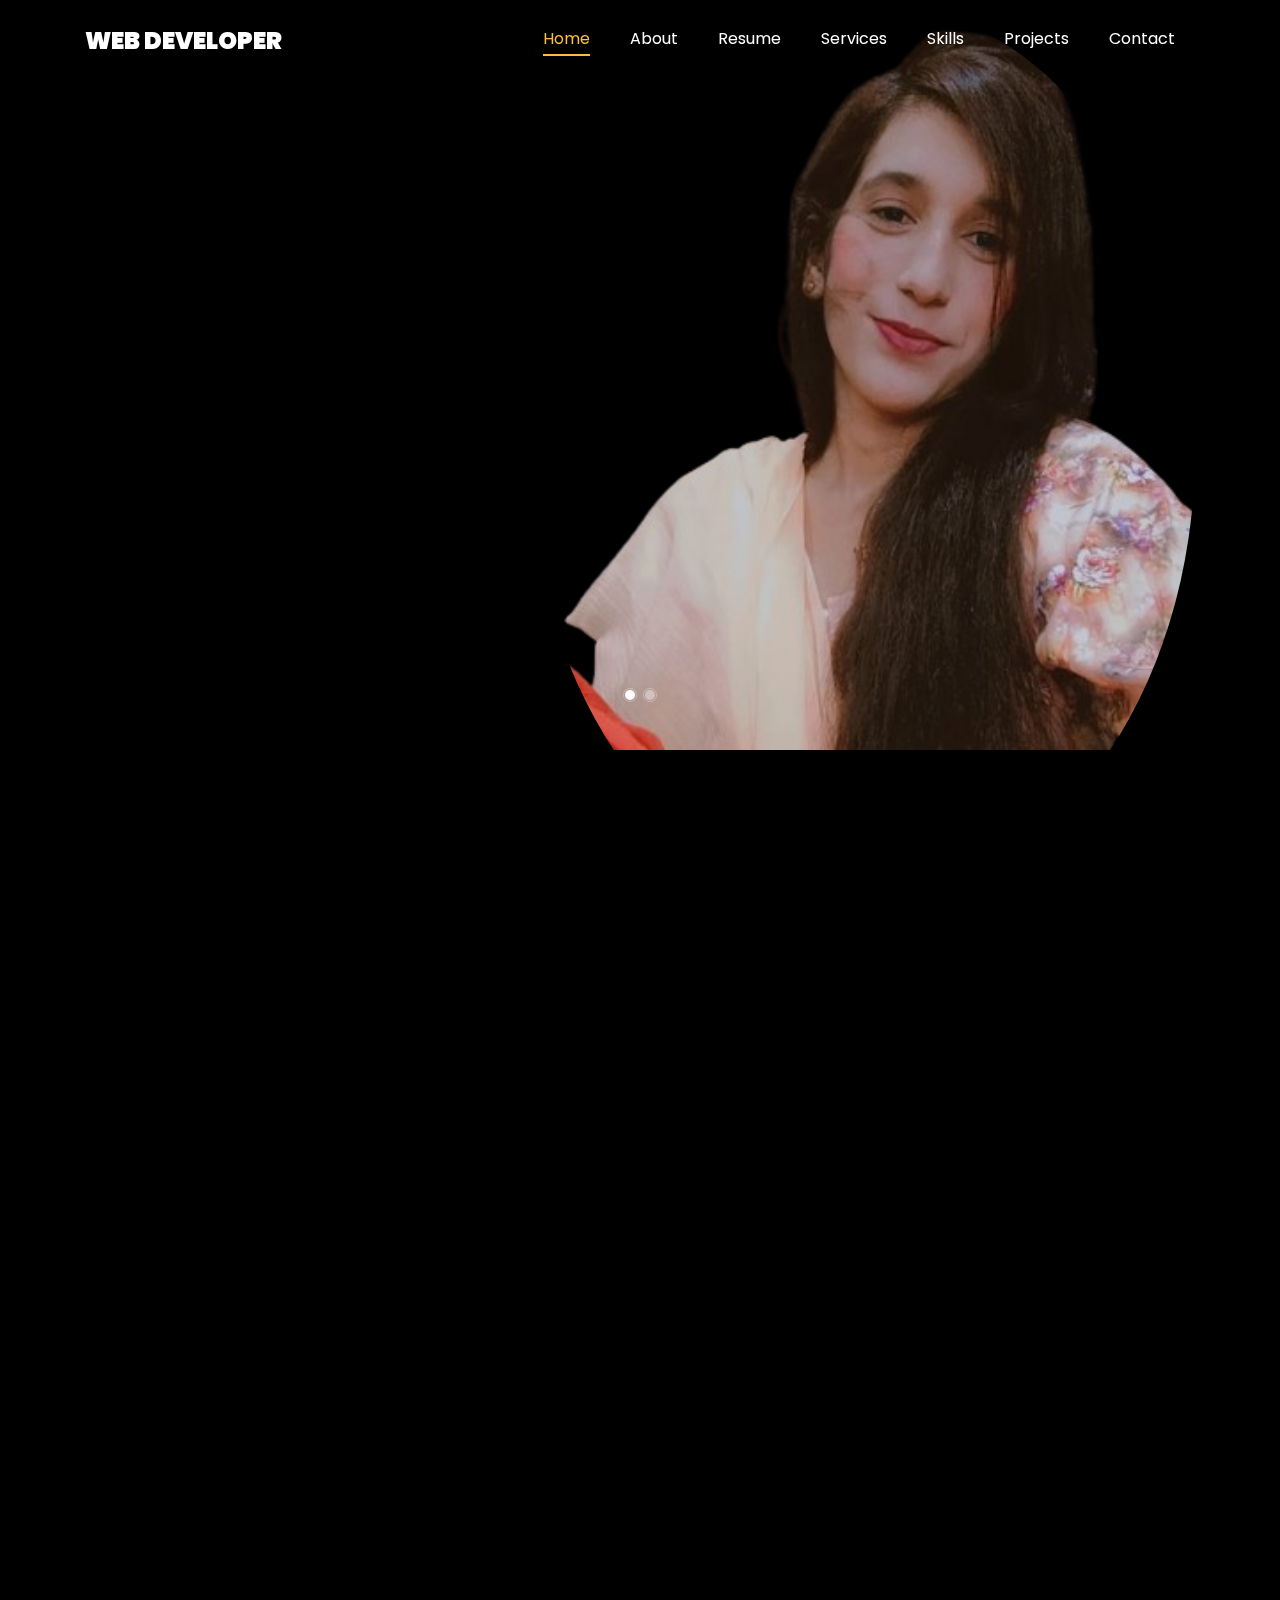
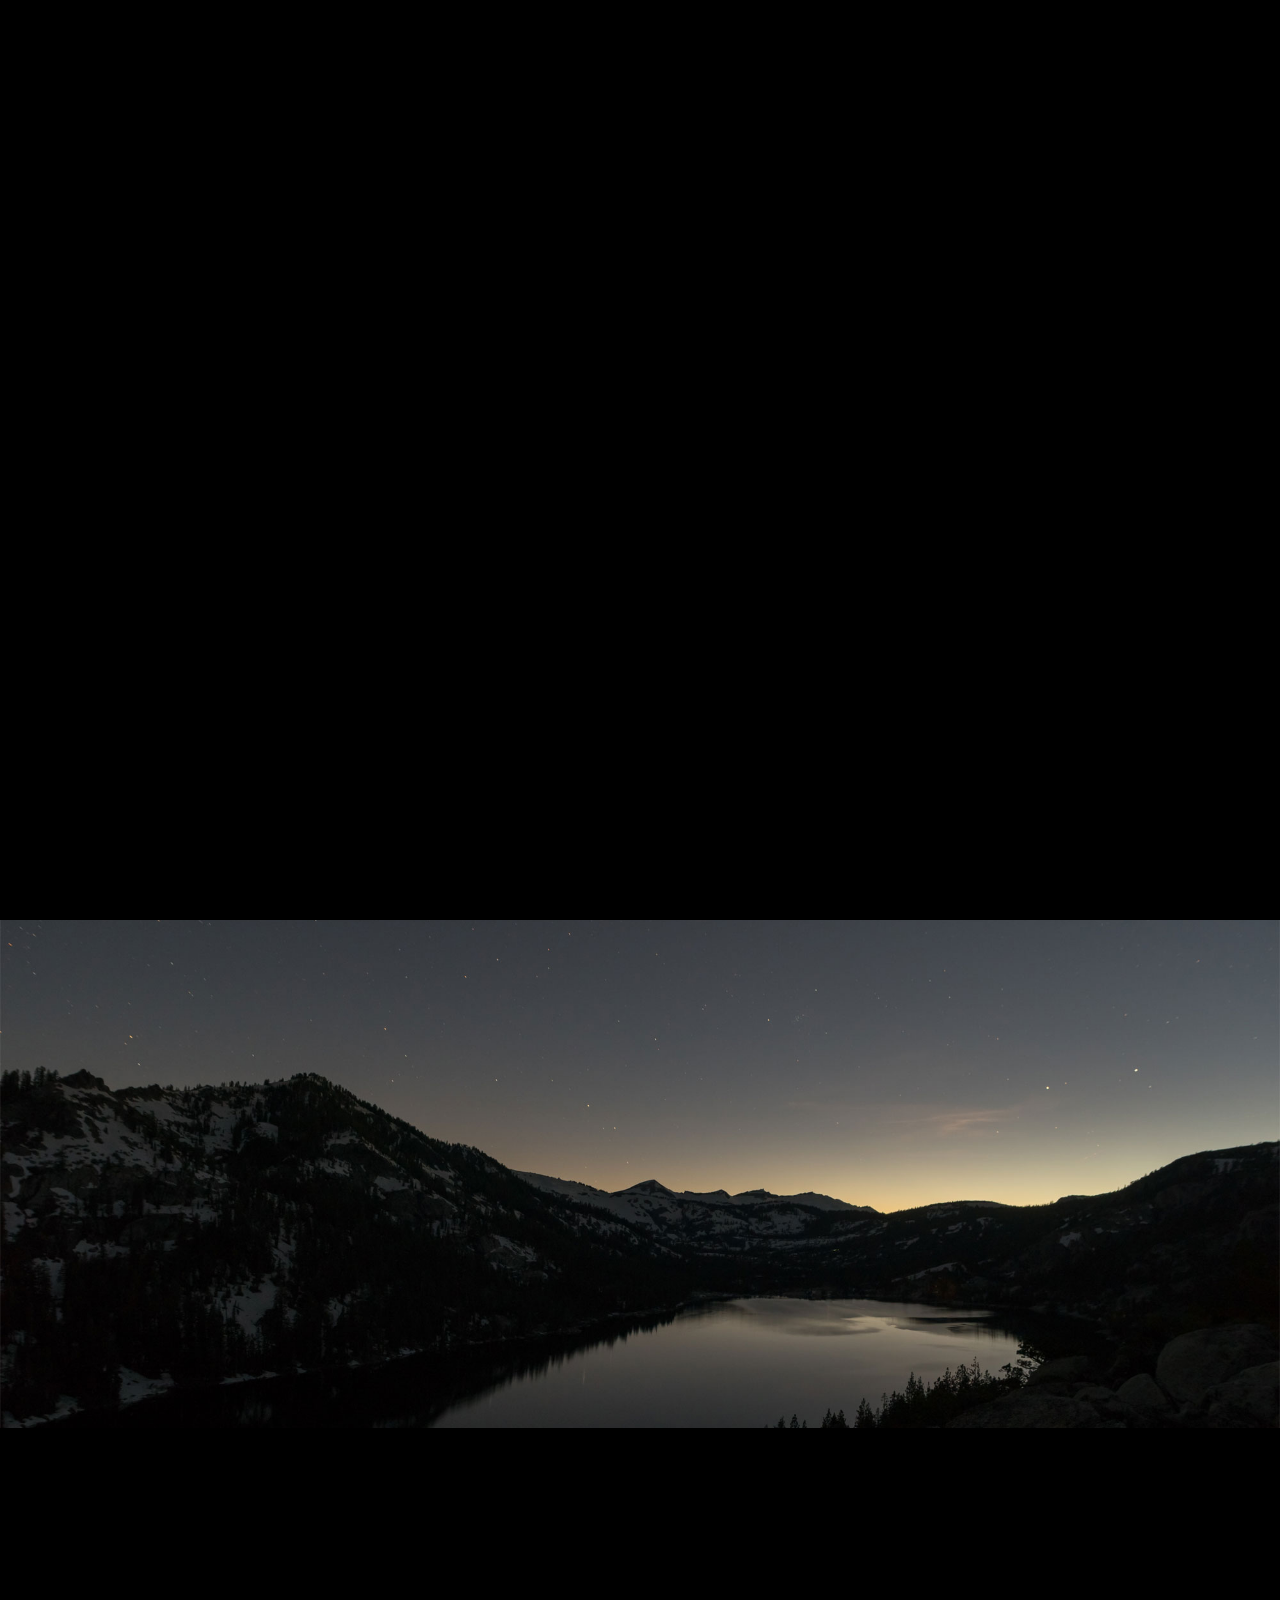
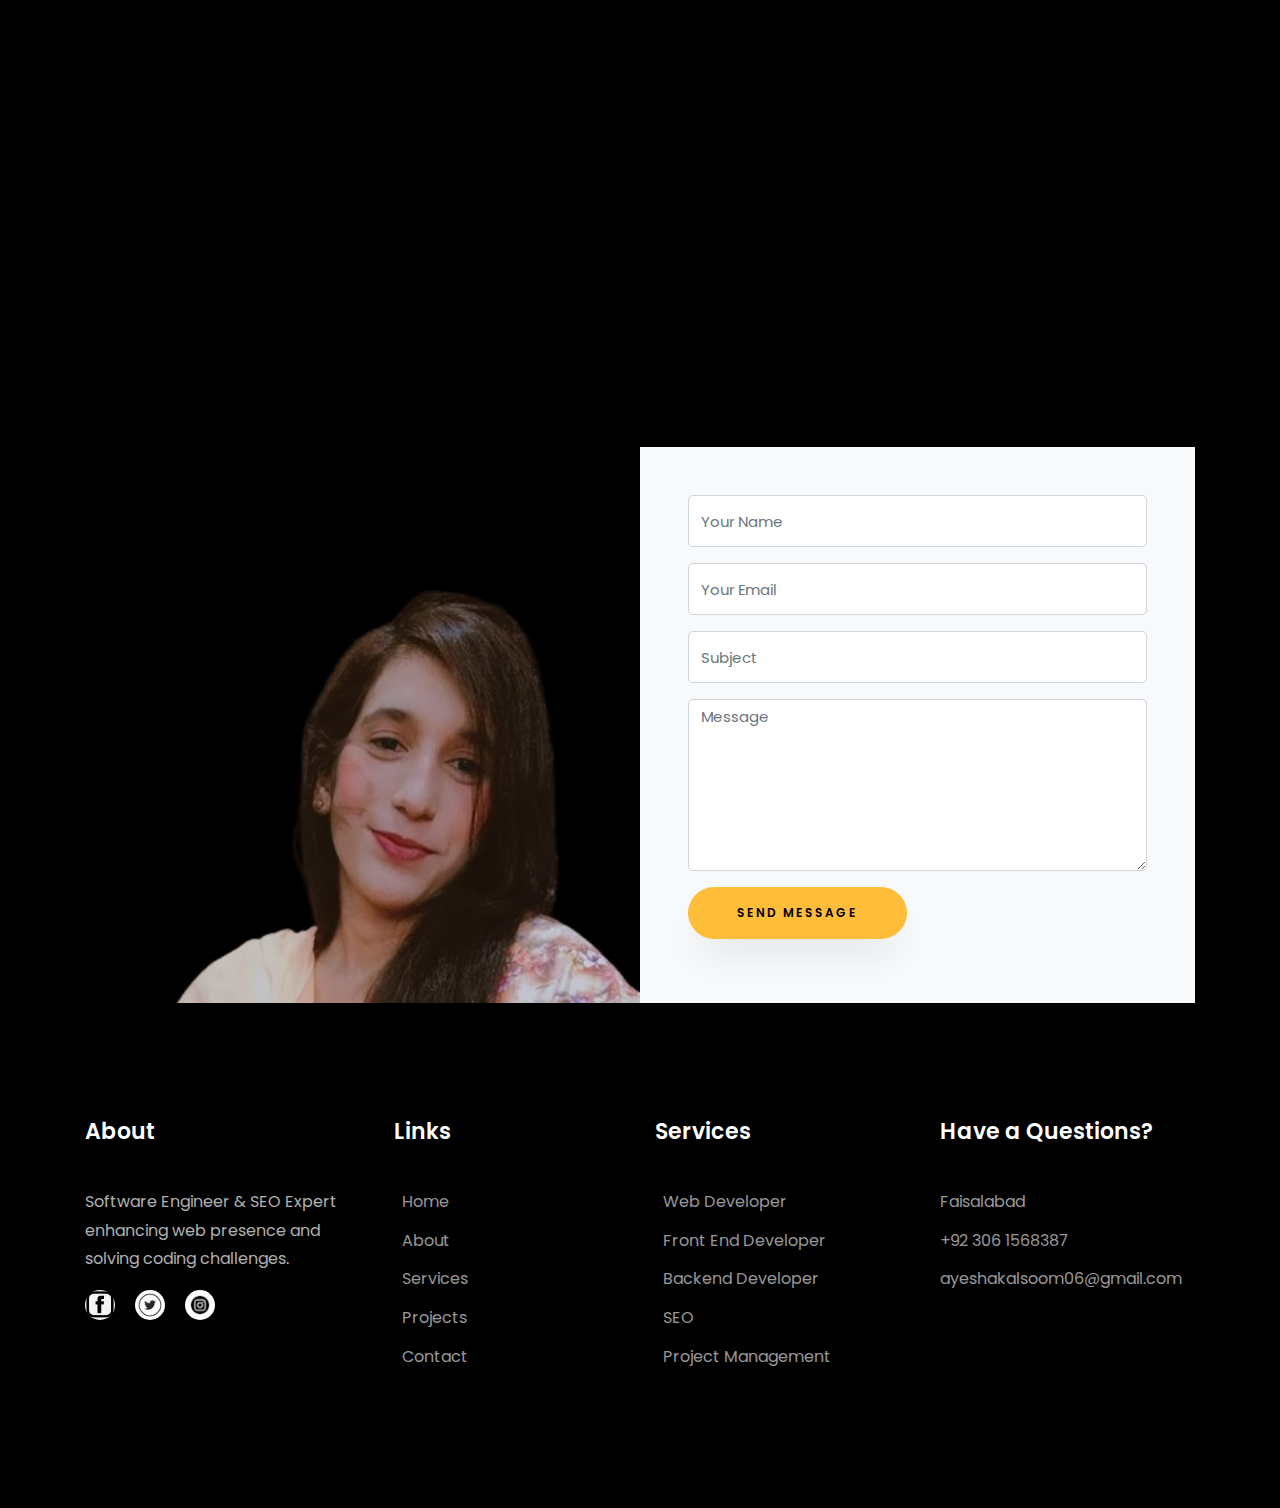
<file: index.html>
<!DOCTYPE html>
<html lang="en">
	<head>
		<title>Portfolio</title>
		<meta charset="utf-8">
		<meta name="viewport"
			content="width=device-width, initial-scale=1, shrink-to-fit=no">

		<link
			href="https://fonts.googleapis.com/css?family=Poppins:100,200,300,400,500,600,700,800,900"
			rel="stylesheet">

		<!-- <link rel="stylesheet" href="css/open-iconic-bootstrap.min.css"> -->
		<link rel="stylesheet" href="css/animate.css">
		<link rel="stylesheet" href="css/owl.carousel.min.css">
		<link rel="stylesheet" href="css/style.css">
	</head>
	
	<body data-spy="scroll" data-target=".site-navbar-target" data-offset="300">

		<nav
			class="navbar navbar-expand-lg navbar-dark ftco_navbar ftco-navbar-light site-navbar-target"
			id="ftco-navbar">
			<div class="container">
				<a class="navbar-brand" href="index.html">Web Developer</a>
				<button class="navbar-toggler js-fh5co-nav-toggle fh5co-nav-toggle"
					type="button" data-toggle="collapse" data-target="#ftco-nav"
					aria-controls="ftco-nav" aria-expanded="false"
					aria-label="Toggle navigation">
					<span class="oi oi-menu"></span> Menu
				</button>

				<div class="collapse navbar-collapse" id="ftco-nav">
					<ul class="navbar-nav nav ml-auto">
						<li class="nav-item"><a href="#home-section"
								class="nav-link"><span>Home</span></a></li>
						<li class="nav-item"><a href="#about-section"
								class="nav-link"><span>About</span></a></li>
						<li class="nav-item"><a href="#resume-section"
								class="nav-link"><span>Resume</span></a></li>
						<li class="nav-item"><a href="#services-section"
								class="nav-link"><span>Services</span></a></li>
						<li class="nav-item"><a href="#skills-section"
								class="nav-link"><span>Skills</span></a></li>
						<li class="nav-item"><a href="#projects-section"
								class="nav-link"><span>Projects</span></a></li>
						<!-- <li class="nav-item"><a href="#blog-section" class="nav-link"><span>My -->
									<!-- Blog</span></a></li> -->
						<li class="nav-item"><a href="#contact-section"
								class="nav-link"><span>Contact</span></a></li>
					</ul>
				</div>
			</div>
		</nav>
		<section id="home-section" class="hero">
			<div class="home-slider  owl-carousel">
				<div class="slider-item ">
					<div class="overlay"></div>
					<div class="container">
						<div
							class="row d-md-flex no-gutters slider-text align-items-end justify-content-end"
							data-scrollax-parent="true">
							<div class="one-third js-fullheight order-md-last img"
								style="background-image:url(images/bg2.png); border-radius: 50%;">
								<div class="overlay"></div>
							</div>
							<div class="one-forth d-flex  align-items-center ftco-animate"
								data-scrollax=" properties: { translateY: '70%' }">
								<div class="text">
									<span class="subheading">Hello!</span>
									<h1 class="mb-4 mt-3">I'm <span>Ayesha Kalsoom</span></h1>
									<h2 class="mb-4">A Web Developer & SEO Expert</h2>
									<p><a href="mailto:ayeshakalsoom06@gmail.com" class="btn btn-primary py-3 px-4">Hire me</a> <a
											href="https://github.com/ayesha114/" class="btn btn-white btn-outline-white py-3 px-4">My
											works</a></p>
								</div>
							</div>
						</div>
					</div>
				</div>

				<div class="slider-item">
					<div class="overlay"></div>
					<div class="container">
						<div
							class="row d-flex no-gutters slider-text align-items-end justify-content-end"
							data-scrollax-parent="true">
							<div class="one-third js-fullheight order-md-last img"
								style="background-image:url(images/bg2.png); border-radius: 50%;">
								<div class="overlay"></div>
							</div>
							<div class="one-forth d-flex align-items-center ftco-animate"
								data-scrollax=" properties: { translateY: '70%' }">
								<div class="text">
									<span class="subheading">Hello!</span>
									<h1 class="mb-4 mt-3">I'm a <span>Web Developer & SEO
											Expert</span></h1>
											<p><a href="mailto:ayeshakalsoom06@gmail.com" class="btn btn-primary py-3 px-4">Hire me</a> <a
												href="https://github.com/ayesha114/" class="btn btn-white btn-outline-white py-3 px-4">My
												works</a></p>
								</div>
							</div>
						</div>
					</div>
				</div>
			</div>
		</section>

		<section class="ftco-about" id="about-section">
			<div class="container heading-section ftco-animate">
				<div class="row justify-content-center mt-5 ">
				<h2 class="mb-4">About Me</h2>
				</div>
				<div class="row">
					<div class="col-md-6 col-lg-5 d-flex mt-4">
						<p>I am a Software Engineer, web developer, and SEO expert. I have
								developed many websites using HTML, CSS, Bootstrap, PHP, JavaScript,
								and Python. I also solve many LeetCode problems and participate in many
								hackathons. I work with international team members on many hackathons
								and have also received many certificates from lablab.io. I have
								completed many internships at bigger companies in web development. I
								also have knowledge of DSA, QA, Software Testing, C++, C#, and many
								more. <br>
								As an SEO Expert, I have ranked many websites on the first page of
									Google by applying on-page SEO, off-page SEO, and technical SEO
									techniques. Additionally, I have reinstated many local listings that
									were suspended due to violations of Google's policies, and I have
									managed to rank these listings at the top of the Google page.</p>
						
					</div>
					<div class="col-md-6 col-lg-7 pl-lg-5 pb-5">
						<div class="row justify-content-start pb-3">
							<div class="col-md-12 ">	
								<ul class="about-info mt-4 px-md-0 px-2">
									<li class="d-flex"><span>Name:</span> <span>Ayesha Kalsoom</span></li>
									<li class="d-flex"><span>Education:</span> <span>BS Software Engineering</span></li>
									<li class="d-flex"><span>Address:</span> <span>Faisalabad</span></li>
									<li class="d-flex"><span>Email:</span>
										<span>ayeshakalsoom06@gmail.com</span></li>
									<li class="d-flex"><span>Phone: </span>
										<span>+92 306 1568387</span></li>
									<li class="d-flex"><span>Linkedin:</span>
											<a href="https://www.linkedin.com/in/ayesha-kalsoom-63261a237/">https://www.linkedin.com/in/ayesha-kalsoom-63261a237/</a></span></li>
								    <li class="d-flex"><span>Git Hub:</span>
												<a href="https://github.com/ayesha114">https://github.com/ayesha114</a></span></li>
									<li class="d-flex"><span>Lablab:</span>
												<a href="https://lablab.ai/u/@ayesha87">https://lablab.ai/u/@ayesha87</a></span></li>
									<li class="d-flex"><span>LeetCode:</span>
													<a href="https://leetcode.com/ayeshakalsoom06/">https://leetcode.com/ayeshakalsoom06/</a></span></li>

									<li class="d-flex"><span>Instagram:</span>
														<a href="https://www.instagram.com/ayeshakalsoom87/">https://www.instagram.com/ayeshakalsoom87/</a></span></li>
								</ul>
							</div>
						</div>
						<div class="counter-wrap ftco-animate d-flex mt-md-3">
							<div class="text">
								<p class="mb-4">
									<span class="number" data-number="15">0</span>
									<span>Project complete</span>
								</p>
								<p><a href="https://drive.google.com/file/d/1Vfh-MRsIGq0KWVvRWojGesLYQKEaKP5c/view?usp=sharing" class="btn btn-primary py-3 px-3">Download CV</a></p>
							</div>
						</div>
					</div>
				</div>
			</div>
		</section>

		<section class="ftco-section ftco-no-pb" id="resume-section">
			<div class="container">
				<div class="row justify-content-center">
					<div class="col-md-10 heading-section text-center ftco-animate">
						<h1 class="big big-2">Resume</h1>
						<h2 class="mb-4">Resume</h2>
						<p>I'm a Software Engineer and SEO expert who builds websites and improves their Google rankings. I've worked on many projects, solved coding problems, joined hackathons, and had internships at big companies. I know a lot about web development, coding in different languages, and making websites more visible on Google.</p>
					</div>
				</div>
				<div class="row">
					<div class="col-md-6">
						<div class="resume-wrap ftco-animate">
							<span class="date">2019-2023</span>
							<h2>Bachelor in Software Engineering</h2>
							<span class="position">Government College University, Faisalabad</span>
							<p class="mt-4">Graduated with a 3.72 CGPA in Software Engineering from Govt College University Faisalabad (11/2019-07/2023). Skilled in Web Development, OOP, Data Structures, and Software Design, ready to tackle tech industry challenges.</p>
						</div>
						<div class="resume-wrap ftco-animate">
							<span class="date">2023</span>
							<h2>Python Intership certificate</h2>
							<span class="position">CodeSoft</span>
							<p class="mt-4">Gained hands-on experience in Python programming.
								Worked on real-world projects that challenged and enhanced my skills.
								Developed a deeper understanding of Python applications in today's tech landscape.</p>
						</div>
						<div class="resume-wrap ftco-animate">
							<span class="date">2022</span>
							<h2>Search Engine Optimization</h2>
							<span class="position">Digi Skills</span>
							<p class="mt-4">Completed an SEO course in 2022, mastering techniques in on-page, off-page, Local SEO and technical SEO. Gained practical skills to enhance website visibility and rank on search engines. </p>
						</div>
					</div>

					<div class="col-md-6">
						<div class="resume-wrap ftco-animate">
							<span class="date">2023</span>
							<h2>DataScience & Machine Learning</h2>
							<span class="position">Learning Buds</span>
							<p class="mt-4">I delved into various aspects of the Data Science and Machine Learning pipeline, enhancing my skills and knowledge.
							 Grateful for the recognition of my diligence, hard work, and inquisitive spirit during this program.</p>
						</div>
						<div class="resume-wrap ftco-animate">
							<span class="date">2013</span>
							<h2>Intership certificate</h2>
							<span class="position">Artificial Intelligence Community of Pakistan</span>
							<p class="mt-4"> I'm thankful for the chance to enhance my Python abilities and apply them to tangible challenges. My journey was not just about coding; it was a comprehensive learning adventure that pushed my limits.</p>
						</div>
						<div class="resume-wrap ftco-animate">
							<span class="date">2023-2024</span>
							<h2>Hackathons</h2>
							<span class="position">Lablab</span>
							<p class="mt-4">
								In 2023-24, I contributed to diverse projects at hackathons, showcasing innovation in solving real-world problems through technology. These experiences honed my teamwork and tech skills. </p>
						</div>
					</div>
				</div>
				<div class="row justify-content-center mt-5">
					<div class="col-md-6 text-center ftco-animate">
						<p><a href="https://drive.google.com/file/d/1Vfh-MRsIGq0KWVvRWojGesLYQKEaKP5c/view?usp=sharing" class="btn btn-primary py-4 px-5">Download CV</a></p>
					</div>
				</div>
			</div>
		</section>

		<section class="ftco-section" id="services-section">
			<div class="container">
				<div class="row justify-content-center py-5 mt-5">
					<div class="col-md-12 heading-section text-center ftco-animate">
						<h1 class="big big-2">Services</h1>
						<h2 class="mb-4">Services</h2>
						<p>Here are the services I offer:</p>
					</div>
				</div>
				<div class="row">
					<div class="col-md-4 text-center d-flex ftco-animate">
						<a href="https://www.upwork.com/freelancers/~018cd313a77a678317" class="services-1">
							<span class="icon">
								<i class="flaticon-analysis"></i>
							</span>
							<div class="desc">
								<h3 class="mb-5">Web Developer</h3>
							</div>
						</a>
					</div>
					<div class="col-md-4 text-center d-flex ftco-animate">
						<a href="https://www.upwork.com/freelancers/~018cd313a77a678317" class="services-1">
							<span class="icon">
								<i class="flaticon-flasks"></i>
							</span>
							<div class="desc">
								<h3 class="mb-5">Front End Developer</h3>
							</div>
						</a>
					</div>
					<div class="col-md-4 text-center d-flex ftco-animate">
						<a href="https://www.upwork.com/freelancers/~018cd313a77a678317" class="services-1">
							<span class="icon">
								<i class="flaticon-ideas"></i>
							</span>
							<div class="desc">
								<h3 class="mb-5">Backend Developer</h3>
							</div>
						</a>
					</div>

					<div class="col-md-4 text-center d-flex ftco-animate">
						<a href="https://www.upwork.com/freelancers/~018cd313a77a678317" class="services-1">
							<span class="icon">
								<i class="flaticon-analysis"></i>
							</span>
							<div class="desc">
								<h3 class="mb-5">SEO</h3>
							</div>
						</a>
					</div>
					<div class="col-md-4 text-center d-flex ftco-animate">
						<a href="https://www.upwork.com/freelancers/~018cd313a77a678317" class="services-1">
							<span class="icon">
								<i class="flaticon-flasks"></i>
							</span>
							<div class="desc">
								<h3 class="mb-5">Local Listing Setup</h3>
							</div>
						</a>
					</div>
					<div class="col-md-4 text-center d-flex ftco-animate">
						<a href="https://www.upwork.com/freelancers/~018cd313a77a678317" class="services-1">
							<span class="icon">
								<i class="flaticon-ideas"></i>
							</span>
							<div class="desc">
								<h3 class="mb-5">Project Management</h3>
							</div>
						</a>
					</div>
				</div>
			</div>
		</section>

		<section class="ftco-section" id="skills-section">
			<div class="container">
				<div class="row justify-content-center pb-5">
					<div class="col-md-12 heading-section text-center ftco-animate">
						<h1 class="big big-2">Skills</h1>
						<h2 class="mb-4">My Skills</h2>
						<p>Following are the list of my skills</p>
					</div>
				</div>
				<div class="row">
					<div class="col-md-6 animate-box">
						<div class="progress-wrap ftco-animate">
							<h3>Web Development</h3>
							<div class="progress">
								<div class="progress-bar color-1" role="progressbar" aria-valuenow="90"
									aria-valuemin="0" aria-valuemax="100" style="width:90%">
									<span>90%</span>
								</div>
							</div>
						</div>
					</div>
					<div class="col-md-6 animate-box">
						<div class="progress-wrap ftco-animate">
							<h3>JavaScript</h3>
							<div class="progress">
								<div class="progress-bar color-2" role="progressbar" aria-valuenow="85"
									aria-valuemin="0" aria-valuemax="100" style="width:85%">
									<span>85%</span>
								</div>
							</div>
						</div>
					</div>
					<div class="col-md-6 animate-box">
						<div class="progress-wrap ftco-animate">
							<h3>HTML5</h3>
							<div class="progress">
								<div class="progress-bar color-3" role="progressbar" aria-valuenow="95"
									aria-valuemin="0" aria-valuemax="100" style="width:95%">
									<span>95%</span>
								</div>
							</div>
						</div>
					</div>
					<div class="col-md-6 animate-box">
						<div class="progress-wrap ftco-animate">
							<h3>CSS3</h3>
							<div class="progress">
								<div class="progress-bar color-4" role="progressbar" aria-valuenow="90"
									aria-valuemin="0" aria-valuemax="100" style="width:90%">
									<span>95%</span>
								</div>
							</div>
						</div>
					</div>
					<div class="col-md-6 animate-box">
						<div class="progress-wrap ftco-animate">
							<h3>Bootstrap</h3>
							<div class="progress">
								<div class="progress-bar color-5" role="progressbar" aria-valuenow="90"
									aria-valuemin="0" aria-valuemax="100" style="width:95%">
									<span>95%</span>
								</div>
							</div>
						</div>
					</div>
					<div class="col-md-6 animate-box">
						<div class="progress-wrap ftco-animate">
							<h3>Python</h3>
							<div class="progress">
								<div class="progress-bar color-5" role="progressbar" aria-valuenow="80"
									aria-valuemin="0" aria-valuemax="100" style="width:85%">
									<span>85%</span>
								</div>
							</div>
						</div>
					</div>
					<div class="col-md-6 animate-box">
						<div class="progress-wrap ftco-animate">
							<h3>PHP</h3>
							<div class="progress">
								<div class="progress-bar color-5" role="progressbar" aria-valuenow="90"
									aria-valuemin="0" aria-valuemax="100" style="width:85%">
									<span>85%</span>
								</div>
							</div>
						</div>
					</div>
					<div class="col-md-6 animate-box">
						<div class="progress-wrap ftco-animate">
							<h3>MySqlite</h3>
							<div class="progress">
								<div class="progress-bar color-5" role="progressbar" aria-valuenow="90"
									aria-valuemin="0" aria-valuemax="100" style="width:80%">
									<span>80%</span>
								</div>
							</div>
						</div>
					</div>
					<div class="col-md-6 animate-box">
						<div class="progress-wrap ftco-animate">
							<h3>Project Management</h3>
							<div class="progress">
								<div class="progress-bar color-5" role="progressbar" aria-valuenow="90"
									aria-valuemin="0" aria-valuemax="100" style="width:85%">
									<span>85%</span>
								</div>
							</div>
						</div>
					</div>
					<div class="col-md-6 animate-box">
						<div class="progress-wrap ftco-animate">
							<h3>SEO</h3>
							<div class="progress">
								<div class="progress-bar color-6" role="progressbar" aria-valuenow="80"
									aria-valuemin="0" aria-valuemax="100" style="width:95%">
									<span>95%</span>
								</div>
							</div>
						</div>
					</div>
					<div class="col-md-6 animate-box">
						<div class="progress-wrap ftco-animate">
							<h3>Wordpress</h3>
							<div class="progress">
								<div class="progress-bar color-6" role="progressbar" aria-valuenow="80"
									aria-valuemin="0" aria-valuemax="100" style="width:75%">
									<span>75%</span>
								</div>
							</div>
						</div>
					</div>
				</div>
			</div>
		</section>

		<section class="ftco-section ftco-project" id="projects-section">
			<div class="container">
				<div class="row justify-content-center pb-5">
					<div class="col-md-12 heading-section text-center ftco-animate">
						<h1 class="big big-2">Projects</h1>
						<h2 class="mb-4">My Projects</h2>
						<p>Following are the projects on which I worked.</p>
					</div>
				</div>
				<div class="row">
					<div class="col-md-4">
						<div
							class="project img ftco-animate d-flex justify-content-center align-items-center"
							style="background-image: url(images/project-4.jpg);">
							<div class="overlay"></div>
							<div class="text text-center p-4">
								<h3><a href="#"></a>Calculator</h3>
								<span>Web Development</span>
							</div>
						</div>
					</div>
					<div class="col-md-8">
						<div
							class="project img ftco-animate d-flex justify-content-center align-items-center"
							style="background-image: url(images/img.jpeg);">
							<div class="overlay"></div>
							<div class="text text-center p-4">
								<h3><a href="https://github.com/ayesha114/Face-Reocgnition-Based-Attendance-System-in-Python/tree/master"></a>Face Recognition Based Attendence System </h3>
								<span>Web Development</span>
							</div>
						</div>
					</div>

					<div class="col-md-8">
						<div
							class="project img ftco-animate d-flex justify-content-center align-items-center"
							style="background-image: url(images/pwd.png);">
							<div class="overlay"></div>
							<div class="text text-center p-4">
								<h3><a href="#">PassWord Generator</a></h3>
								<span>Web Development</span>
							</div>
						</div>

						<div
							class="project img ftco-animate d-flex justify-content-center align-items-center"
							style="background-image: url(images/project-6.jpg);">
							<div class="overlay"></div>
							<div class="text text-center p-4">
								<h3><a href="#">Convo App</a></h3>
								<span>Web Development</span>
							</div>
						</div>
					</div>
					<div class="col-md-4">
						<div class="row">
							<div class="col-md-12">
								<div
									class="project img ftco-animate d-flex justify-content-center align-items-center"
									style="background-image: url(images/project-2.jpg);">
									<div class="overlay"></div>
									<div class="text text-center p-4">
										<h3><a href="#">Web Page Design</a></h3>
										<span>Web Development</span>
									</div>
								</div>
							</div>
							<div class="col-md-12">
								<div
									class="project img ftco-animate d-flex justify-content-center align-items-center"
									style="background-image: url(images/project-3.jpg);">
									<div class="overlay"></div>
									<div class="text text-center p-4">
										<h3><a href="#">Web Page Design for the student Management system</a></h3>
										<span>Web Development</span>
									</div>
								</div>
							</div>
						</div>
					</div>
				</div>
			</div>
		</section>
<!-- 
		<section class="ftco-section" id="blog-section">
			<div class="container">
				<div class="row justify-content-center mb-5 pb-5">
					<div class="col-md-7 heading-section text-center ftco-animate">
						<h1 class="big big-2">Blog</h1>
						<h2 class="mb-4">Our Blog</h2>
						<p>Far far away, behind the word mountains, far from the countries Vokalia
							and Consonantia</p>
					</div>
				</div>
				<div class="row d-flex">
					<div class="col-md-4 d-flex ftco-animate">
						<div class="blog-entry justify-content-end">
							<a href="single.html" class="block-20"
								style="background-image: url('images/image_1.jpg');">
							</a>
							<div class="text mt-3 float-right d-block">
								<div class="d-flex align-items-center mb-3 meta">
									<p class="mb-0">
										<span class="mr-2">June 21, 2019</span>
										<a href="#" class="mr-2">Admin</a>
										<a href="#" class="meta-chat"><span class="icon-chat"></span> 3</a>
									</p>
								</div>
								<h3 class="heading"><a href="single.html">Why Lead Generation is Key for
										Business Growth</a></h3>
								<p>A small river named Duden flows by their place and supplies it with
									the necessary regelialia.</p>
							</div>
						</div>
					</div>
					<div class="col-md-4 d-flex ftco-animate">
						<div class="blog-entry justify-content-end">
							<a href="single.html" class="block-20"
								style="background-image: url('images/image_2.jpg');">
							</a>
							<div class="text mt-3 float-right d-block">
								<div class="d-flex align-items-center mb-3 meta">
									<p class="mb-0">
										<span class="mr-2">June 21, 2019</span>
										<a href="#" class="mr-2">Admin</a>
										<a href="#" class="meta-chat"><span class="icon-chat"></span> 3</a>
									</p>
								</div>
								<h3 class="heading"><a href="single.html">Why Lead Generation is Key for
										Business Growth</a></h3>
								<p>A small river named Duden flows by their place and supplies it with
									the necessary regelialia.</p>
							</div>
						</div>
					</div>
					<div class="col-md-4 d-flex ftco-animate">
						<div class="blog-entry">
							<a href="single.html" class="block-20"
								style="background-image: url('images/image_3.jpg');">
							</a>
							<div class="text mt-3 float-right d-block">
								<div class="d-flex align-items-center mb-3 meta">
									<p class="mb-0">
										<span class="mr-2">June 21, 2019</span>
										<a href="#" class="mr-2">Admin</a>
										<a href="#" class="meta-chat"><span class="icon-chat"></span> 3</a>
									</p>
								</div>
								<h3 class="heading"><a href="single.html">Why Lead Generation is Key for
										Business Growth</a></h3>
								<p>A small river named Duden flows by their place and supplies it with
									the necessary regelialia.</p>
							</div>
						</div>
					</div>
				</div>
			</div>
		</section> -->
<!-- 
		<section class="ftco-section ftco-no-pt ftco-no-pb ftco-counter img"
			id="section-counter">
			<div class="container">
				<div class="row d-md-flex align-items-center">
					<div
						class="col-md d-flex justify-content-center counter-wrap ftco-animate">
						<div class="block-18">
							<div class="text">
								<strong class="number" data-number="100">0</strong>
								<span>Awards</span>
							</div>
						</div>
					</div>
					<div
						class="col-md d-flex justify-content-center counter-wrap ftco-animate">
						<div class="block-18">
							<div class="text">
								<strong class="number" data-number="1200">0</strong>
								<span>Complete Projects</span>
							</div>
						</div>
					</div>
					<div
						class="col-md d-flex justify-content-center counter-wrap ftco-animate">
						<div class="block-18">
							<div class="text">
								<strong class="number" data-number="1200">0</strong>
								<span>Happy Customers</span>
							</div>
						</div>
					</div>
					<div
						class="col-md d-flex justify-content-center counter-wrap ftco-animate">
						<div class="block-18">
							<div class="text">
								<strong class="number" data-number="500">0</strong>
								<span>Cups of coffee</span>
							</div>
						</div>
					</div>
				</div>
			</div>
		</section> -->

		<section class="ftco-section ftco-hireme img margin-top mt-5"
			style="background-image: url(images/bg_1.jpg)">
			<div class="container">
				<div class="row justify-content-center">
					<div class="col-md-7 ftco-animate text-center">
						<h2>I'm <span>Available</span> for freelancing</h2>
						<p style="font-size: 1.2em; color: white;">Experienced Software Engineer & SEO Expert specializing in web development, Google ranking improvement, and coding solutions. Passionate about digital innovation.</p>
						
					</div>
				</div>
			</div>
		</section>

		<section class="ftco-section contact-section ftco-no-pb" id="contact-section">
			<div class="container">
				<div class="row justify-content-center mb-5 pb-3">
					<div class="col-md-7 heading-section text-center ftco-animate">
						<h1 class="big big-2">Contact</h1>
						<h2 class="mb-4">Contact Me</h2>
						<p>Ready to elevate your digital presence or kickstart your next project? I'd love to hear from you. Whether it's a question, project proposal, or just a hello, don't hesitate to reach out. Here's how you can get in touch.</p>
					</div>
				</div>

				<div class="row d-flex contact-info mb-5">
					<div class="col-md-6 col-lg-3 d-flex ftco-animate">
						<div class="align-self-stretch box p-4 text-center">
							<div class="icon d-flex align-items-center justify-content-center">
								<img src="images/location.png" alt="" style="width: 100px; height: 100px; border-radius: 80px;">
							</div>
							<h3 class="mb-4">Address</h3>
							<p>Faisalabad</p>
						</div>
					</div>
					<div class="col-md-6 col-lg-3 d-flex ftco-animate">
						<div class="align-self-stretch box p-4 text-center">
							<div class="icon d-flex align-items-center justify-content-center">
								<img src="images/phone.jfif" alt="" style="width: 100px; height: 100px; border-radius: 80px;">
							</div>
							<h3 class="mb-4">Contact Number</h3>
							<p><a href="tel:+92306-1568387">+92 306 - 1568387</a></p>
						</div>
					</div>
					<div class="col-md-6 col-lg-3 d-flex ftco-animate">
						<div class="align-self-stretch box p-4 text-center">
							<div class="icon d-flex align-items-center justify-content-center">
								<img src="images/email.png" alt="" style="width: 100px; height: 100px; border-radius: 80px;">
							</div>
							<h3 class="mb-4">Email Address</h3>
							<p><a href="mailto:ayeshakalsoom06@gmail.com">ayeshakalsoom06@gmail.com</a></p>
						</div>
					</div>
					<div class="col-md-6 col-lg-3 d-flex ftco-animate">
						<div class="align-self-stretch box p-4 text-center">
							<div class="icon d-flex align-items-center justify-content-center">
								<img src="images/link.png" alt="" style="width: 100px; height: 100px; border-radius: 80px;">
							</div>
							<h3 class="mb-4">Linkedin</h3>
							<p><a href="https://www.linkedin.com/in/ayesha-kalsoom-63261a237/">Ayesha Kalsoom</a></p>
						</div>
					</div>
				</div>

				<div class="row no-gutters block-9">
					<div class="col-md-6 order-md-last d-flex">
						<form id="contactForm" class="bg-light p-4 p-md-5 contact-form">
							<input type="hidden" name="access_key" value="77fd9558-0864-4a69-8d98-4b7f384ed66d">
							
							<div class="form-group">
								<input type="text" class="form-control" name="first_name" placeholder="Your Name" required>
							</div>
							<div class="form-group">
								<input type="email" class="form-control" name="email" placeholder="Your Email" required>
							</div>
							<div class="form-group">
								<input type="text" class="form-control" name="subject" placeholder="Subject" required>
							</div>
							<div class="form-group">
								<textarea name="message" cols="30" rows="7" class="form-control" placeholder="Message" required></textarea>
							</div>
							<div class="form-group">
								<input type="submit" value="Send Message" class="btn btn-primary py-3 px-5">
							</div>
						</form>
					</div>
					
					<div class="col-md-6 d-flex">
						<div class="img" style="background-image: url(images/bg2.png);"></div>
					</div>
				</div>
			</div>
		</section>

		<footer class="ftco-footer ftco-section">
			<div class="container">
				<div class="row">
					<div class="col-md">
						<div class="ftco-footer-widget mb-4">
							<h2 class="ftco-heading-2">About</h2>
							<p>Software Engineer & SEO Expert enhancing web presence and solving coding challenges.</p>
							<ul
								class="ftco-footer-social list-unstyled float-md-left float-lft">
                               <a href="https://www.facebook.com/profile.php?id=100076196934435"><img src="images/fb.jfif" alt="" style="width: 30px; height: 30px; border-radius: 50px;"></a>
								<a href="https://twitter.com/ayeshakalsoom06"><img src="images/twiter.jpg" class="ml-3" alt="" style="width: 30px; height: 30px; border-radius: 50px;"></a>
                                <a href="https://www.instagram.com/ayeshakalsoom87/"><img src="images/insta.jpg"  class="ml-3" alt="" style="width: 30px; height: 30px; border-radius: 50px;"></a>
							</ul>
						</div>
					</div>
					<div class="col-md">
						<div class="ftco-footer-widget mb-4 ml-md-4">
							<h2 class="ftco-heading-2">Links</h2>
							<ul class="list-unstyled">
								<li><a href="#"><span
											class="icon-long-arrow-right mr-2"></span>Home</a></li>
								<li><a href="#"><span
											class="icon-long-arrow-right mr-2"></span>About</a></li>
								<li><a href="#"><span
											class="icon-long-arrow-right mr-2"></span>Services</a></li>
								<li><a href="#"><span
											class="icon-long-arrow-right mr-2"></span>Projects</a></li>
								<li><a href="#"><span
											class="icon-long-arrow-right mr-2"></span>Contact</a></li>
							</ul>
						</div>
					</div>
					<div class="col-md">
						<div class="ftco-footer-widget mb-4">
							<h2 class="ftco-heading-2">Services</h2>
							<ul class="list-unstyled">
								<li><a href="#"><span class="icon-long-arrow-right mr-2"></span>Web Developer</a></li>
								<li><a href="#"><span class="icon-long-arrow-right mr-2"></span>Front End Developer</a></li>
								<li><a href="#"><span class="icon-long-arrow-right mr-2"></span>Backend Developer</a></li>
								<li><a href="#"><span class="icon-long-arrow-right mr-2"></span>SEO</a></li>
								<li><a href="#"><span class="icon-long-arrow-right mr-2"></span>Project Management</a></li>
							</ul>
						</div>
					</div>

					<div class="col-md">
						<div class="ftco-footer-widget mb-4">
							<h2 class="ftco-heading-2">Have a Questions?</h2>
							<ul class="list-unstyled">
								<li><span class="icon icon-map-marker"></span><span class="text">Faisalabad</span></li>
									<li><a href="tel:+92306-1568387"><span class="icon icon-phone"></span><span
												class="text">+92 306 1568387</span></a></li>
									<li><a href="mailto:ayeshakalsoom06@gmail.com"><span class="icon icon-envelope"></span><span
												class="text">ayeshakalsoom06@gmail.com</span></a></li>
							</ul>
						</div>
					</div>
					
				</div>
			</div>
		</footer>

		<!-- loader -->
		<div id="ftco-loader" class="show fullscreen"><svg class="circular"
				width="48px" height="48px"><circle class="path-bg" cx="24" cy="24" r="22"
					fill="none" stroke-width="4" stroke="#eeeeee" /><circle class="path"
					cx="24" cy="24" r="22" fill="none" stroke-width="4" stroke-miterlimit="10"
					stroke="#F96D00" /></svg></div>


		
					<script>
						document.getElementById("contactForm").addEventListener("submit", function(event) {
							event.preventDefault(); // Prevent default form submission behavior
							
							var form = document.getElementById("contactForm");
							var formData = new FormData(form);
					
							// Send form data to Web3Forms service
							fetch("https://api.web3forms.com/submit", {
								method: "POST",
								body: formData
							})
							.then(response => response.json())
							.then(data => {
								if (data.success) {
									// Display success message
									alert("Message sent successfully!");
									window.location.href = "thankyou.html";
								} else {
									// Display error message
									alert("There was an error sending your message. Please try again later.");
								}
							})
							.catch(error => {
								console.error("Error:", error);
								// Display error message
								alert("There was an error sending your message. Please try again later.");
							});
						});
					</script>
	    <script src="https://smtpjs.com/v3/smtp.js"></script>
		<script src="js/jquery.min.js"></script>
		<script src="js/jquery-migrate-3.0.1.min.js"></script>
		<script src="js/popper.min.js"></script>
		<script src="js/bootstrap.min.js"></script>
		<script src="js/jquery.easing.1.3.js"></script>
		<script src="js/jquery.waypoints.min.js"></script>
		<script src="js/jquery.stellar.min.js"></script>
		<script src="js/owl.carousel.min.js"></script>
		<script src="js/jquery.magnific-popup.min.js"></script>
		<script src="js/aos.js"></script>
		<script src="js/jquery.animateNumber.min.js"></script>
		<script src="js/scrollax.min.js"></script>

		<script src="js/main.js"></script>

	</body>
</html>
</file>
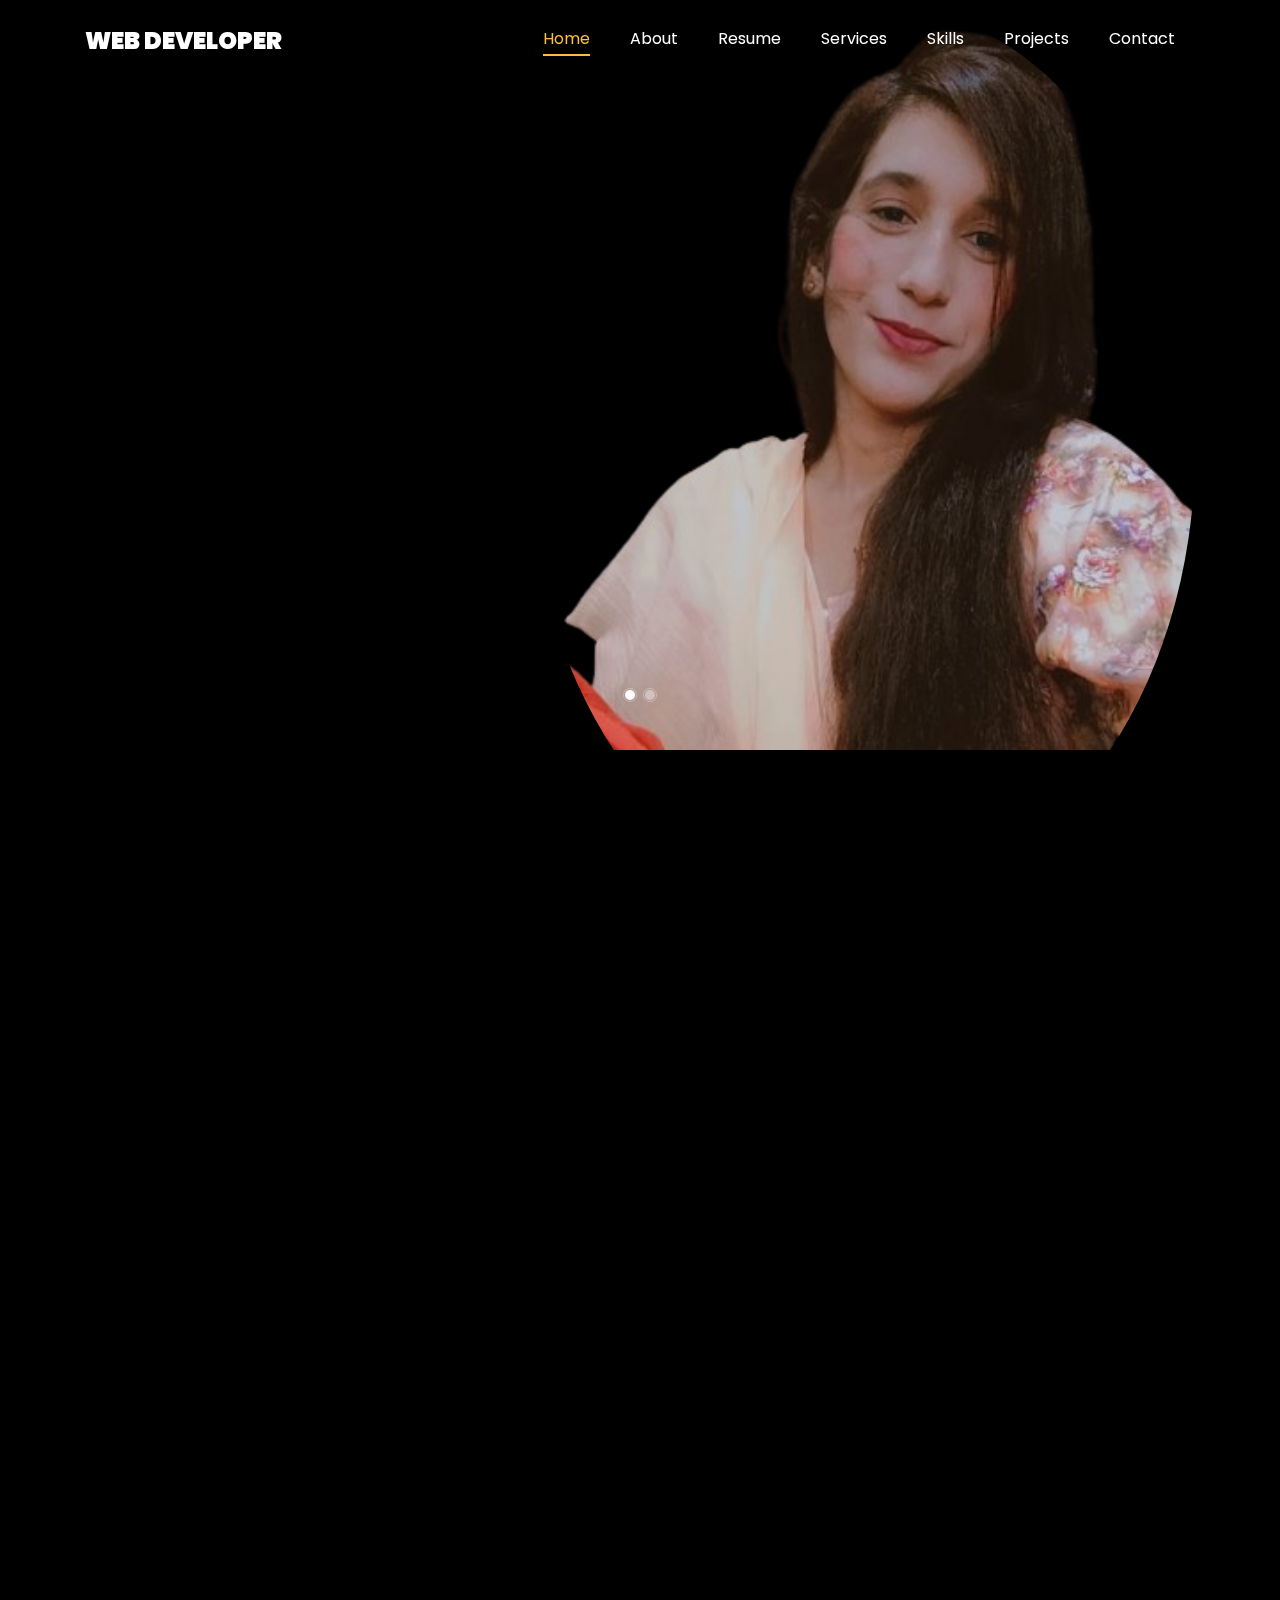
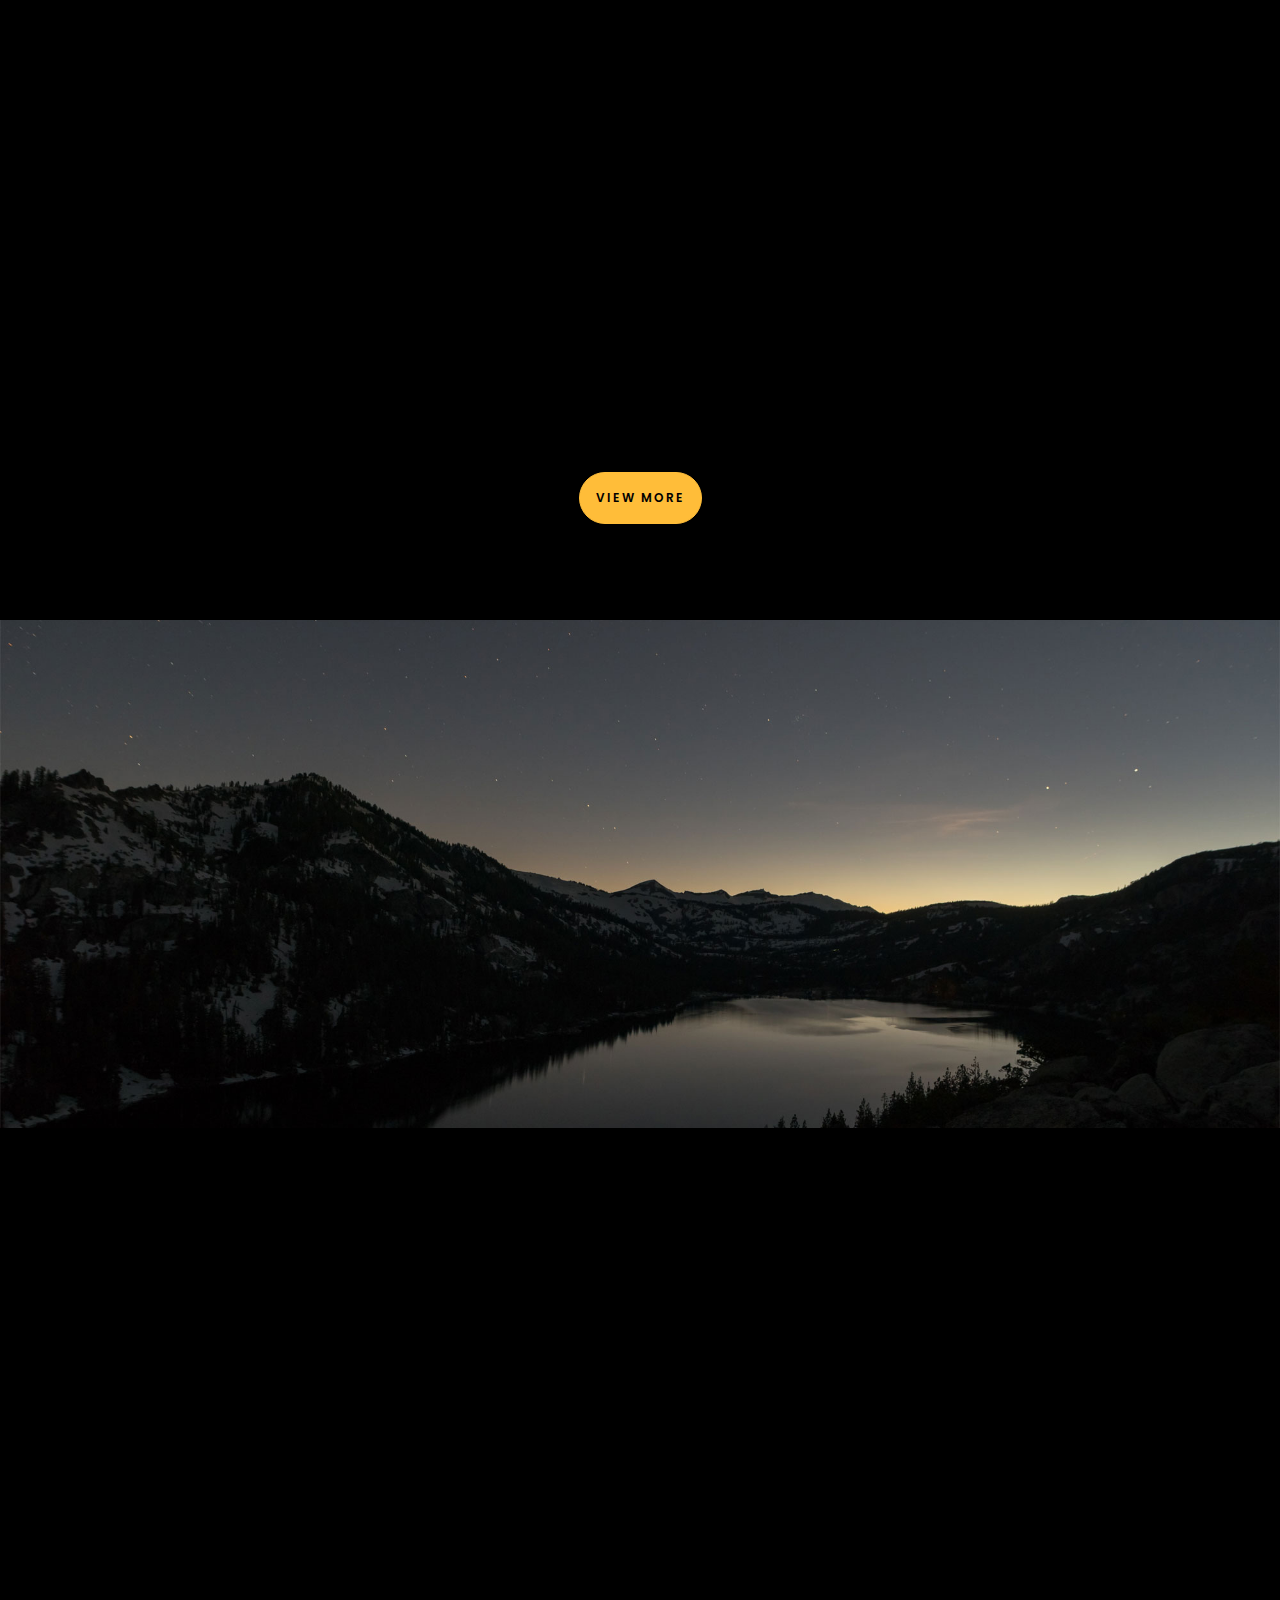
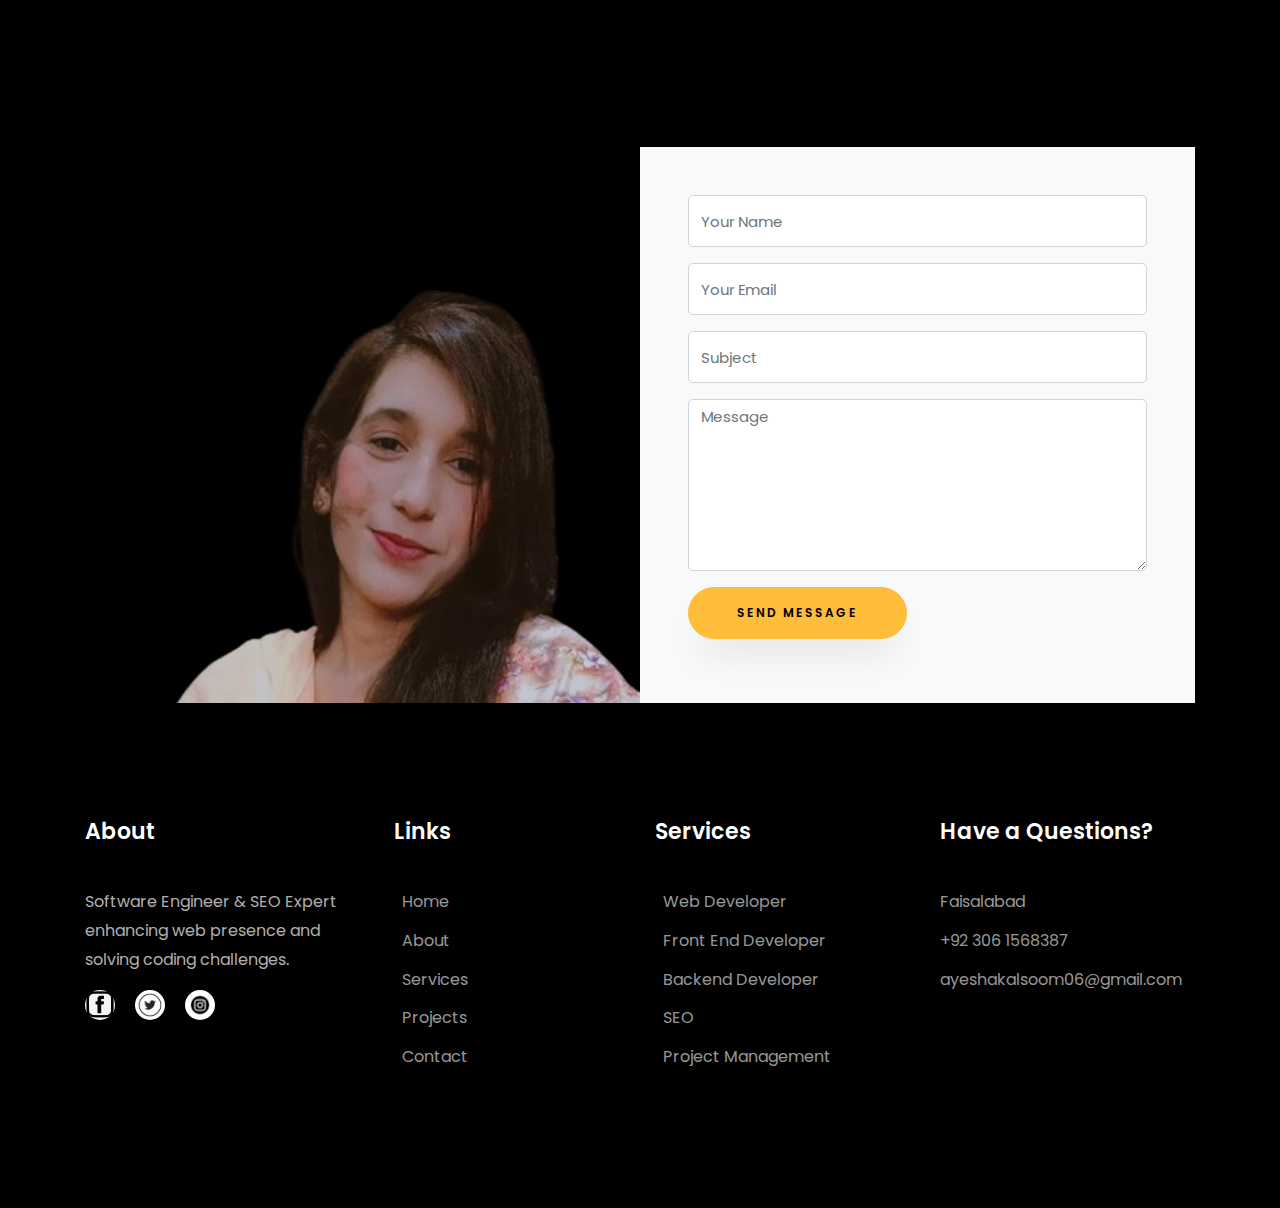
<file: Desktop/portfolio-main/index.html>
<!DOCTYPE html>
<html lang="en">
	<head>
		<title>Portfolio</title>
		<meta charset="utf-8">
		<meta name="viewport"
			content="width=device-width, initial-scale=1, shrink-to-fit=no">

		<link
			href="https://fonts.googleapis.com/css?family=Poppins:100,200,300,400,500,600,700,800,900"
			rel="stylesheet">

		<!-- <link rel="stylesheet" href="css/open-iconic-bootstrap.min.css"> -->
		<link rel="stylesheet" href="css/animate.css">
		<link rel="stylesheet" href="css/owl.carousel.min.css">
		<link rel="stylesheet" href="css/style.css">
	</head>
	
	<body data-spy="scroll" data-target=".site-navbar-target" data-offset="300">

		<nav
			class="navbar navbar-expand-lg navbar-dark ftco_navbar ftco-navbar-light site-navbar-target"
			id="ftco-navbar">
			<div class="container">
				<a class="navbar-brand" href="index.html">Web Developer</a>
				<button class="navbar-toggler js-fh5co-nav-toggle fh5co-nav-toggle"
					type="button" data-toggle="collapse" data-target="#ftco-nav"
					aria-controls="ftco-nav" aria-expanded="false"
					aria-label="Toggle navigation">
					<span class="oi oi-menu"></span> Menu
				</button>

				<div class="collapse navbar-collapse" id="ftco-nav">
					<ul class="navbar-nav nav ml-auto">
						<li class="nav-item"><a href="#home-section"
								class="nav-link"><span>Home</span></a></li>
						<li class="nav-item"><a href="#about-section"
								class="nav-link"><span>About</span></a></li>
						<li class="nav-item"><a href="#resume-section"
								class="nav-link"><span>Resume</span></a></li>
						<li class="nav-item"><a href="#services-section"
								class="nav-link"><span>Services</span></a></li>
						<li class="nav-item"><a href="#skills-section"
								class="nav-link"><span>Skills</span></a></li>
						<li class="nav-item"><a href="#projects-section"
								class="nav-link"><span>Projects</span></a></li>
						<!-- <li class="nav-item"><a href="#blog-section" class="nav-link"><span>My -->
									<!-- Blog</span></a></li> -->
						<li class="nav-item"><a href="#contact-section"
								class="nav-link"><span>Contact</span></a></li>
					</ul>
				</div>
			</div>
		</nav>
		<section id="home-section" class="hero">
			<div class="home-slider  owl-carousel">
				<div class="slider-item ">
					<div class="overlay"></div>
					<div class="container">
						<div
							class="row d-md-flex no-gutters slider-text align-items-end justify-content-end"
							data-scrollax-parent="true">
							<div class="one-third js-fullheight order-md-last img"
								style="background-image:url(images/bg2.png); border-radius: 50%;">
								<div class="overlay"></div>
							</div>
							<div class="one-forth d-flex  align-items-center ftco-animate"
								data-scrollax=" properties: { translateY: '70%' }">
								<div class="text">
									<span class="subheading">Hello!</span>
									<h1 class="mb-4 mt-3">I'm <span>Ayesha Kalsoom</span></h1>
									<h2 class="mb-4">A Web Developer & SEO Expert</h2>
									<p><a href="mailto:ayeshakalsoom06@gmail.com" class="btn btn-primary py-3 px-4">Hire me</a> <a
											href="https://github.com/ayesha114/" class="btn btn-white btn-outline-white py-3 px-4">My
											works</a></p>
								</div>
							</div>
						</div>
					</div>
				</div>

				<div class="slider-item">
					<div class="overlay"></div>
					<div class="container">
						<div
							class="row d-flex no-gutters slider-text align-items-end justify-content-end"
							data-scrollax-parent="true">
							<div class="one-third js-fullheight order-md-last img"
								style="background-image:url(images/bg2.png); border-radius: 50%;">
								<div class="overlay"></div>
							</div>
							<div class="one-forth d-flex align-items-center ftco-animate"
								data-scrollax=" properties: { translateY: '70%' }">
								<div class="text">
									<span class="subheading">Hello!</span>
									<h1 class="mb-4 mt-3">I'm a <span>Web Developer & SEO
											Expert</span></h1>
											<p><a href="mailto:ayeshakalsoom06@gmail.com" class="btn btn-primary py-3 px-4">Hire me</a> <a
												href="https://github.com/ayesha114/" class="btn btn-white btn-outline-white py-3 px-4">My
												works</a></p>
								</div>
							</div>
						</div>
					</div>
				</div>
			</div>
		</section>

		<section class="ftco-about" id="about-section">
			<div class="container heading-section ftco-animate">
				<div class="row justify-content-center mt-5 ">
				<h2 class="mb-4">About Me</h2>
				</div>
				<div class="row">
					<div class="col-md-6 col-lg-5 d-flex mt-4">
						<p>I am a Software Engineer, web developer, and SEO expert. I have
								developed many websites using HTML, CSS, Bootstrap, PHP, JavaScript,
								and Python. I have developed many websites in React JS. I also solve many LeetCode problems and participate in many
								hackathons. I work with international team members on many hackathons
								and have also received many certificates from lablab.io. I have
								completed many internships at bigger companies in web development. I
								also have knowledge of DSA, QA, Software Testing, C++, C#, and many
								more. 
								As an SEO Expert, I have ranked many websites on the first page of
									Google by applying on-page SEO, off-page SEO, and technical SEO
									techniques. Additionally, I have reinstated many local listings that
									were suspended due to violations of Google's policies, and I have
									managed to rank these listings at the top of the Google page.</p>
						
					</div>
					<div class="col-md-6 col-lg-7 pl-lg-5 pb-5">
						<div class="row justify-content-start pb-3">
							<div class="col-md-12 ">	
								<ul class="about-info mt-4 px-md-0 px-2">
									<li class="d-flex"><span>Name:</span> <span>Ayesha Kalsoom</span></li>
									<li class="d-flex"><span>Education:</span> <span>BS Software Engineering</span></li>
									<li class="d-flex"><span>Address:</span> <span>Faisalabad</span></li>
									<li class="d-flex"><span>Email:</span>
										<span>ayeshakalsoom06@gmail.com</span></li>
									<li class="d-flex"><span>Phone: </span>
										<span>+92 306 1568387</span></li>
									<li class="d-flex"><span>Linkedin:</span>
											<a href="https://www.linkedin.com/in/ayesha-kalsoom-63261a237/">https://www.linkedin.com/in/ayesha-kalsoom-63261a237/</a></span></li>
								    <li class="d-flex"><span>Git Hub:</span>
												<a href="https://github.com/ayesha114">https://github.com/ayesha114</a></span></li>
									<li class="d-flex"><span>Lablab:</span>
												<a href="https://lablab.ai/u/@ayesha87">https://lablab.ai/u/@ayesha87</a></span></li>
									<li class="d-flex"><span>LeetCode:</span>
													<a href="https://leetcode.com/ayeshakalsoom06/">https://leetcode.com/ayeshakalsoom06/</a></span></li>

									<li class="d-flex"><span>Instagram:</span>
														<a href="https://www.instagram.com/ayeshakalsoom87/">https://www.instagram.com/ayeshakalsoom87/</a></span></li>
								</ul>
							</div>
						</div>
						<div class="counter-wrap ftco-animate d-flex mt-md-3">
							<div class="text">
								<p class="mb-4">
									<span class="number" data-number="15">0</span>
									<span>Project complete</span>
								</p>
								<p><a href="https://drive.google.com/file/d/1xGvZnRjatgUX6wBYAtfN3mfN2Q8u_yF5/view?usp=sharing" class="btn btn-primary py-3 px-3">Download CV</a></p>
							</div>
						</div>
					</div>
				</div>
			</div>
		</section>

		<section class="ftco-section ftco-no-pb" id="resume-section">
			<div class="container">
				<div class="row justify-content-center">
					<div class="col-md-10 heading-section text-center ftco-animate">
						<h1 class="big big-2">Resume</h1>
						<h2 class="mb-4">Resume</h2>
						<p>I'm a Software Engineer and SEO expert who builds websites and improves their Google rankings. I've worked on many projects, solved coding problems, joined hackathons, and had internships at big companies. I know a lot about web development, coding in different languages, and making websites more visible on Google.</p>
					</div>
				</div>
				<div class="row">
					<div class="col-md-6">
						<div class="resume-wrap ftco-animate">
							<span class="date">2019-2023</span>
							<h2>Bachelor in Software Engineering</h2>
							<span class="position">Government College University, Faisalabad</span>
							<p class="mt-4">Graduated with a 3.72 CGPA in Software Engineering from Govt College University Faisalabad (11/2019-07/2023). Skilled in Web Development, OOP, Data Structures, and Software Design, ready to tackle tech industry challenges.</p>
						</div>
						<div class="resume-wrap ftco-animate">
							<span class="date">2023</span>
							<h2>Python Intership certificate</h2>
							<span class="position">CodeSoft</span>
							<p class="mt-4">Gained hands-on experience in Python programming.
								Worked on real-world projects that challenged and enhanced my skills.
								Developed a deeper understanding of Python applications in today's tech landscape.</p>
						</div>
						
					</div>

					<div class="col-md-6">
						<div class="resume-wrap ftco-animate">
							<span class="date">2022</span>
							<h2>Search Engine Optimization</h2>
							<span class="position">Digi Skills</span>
							<p class="mt-4">Completed an SEO course in 2022, mastering techniques in on-page, off-page, Local SEO and technical SEO. Gained practical skills to enhance website visibility and rank on search engines. </p>
						</div>
						<div class="resume-wrap ftco-animate">
							<span class="date">2023-2024</span>
							<h2>Hackathons</h2>
							<span class="position">Lablab</span>
							<p class="mt-4">
								In 2023-24, I contributed to diverse projects at hackathons, showcasing innovation in solving real-world problems through technology. These experiences honed my teamwork and tech skills. </p>
						</div>
					</div>
				</div>
				<div class="row justify-content-center mt-5">
					<div class="col-md-6 text-center ftco-animate">
						<p><a href="https://drive.google.com/file/d/1xGvZnRjatgUX6wBYAtfN3mfN2Q8u_yF5/view?usp=sharing" class="btn btn-primary py-4 px-5">Download CV</a></p>
					</div>
				</div>
			</div>
		</section>

		<section class="ftco-section" id="services-section">
			<div class="container">
				<div class="row justify-content-center py-5 mt-5">
					<div class="col-md-12 heading-section text-center ftco-animate">
						<h1 class="big big-2">Services</h1>
						<h2 class="mb-4">Services</h2>
						<p>Here are the services I offer:</p>
					</div>
				</div>
				<div class="row">
					<div class="col-md-4 text-center d-flex ftco-animate">
						<a href="https://www.upwork.com/freelancers/~018cd313a77a678317" class="services-1">
							<span class="icon">
								<i class="flaticon-analysis"></i>
							</span>
							<div class="desc">
								<h3 class="mb-5">Web Development</h3>
							</div>
						</a>
					</div>
					<div class="col-md-4 text-center d-flex ftco-animate">
						<a href="https://www.upwork.com/freelancers/~018cd313a77a678317" class="services-1">
							<span class="icon">
								<i class="flaticon-flasks"></i>
							</span>
							<div class="desc">
								<h3 class="mb-5">Front End Development</h3>
							</div>
						</a>
					</div>
					<div class="col-md-4 text-center d-flex ftco-animate">
						<a href="https://www.upwork.com/freelancers/~018cd313a77a678317" class="services-1">
							<span class="icon">
								<i class="flaticon-ideas"></i>
							</span>
							<div class="desc">
								<h3 class="mb-5">React JS Development</h3>
							</div>
						</a>
					</div>

					<div class="col-md-4 text-center d-flex ftco-animate">
						<a href="https://www.upwork.com/freelancers/~018cd313a77a678317" class="services-1">
							<span class="icon">
								<i class="flaticon-analysis"></i>
							</span>
							<div class="desc">
								<h3 class="mb-5">SEO Services</h3>
							</div>
						</a>
					</div>
					<div class="col-md-4 text-center d-flex ftco-animate">
						<a href="https://www.upwork.com/freelancers/~018cd313a77a678317" class="services-1">
							<span class="icon">
								<i class="flaticon-flasks"></i>
							</span>
							<div class="desc">
								<h3 class="mb-5">Local Listing Setup</h3>
							</div>
						</a>
					</div>
					<div class="col-md-4 text-center d-flex ftco-animate">
						<a href="https://www.upwork.com/freelancers/~018cd313a77a678317" class="services-1">
							<span class="icon">
								<i class="flaticon-ideas"></i>
							</span>
							<div class="desc">
								<h3 class="mb-5">Project Management</h3>
							</div>
						</a>
					</div>
				</div>
			</div>
		</section>

		<section class="ftco-section" id="skills-section">
			<div class="container">
				<div class="row justify-content-center pb-5">
					<div class="col-md-12 heading-section text-center ftco-animate">
						<h1 class="big big-2">Skills</h1>
						<h2 class="mb-4">My Skills</h2>
						<p>Following are the list of my skills</p>
					</div>
				</div>
				<div class="row">
					<div class="col-md-6 animate-box">
						<div class="progress-wrap ftco-animate">
							<h3>Web Development</h3>
							<div class="progress">
								<div class="progress-bar color-1" role="progressbar" aria-valuenow="90"
									aria-valuemin="0" aria-valuemax="100" style="width:90%">
									<span>90%</span>
								</div>
							</div>
						</div>
					</div>
					<div class="col-md-6 animate-box">
						<div class="progress-wrap ftco-animate">
							<h3>React Js Development</h3>
							<div class="progress">
								<div class="progress-bar color-1" role="progressbar" aria-valuenow="90"
									aria-valuemin="0" aria-valuemax="100" style="width:90%">
									<span>90%</span>
								</div>
							</div>
						</div>
					</div>
					<div class="col-md-6 animate-box">
						<div class="progress-wrap ftco-animate">
							<h3>JavaScript</h3>
							<div class="progress">
								<div class="progress-bar color-2" role="progressbar" aria-valuenow="85"
									aria-valuemin="0" aria-valuemax="100" style="width:85%">
									<span>85%</span>
								</div>
							</div>
						</div>
					</div>
					<div class="col-md-6 animate-box">
						<div class="progress-wrap ftco-animate">
							<h3>HTML5</h3>
							<div class="progress">
								<div class="progress-bar color-3" role="progressbar" aria-valuenow="95"
									aria-valuemin="0" aria-valuemax="100" style="width:95%">
									<span>95%</span>
								</div>
							</div>
						</div>
					</div>
					<div class="col-md-6 animate-box">
						<div class="progress-wrap ftco-animate">
							<h3>CSS3 & Tailwind CSS</h3>
							<div class="progress">
								<div class="progress-bar color-4" role="progressbar" aria-valuenow="90"
									aria-valuemin="0" aria-valuemax="100" style="width:90%">
									<span>95%</span>
								</div>
							</div>
						</div>
					</div>
					<div class="col-md-6 animate-box">
						<div class="progress-wrap ftco-animate">
							<h3>Bootstrap</h3>
							<div class="progress">
								<div class="progress-bar color-5" role="progressbar" aria-valuenow="90"
									aria-valuemin="0" aria-valuemax="100" style="width:95%">
									<span>95%</span>
								</div>
							</div>
						</div>
					</div>
					<div class="col-md-6 animate-box">
						<div class="progress-wrap ftco-animate">
							<h3>Python</h3>
							<div class="progress">
								<div class="progress-bar color-5" role="progressbar" aria-valuenow="80"
									aria-valuemin="0" aria-valuemax="100" style="width:85%">
									<span>85%</span>
								</div>
							</div>
						</div>
					</div>
					<div class="col-md-6 animate-box">
						<div class="progress-wrap ftco-animate">
							<h3>PHP</h3>
							<div class="progress">
								<div class="progress-bar color-5" role="progressbar" aria-valuenow="90"
									aria-valuemin="0" aria-valuemax="100" style="width:85%">
									<span>85%</span>
								</div>
							</div>
						</div>
					</div>
					<div class="col-md-6 animate-box">
						<div class="progress-wrap ftco-animate">
							<h3>MySqlite</h3>
							<div class="progress">
								<div class="progress-bar color-5" role="progressbar" aria-valuenow="90"
									aria-valuemin="0" aria-valuemax="100" style="width:80%">
									<span>80%</span>
								</div>
							</div>
						</div>
					</div>
					<div class="col-md-6 animate-box">
						<div class="progress-wrap ftco-animate">
							<h3>Project Management</h3>
							<div class="progress">
								<div class="progress-bar color-5" role="progressbar" aria-valuenow="90"
									aria-valuemin="0" aria-valuemax="100" style="width:85%">
									<span>85%</span>
								</div>
							</div>
						</div>
					</div>
					<div class="col-md-6 animate-box">
						<div class="progress-wrap ftco-animate">
							<h3>SEO</h3>
							<div class="progress">
								<div class="progress-bar color-6" role="progressbar" aria-valuenow="80"
									aria-valuemin="0" aria-valuemax="100" style="width:95%">
									<span>95%</span>
								</div>
							</div>
						</div>
					</div>
					<div class="col-md-6 animate-box">
						<div class="progress-wrap ftco-animate">
							<h3>Wordpress</h3>
							<div class="progress">
								<div class="progress-bar color-6" role="progressbar" aria-valuenow="80"
									aria-valuemin="0" aria-valuemax="100" style="width:75%">
									<span>75%</span>
								</div>
							</div>
						</div>
					</div>
				</div>
			</div>
		</section>

		<section class="ftco-section ftco-project" id="projects-section">
			<div class="container">
				<div class="row justify-content-center pb-5">
					<div class="col-md-12 heading-section text-center ftco-animate">
						<h1 class="big big-2">Projects</h1>
						<h2 class="mb-4">My Projects</h2>
						<p>Following are the projects on which I worked.</p>
					</div>
				</div>
				<div class="row">
					<div class="col-md-4">
						<a href="https://perfectagecalculator.netlify.app/">
							<div
							class="project img ftco-animate d-flex justify-content-center align-items-center"
							style="background-image: url(images/age.png);">
							<div class="overlay"></div>
							<div class="text text-center p-4">
								<h3><a href="https://perfectagecalculator.netlify.app/">Age Calculator</a></h3>
								<span>React Js - Front end Development</span>
							</div>
						</div>
						</a>
					</div>
					<div class="col-md-8">
						<a href="https://github.com/ayesha114/Facerecognitionbaseedattendence/tree/main/mysite">
							<div
							class="project img ftco-animate d-flex justify-content-center align-items-center"
							style="background-image: url(images/img.jpeg);">
							<div class="overlay"></div>
							<div class="text text-center p-4">
								<h3><a href="https://github.com/ayesha114/Facerecognitionbaseedattendence/tree/main/mysite">Face Recognition Based Attendence System</a> </h3>
								<span>Full Stack Project</span>
							</div>
						</div>
						</a>
					</div>

					<div class="col-md-8">
					<a href="https://github.com/ayesha114/password/tree/main">
						<div
						class="project img ftco-animate d-flex justify-content-center align-items-center"
						style="background-image: url(images/pwd.png);">
						<div class="overlay"></div>
						<div class="text text-center p-4">
							<h3><a href="https://github.com/ayesha114/password/tree/main">PassWord Generator</a></h3>
							<span>Python - Django Project</span>
						</div>
					</div>
					</a>

						<a href="https://todotaskslistsapp.netlify.app/">
							<div
							class="project img ftco-animate d-flex justify-content-center align-items-center"
							style="background-image: url(images/todo.png);">
							<div class="overlay"></div>
							<div class="text text-center p-4">
								<h3><a href="https://todotaskslistsapp.netlify.app/">To Do Tasks List</a></h3>
								<span>React Js - Front End Development</span>
							</div>
						</div>
						</a>
					</div>
					<div class="col-md-4">
						<div class="row">
							<div class="col-md-12">
								<a href="https://ayeshakalsoomportfolio.netlify.app/">
									<div
									class="project img ftco-animate d-flex justify-content-center align-items-center"
									style="background-image: url(images/portfolio.png);">
									<div class="overlay"></div>
									<div class="text text-center p-4">
										<h3><a href="https://ayeshakalsoomportfolio.netlify.app/">Portfolio Desgin</a></h3>
										<span>React Js - Web Development</span>
									</div>
								</div>
								</a>
							</div>
							<div class="col-md-12">
								<a href="https://zariportfolio.netlify.app/">
									<div
									class="project img ftco-animate d-flex justify-content-center align-items-center"
									style="background-image: url(images/client.png);">
									<div class="overlay"></div>
									<div class="text text-center p-4">
										<h3><a href="https://zariportfolio.netlify.app/">Client Portfolio</a></h3>
										<span>React JS - Web Development</span>
									</div>
								</div>
								</a>
							</div>
						</div>
					</div>
				</div>
				<p style="text-align: center;"><a href="https://github.com/ayesha114/" class="btn btn-primary py-3 px-3">View More</a></p>
			</div>
		</section>
<!-- 
		<section class="ftco-section" id="blog-section">
			<div class="container">
				<div class="row justify-content-center mb-5 pb-5">
					<div class="col-md-7 heading-section text-center ftco-animate">
						<h1 class="big big-2">Blog</h1>
						<h2 class="mb-4">Our Blog</h2>
						<p>Far far away, behind the word mountains, far from the countries Vokalia
							and Consonantia</p>
					</div>
				</div>
				<div class="row d-flex">
					<div class="col-md-4 d-flex ftco-animate">
						<div class="blog-entry justify-content-end">
							<a href="single.html" class="block-20"
								style="background-image: url('images/image_1.jpg');">
							</a>
							<div class="text mt-3 float-right d-block">
								<div class="d-flex align-items-center mb-3 meta">
									<p class="mb-0">
										<span class="mr-2">June 21, 2019</span>
										<a href="#" class="mr-2">Admin</a>
										<a href="#" class="meta-chat"><span class="icon-chat"></span> 3</a>
									</p>
								</div>
								<h3 class="heading"><a href="single.html">Why Lead Generation is Key for
										Business Growth</a></h3>
								<p>A small river named Duden flows by their place and supplies it with
									the necessary regelialia.</p>
							</div>
						</div>
					</div>
					<div class="col-md-4 d-flex ftco-animate">
						<div class="blog-entry justify-content-end">
							<a href="single.html" class="block-20"
								style="background-image: url('images/image_2.jpg');">
							</a>
							<div class="text mt-3 float-right d-block">
								<div class="d-flex align-items-center mb-3 meta">
									<p class="mb-0">
										<span class="mr-2">June 21, 2019</span>
										<a href="#" class="mr-2">Admin</a>
										<a href="#" class="meta-chat"><span class="icon-chat"></span> 3</a>
									</p>
								</div>
								<h3 class="heading"><a href="single.html">Why Lead Generation is Key for
										Business Growth</a></h3>
								<p>A small river named Duden flows by their place and supplies it with
									the necessary regelialia.</p>
							</div>
						</div>
					</div>
					<div class="col-md-4 d-flex ftco-animate">
						<div class="blog-entry">
							<a href="single.html" class="block-20"
								style="background-image: url('images/image_3.jpg');">
							</a>
							<div class="text mt-3 float-right d-block">
								<div class="d-flex align-items-center mb-3 meta">
									<p class="mb-0">
										<span class="mr-2">June 21, 2019</span>
										<a href="#" class="mr-2">Admin</a>
										<a href="#" class="meta-chat"><span class="icon-chat"></span> 3</a>
									</p>
								</div>
								<h3 class="heading"><a href="single.html">Why Lead Generation is Key for
										Business Growth</a></h3>
								<p>A small river named Duden flows by their place and supplies it with
									the necessary regelialia.</p>
							</div>
						</div>
					</div>
				</div>
			</div>
		</section> -->
<!-- 
		<section class="ftco-section ftco-no-pt ftco-no-pb ftco-counter img"
			id="section-counter">
			<div class="container">
				<div class="row d-md-flex align-items-center">
					<div
						class="col-md d-flex justify-content-center counter-wrap ftco-animate">
						<div class="block-18">
							<div class="text">
								<strong class="number" data-number="100">0</strong>
								<span>Awards</span>
							</div>
						</div>
					</div>
					<div
						class="col-md d-flex justify-content-center counter-wrap ftco-animate">
						<div class="block-18">
							<div class="text">
								<strong class="number" data-number="1200">0</strong>
								<span>Complete Projects</span>
							</div>
						</div>
					</div>
					<div
						class="col-md d-flex justify-content-center counter-wrap ftco-animate">
						<div class="block-18">
							<div class="text">
								<strong class="number" data-number="1200">0</strong>
								<span>Happy Customers</span>
							</div>
						</div>
					</div>
					<div
						class="col-md d-flex justify-content-center counter-wrap ftco-animate">
						<div class="block-18">
							<div class="text">
								<strong class="number" data-number="500">0</strong>
								<span>Cups of coffee</span>
							</div>
						</div>
					</div>
				</div>
			</div>
		</section> -->

		<section class="ftco-section ftco-hireme img margin-top mt-5"
			style="background-image: url(images/bg_1.jpg)">
			<div class="container">
				<div class="row justify-content-center">
					<div class="col-md-7 ftco-animate text-center">
						<h2>I'm <span>Available</span> for freelancing</h2>
						<p style="font-size: 1.2em; color: white;">Experienced Software Engineer & SEO Expert specializing in web development, Google ranking improvement, and coding solutions. Passionate about digital innovation.</p>
						
					</div>
				</div>
			</div>
		</section>

		<section class="ftco-section contact-section ftco-no-pb" id="contact-section">
			<div class="container">
				<div class="row justify-content-center mb-5 pb-3">
					<div class="col-md-7 heading-section text-center ftco-animate">
						<h1 class="big big-2">Contact</h1>
						<h2 class="mb-4">Contact Me</h2>
						<p>Ready to elevate your digital presence or kickstart your next project? I'd love to hear from you. Whether it's a question, project proposal, or just a hello, don't hesitate to reach out. Here's how you can get in touch.</p>
					</div>
				</div>

				<div class="row d-flex contact-info mb-5">
					<div class="col-md-6 col-lg-3 d-flex ftco-animate">
						<div class="align-self-stretch box p-4 text-center">
							<div class="icon d-flex align-items-center justify-content-center">
								<img src="images/location.png" alt="" style="width: 100px; height: 100px; border-radius: 80px;">
							</div>
							<h3 class="mb-4">Address</h3>
							<p>Faisalabad</p>
						</div>
					</div>
					<div class="col-md-6 col-lg-3 d-flex ftco-animate">
						<div class="align-self-stretch box p-4 text-center">
							<div class="icon d-flex align-items-center justify-content-center">
								<img src="images/phone.jfif" alt="" style="width: 100px; height: 100px; border-radius: 80px;">
							</div>
							<h3 class="mb-4">Contact Number</h3>
							<p><a href="tel:+92306-1568387">+92 306 - 1568387</a></p>
						</div>
					</div>
					<div class="col-md-6 col-lg-3 d-flex ftco-animate">
						<div class="align-self-stretch box p-4 text-center">
							<div class="icon d-flex align-items-center justify-content-center">
								<img src="images/email.png" alt="" style="width: 100px; height: 100px; border-radius: 80px;">
							</div>
							<h3 class="mb-4">Email Address</h3>
							<p><a href="mailto:ayeshakalsoom06@gmail.com">ayeshakalsoom06@gmail.com</a></p>
						</div>
					</div>
					<div class="col-md-6 col-lg-3 d-flex ftco-animate">
						<div class="align-self-stretch box p-4 text-center">
							<div class="icon d-flex align-items-center justify-content-center">
								<img src="images/link.png" alt="" style="width: 100px; height: 100px; border-radius: 80px;">
							</div>
							<h3 class="mb-4">Linkedin</h3>
							<p><a href="https://www.linkedin.com/in/ayesha-kalsoom-63261a237/">Ayesha Kalsoom</a></p>
						</div>
					</div>
				</div>

				<div class="row no-gutters block-9">
					<div class="col-md-6 order-md-last d-flex">
						<form id="contactForm" class="bg-light p-4 p-md-5 contact-form">
							<input type="hidden" name="access_key" value="77fd9558-0864-4a69-8d98-4b7f384ed66d">
							
							<div class="form-group">
								<input type="text" class="form-control" name="first_name" placeholder="Your Name" required>
							</div>
							<div class="form-group">
								<input type="email" class="form-control" name="email" placeholder="Your Email" required>
							</div>
							<div class="form-group">
								<input type="text" class="form-control" name="subject" placeholder="Subject" required>
							</div>
							<div class="form-group">
								<textarea name="message" cols="30" rows="7" class="form-control" placeholder="Message" required></textarea>
							</div>
							<div class="form-group">
								<input type="submit" value="Send Message" class="btn btn-primary py-3 px-5">
							</div>
						</form>
					</div>
					
					<div class="col-md-6 d-flex">
						<div class="img" style="background-image: url(images/bg2.png);"></div>
					</div>
				</div>
			</div>
		</section>

		<footer class="ftco-footer ftco-section">
			<div class="container">
				<div class="row">
					<div class="col-md">
						<div class="ftco-footer-widget mb-4">
							<h2 class="ftco-heading-2">About</h2>
							<p>Software Engineer & SEO Expert enhancing web presence and solving coding challenges.</p>
							<ul
								class="ftco-footer-social list-unstyled float-md-left float-lft">
                               <a href="https://www.facebook.com/profile.php?id=100076196934435"><img src="images/fb.jfif" alt="" style="width: 30px; height: 30px; border-radius: 50px;"></a>
								<a href="https://twitter.com/ayeshakalsoom06"><img src="images/twiter.jpg" class="ml-3" alt="" style="width: 30px; height: 30px; border-radius: 50px;"></a>
                                <a href="https://www.instagram.com/ayeshakalsoom87/"><img src="images/insta.jpg"  class="ml-3" alt="" style="width: 30px; height: 30px; border-radius: 50px;"></a>
							</ul>
						</div>
					</div>
					<div class="col-md">
						<div class="ftco-footer-widget mb-4 ml-md-4">
							<h2 class="ftco-heading-2">Links</h2>
							<ul class="list-unstyled">
								<li><a href="#"><span
											class="icon-long-arrow-right mr-2"></span>Home</a></li>
								<li><a href="#"><span
											class="icon-long-arrow-right mr-2"></span>About</a></li>
								<li><a href="#"><span
											class="icon-long-arrow-right mr-2"></span>Services</a></li>
								<li><a href="#"><span
											class="icon-long-arrow-right mr-2"></span>Projects</a></li>
								<li><a href="#"><span
											class="icon-long-arrow-right mr-2"></span>Contact</a></li>
							</ul>
						</div>
					</div>
					<div class="col-md">
						<div class="ftco-footer-widget mb-4">
							<h2 class="ftco-heading-2">Services</h2>
							<ul class="list-unstyled">
								<li><a href="#"><span class="icon-long-arrow-right mr-2"></span>Web Developer</a></li>
								<li><a href="#"><span class="icon-long-arrow-right mr-2"></span>Front End Developer</a></li>
								<li><a href="#"><span class="icon-long-arrow-right mr-2"></span>Backend Developer</a></li>
								<li><a href="#"><span class="icon-long-arrow-right mr-2"></span>SEO</a></li>
								<li><a href="#"><span class="icon-long-arrow-right mr-2"></span>Project Management</a></li>
							</ul>
						</div>
					</div>

					<div class="col-md">
						<div class="ftco-footer-widget mb-4">
							<h2 class="ftco-heading-2">Have a Questions?</h2>
							<ul class="list-unstyled">
								<li><span class="icon icon-map-marker"></span><span class="text">Faisalabad</span></li>
									<li><a href="tel:+92306-1568387"><span class="icon icon-phone"></span><span
												class="text">+92 306 1568387</span></a></li>
									<li><a href="mailto:ayeshakalsoom06@gmail.com"><span class="icon icon-envelope"></span><span
												class="text">ayeshakalsoom06@gmail.com</span></a></li>
							</ul>
						</div>
					</div>
					
				</div>
			</div>
		</footer>

		<!-- loader -->
		<div id="ftco-loader" class="show fullscreen"><svg class="circular"
				width="48px" height="48px"><circle class="path-bg" cx="24" cy="24" r="22"
					fill="none" stroke-width="4" stroke="#eeeeee" /><circle class="path"
					cx="24" cy="24" r="22" fill="none" stroke-width="4" stroke-miterlimit="10"
					stroke="#F96D00" /></svg></div>


		
					<script>
						document.getElementById("contactForm").addEventListener("submit", function(event) {
							event.preventDefault(); // Prevent default form submission behavior
							
							var form = document.getElementById("contactForm");
							var formData = new FormData(form);
					
							// Send form data to Web3Forms service
							fetch("https://api.web3forms.com/submit", {
								method: "POST",
								body: formData
							})
							.then(response => response.json())
							.then(data => {
								if (data.success) {
									// Display success message
									alert("Message sent successfully!");
									window.location.href = "thankyou.html";
								} else {
									// Display error message
									alert("There was an error sending your message. Please try again later.");
								}
							})
							.catch(error => {
								console.error("Error:", error);
								// Display error message
								alert("There was an error sending your message. Please try again later.");
							});
						});
					</script>
	    <script src="https://smtpjs.com/v3/smtp.js"></script>
		<script src="js/jquery.min.js"></script>
		<script src="js/jquery-migrate-3.0.1.min.js"></script>
		<script src="js/popper.min.js"></script>
		<script src="js/bootstrap.min.js"></script>
		<script src="js/jquery.easing.1.3.js"></script>
		<script src="js/jquery.waypoints.min.js"></script>
		<script src="js/jquery.stellar.min.js"></script>
		<script src="js/owl.carousel.min.js"></script>
		<script src="js/jquery.magnific-popup.min.js"></script>
		<script src="js/aos.js"></script>
		<script src="js/jquery.animateNumber.min.js"></script>
		<script src="js/scrollax.min.js"></script>

		<script src="js/main.js"></script>

	</body>
</html>
</file>
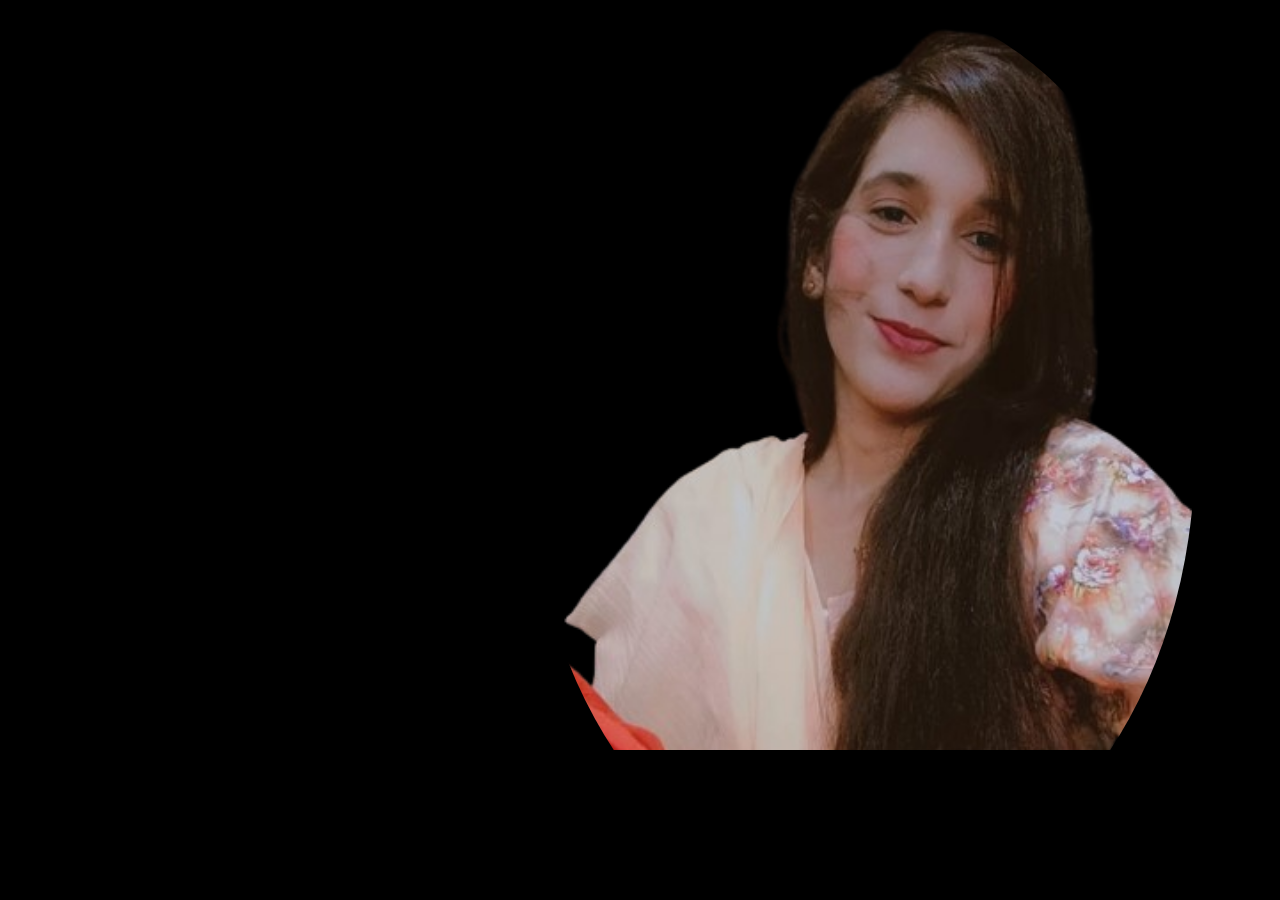
<file: thankyou.html>
<!DOCTYPE html>
<html lang="en">
    <head>
		<title>Thank You!</title>
		<meta charset="utf-8">
		<meta name="viewport"
			content="width=device-width, initial-scale=1, shrink-to-fit=no">

		<link
			href="https://fonts.googleapis.com/css?family=Poppins:100,200,300,400,500,600,700,800,900"
			rel="stylesheet">

		<!-- <link rel="stylesheet" href="css/open-iconic-bootstrap.min.css"> -->
		<link rel="stylesheet" href="css/animate.css">
		<link rel="stylesheet" href="css/owl.carousel.min.css">
		<link rel="stylesheet" href="css/style.css">
	</head>
<body data-spy="scroll" data-target=".site-navbar-target" data-offset="300">

    <nav
    class="navbar navbar-expand-lg navbar-dark ftco_navbar ftco-navbar-light site-navbar-target"
    id="ftco-navbar">
    
</nav>
<section id="home-section" class="hero">
    <div class="home-slider  owl-carousel">
        <div class="slider-item ">
            <div class="overlay"></div>
            <div class="container">
                <div
                    class="row d-md-flex no-gutters slider-text align-items-end justify-content-end"
                    data-scrollax-parent="true">
                    <div class="one-third js-fullheight order-md-last img"
                        style="background-image:url(images/bg2.png); border-radius: 50%;">
                        <div class="overlay"></div>
                    </div>
                    <div class="one-forth d-flex  align-items-center ftco-animate"
                        data-scrollax=" properties: { translateY: '70%' }">
                        <div class="text">
                            <span class="subheading">Thank You!</span>
                            <h2 class="mb-4 mt-3">I've received your message. I will contact you soon.</h2>
                            <p><a href="index.html" class="btn btn-primary py-3 px-4">Back to Home</a> <a
                                href="https://github.com/ayesha114/" class="btn btn-white btn-outline-white py-3 px-4">My
                                works</a></p>
                        </div>
                    </div>
                </div>
            </div>
        </div>

    
    </div>
</section>

    


    <script src="https://smtpjs.com/v3/smtp.js"></script>
    <script src="js/jquery.min.js"></script>
    <script src="js/jquery-migrate-3.0.1.min.js"></script>
    <script src="js/popper.min.js"></script>
    <script src="js/bootstrap.min.js"></script>
    <script src="js/jquery.easing.1.3.js"></script>
    <script src="js/jquery.waypoints.min.js"></script>
    <script src="js/jquery.stellar.min.js"></script>
    <script src="js/owl.carousel.min.js"></script>
    <script src="js/jquery.magnific-popup.min.js"></script>
    <script src="js/aos.js"></script>
    <script src="js/jquery.animateNumber.min.js"></script>
    <script src="js/scrollax.min.js"></script>

    <script src="js/main.js"></script>
</body>
</html>
</file>
<file: css/style.css>
:root {
  --blue: #007bff;
  --indigo: #6610f2;
  --purple: #6f42c1;
  --pink: #e83e8c;
  --red: #dc3545;
  --orange: #fd7e14;
  --yellow: #ffc107;
  --green: #28a745;
  --teal: #20c997;
  --cyan: #17a2b8;
  --white: #fff;
  --gray: #6c757d;
  --gray-dark: #343a40;
  --primary: #007bff;
  --secondary: #6c757d;
  --success: #28a745;
  --info: #17a2b8;
  --warning: #ffc107;
  --danger: #dc3545;
  --light: #f8f9fa;
  --dark: #343a40;
  --breakpoint-xs: 0;
  --breakpoint-sm: 576px;
  --breakpoint-md: 768px;
  --breakpoint-lg: 992px;
  --breakpoint-xl: 1200px;
  --font-family-sans-serif: -apple-system, BlinkMacSystemFont, "Segoe UI", Roboto, "Helvetica Neue", Arial, "Noto Sans", sans-serif, "Apple Color Emoji", "Segoe UI Emoji", "Segoe UI Symbol", "Noto Color Emoji";
  --font-family-monospace: SFMono-Regular, Menlo, Monaco, Consolas, "Liberation Mono", "Courier New", monospace; }

*,
*::before,
*::after {
  -webkit-box-sizing: border-box;
  box-sizing: border-box; }

html {
  font-family: sans-serif;
  line-height: 1.15;
  -webkit-text-size-adjust: 100%;
  -webkit-tap-highlight-color: rgba(0, 0, 0, 0); }

article, aside, figcaption, figure, footer, header, hgroup, main, nav, section {
  display: block; }

body {
  margin: 0;
  font-family: -apple-system, BlinkMacSystemFont, "Segoe UI", Roboto, "Helvetica Neue", Arial, "Noto Sans", sans-serif, "Apple Color Emoji", "Segoe UI Emoji", "Segoe UI Symbol", "Noto Color Emoji";
  font-size: 1rem;
  font-weight: 400;
  line-height: 1.5;
  color: #212529;
  text-align: left;
  background-color: #fff; }

[tabindex="-1"]:focus {
  outline: 0 !important; }

hr {
  -webkit-box-sizing: content-box;
  box-sizing: content-box;
  height: 0;
  overflow: visible; }

h1, h2, h3, h4, h5, h6 {
  margin-top: 0;
  margin-bottom: 0.5rem; }

p {
  margin-top: 0;
  margin-bottom: 1rem; }

abbr[title],
abbr[data-original-title] {
  text-decoration: underline;
  -webkit-text-decoration: underline dotted;
  text-decoration: underline dotted;
  cursor: help;
  border-bottom: 0;
  text-decoration-skip-ink: none; }

address {
  margin-bottom: 1rem;
  font-style: normal;
  line-height: inherit; }

ol,
ul,
dl {
  margin-top: 0;
  margin-bottom: 1rem; }

ol ol,
ul ul,
ol ul,
ul ol {
  margin-bottom: 0; }

dt {
  font-weight: 700; }

dd {
  margin-bottom: .5rem;
  margin-left: 0; }

blockquote {
  margin: 0 0 1rem; }

b,
strong {
  font-weight: bolder; }

small {
  font-size: 80%; }

sub,
sup {
  position: relative;
  font-size: 75%;
  line-height: 0;
  vertical-align: baseline; }

sub {
  bottom: -.25em; }

sup {
  top: -.5em; }

a {
  color: #007bff;
  text-decoration: none;
  background-color: transparent; }
  a:hover {
    color: #0056b3;
    text-decoration: underline; }

a:not([href]):not([tabindex]) {
  color: inherit;
  text-decoration: none; }
  a:not([href]):not([tabindex]):hover, a:not([href]):not([tabindex]):focus {
    color: inherit;
    text-decoration: none; }
  a:not([href]):not([tabindex]):focus {
    outline: 0; }

pre,
code,
kbd,
samp {
  font-family: SFMono-Regular, Menlo, Monaco, Consolas, "Liberation Mono", "Courier New", monospace;
  font-size: 1em; }

pre {
  margin-top: 0;
  margin-bottom: 1rem;
  overflow: auto; }

figure {
  margin: 0 0 1rem; }

img {
  vertical-align: middle;
  border-style: none; }

svg {
  overflow: hidden;
  vertical-align: middle; }

table {
  border-collapse: collapse; }

caption {
  padding-top: 0.75rem;
  padding-bottom: 0.75rem;
  color: #6c757d;
  text-align: left;
  caption-side: bottom; }

th {
  text-align: inherit; }

label {
  display: inline-block;
  margin-bottom: 0.5rem; }

button {
  border-radius: 0; }

button:focus {
  outline: 1px dotted;
  outline: 5px auto -webkit-focus-ring-color; }

input,
button,
select,
optgroup,
textarea {
  margin: 0;
  font-family: inherit;
  font-size: inherit;
  line-height: inherit; }

button,
input {
  overflow: visible; }

button,
select {
  text-transform: none; }

select {
  word-wrap: normal; }

button,
[type="button"],
[type="reset"],
[type="submit"] {
  -webkit-appearance: button; }

button:not(:disabled),
[type="button"]:not(:disabled),
[type="reset"]:not(:disabled),
[type="submit"]:not(:disabled) {
  cursor: pointer; }

button::-moz-focus-inner,
[type="button"]::-moz-focus-inner,
[type="reset"]::-moz-focus-inner,
[type="submit"]::-moz-focus-inner {
  padding: 0;
  border-style: none; }

input[type="radio"],
input[type="checkbox"] {
  -webkit-box-sizing: border-box;
  box-sizing: border-box;
  padding: 0; }

input[type="date"],
input[type="time"],
input[type="datetime-local"],
input[type="month"] {
  -webkit-appearance: listbox; }

textarea {
  overflow: auto;
  resize: vertical; }

fieldset {
  min-width: 0;
  padding: 0;
  margin: 0;
  border: 0; }

legend {
  display: block;
  width: 100%;
  max-width: 100%;
  padding: 0;
  margin-bottom: .5rem;
  font-size: 1.5rem;
  line-height: inherit;
  color: inherit;
  white-space: normal; }

progress {
  vertical-align: baseline; }

[type="number"]::-webkit-inner-spin-button,
[type="number"]::-webkit-outer-spin-button {
  height: auto; }

[type="search"] {
  outline-offset: -2px;
  -webkit-appearance: none; }

[type="search"]::-webkit-search-decoration {
  -webkit-appearance: none; }

::-webkit-file-upload-button {
  font: inherit;
  -webkit-appearance: button; }

output {
  display: inline-block; }

summary {
  display: list-item;
  cursor: pointer; }

template {
  display: none; }

[hidden] {
  display: none !important; }

h1, h2, h3, h4, h5, h6,
.h1, .h2, .h3, .h4, .h5, .h6 {
  margin-bottom: 0.5rem;
  font-weight: 500;
  line-height: 1.2; }

h1, .h1 {
  font-size: 2.5rem; }

h2, .h2 {
  font-size: 2rem; }

h3, .h3 {
  font-size: 1.75rem; }

h4, .h4 {
  font-size: 1.5rem; }

h5, .h5 {
  font-size: 1.25rem; }

h6, .h6 {
  font-size: 1rem; }

.lead {
  font-size: 1.25rem;
  font-weight: 300; }

.display-1 {
  font-size: 6rem;
  font-weight: 300;
  line-height: 1.2; }

.display-2 {
  font-size: 5.5rem;
  font-weight: 300;
  line-height: 1.2; }

.display-3 {
  font-size: 4.5rem;
  font-weight: 300;
  line-height: 1.2; }

.display-4 {
  font-size: 3.5rem;
  font-weight: 300;
  line-height: 1.2; }

hr {
  margin-top: 1rem;
  margin-bottom: 1rem;
  border: 0;
  border-top: 1px solid rgba(0, 0, 0, 0.1); }

small,
.small {
  font-size: 80%;
  font-weight: 400; }

mark,
.mark {
  padding: 0.2em;
  background-color: #fcf8e3; }

.list-unstyled {
  padding-left: 0;
  list-style: none; }

.list-inline {
  padding-left: 0;
  list-style: none; }

.list-inline-item {
  display: inline-block; }
  .list-inline-item:not(:last-child) {
    margin-right: 0.5rem; }

.initialism {
  font-size: 90%;
  text-transform: uppercase; }

.blockquote {
  margin-bottom: 1rem;
  font-size: 1.25rem; }

.blockquote-footer {
  display: block;
  font-size: 80%;
  color: #6c757d; }
  .blockquote-footer::before {
    content: "\2014\00A0"; }

.img-fluid {
  max-width: 100%;
  height: auto; }

.img-thumbnail {
  padding: 0.25rem;
  background-color: #fff;
  border: 1px solid #dee2e6;
  border-radius: 0.25rem;
  max-width: 100%;
  height: auto; }

.figure {
  display: inline-block; }

.figure-img {
  margin-bottom: 0.5rem;
  line-height: 1; }

.figure-caption {
  font-size: 90%;
  color: #6c757d; }

code {
  font-size: 87.5%;
  color: #e83e8c;
  word-break: break-word; }
  a > code {
    color: inherit; }

kbd {
  padding: 0.2rem 0.4rem;
  font-size: 87.5%;
  color: #fff;
  background-color: #212529;
  border-radius: 0.2rem; }
  kbd kbd {
    padding: 0;
    font-size: 100%;
    font-weight: 700; }

pre {
  display: block;
  font-size: 87.5%;
  color: #212529; }
  pre code {
    font-size: inherit;
    color: inherit;
    word-break: normal; }

.pre-scrollable {
  max-height: 340px;
  overflow-y: scroll; }

.container {
  width: 100%;
  padding-right: 15px;
  padding-left: 15px;
  margin-right: auto;
  margin-left: auto; }
  @media (min-width: 576px) {
    .container {
      max-width: 540px; } }
  @media (min-width: 768px) {
    .container {
      max-width: 720px; } }
  @media (min-width: 992px) {
    .container {
      max-width: 960px; } }
  @media (min-width: 1200px) {
    .container {
      max-width: 1140px; } }

.container-fluid {
  width: 100%;
  padding-right: 15px;
  padding-left: 15px;
  margin-right: auto;
  margin-left: auto; }

.row {
  display: -webkit-box;
  display: -ms-flexbox;
  display: flex;
  -ms-flex-wrap: wrap;
  flex-wrap: wrap;
  margin-right: -15px;
  margin-left: -15px; }

.no-gutters {
  margin-right: 0;
  margin-left: 0; }
  .no-gutters > .col,
  .no-gutters > [class*="col-"] {
    padding-right: 0;
    padding-left: 0; }

.col-1, .col-2, .col-3, .col-4, .col-5, .col-6, .col-7, .col-8, .col-9, .col-10, .col-11, .col-12, .col,
.col-auto, .col-sm-1, .col-sm-2, .col-sm-3, .col-sm-4, .col-sm-5, .col-sm-6, .col-sm-7, .col-sm-8, .col-sm-9, .col-sm-10, .col-sm-11, .col-sm-12, .col-sm,
.col-sm-auto, .col-md-1, .col-md-2, .col-md-3, .col-md-4, .col-md-5, .col-md-6, .col-md-7, .col-md-8, .col-md-9, .col-md-10, .col-md-11, .col-md-12, .col-md,
.col-md-auto, .col-lg-1, .col-lg-2, .col-lg-3, .col-lg-4, .col-lg-5, .col-lg-6, .col-lg-7, .col-lg-8, .col-lg-9, .col-lg-10, .col-lg-11, .col-lg-12, .col-lg,
.col-lg-auto, .col-xl-1, .col-xl-2, .col-xl-3, .col-xl-4, .col-xl-5, .col-xl-6, .col-xl-7, .col-xl-8, .col-xl-9, .col-xl-10, .col-xl-11, .col-xl-12, .col-xl,
.col-xl-auto {
  position: relative;
  width: 100%;
  padding-right: 15px;
  padding-left: 15px; }

.col {
  -ms-flex-preferred-size: 0;
  flex-basis: 0;
  -webkit-box-flex: 1;
  -ms-flex-positive: 1;
  flex-grow: 1;
  max-width: 100%; }

.col-auto {
  -webkit-box-flex: 0;
  -ms-flex: 0 0 auto;
  flex: 0 0 auto;
  width: auto;
  max-width: 100%; }

.col-1 {
  -webkit-box-flex: 0;
  -ms-flex: 0 0 8.33333%;
  flex: 0 0 8.33333%;
  max-width: 8.33333%; }

.col-2 {
  -webkit-box-flex: 0;
  -ms-flex: 0 0 16.66667%;
  flex: 0 0 16.66667%;
  max-width: 16.66667%; }

.col-3 {
  -webkit-box-flex: 0;
  -ms-flex: 0 0 25%;
  flex: 0 0 25%;
  max-width: 25%; }

.col-4 {
  -webkit-box-flex: 0;
  -ms-flex: 0 0 33.33333%;
  flex: 0 0 33.33333%;
  max-width: 33.33333%; }

.col-5 {
  -webkit-box-flex: 0;
  -ms-flex: 0 0 41.66667%;
  flex: 0 0 41.66667%;
  max-width: 41.66667%; }

.col-6 {
  -webkit-box-flex: 0;
  -ms-flex: 0 0 50%;
  flex: 0 0 50%;
  max-width: 50%; }

.col-7 {
  -webkit-box-flex: 0;
  -ms-flex: 0 0 58.33333%;
  flex: 0 0 58.33333%;
  max-width: 58.33333%; }

.col-8 {
  -webkit-box-flex: 0;
  -ms-flex: 0 0 66.66667%;
  flex: 0 0 66.66667%;
  max-width: 66.66667%; }

.col-9 {
  -webkit-box-flex: 0;
  -ms-flex: 0 0 75%;
  flex: 0 0 75%;
  max-width: 75%; }

.col-10 {
  -webkit-box-flex: 0;
  -ms-flex: 0 0 83.33333%;
  flex: 0 0 83.33333%;
  max-width: 83.33333%; }

.col-11 {
  -webkit-box-flex: 0;
  -ms-flex: 0 0 91.66667%;
  flex: 0 0 91.66667%;
  max-width: 91.66667%; }

.col-12 {
  -webkit-box-flex: 0;
  -ms-flex: 0 0 100%;
  flex: 0 0 100%;
  max-width: 100%; }

.order-first {
  -webkit-box-ordinal-group: 0;
  -ms-flex-order: -1;
  order: -1; }

.order-last {
  -webkit-box-ordinal-group: 14;
  -ms-flex-order: 13;
  order: 13; }

.order-0 {
  -webkit-box-ordinal-group: 1;
  -ms-flex-order: 0;
  order: 0; }

.order-1 {
  -webkit-box-ordinal-group: 2;
  -ms-flex-order: 1;
  order: 1; }

.order-2 {
  -webkit-box-ordinal-group: 3;
  -ms-flex-order: 2;
  order: 2; }

.order-3 {
  -webkit-box-ordinal-group: 4;
  -ms-flex-order: 3;
  order: 3; }

.order-4 {
  -webkit-box-ordinal-group: 5;
  -ms-flex-order: 4;
  order: 4; }

.order-5 {
  -webkit-box-ordinal-group: 6;
  -ms-flex-order: 5;
  order: 5; }

.order-6 {
  -webkit-box-ordinal-group: 7;
  -ms-flex-order: 6;
  order: 6; }

.order-7 {
  -webkit-box-ordinal-group: 8;
  -ms-flex-order: 7;
  order: 7; }

.order-8 {
  -webkit-box-ordinal-group: 9;
  -ms-flex-order: 8;
  order: 8; }

.order-9 {
  -webkit-box-ordinal-group: 10;
  -ms-flex-order: 9;
  order: 9; }

.order-10 {
  -webkit-box-ordinal-group: 11;
  -ms-flex-order: 10;
  order: 10; }

.order-11 {
  -webkit-box-ordinal-group: 12;
  -ms-flex-order: 11;
  order: 11; }

.order-12 {
  -webkit-box-ordinal-group: 13;
  -ms-flex-order: 12;
  order: 12; }

.offset-1 {
  margin-left: 8.33333%; }

.offset-2 {
  margin-left: 16.66667%; }

.offset-3 {
  margin-left: 25%; }

.offset-4 {
  margin-left: 33.33333%; }

.offset-5 {
  margin-left: 41.66667%; }

.offset-6 {
  margin-left: 50%; }

.offset-7 {
  margin-left: 58.33333%; }

.offset-8 {
  margin-left: 66.66667%; }

.offset-9 {
  margin-left: 75%; }

.offset-10 {
  margin-left: 83.33333%; }

.offset-11 {
  margin-left: 91.66667%; }

@media (min-width: 576px) {
  .col-sm {
    -ms-flex-preferred-size: 0;
    flex-basis: 0;
    -webkit-box-flex: 1;
    -ms-flex-positive: 1;
    flex-grow: 1;
    max-width: 100%; }
  .col-sm-auto {
    -webkit-box-flex: 0;
    -ms-flex: 0 0 auto;
    flex: 0 0 auto;
    width: auto;
    max-width: 100%; }
  .col-sm-1 {
    -webkit-box-flex: 0;
    -ms-flex: 0 0 8.33333%;
    flex: 0 0 8.33333%;
    max-width: 8.33333%; }
  .col-sm-2 {
    -webkit-box-flex: 0;
    -ms-flex: 0 0 16.66667%;
    flex: 0 0 16.66667%;
    max-width: 16.66667%; }
  .col-sm-3 {
    -webkit-box-flex: 0;
    -ms-flex: 0 0 25%;
    flex: 0 0 25%;
    max-width: 25%; }
  .col-sm-4 {
    -webkit-box-flex: 0;
    -ms-flex: 0 0 33.33333%;
    flex: 0 0 33.33333%;
    max-width: 33.33333%; }
  .col-sm-5 {
    -webkit-box-flex: 0;
    -ms-flex: 0 0 41.66667%;
    flex: 0 0 41.66667%;
    max-width: 41.66667%; }
  .col-sm-6 {
    -webkit-box-flex: 0;
    -ms-flex: 0 0 50%;
    flex: 0 0 50%;
    max-width: 50%; }
  .col-sm-7 {
    -webkit-box-flex: 0;
    -ms-flex: 0 0 58.33333%;
    flex: 0 0 58.33333%;
    max-width: 58.33333%; }
  .col-sm-8 {
    -webkit-box-flex: 0;
    -ms-flex: 0 0 66.66667%;
    flex: 0 0 66.66667%;
    max-width: 66.66667%; }
  .col-sm-9 {
    -webkit-box-flex: 0;
    -ms-flex: 0 0 75%;
    flex: 0 0 75%;
    max-width: 75%; }
  .col-sm-10 {
    -webkit-box-flex: 0;
    -ms-flex: 0 0 83.33333%;
    flex: 0 0 83.33333%;
    max-width: 83.33333%; }
  .col-sm-11 {
    -webkit-box-flex: 0;
    -ms-flex: 0 0 91.66667%;
    flex: 0 0 91.66667%;
    max-width: 91.66667%; }
  .col-sm-12 {
    -webkit-box-flex: 0;
    -ms-flex: 0 0 100%;
    flex: 0 0 100%;
    max-width: 100%; }
  .order-sm-first {
    -webkit-box-ordinal-group: 0;
    -ms-flex-order: -1;
    order: -1; }
  .order-sm-last {
    -webkit-box-ordinal-group: 14;
    -ms-flex-order: 13;
    order: 13; }
  .order-sm-0 {
    -webkit-box-ordinal-group: 1;
    -ms-flex-order: 0;
    order: 0; }
  .order-sm-1 {
    -webkit-box-ordinal-group: 2;
    -ms-flex-order: 1;
    order: 1; }
  .order-sm-2 {
    -webkit-box-ordinal-group: 3;
    -ms-flex-order: 2;
    order: 2; }
  .order-sm-3 {
    -webkit-box-ordinal-group: 4;
    -ms-flex-order: 3;
    order: 3; }
  .order-sm-4 {
    -webkit-box-ordinal-group: 5;
    -ms-flex-order: 4;
    order: 4; }
  .order-sm-5 {
    -webkit-box-ordinal-group: 6;
    -ms-flex-order: 5;
    order: 5; }
  .order-sm-6 {
    -webkit-box-ordinal-group: 7;
    -ms-flex-order: 6;
    order: 6; }
  .order-sm-7 {
    -webkit-box-ordinal-group: 8;
    -ms-flex-order: 7;
    order: 7; }
  .order-sm-8 {
    -webkit-box-ordinal-group: 9;
    -ms-flex-order: 8;
    order: 8; }
  .order-sm-9 {
    -webkit-box-ordinal-group: 10;
    -ms-flex-order: 9;
    order: 9; }
  .order-sm-10 {
    -webkit-box-ordinal-group: 11;
    -ms-flex-order: 10;
    order: 10; }
  .order-sm-11 {
    -webkit-box-ordinal-group: 12;
    -ms-flex-order: 11;
    order: 11; }
  .order-sm-12 {
    -webkit-box-ordinal-group: 13;
    -ms-flex-order: 12;
    order: 12; }
  .offset-sm-0 {
    margin-left: 0; }
  .offset-sm-1 {
    margin-left: 8.33333%; }
  .offset-sm-2 {
    margin-left: 16.66667%; }
  .offset-sm-3 {
    margin-left: 25%; }
  .offset-sm-4 {
    margin-left: 33.33333%; }
  .offset-sm-5 {
    margin-left: 41.66667%; }
  .offset-sm-6 {
    margin-left: 50%; }
  .offset-sm-7 {
    margin-left: 58.33333%; }
  .offset-sm-8 {
    margin-left: 66.66667%; }
  .offset-sm-9 {
    margin-left: 75%; }
  .offset-sm-10 {
    margin-left: 83.33333%; }
  .offset-sm-11 {
    margin-left: 91.66667%; } }

@media (min-width: 768px) {
  .col-md {
    -ms-flex-preferred-size: 0;
    flex-basis: 0;
    -webkit-box-flex: 1;
    -ms-flex-positive: 1;
    flex-grow: 1;
    max-width: 100%; }
  .col-md-auto {
    -webkit-box-flex: 0;
    -ms-flex: 0 0 auto;
    flex: 0 0 auto;
    width: auto;
    max-width: 100%; }
  .col-md-1 {
    -webkit-box-flex: 0;
    -ms-flex: 0 0 8.33333%;
    flex: 0 0 8.33333%;
    max-width: 8.33333%; }
  .col-md-2 {
    -webkit-box-flex: 0;
    -ms-flex: 0 0 16.66667%;
    flex: 0 0 16.66667%;
    max-width: 16.66667%; }
  .col-md-3 {
    -webkit-box-flex: 0;
    -ms-flex: 0 0 25%;
    flex: 0 0 25%;
    max-width: 25%; }
  .col-md-4 {
    -webkit-box-flex: 0;
    -ms-flex: 0 0 33.33333%;
    flex: 0 0 33.33333%;
    max-width: 33.33333%; }
  .col-md-5 {
    -webkit-box-flex: 0;
    -ms-flex: 0 0 41.66667%;
    flex: 0 0 41.66667%;
    max-width: 41.66667%; }
  .col-md-6 {
    -webkit-box-flex: 0;
    -ms-flex: 0 0 50%;
    flex: 0 0 50%;
    max-width: 50%; }
  .col-md-7 {
    -webkit-box-flex: 0;
    -ms-flex: 0 0 58.33333%;
    flex: 0 0 58.33333%;
    max-width: 58.33333%; }
  .col-md-8 {
    -webkit-box-flex: 0;
    -ms-flex: 0 0 66.66667%;
    flex: 0 0 66.66667%;
    max-width: 66.66667%; }
  .col-md-9 {
    -webkit-box-flex: 0;
    -ms-flex: 0 0 75%;
    flex: 0 0 75%;
    max-width: 75%; }
  .col-md-10 {
    -webkit-box-flex: 0;
    -ms-flex: 0 0 83.33333%;
    flex: 0 0 83.33333%;
    max-width: 83.33333%; }
  .col-md-11 {
    -webkit-box-flex: 0;
    -ms-flex: 0 0 91.66667%;
    flex: 0 0 91.66667%;
    max-width: 91.66667%; }
  .col-md-12 {
    -webkit-box-flex: 0;
    -ms-flex: 0 0 100%;
    flex: 0 0 100%;
    max-width: 100%; }
  .order-md-first {
    -webkit-box-ordinal-group: 0;
    -ms-flex-order: -1;
    order: -1; }
  .order-md-last {
    -webkit-box-ordinal-group: 14;
    -ms-flex-order: 13;
    order: 13; }
  .order-md-0 {
    -webkit-box-ordinal-group: 1;
    -ms-flex-order: 0;
    order: 0; }
  .order-md-1 {
    -webkit-box-ordinal-group: 2;
    -ms-flex-order: 1;
    order: 1; }
  .order-md-2 {
    -webkit-box-ordinal-group: 3;
    -ms-flex-order: 2;
    order: 2; }
  .order-md-3 {
    -webkit-box-ordinal-group: 4;
    -ms-flex-order: 3;
    order: 3; }
  .order-md-4 {
    -webkit-box-ordinal-group: 5;
    -ms-flex-order: 4;
    order: 4; }
  .order-md-5 {
    -webkit-box-ordinal-group: 6;
    -ms-flex-order: 5;
    order: 5; }
  .order-md-6 {
    -webkit-box-ordinal-group: 7;
    -ms-flex-order: 6;
    order: 6; }
  .order-md-7 {
    -webkit-box-ordinal-group: 8;
    -ms-flex-order: 7;
    order: 7; }
  .order-md-8 {
    -webkit-box-ordinal-group: 9;
    -ms-flex-order: 8;
    order: 8; }
  .order-md-9 {
    -webkit-box-ordinal-group: 10;
    -ms-flex-order: 9;
    order: 9; }
  .order-md-10 {
    -webkit-box-ordinal-group: 11;
    -ms-flex-order: 10;
    order: 10; }
  .order-md-11 {
    -webkit-box-ordinal-group: 12;
    -ms-flex-order: 11;
    order: 11; }
  .order-md-12 {
    -webkit-box-ordinal-group: 13;
    -ms-flex-order: 12;
    order: 12; }
  .offset-md-0 {
    margin-left: 0; }
  .offset-md-1 {
    margin-left: 8.33333%; }
  .offset-md-2 {
    margin-left: 16.66667%; }
  .offset-md-3 {
    margin-left: 25%; }
  .offset-md-4 {
    margin-left: 33.33333%; }
  .offset-md-5 {
    margin-left: 41.66667%; }
  .offset-md-6 {
    margin-left: 50%; }
  .offset-md-7 {
    margin-left: 58.33333%; }
  .offset-md-8 {
    margin-left: 66.66667%; }
  .offset-md-9 {
    margin-left: 75%; }
  .offset-md-10 {
    margin-left: 83.33333%; }
  .offset-md-11 {
    margin-left: 91.66667%; } }

@media (min-width: 992px) {
  .col-lg {
    -ms-flex-preferred-size: 0;
    flex-basis: 0;
    -webkit-box-flex: 1;
    -ms-flex-positive: 1;
    flex-grow: 1;
    max-width: 100%; }
  .col-lg-auto {
    -webkit-box-flex: 0;
    -ms-flex: 0 0 auto;
    flex: 0 0 auto;
    width: auto;
    max-width: 100%; }
  .col-lg-1 {
    -webkit-box-flex: 0;
    -ms-flex: 0 0 8.33333%;
    flex: 0 0 8.33333%;
    max-width: 8.33333%; }
  .col-lg-2 {
    -webkit-box-flex: 0;
    -ms-flex: 0 0 16.66667%;
    flex: 0 0 16.66667%;
    max-width: 16.66667%; }
  .col-lg-3 {
    -webkit-box-flex: 0;
    -ms-flex: 0 0 25%;
    flex: 0 0 25%;
    max-width: 25%; }
  .col-lg-4 {
    -webkit-box-flex: 0;
    -ms-flex: 0 0 33.33333%;
    flex: 0 0 33.33333%;
    max-width: 33.33333%; }
  .col-lg-5 {
    -webkit-box-flex: 0;
    -ms-flex: 0 0 41.66667%;
    flex: 0 0 41.66667%;
    max-width: 41.66667%; }
  .col-lg-6 {
    -webkit-box-flex: 0;
    -ms-flex: 0 0 50%;
    flex: 0 0 50%;
    max-width: 50%; }
  .col-lg-7 {
    -webkit-box-flex: 0;
    -ms-flex: 0 0 58.33333%;
    flex: 0 0 58.33333%;
    max-width: 58.33333%; }
  .col-lg-8 {
    -webkit-box-flex: 0;
    -ms-flex: 0 0 66.66667%;
    flex: 0 0 66.66667%;
    max-width: 66.66667%; }
  .col-lg-9 {
    -webkit-box-flex: 0;
    -ms-flex: 0 0 75%;
    flex: 0 0 75%;
    max-width: 75%; }
  .col-lg-10 {
    -webkit-box-flex: 0;
    -ms-flex: 0 0 83.33333%;
    flex: 0 0 83.33333%;
    max-width: 83.33333%; }
  .col-lg-11 {
    -webkit-box-flex: 0;
    -ms-flex: 0 0 91.66667%;
    flex: 0 0 91.66667%;
    max-width: 91.66667%; }
  .col-lg-12 {
    -webkit-box-flex: 0;
    -ms-flex: 0 0 100%;
    flex: 0 0 100%;
    max-width: 100%; }
  .order-lg-first {
    -webkit-box-ordinal-group: 0;
    -ms-flex-order: -1;
    order: -1; }
  .order-lg-last {
    -webkit-box-ordinal-group: 14;
    -ms-flex-order: 13;
    order: 13; }
  .order-lg-0 {
    -webkit-box-ordinal-group: 1;
    -ms-flex-order: 0;
    order: 0; }
  .order-lg-1 {
    -webkit-box-ordinal-group: 2;
    -ms-flex-order: 1;
    order: 1; }
  .order-lg-2 {
    -webkit-box-ordinal-group: 3;
    -ms-flex-order: 2;
    order: 2; }
  .order-lg-3 {
    -webkit-box-ordinal-group: 4;
    -ms-flex-order: 3;
    order: 3; }
  .order-lg-4 {
    -webkit-box-ordinal-group: 5;
    -ms-flex-order: 4;
    order: 4; }
  .order-lg-5 {
    -webkit-box-ordinal-group: 6;
    -ms-flex-order: 5;
    order: 5; }
  .order-lg-6 {
    -webkit-box-ordinal-group: 7;
    -ms-flex-order: 6;
    order: 6; }
  .order-lg-7 {
    -webkit-box-ordinal-group: 8;
    -ms-flex-order: 7;
    order: 7; }
  .order-lg-8 {
    -webkit-box-ordinal-group: 9;
    -ms-flex-order: 8;
    order: 8; }
  .order-lg-9 {
    -webkit-box-ordinal-group: 10;
    -ms-flex-order: 9;
    order: 9; }
  .order-lg-10 {
    -webkit-box-ordinal-group: 11;
    -ms-flex-order: 10;
    order: 10; }
  .order-lg-11 {
    -webkit-box-ordinal-group: 12;
    -ms-flex-order: 11;
    order: 11; }
  .order-lg-12 {
    -webkit-box-ordinal-group: 13;
    -ms-flex-order: 12;
    order: 12; }
  .offset-lg-0 {
    margin-left: 0; }
  .offset-lg-1 {
    margin-left: 8.33333%; }
  .offset-lg-2 {
    margin-left: 16.66667%; }
  .offset-lg-3 {
    margin-left: 25%; }
  .offset-lg-4 {
    margin-left: 33.33333%; }
  .offset-lg-5 {
    margin-left: 41.66667%; }
  .offset-lg-6 {
    margin-left: 50%; }
  .offset-lg-7 {
    margin-left: 58.33333%; }
  .offset-lg-8 {
    margin-left: 66.66667%; }
  .offset-lg-9 {
    margin-left: 75%; }
  .offset-lg-10 {
    margin-left: 83.33333%; }
  .offset-lg-11 {
    margin-left: 91.66667%; } }

@media (min-width: 1200px) {
  .col-xl {
    -ms-flex-preferred-size: 0;
    flex-basis: 0;
    -webkit-box-flex: 1;
    -ms-flex-positive: 1;
    flex-grow: 1;
    max-width: 100%; }
  .col-xl-auto {
    -webkit-box-flex: 0;
    -ms-flex: 0 0 auto;
    flex: 0 0 auto;
    width: auto;
    max-width: 100%; }
  .col-xl-1 {
    -webkit-box-flex: 0;
    -ms-flex: 0 0 8.33333%;
    flex: 0 0 8.33333%;
    max-width: 8.33333%; }
  .col-xl-2 {
    -webkit-box-flex: 0;
    -ms-flex: 0 0 16.66667%;
    flex: 0 0 16.66667%;
    max-width: 16.66667%; }
  .col-xl-3 {
    -webkit-box-flex: 0;
    -ms-flex: 0 0 25%;
    flex: 0 0 25%;
    max-width: 25%; }
  .col-xl-4 {
    -webkit-box-flex: 0;
    -ms-flex: 0 0 33.33333%;
    flex: 0 0 33.33333%;
    max-width: 33.33333%; }
  .col-xl-5 {
    -webkit-box-flex: 0;
    -ms-flex: 0 0 41.66667%;
    flex: 0 0 41.66667%;
    max-width: 41.66667%; }
  .col-xl-6 {
    -webkit-box-flex: 0;
    -ms-flex: 0 0 50%;
    flex: 0 0 50%;
    max-width: 50%; }
  .col-xl-7 {
    -webkit-box-flex: 0;
    -ms-flex: 0 0 58.33333%;
    flex: 0 0 58.33333%;
    max-width: 58.33333%; }
  .col-xl-8 {
    -webkit-box-flex: 0;
    -ms-flex: 0 0 66.66667%;
    flex: 0 0 66.66667%;
    max-width: 66.66667%; }
  .col-xl-9 {
    -webkit-box-flex: 0;
    -ms-flex: 0 0 75%;
    flex: 0 0 75%;
    max-width: 75%; }
  .col-xl-10 {
    -webkit-box-flex: 0;
    -ms-flex: 0 0 83.33333%;
    flex: 0 0 83.33333%;
    max-width: 83.33333%; }
  .col-xl-11 {
    -webkit-box-flex: 0;
    -ms-flex: 0 0 91.66667%;
    flex: 0 0 91.66667%;
    max-width: 91.66667%; }
  .col-xl-12 {
    -webkit-box-flex: 0;
    -ms-flex: 0 0 100%;
    flex: 0 0 100%;
    max-width: 100%; }
  .order-xl-first {
    -webkit-box-ordinal-group: 0;
    -ms-flex-order: -1;
    order: -1; }
  .order-xl-last {
    -webkit-box-ordinal-group: 14;
    -ms-flex-order: 13;
    order: 13; }
  .order-xl-0 {
    -webkit-box-ordinal-group: 1;
    -ms-flex-order: 0;
    order: 0; }
  .order-xl-1 {
    -webkit-box-ordinal-group: 2;
    -ms-flex-order: 1;
    order: 1; }
  .order-xl-2 {
    -webkit-box-ordinal-group: 3;
    -ms-flex-order: 2;
    order: 2; }
  .order-xl-3 {
    -webkit-box-ordinal-group: 4;
    -ms-flex-order: 3;
    order: 3; }
  .order-xl-4 {
    -webkit-box-ordinal-group: 5;
    -ms-flex-order: 4;
    order: 4; }
  .order-xl-5 {
    -webkit-box-ordinal-group: 6;
    -ms-flex-order: 5;
    order: 5; }
  .order-xl-6 {
    -webkit-box-ordinal-group: 7;
    -ms-flex-order: 6;
    order: 6; }
  .order-xl-7 {
    -webkit-box-ordinal-group: 8;
    -ms-flex-order: 7;
    order: 7; }
  .order-xl-8 {
    -webkit-box-ordinal-group: 9;
    -ms-flex-order: 8;
    order: 8; }
  .order-xl-9 {
    -webkit-box-ordinal-group: 10;
    -ms-flex-order: 9;
    order: 9; }
  .order-xl-10 {
    -webkit-box-ordinal-group: 11;
    -ms-flex-order: 10;
    order: 10; }
  .order-xl-11 {
    -webkit-box-ordinal-group: 12;
    -ms-flex-order: 11;
    order: 11; }
  .order-xl-12 {
    -webkit-box-ordinal-group: 13;
    -ms-flex-order: 12;
    order: 12; }
  .offset-xl-0 {
    margin-left: 0; }
  .offset-xl-1 {
    margin-left: 8.33333%; }
  .offset-xl-2 {
    margin-left: 16.66667%; }
  .offset-xl-3 {
    margin-left: 25%; }
  .offset-xl-4 {
    margin-left: 33.33333%; }
  .offset-xl-5 {
    margin-left: 41.66667%; }
  .offset-xl-6 {
    margin-left: 50%; }
  .offset-xl-7 {
    margin-left: 58.33333%; }
  .offset-xl-8 {
    margin-left: 66.66667%; }
  .offset-xl-9 {
    margin-left: 75%; }
  .offset-xl-10 {
    margin-left: 83.33333%; }
  .offset-xl-11 {
    margin-left: 91.66667%; } }

.table {
  width: 100%;
  margin-bottom: 1rem;
  color: #212529; }
  .table th,
  .table td {
    padding: 0.75rem;
    vertical-align: top;
    border-top: 1px solid #dee2e6; }
  .table thead th {
    vertical-align: bottom;
    border-bottom: 2px solid #dee2e6; }
  .table tbody + tbody {
    border-top: 2px solid #dee2e6; }

.table-sm th,
.table-sm td {
  padding: 0.3rem; }

.table-bordered {
  border: 1px solid #dee2e6; }
  .table-bordered th,
  .table-bordered td {
    border: 1px solid #dee2e6; }
  .table-bordered thead th,
  .table-bordered thead td {
    border-bottom-width: 2px; }

.table-borderless th,
.table-borderless td,
.table-borderless thead th,
.table-borderless tbody + tbody {
  border: 0; }

.table-striped tbody tr:nth-of-type(odd) {
  background-color: rgba(0, 0, 0, 0.05); }

.table-hover tbody tr:hover {
  color: #212529;
  background-color: rgba(0, 0, 0, 0.075); }

.table-primary,
.table-primary > th,
.table-primary > td {
  background-color: #b8daff; }

.table-primary th,
.table-primary td,
.table-primary thead th,
.table-primary tbody + tbody {
  border-color: #7abaff; }

.table-hover .table-primary:hover {
  background-color: #9fcdff; }
  .table-hover .table-primary:hover > td,
  .table-hover .table-primary:hover > th {
    background-color: #9fcdff; }

.table-secondary,
.table-secondary > th,
.table-secondary > td {
  background-color: #d6d8db; }

.table-secondary th,
.table-secondary td,
.table-secondary thead th,
.table-secondary tbody + tbody {
  border-color: #b3b7bb; }

.table-hover .table-secondary:hover {
  background-color: #c8cbcf; }
  .table-hover .table-secondary:hover > td,
  .table-hover .table-secondary:hover > th {
    background-color: #c8cbcf; }

.table-success,
.table-success > th,
.table-success > td {
  background-color: #c3e6cb; }

.table-success th,
.table-success td,
.table-success thead th,
.table-success tbody + tbody {
  border-color: #8fd19e; }

.table-hover .table-success:hover {
  background-color: #b1dfbb; }
  .table-hover .table-success:hover > td,
  .table-hover .table-success:hover > th {
    background-color: #b1dfbb; }

.table-info,
.table-info > th,
.table-info > td {
  background-color: #bee5eb; }

.table-info th,
.table-info td,
.table-info thead th,
.table-info tbody + tbody {
  border-color: #86cfda; }

.table-hover .table-info:hover {
  background-color: #abdde5; }
  .table-hover .table-info:hover > td,
  .table-hover .table-info:hover > th {
    background-color: #abdde5; }

.table-warning,
.table-warning > th,
.table-warning > td {
  background-color: #ffeeba; }

.table-warning th,
.table-warning td,
.table-warning thead th,
.table-warning tbody + tbody {
  border-color: #ffdf7e; }

.table-hover .table-warning:hover {
  background-color: #ffe8a1; }
  .table-hover .table-warning:hover > td,
  .table-hover .table-warning:hover > th {
    background-color: #ffe8a1; }

.table-danger,
.table-danger > th,
.table-danger > td {
  background-color: #f5c6cb; }

.table-danger th,
.table-danger td,
.table-danger thead th,
.table-danger tbody + tbody {
  border-color: #ed969e; }

.table-hover .table-danger:hover {
  background-color: #f1b0b7; }
  .table-hover .table-danger:hover > td,
  .table-hover .table-danger:hover > th {
    background-color: #f1b0b7; }

.table-light,
.table-light > th,
.table-light > td {
  background-color: #fdfdfe; }

.table-light th,
.table-light td,
.table-light thead th,
.table-light tbody + tbody {
  border-color: #fbfcfc; }

.table-hover .table-light:hover {
  background-color: #ececf6; }
  .table-hover .table-light:hover > td,
  .table-hover .table-light:hover > th {
    background-color: #ececf6; }

.table-dark,
.table-dark > th,
.table-dark > td {
  background-color: #c6c8ca; }

.table-dark th,
.table-dark td,
.table-dark thead th,
.table-dark tbody + tbody {
  border-color: #95999c; }

.table-hover .table-dark:hover {
  background-color: #b9bbbe; }
  .table-hover .table-dark:hover > td,
  .table-hover .table-dark:hover > th {
    background-color: #b9bbbe; }

.table-active,
.table-active > th,
.table-active > td {
  background-color: rgba(0, 0, 0, 0.075); }

.table-hover .table-active:hover {
  background-color: rgba(0, 0, 0, 0.075); }
  .table-hover .table-active:hover > td,
  .table-hover .table-active:hover > th {
    background-color: rgba(0, 0, 0, 0.075); }

.table .thead-dark th {
  color: #fff;
  background-color: #343a40;
  border-color: #454d55; }

.table .thead-light th {
  color: #495057;
  background-color: #e9ecef;
  border-color: #dee2e6; }

.table-dark {
  color: #fff;
  background-color: #343a40; }
  .table-dark th,
  .table-dark td,
  .table-dark thead th {
    border-color: #454d55; }
  .table-dark.table-bordered {
    border: 0; }
  .table-dark.table-striped tbody tr:nth-of-type(odd) {
    background-color: rgba(255, 255, 255, 0.05); }
  .table-dark.table-hover tbody tr:hover {
    color: #fff;
    background-color: rgba(255, 255, 255, 0.075); }

@media (max-width: 575.98px) {
  .table-responsive-sm {
    display: block;
    width: 100%;
    overflow-x: auto;
    -webkit-overflow-scrolling: touch; }
    .table-responsive-sm > .table-bordered {
      border: 0; } }

@media (max-width: 767.98px) {
  .table-responsive-md {
    display: block;
    width: 100%;
    overflow-x: auto;
    -webkit-overflow-scrolling: touch; }
    .table-responsive-md > .table-bordered {
      border: 0; } }

@media (max-width: 991.98px) {
  .table-responsive-lg {
    display: block;
    width: 100%;
    overflow-x: auto;
    -webkit-overflow-scrolling: touch; }
    .table-responsive-lg > .table-bordered {
      border: 0; } }

@media (max-width: 1199.98px) {
  .table-responsive-xl {
    display: block;
    width: 100%;
    overflow-x: auto;
    -webkit-overflow-scrolling: touch; }
    .table-responsive-xl > .table-bordered {
      border: 0; } }

.table-responsive {
  display: block;
  width: 100%;
  overflow-x: auto;
  -webkit-overflow-scrolling: touch; }
  .table-responsive > .table-bordered {
    border: 0; }

.form-control {
  display: block;
  width: 100%;
  height: calc(1.5em + 0.75rem + 2px);
  padding: 0.375rem 0.75rem;
  font-size: 1rem;
  font-weight: 400;
  line-height: 1.5;
  color: #495057;
  background-color: #fff;
  background-clip: padding-box;
  border: 1px solid #ced4da;
  border-radius: 0.25rem;
  -webkit-transition: border-color 0.15s ease-in-out, -webkit-box-shadow 0.15s ease-in-out;
  transition: border-color 0.15s ease-in-out, -webkit-box-shadow 0.15s ease-in-out;
  -o-transition: border-color 0.15s ease-in-out, box-shadow 0.15s ease-in-out;
  transition: border-color 0.15s ease-in-out, box-shadow 0.15s ease-in-out;
  transition: border-color 0.15s ease-in-out, box-shadow 0.15s ease-in-out, -webkit-box-shadow 0.15s ease-in-out; }
  @media (prefers-reduced-motion: reduce) {
    .form-control {
      -webkit-transition: none;
      -o-transition: none;
      transition: none; } }
  .form-control::-ms-expand {
    background-color: transparent;
    border: 0; }
  .form-control:focus {
    color: #495057;
    background-color: #fff;
    border-color: #80bdff;
    outline: 0;
    -webkit-box-shadow: 0 0 0 0.2rem rgba(0, 123, 255, 0.25);
    box-shadow: 0 0 0 0.2rem rgba(0, 123, 255, 0.25); }
  .form-control::-webkit-input-placeholder {
    color: #6c757d;
    opacity: 1; }
  .form-control:-ms-input-placeholder {
    color: #6c757d;
    opacity: 1; }
  .form-control::-ms-input-placeholder {
    color: #6c757d;
    opacity: 1; }
  .form-control::placeholder {
    color: #6c757d;
    opacity: 1; }
  .form-control:disabled, .form-control[readonly] {
    background-color: #e9ecef;
    opacity: 1; }

select.form-control:focus::-ms-value {
  color: #495057;
  background-color: #fff; }

.form-control-file,
.form-control-range {
  display: block;
  width: 100%; }

.col-form-label {
  padding-top: calc(0.375rem + 1px);
  padding-bottom: calc(0.375rem + 1px);
  margin-bottom: 0;
  font-size: inherit;
  line-height: 1.5; }

.col-form-label-lg {
  padding-top: calc(0.5rem + 1px);
  padding-bottom: calc(0.5rem + 1px);
  font-size: 1.25rem;
  line-height: 1.5; }

.col-form-label-sm {
  padding-top: calc(0.25rem + 1px);
  padding-bottom: calc(0.25rem + 1px);
  font-size: 0.875rem;
  line-height: 1.5; }

.form-control-plaintext {
  display: block;
  width: 100%;
  padding-top: 0.375rem;
  padding-bottom: 0.375rem;
  margin-bottom: 0;
  line-height: 1.5;
  color: #212529;
  background-color: transparent;
  border: solid transparent;
  border-width: 1px 0; }
  .form-control-plaintext.form-control-sm, .form-control-plaintext.form-control-lg {
    padding-right: 0;
    padding-left: 0; }

.form-control-sm {
  height: calc(1.5em + 0.5rem + 2px);
  padding: 0.25rem 0.5rem;
  font-size: 0.875rem;
  line-height: 1.5;
  border-radius: 0.2rem; }

.form-control-lg {
  height: calc(1.5em + 1rem + 2px);
  padding: 0.5rem 1rem;
  font-size: 1.25rem;
  line-height: 1.5;
  border-radius: 0.3rem; }

select.form-control[size], select.form-control[multiple] {
  height: auto; }

textarea.form-control {
  height: auto; }

.form-group {
  margin-bottom: 1rem; }

.form-text {
  display: block;
  margin-top: 0.25rem; }

.form-row {
  display: -webkit-box;
  display: -ms-flexbox;
  display: flex;
  -ms-flex-wrap: wrap;
  flex-wrap: wrap;
  margin-right: -5px;
  margin-left: -5px; }
  .form-row > .col,
  .form-row > [class*="col-"] {
    padding-right: 5px;
    padding-left: 5px; }

.form-check {
  position: relative;
  display: block;
  padding-left: 1.25rem; }

.form-check-input {
  position: absolute;
  margin-top: 0.3rem;
  margin-left: -1.25rem; }
  .form-check-input:disabled ~ .form-check-label {
    color: #6c757d; }

.form-check-label {
  margin-bottom: 0; }

.form-check-inline {
  display: -webkit-inline-box;
  display: -ms-inline-flexbox;
  display: inline-flex;
  -webkit-box-align: center;
  -ms-flex-align: center;
  align-items: center;
  padding-left: 0;
  margin-right: 0.75rem; }
  .form-check-inline .form-check-input {
    position: static;
    margin-top: 0;
    margin-right: 0.3125rem;
    margin-left: 0; }

.valid-feedback {
  display: none;
  width: 100%;
  margin-top: 0.25rem;
  font-size: 80%;
  color: #28a745; }

.valid-tooltip {
  position: absolute;
  top: 100%;
  z-index: 5;
  display: none;
  max-width: 100%;
  padding: 0.25rem 0.5rem;
  margin-top: .1rem;
  font-size: 0.875rem;
  line-height: 1.5;
  color: #fff;
  background-color: rgba(40, 167, 69, 0.9);
  border-radius: 0.25rem; }

.was-validated .form-control:valid, .form-control.is-valid {
  border-color: #28a745;
  padding-right: calc(1.5em + 0.75rem);
  background-image: url("data:image/svg+xml,%3csvg xmlns='http://www.w3.org/2000/svg' viewBox='0 0 8 8'%3e%3cpath fill='%2328a745' d='M2.3 6.73L.6 4.53c-.4-1.04.46-1.4 1.1-.8l1.1 1.4 3.4-3.8c.6-.63 1.6-.27 1.2.7l-4 4.6c-.43.5-.8.4-1.1.1z'/%3e%3c/svg%3e");
  background-repeat: no-repeat;
  background-position: center right calc(0.375em + 0.1875rem);
  background-size: calc(0.75em + 0.375rem) calc(0.75em + 0.375rem); }
  .was-validated .form-control:valid:focus, .form-control.is-valid:focus {
    border-color: #28a745;
    -webkit-box-shadow: 0 0 0 0.2rem rgba(40, 167, 69, 0.25);
    box-shadow: 0 0 0 0.2rem rgba(40, 167, 69, 0.25); }
  .was-validated .form-control:valid ~ .valid-feedback,
  .was-validated .form-control:valid ~ .valid-tooltip, .form-control.is-valid ~ .valid-feedback,
  .form-control.is-valid ~ .valid-tooltip {
    display: block; }

.was-validated textarea.form-control:valid, textarea.form-control.is-valid {
  padding-right: calc(1.5em + 0.75rem);
  background-position: top calc(0.375em + 0.1875rem) right calc(0.375em + 0.1875rem); }

.was-validated .custom-select:valid, .custom-select.is-valid {
  border-color: #28a745;
  padding-right: calc((1em + 0.75rem) * 3 / 4 + 1.75rem);
  background: url("data:image/svg+xml,%3csvg xmlns='http://www.w3.org/2000/svg' viewBox='0 0 4 5'%3e%3cpath fill='%23343a40' d='M2 0L0 2h4zm0 5L0 3h4z'/%3e%3c/svg%3e") no-repeat right 0.75rem center/8px 10px, url("data:image/svg+xml,%3csvg xmlns='http://www.w3.org/2000/svg' viewBox='0 0 8 8'%3e%3cpath fill='%2328a745' d='M2.3 6.73L.6 4.53c-.4-1.04.46-1.4 1.1-.8l1.1 1.4 3.4-3.8c.6-.63 1.6-.27 1.2.7l-4 4.6c-.43.5-.8.4-1.1.1z'/%3e%3c/svg%3e") #fff no-repeat center right 1.75rem/calc(0.75em + 0.375rem) calc(0.75em + 0.375rem); }
  .was-validated .custom-select:valid:focus, .custom-select.is-valid:focus {
    border-color: #28a745;
    -webkit-box-shadow: 0 0 0 0.2rem rgba(40, 167, 69, 0.25);
    box-shadow: 0 0 0 0.2rem rgba(40, 167, 69, 0.25); }
  .was-validated .custom-select:valid ~ .valid-feedback,
  .was-validated .custom-select:valid ~ .valid-tooltip, .custom-select.is-valid ~ .valid-feedback,
  .custom-select.is-valid ~ .valid-tooltip {
    display: block; }

.was-validated .form-control-file:valid ~ .valid-feedback,
.was-validated .form-control-file:valid ~ .valid-tooltip, .form-control-file.is-valid ~ .valid-feedback,
.form-control-file.is-valid ~ .valid-tooltip {
  display: block; }

.was-validated .form-check-input:valid ~ .form-check-label, .form-check-input.is-valid ~ .form-check-label {
  color: #28a745; }

.was-validated .form-check-input:valid ~ .valid-feedback,
.was-validated .form-check-input:valid ~ .valid-tooltip, .form-check-input.is-valid ~ .valid-feedback,
.form-check-input.is-valid ~ .valid-tooltip {
  display: block; }

.was-validated .custom-control-input:valid ~ .custom-control-label, .custom-control-input.is-valid ~ .custom-control-label {
  color: #28a745; }
  .was-validated .custom-control-input:valid ~ .custom-control-label::before, .custom-control-input.is-valid ~ .custom-control-label::before {
    border-color: #28a745; }

.was-validated .custom-control-input:valid ~ .valid-feedback,
.was-validated .custom-control-input:valid ~ .valid-tooltip, .custom-control-input.is-valid ~ .valid-feedback,
.custom-control-input.is-valid ~ .valid-tooltip {
  display: block; }

.was-validated .custom-control-input:valid:checked ~ .custom-control-label::before, .custom-control-input.is-valid:checked ~ .custom-control-label::before {
  border-color: #34ce57;
  background-color: #34ce57; }

.was-validated .custom-control-input:valid:focus ~ .custom-control-label::before, .custom-control-input.is-valid:focus ~ .custom-control-label::before {
  -webkit-box-shadow: 0 0 0 0.2rem rgba(40, 167, 69, 0.25);
  box-shadow: 0 0 0 0.2rem rgba(40, 167, 69, 0.25); }

.was-validated .custom-control-input:valid:focus:not(:checked) ~ .custom-control-label::before, .custom-control-input.is-valid:focus:not(:checked) ~ .custom-control-label::before {
  border-color: #28a745; }

.was-validated .custom-file-input:valid ~ .custom-file-label, .custom-file-input.is-valid ~ .custom-file-label {
  border-color: #28a745; }

.was-validated .custom-file-input:valid ~ .valid-feedback,
.was-validated .custom-file-input:valid ~ .valid-tooltip, .custom-file-input.is-valid ~ .valid-feedback,
.custom-file-input.is-valid ~ .valid-tooltip {
  display: block; }

.was-validated .custom-file-input:valid:focus ~ .custom-file-label, .custom-file-input.is-valid:focus ~ .custom-file-label {
  border-color: #28a745;
  -webkit-box-shadow: 0 0 0 0.2rem rgba(40, 167, 69, 0.25);
  box-shadow: 0 0 0 0.2rem rgba(40, 167, 69, 0.25); }

.invalid-feedback {
  display: none;
  width: 100%;
  margin-top: 0.25rem;
  font-size: 80%;
  color: #dc3545; }

.invalid-tooltip {
  position: absolute;
  top: 100%;
  z-index: 5;
  display: none;
  max-width: 100%;
  padding: 0.25rem 0.5rem;
  margin-top: .1rem;
  font-size: 0.875rem;
  line-height: 1.5;
  color: #fff;
  background-color: rgba(220, 53, 69, 0.9);
  border-radius: 0.25rem; }

.was-validated .form-control:invalid, .form-control.is-invalid {
  border-color: #dc3545;
  padding-right: calc(1.5em + 0.75rem);
  background-image: url("data:image/svg+xml,%3csvg xmlns='http://www.w3.org/2000/svg' fill='%23dc3545' viewBox='-2 -2 7 7'%3e%3cpath stroke='%23dc3545' d='M0 0l3 3m0-3L0 3'/%3e%3ccircle r='.5'/%3e%3ccircle cx='3' r='.5'/%3e%3ccircle cy='3' r='.5'/%3e%3ccircle cx='3' cy='3' r='.5'/%3e%3c/svg%3E");
  background-repeat: no-repeat;
  background-position: center right calc(0.375em + 0.1875rem);
  background-size: calc(0.75em + 0.375rem) calc(0.75em + 0.375rem); }
  .was-validated .form-control:invalid:focus, .form-control.is-invalid:focus {
    border-color: #dc3545;
    -webkit-box-shadow: 0 0 0 0.2rem rgba(220, 53, 69, 0.25);
    box-shadow: 0 0 0 0.2rem rgba(220, 53, 69, 0.25); }
  .was-validated .form-control:invalid ~ .invalid-feedback,
  .was-validated .form-control:invalid ~ .invalid-tooltip, .form-control.is-invalid ~ .invalid-feedback,
  .form-control.is-invalid ~ .invalid-tooltip {
    display: block; }

.was-validated textarea.form-control:invalid, textarea.form-control.is-invalid {
  padding-right: calc(1.5em + 0.75rem);
  background-position: top calc(0.375em + 0.1875rem) right calc(0.375em + 0.1875rem); }

.was-validated .custom-select:invalid, .custom-select.is-invalid {
  border-color: #dc3545;
  padding-right: calc((1em + 0.75rem) * 3 / 4 + 1.75rem);
  background: url("data:image/svg+xml,%3csvg xmlns='http://www.w3.org/2000/svg' viewBox='0 0 4 5'%3e%3cpath fill='%23343a40' d='M2 0L0 2h4zm0 5L0 3h4z'/%3e%3c/svg%3e") no-repeat right 0.75rem center/8px 10px, url("data:image/svg+xml,%3csvg xmlns='http://www.w3.org/2000/svg' fill='%23dc3545' viewBox='-2 -2 7 7'%3e%3cpath stroke='%23dc3545' d='M0 0l3 3m0-3L0 3'/%3e%3ccircle r='.5'/%3e%3ccircle cx='3' r='.5'/%3e%3ccircle cy='3' r='.5'/%3e%3ccircle cx='3' cy='3' r='.5'/%3e%3c/svg%3E") #fff no-repeat center right 1.75rem/calc(0.75em + 0.375rem) calc(0.75em + 0.375rem); }
  .was-validated .custom-select:invalid:focus, .custom-select.is-invalid:focus {
    border-color: #dc3545;
    -webkit-box-shadow: 0 0 0 0.2rem rgba(220, 53, 69, 0.25);
    box-shadow: 0 0 0 0.2rem rgba(220, 53, 69, 0.25); }
  .was-validated .custom-select:invalid ~ .invalid-feedback,
  .was-validated .custom-select:invalid ~ .invalid-tooltip, .custom-select.is-invalid ~ .invalid-feedback,
  .custom-select.is-invalid ~ .invalid-tooltip {
    display: block; }

.was-validated .form-control-file:invalid ~ .invalid-feedback,
.was-validated .form-control-file:invalid ~ .invalid-tooltip, .form-control-file.is-invalid ~ .invalid-feedback,
.form-control-file.is-invalid ~ .invalid-tooltip {
  display: block; }

.was-validated .form-check-input:invalid ~ .form-check-label, .form-check-input.is-invalid ~ .form-check-label {
  color: #dc3545; }

.was-validated .form-check-input:invalid ~ .invalid-feedback,
.was-validated .form-check-input:invalid ~ .invalid-tooltip, .form-check-input.is-invalid ~ .invalid-feedback,
.form-check-input.is-invalid ~ .invalid-tooltip {
  display: block; }

.was-validated .custom-control-input:invalid ~ .custom-control-label, .custom-control-input.is-invalid ~ .custom-control-label {
  color: #dc3545; }
  .was-validated .custom-control-input:invalid ~ .custom-control-label::before, .custom-control-input.is-invalid ~ .custom-control-label::before {
    border-color: #dc3545; }

.was-validated .custom-control-input:invalid ~ .invalid-feedback,
.was-validated .custom-control-input:invalid ~ .invalid-tooltip, .custom-control-input.is-invalid ~ .invalid-feedback,
.custom-control-input.is-invalid ~ .invalid-tooltip {
  display: block; }

.was-validated .custom-control-input:invalid:checked ~ .custom-control-label::before, .custom-control-input.is-invalid:checked ~ .custom-control-label::before {
  border-color: #e4606d;
  background-color: #e4606d; }

.was-validated .custom-control-input:invalid:focus ~ .custom-control-label::before, .custom-control-input.is-invalid:focus ~ .custom-control-label::before {
  -webkit-box-shadow: 0 0 0 0.2rem rgba(220, 53, 69, 0.25);
  box-shadow: 0 0 0 0.2rem rgba(220, 53, 69, 0.25); }

.was-validated .custom-control-input:invalid:focus:not(:checked) ~ .custom-control-label::before, .custom-control-input.is-invalid:focus:not(:checked) ~ .custom-control-label::before {
  border-color: #dc3545; }

.was-validated .custom-file-input:invalid ~ .custom-file-label, .custom-file-input.is-invalid ~ .custom-file-label {
  border-color: #dc3545; }

.was-validated .custom-file-input:invalid ~ .invalid-feedback,
.was-validated .custom-file-input:invalid ~ .invalid-tooltip, .custom-file-input.is-invalid ~ .invalid-feedback,
.custom-file-input.is-invalid ~ .invalid-tooltip {
  display: block; }

.was-validated .custom-file-input:invalid:focus ~ .custom-file-label, .custom-file-input.is-invalid:focus ~ .custom-file-label {
  border-color: #dc3545;
  -webkit-box-shadow: 0 0 0 0.2rem rgba(220, 53, 69, 0.25);
  box-shadow: 0 0 0 0.2rem rgba(220, 53, 69, 0.25); }

.form-inline {
  display: -webkit-box;
  display: -ms-flexbox;
  display: flex;
  -webkit-box-orient: horizontal;
  -webkit-box-direction: normal;
  -ms-flex-flow: row wrap;
  flex-flow: row wrap;
  -webkit-box-align: center;
  -ms-flex-align: center;
  align-items: center; }
  .form-inline .form-check {
    width: 100%; }
  @media (min-width: 576px) {
    .form-inline label {
      display: -webkit-box;
      display: -ms-flexbox;
      display: flex;
      -webkit-box-align: center;
      -ms-flex-align: center;
      align-items: center;
      -webkit-box-pack: center;
      -ms-flex-pack: center;
      justify-content: center;
      margin-bottom: 0; }
    .form-inline .form-group {
      display: -webkit-box;
      display: -ms-flexbox;
      display: flex;
      -webkit-box-flex: 0;
      -ms-flex: 0 0 auto;
      flex: 0 0 auto;
      -webkit-box-orient: horizontal;
      -webkit-box-direction: normal;
      -ms-flex-flow: row wrap;
      flex-flow: row wrap;
      -webkit-box-align: center;
      -ms-flex-align: center;
      align-items: center;
      margin-bottom: 0; }
    .form-inline .form-control {
      display: inline-block;
      width: auto;
      vertical-align: middle; }
    .form-inline .form-control-plaintext {
      display: inline-block; }
    .form-inline .input-group,
    .form-inline .custom-select {
      width: auto; }
    .form-inline .form-check {
      display: -webkit-box;
      display: -ms-flexbox;
      display: flex;
      -webkit-box-align: center;
      -ms-flex-align: center;
      align-items: center;
      -webkit-box-pack: center;
      -ms-flex-pack: center;
      justify-content: center;
      width: auto;
      padding-left: 0; }
    .form-inline .form-check-input {
      position: relative;
      -ms-flex-negative: 0;
      flex-shrink: 0;
      margin-top: 0;
      margin-right: 0.25rem;
      margin-left: 0; }
    .form-inline .custom-control {
      -webkit-box-align: center;
      -ms-flex-align: center;
      align-items: center;
      -webkit-box-pack: center;
      -ms-flex-pack: center;
      justify-content: center; }
    .form-inline .custom-control-label {
      margin-bottom: 0; } }

.btn {
  display: inline-block;
  font-weight: 400;
  color: #212529;
  text-align: center;
  vertical-align: middle;
  -webkit-user-select: none;
  -moz-user-select: none;
  -ms-user-select: none;
  user-select: none;
  background-color: transparent;
  border: 1px solid transparent;
  padding: 0.375rem 0.75rem;
  font-size: 1rem;
  line-height: 1.5;
  border-radius: 0.25rem;
  -webkit-transition: color 0.15s ease-in-out, background-color 0.15s ease-in-out, border-color 0.15s ease-in-out, -webkit-box-shadow 0.15s ease-in-out;
  transition: color 0.15s ease-in-out, background-color 0.15s ease-in-out, border-color 0.15s ease-in-out, -webkit-box-shadow 0.15s ease-in-out;
  -o-transition: color 0.15s ease-in-out, background-color 0.15s ease-in-out, border-color 0.15s ease-in-out, box-shadow 0.15s ease-in-out;
  transition: color 0.15s ease-in-out, background-color 0.15s ease-in-out, border-color 0.15s ease-in-out, box-shadow 0.15s ease-in-out;
  transition: color 0.15s ease-in-out, background-color 0.15s ease-in-out, border-color 0.15s ease-in-out, box-shadow 0.15s ease-in-out, -webkit-box-shadow 0.15s ease-in-out; }
  @media (prefers-reduced-motion: reduce) {
    .btn {
      -webkit-transition: none;
      -o-transition: none;
      transition: none; } }
  .btn:hover {
    color: #212529;
    text-decoration: none; }
  .btn:focus, .btn.focus {
    outline: 0;
    -webkit-box-shadow: 0 0 0 0.2rem rgba(0, 123, 255, 0.25);
    box-shadow: 0 0 0 0.2rem rgba(0, 123, 255, 0.25); }
  .btn.disabled, .btn:disabled {
    opacity: 0.65; }

a.btn.disabled,
fieldset:disabled a.btn {
  pointer-events: none; }

.btn-primary {
  color: #fff;
  background-color: #007bff;
  border-color: #007bff; }
  .btn-primary:hover {
    color: #fff;
    background-color: #0069d9;
    border-color: #0062cc; }
  .btn-primary:focus, .btn-primary.focus {
    -webkit-box-shadow: 0 0 0 0.2rem rgba(38, 143, 255, 0.5);
    box-shadow: 0 0 0 0.2rem rgba(38, 143, 255, 0.5); }
  .btn-primary.disabled, .btn-primary:disabled {
    color: #fff;
    background-color: #007bff;
    border-color: #007bff; }
  .btn-primary:not(:disabled):not(.disabled):active, .btn-primary:not(:disabled):not(.disabled).active,
  .show > .btn-primary.dropdown-toggle {
    color: #fff;
    background-color: #0062cc;
    border-color: #005cbf; }
    .btn-primary:not(:disabled):not(.disabled):active:focus, .btn-primary:not(:disabled):not(.disabled).active:focus,
    .show > .btn-primary.dropdown-toggle:focus {
      -webkit-box-shadow: 0 0 0 0.2rem rgba(38, 143, 255, 0.5);
      box-shadow: 0 0 0 0.2rem rgba(38, 143, 255, 0.5); }

.btn-secondary {
  color: #fff;
  background-color: #6c757d;
  border-color: #6c757d; }
  .btn-secondary:hover {
    color: #fff;
    background-color: #5a6268;
    border-color: #545b62; }
  .btn-secondary:focus, .btn-secondary.focus {
    -webkit-box-shadow: 0 0 0 0.2rem rgba(130, 138, 145, 0.5);
    box-shadow: 0 0 0 0.2rem rgba(130, 138, 145, 0.5); }
  .btn-secondary.disabled, .btn-secondary:disabled {
    color: #fff;
    background-color: #6c757d;
    border-color: #6c757d; }
  .btn-secondary:not(:disabled):not(.disabled):active, .btn-secondary:not(:disabled):not(.disabled).active,
  .show > .btn-secondary.dropdown-toggle {
    color: #fff;
    background-color: #545b62;
    border-color: #4e555b; }
    .btn-secondary:not(:disabled):not(.disabled):active:focus, .btn-secondary:not(:disabled):not(.disabled).active:focus,
    .show > .btn-secondary.dropdown-toggle:focus {
      -webkit-box-shadow: 0 0 0 0.2rem rgba(130, 138, 145, 0.5);
      box-shadow: 0 0 0 0.2rem rgba(130, 138, 145, 0.5); }

.btn-success {
  color: #fff;
  background-color: #28a745;
  border-color: #28a745; }
  .btn-success:hover {
    color: #fff;
    background-color: #218838;
    border-color: #1e7e34; }
  .btn-success:focus, .btn-success.focus {
    -webkit-box-shadow: 0 0 0 0.2rem rgba(72, 180, 97, 0.5);
    box-shadow: 0 0 0 0.2rem rgba(72, 180, 97, 0.5); }
  .btn-success.disabled, .btn-success:disabled {
    color: #fff;
    background-color: #28a745;
    border-color: #28a745; }
  .btn-success:not(:disabled):not(.disabled):active, .btn-success:not(:disabled):not(.disabled).active,
  .show > .btn-success.dropdown-toggle {
    color: #fff;
    background-color: #1e7e34;
    border-color: #1c7430; }
    .btn-success:not(:disabled):not(.disabled):active:focus, .btn-success:not(:disabled):not(.disabled).active:focus,
    .show > .btn-success.dropdown-toggle:focus {
      -webkit-box-shadow: 0 0 0 0.2rem rgba(72, 180, 97, 0.5);
      box-shadow: 0 0 0 0.2rem rgba(72, 180, 97, 0.5); }

.btn-info {
  color: #fff;
  background-color: #17a2b8;
  border-color: #17a2b8; }
  .btn-info:hover {
    color: #fff;
    background-color: #138496;
    border-color: #117a8b; }
  .btn-info:focus, .btn-info.focus {
    -webkit-box-shadow: 0 0 0 0.2rem rgba(58, 176, 195, 0.5);
    box-shadow: 0 0 0 0.2rem rgba(58, 176, 195, 0.5); }
  .btn-info.disabled, .btn-info:disabled {
    color: #fff;
    background-color: #17a2b8;
    border-color: #17a2b8; }
  .btn-info:not(:disabled):not(.disabled):active, .btn-info:not(:disabled):not(.disabled).active,
  .show > .btn-info.dropdown-toggle {
    color: #fff;
    background-color: #117a8b;
    border-color: #10707f; }
    .btn-info:not(:disabled):not(.disabled):active:focus, .btn-info:not(:disabled):not(.disabled).active:focus,
    .show > .btn-info.dropdown-toggle:focus {
      -webkit-box-shadow: 0 0 0 0.2rem rgba(58, 176, 195, 0.5);
      box-shadow: 0 0 0 0.2rem rgba(58, 176, 195, 0.5); }

.btn-warning {
  color: #212529;
  background-color: #ffc107;
  border-color: #ffc107; }
  .btn-warning:hover {
    color: #212529;
    background-color: #e0a800;
    border-color: #d39e00; }
  .btn-warning:focus, .btn-warning.focus {
    -webkit-box-shadow: 0 0 0 0.2rem rgba(222, 170, 12, 0.5);
    box-shadow: 0 0 0 0.2rem rgba(222, 170, 12, 0.5); }
  .btn-warning.disabled, .btn-warning:disabled {
    color: #212529;
    background-color: #ffc107;
    border-color: #ffc107; }
  .btn-warning:not(:disabled):not(.disabled):active, .btn-warning:not(:disabled):not(.disabled).active,
  .show > .btn-warning.dropdown-toggle {
    color: #212529;
    background-color: #d39e00;
    border-color: #c69500; }
    .btn-warning:not(:disabled):not(.disabled):active:focus, .btn-warning:not(:disabled):not(.disabled).active:focus,
    .show > .btn-warning.dropdown-toggle:focus {
      -webkit-box-shadow: 0 0 0 0.2rem rgba(222, 170, 12, 0.5);
      box-shadow: 0 0 0 0.2rem rgba(222, 170, 12, 0.5); }

.btn-danger {
  color: #fff;
  background-color: #dc3545;
  border-color: #dc3545; }
  .btn-danger:hover {
    color: #fff;
    background-color: #c82333;
    border-color: #bd2130; }
  .btn-danger:focus, .btn-danger.focus {
    -webkit-box-shadow: 0 0 0 0.2rem rgba(225, 83, 97, 0.5);
    box-shadow: 0 0 0 0.2rem rgba(225, 83, 97, 0.5); }
  .btn-danger.disabled, .btn-danger:disabled {
    color: #fff;
    background-color: #dc3545;
    border-color: #dc3545; }
  .btn-danger:not(:disabled):not(.disabled):active, .btn-danger:not(:disabled):not(.disabled).active,
  .show > .btn-danger.dropdown-toggle {
    color: #fff;
    background-color: #bd2130;
    border-color: #b21f2d; }
    .btn-danger:not(:disabled):not(.disabled):active:focus, .btn-danger:not(:disabled):not(.disabled).active:focus,
    .show > .btn-danger.dropdown-toggle:focus {
      -webkit-box-shadow: 0 0 0 0.2rem rgba(225, 83, 97, 0.5);
      box-shadow: 0 0 0 0.2rem rgba(225, 83, 97, 0.5); }

.btn-light {
  color: #212529;
  background-color: #f8f9fa;
  border-color: #f8f9fa; }
  .btn-light:hover {
    color: #212529;
    background-color: #e2e6ea;
    border-color: #dae0e5; }
  .btn-light:focus, .btn-light.focus {
    -webkit-box-shadow: 0 0 0 0.2rem rgba(216, 217, 219, 0.5);
    box-shadow: 0 0 0 0.2rem rgba(216, 217, 219, 0.5); }
  .btn-light.disabled, .btn-light:disabled {
    color: #212529;
    background-color: #f8f9fa;
    border-color: #f8f9fa; }
  .btn-light:not(:disabled):not(.disabled):active, .btn-light:not(:disabled):not(.disabled).active,
  .show > .btn-light.dropdown-toggle {
    color: #212529;
    background-color: #dae0e5;
    border-color: #d3d9df; }
    .btn-light:not(:disabled):not(.disabled):active:focus, .btn-light:not(:disabled):not(.disabled).active:focus,
    .show > .btn-light.dropdown-toggle:focus {
      -webkit-box-shadow: 0 0 0 0.2rem rgba(216, 217, 219, 0.5);
      box-shadow: 0 0 0 0.2rem rgba(216, 217, 219, 0.5); }

.btn-dark {
  color: #fff;
  background-color: #343a40;
  border-color: #343a40; }
  .btn-dark:hover {
    color: #fff;
    background-color: #23272b;
    border-color: #1d2124; }
  .btn-dark:focus, .btn-dark.focus {
    -webkit-box-shadow: 0 0 0 0.2rem rgba(82, 88, 93, 0.5);
    box-shadow: 0 0 0 0.2rem rgba(82, 88, 93, 0.5); }
  .btn-dark.disabled, .btn-dark:disabled {
    color: #fff;
    background-color: #343a40;
    border-color: #343a40; }
  .btn-dark:not(:disabled):not(.disabled):active, .btn-dark:not(:disabled):not(.disabled).active,
  .show > .btn-dark.dropdown-toggle {
    color: #fff;
    background-color: #1d2124;
    border-color: #171a1d; }
    .btn-dark:not(:disabled):not(.disabled):active:focus, .btn-dark:not(:disabled):not(.disabled).active:focus,
    .show > .btn-dark.dropdown-toggle:focus {
      -webkit-box-shadow: 0 0 0 0.2rem rgba(82, 88, 93, 0.5);
      box-shadow: 0 0 0 0.2rem rgba(82, 88, 93, 0.5); }

.btn-outline-primary {
  color: #007bff;
  border-color: #007bff; }
  .btn-outline-primary:hover {
    color: #fff;
    background-color: #007bff;
    border-color: #007bff; }
  .btn-outline-primary:focus, .btn-outline-primary.focus {
    -webkit-box-shadow: 0 0 0 0.2rem rgba(0, 123, 255, 0.5);
    box-shadow: 0 0 0 0.2rem rgba(0, 123, 255, 0.5); }
  .btn-outline-primary.disabled, .btn-outline-primary:disabled {
    color: #007bff;
    background-color: transparent; }
  .btn-outline-primary:not(:disabled):not(.disabled):active, .btn-outline-primary:not(:disabled):not(.disabled).active,
  .show > .btn-outline-primary.dropdown-toggle {
    color: #fff;
    background-color: #007bff;
    border-color: #007bff; }
    .btn-outline-primary:not(:disabled):not(.disabled):active:focus, .btn-outline-primary:not(:disabled):not(.disabled).active:focus,
    .show > .btn-outline-primary.dropdown-toggle:focus {
      -webkit-box-shadow: 0 0 0 0.2rem rgba(0, 123, 255, 0.5);
      box-shadow: 0 0 0 0.2rem rgba(0, 123, 255, 0.5); }

.btn-outline-secondary {
  color: #6c757d;
  border-color: #6c757d; }
  .btn-outline-secondary:hover {
    color: #fff;
    background-color: #6c757d;
    border-color: #6c757d; }
  .btn-outline-secondary:focus, .btn-outline-secondary.focus {
    -webkit-box-shadow: 0 0 0 0.2rem rgba(108, 117, 125, 0.5);
    box-shadow: 0 0 0 0.2rem rgba(108, 117, 125, 0.5); }
  .btn-outline-secondary.disabled, .btn-outline-secondary:disabled {
    color: #6c757d;
    background-color: transparent; }
  .btn-outline-secondary:not(:disabled):not(.disabled):active, .btn-outline-secondary:not(:disabled):not(.disabled).active,
  .show > .btn-outline-secondary.dropdown-toggle {
    color: #fff;
    background-color: #6c757d;
    border-color: #6c757d; }
    .btn-outline-secondary:not(:disabled):not(.disabled):active:focus, .btn-outline-secondary:not(:disabled):not(.disabled).active:focus,
    .show > .btn-outline-secondary.dropdown-toggle:focus {
      -webkit-box-shadow: 0 0 0 0.2rem rgba(108, 117, 125, 0.5);
      box-shadow: 0 0 0 0.2rem rgba(108, 117, 125, 0.5); }

.btn-outline-success {
  color: #28a745;
  border-color: #28a745; }
  .btn-outline-success:hover {
    color: #fff;
    background-color: #28a745;
    border-color: #28a745; }
  .btn-outline-success:focus, .btn-outline-success.focus {
    -webkit-box-shadow: 0 0 0 0.2rem rgba(40, 167, 69, 0.5);
    box-shadow: 0 0 0 0.2rem rgba(40, 167, 69, 0.5); }
  .btn-outline-success.disabled, .btn-outline-success:disabled {
    color: #28a745;
    background-color: transparent; }
  .btn-outline-success:not(:disabled):not(.disabled):active, .btn-outline-success:not(:disabled):not(.disabled).active,
  .show > .btn-outline-success.dropdown-toggle {
    color: #fff;
    background-color: #28a745;
    border-color: #28a745; }
    .btn-outline-success:not(:disabled):not(.disabled):active:focus, .btn-outline-success:not(:disabled):not(.disabled).active:focus,
    .show > .btn-outline-success.dropdown-toggle:focus {
      -webkit-box-shadow: 0 0 0 0.2rem rgba(40, 167, 69, 0.5);
      box-shadow: 0 0 0 0.2rem rgba(40, 167, 69, 0.5); }

.btn-outline-info {
  color: #17a2b8;
  border-color: #17a2b8; }
  .btn-outline-info:hover {
    color: #fff;
    background-color: #17a2b8;
    border-color: #17a2b8; }
  .btn-outline-info:focus, .btn-outline-info.focus {
    -webkit-box-shadow: 0 0 0 0.2rem rgba(23, 162, 184, 0.5);
    box-shadow: 0 0 0 0.2rem rgba(23, 162, 184, 0.5); }
  .btn-outline-info.disabled, .btn-outline-info:disabled {
    color: #17a2b8;
    background-color: transparent; }
  .btn-outline-info:not(:disabled):not(.disabled):active, .btn-outline-info:not(:disabled):not(.disabled).active,
  .show > .btn-outline-info.dropdown-toggle {
    color: #fff;
    background-color: #17a2b8;
    border-color: #17a2b8; }
    .btn-outline-info:not(:disabled):not(.disabled):active:focus, .btn-outline-info:not(:disabled):not(.disabled).active:focus,
    .show > .btn-outline-info.dropdown-toggle:focus {
      -webkit-box-shadow: 0 0 0 0.2rem rgba(23, 162, 184, 0.5);
      box-shadow: 0 0 0 0.2rem rgba(23, 162, 184, 0.5); }

.btn-outline-warning {
  color: #ffc107;
  border-color: #ffc107; }
  .btn-outline-warning:hover {
    color: #212529;
    background-color: #ffc107;
    border-color: #ffc107; }
  .btn-outline-warning:focus, .btn-outline-warning.focus {
    -webkit-box-shadow: 0 0 0 0.2rem rgba(255, 193, 7, 0.5);
    box-shadow: 0 0 0 0.2rem rgba(255, 193, 7, 0.5); }
  .btn-outline-warning.disabled, .btn-outline-warning:disabled {
    color: #ffc107;
    background-color: transparent; }
  .btn-outline-warning:not(:disabled):not(.disabled):active, .btn-outline-warning:not(:disabled):not(.disabled).active,
  .show > .btn-outline-warning.dropdown-toggle {
    color: #212529;
    background-color: #ffc107;
    border-color: #ffc107; }
    .btn-outline-warning:not(:disabled):not(.disabled):active:focus, .btn-outline-warning:not(:disabled):not(.disabled).active:focus,
    .show > .btn-outline-warning.dropdown-toggle:focus {
      -webkit-box-shadow: 0 0 0 0.2rem rgba(255, 193, 7, 0.5);
      box-shadow: 0 0 0 0.2rem rgba(255, 193, 7, 0.5); }

.btn-outline-danger {
  color: #dc3545;
  border-color: #dc3545; }
  .btn-outline-danger:hover {
    color: #fff;
    background-color: #dc3545;
    border-color: #dc3545; }
  .btn-outline-danger:focus, .btn-outline-danger.focus {
    -webkit-box-shadow: 0 0 0 0.2rem rgba(220, 53, 69, 0.5);
    box-shadow: 0 0 0 0.2rem rgba(220, 53, 69, 0.5); }
  .btn-outline-danger.disabled, .btn-outline-danger:disabled {
    color: #dc3545;
    background-color: transparent; }
  .btn-outline-danger:not(:disabled):not(.disabled):active, .btn-outline-danger:not(:disabled):not(.disabled).active,
  .show > .btn-outline-danger.dropdown-toggle {
    color: #fff;
    background-color: #dc3545;
    border-color: #dc3545; }
    .btn-outline-danger:not(:disabled):not(.disabled):active:focus, .btn-outline-danger:not(:disabled):not(.disabled).active:focus,
    .show > .btn-outline-danger.dropdown-toggle:focus {
      -webkit-box-shadow: 0 0 0 0.2rem rgba(220, 53, 69, 0.5);
      box-shadow: 0 0 0 0.2rem rgba(220, 53, 69, 0.5); }

.btn-outline-light {
  color: #f8f9fa;
  border-color: #f8f9fa; }
  .btn-outline-light:hover {
    color: #212529;
    background-color: #f8f9fa;
    border-color: #f8f9fa; }
  .btn-outline-light:focus, .btn-outline-light.focus {
    -webkit-box-shadow: 0 0 0 0.2rem rgba(248, 249, 250, 0.5);
    box-shadow: 0 0 0 0.2rem rgba(248, 249, 250, 0.5); }
  .btn-outline-light.disabled, .btn-outline-light:disabled {
    color: #f8f9fa;
    background-color: transparent; }
  .btn-outline-light:not(:disabled):not(.disabled):active, .btn-outline-light:not(:disabled):not(.disabled).active,
  .show > .btn-outline-light.dropdown-toggle {
    color: #212529;
    background-color: #f8f9fa;
    border-color: #f8f9fa; }
    .btn-outline-light:not(:disabled):not(.disabled):active:focus, .btn-outline-light:not(:disabled):not(.disabled).active:focus,
    .show > .btn-outline-light.dropdown-toggle:focus {
      -webkit-box-shadow: 0 0 0 0.2rem rgba(248, 249, 250, 0.5);
      box-shadow: 0 0 0 0.2rem rgba(248, 249, 250, 0.5); }

.btn-outline-dark {
  color: #343a40;
  border-color: #343a40; }
  .btn-outline-dark:hover {
    color: #fff;
    background-color: #343a40;
    border-color: #343a40; }
  .btn-outline-dark:focus, .btn-outline-dark.focus {
    -webkit-box-shadow: 0 0 0 0.2rem rgba(52, 58, 64, 0.5);
    box-shadow: 0 0 0 0.2rem rgba(52, 58, 64, 0.5); }
  .btn-outline-dark.disabled, .btn-outline-dark:disabled {
    color: #343a40;
    background-color: transparent; }
  .btn-outline-dark:not(:disabled):not(.disabled):active, .btn-outline-dark:not(:disabled):not(.disabled).active,
  .show > .btn-outline-dark.dropdown-toggle {
    color: #fff;
    background-color: #343a40;
    border-color: #343a40; }
    .btn-outline-dark:not(:disabled):not(.disabled):active:focus, .btn-outline-dark:not(:disabled):not(.disabled).active:focus,
    .show > .btn-outline-dark.dropdown-toggle:focus {
      -webkit-box-shadow: 0 0 0 0.2rem rgba(52, 58, 64, 0.5);
      box-shadow: 0 0 0 0.2rem rgba(52, 58, 64, 0.5); }

.btn-link {
  font-weight: 400;
  color: #007bff;
  text-decoration: none; }
  .btn-link:hover {
    color: #0056b3;
    text-decoration: underline; }
  .btn-link:focus, .btn-link.focus {
    text-decoration: underline;
    -webkit-box-shadow: none;
    box-shadow: none; }
  .btn-link:disabled, .btn-link.disabled {
    color: #6c757d;
    pointer-events: none; }

.btn-lg, .btn-group-lg > .btn {
  padding: 0.5rem 1rem;
  font-size: 1.25rem;
  line-height: 1.5;
  border-radius: 0.3rem; }

.btn-sm, .btn-group-sm > .btn {
  padding: 0.25rem 0.5rem;
  font-size: 0.875rem;
  line-height: 1.5;
  border-radius: 0.2rem; }

.btn-block {
  display: block;
  width: 100%; }
  .btn-block + .btn-block {
    margin-top: 0.5rem; }

input[type="submit"].btn-block,
input[type="reset"].btn-block,
input[type="button"].btn-block {
  width: 100%; }

.fade {
  -webkit-transition: opacity 0.15s linear;
  -o-transition: opacity 0.15s linear;
  transition: opacity 0.15s linear; }
  @media (prefers-reduced-motion: reduce) {
    .fade {
      -webkit-transition: none;
      -o-transition: none;
      transition: none; } }
  .fade:not(.show) {
    opacity: 0; }

.collapse:not(.show) {
  display: none; }

.collapsing {
  position: relative;
  height: 0;
  overflow: hidden;
  -webkit-transition: height 0.35s ease;
  -o-transition: height 0.35s ease;
  transition: height 0.35s ease; }
  @media (prefers-reduced-motion: reduce) {
    .collapsing {
      -webkit-transition: none;
      -o-transition: none;
      transition: none; } }

.dropup,
.dropright,
.dropdown,
.dropleft {
  position: relative; }

.dropdown-toggle {
  white-space: nowrap; }
  .dropdown-toggle::after {
    display: inline-block;
    margin-left: 0.255em;
    vertical-align: 0.255em;
    content: "";
    border-top: 0.3em solid;
    border-right: 0.3em solid transparent;
    border-bottom: 0;
    border-left: 0.3em solid transparent; }
  .dropdown-toggle:empty::after {
    margin-left: 0; }

.dropdown-menu {
  position: absolute;
  top: 100%;
  left: 0;
  z-index: 1000;
  display: none;
  float: left;
  min-width: 10rem;
  padding: 0.5rem 0;
  margin: 0.125rem 0 0;
  font-size: 1rem;
  color: #212529;
  text-align: left;
  list-style: none;
  background-color: #fff;
  background-clip: padding-box;
  border: 1px solid rgba(0, 0, 0, 0.15);
  border-radius: 0.25rem; }

.dropdown-menu-left {
  right: auto;
  left: 0; }

.dropdown-menu-right {
  right: 0;
  left: auto; }

@media (min-width: 576px) {
  .dropdown-menu-sm-left {
    right: auto;
    left: 0; }
  .dropdown-menu-sm-right {
    right: 0;
    left: auto; } }

@media (min-width: 768px) {
  .dropdown-menu-md-left {
    right: auto;
    left: 0; }
  .dropdown-menu-md-right {
    right: 0;
    left: auto; } }

@media (min-width: 992px) {
  .dropdown-menu-lg-left {
    right: auto;
    left: 0; }
  .dropdown-menu-lg-right {
    right: 0;
    left: auto; } }

@media (min-width: 1200px) {
  .dropdown-menu-xl-left {
    right: auto;
    left: 0; }
  .dropdown-menu-xl-right {
    right: 0;
    left: auto; } }

.dropup .dropdown-menu {
  top: auto;
  bottom: 100%;
  margin-top: 0;
  margin-bottom: 0.125rem; }

.dropup .dropdown-toggle::after {
  display: inline-block;
  margin-left: 0.255em;
  vertical-align: 0.255em;
  content: "";
  border-top: 0;
  border-right: 0.3em solid transparent;
  border-bottom: 0.3em solid;
  border-left: 0.3em solid transparent; }

.dropup .dropdown-toggle:empty::after {
  margin-left: 0; }

.dropright .dropdown-menu {
  top: 0;
  right: auto;
  left: 100%;
  margin-top: 0;
  margin-left: 0.125rem; }

.dropright .dropdown-toggle::after {
  display: inline-block;
  margin-left: 0.255em;
  vertical-align: 0.255em;
  content: "";
  border-top: 0.3em solid transparent;
  border-right: 0;
  border-bottom: 0.3em solid transparent;
  border-left: 0.3em solid; }

.dropright .dropdown-toggle:empty::after {
  margin-left: 0; }

.dropright .dropdown-toggle::after {
  vertical-align: 0; }

.dropleft .dropdown-menu {
  top: 0;
  right: 100%;
  left: auto;
  margin-top: 0;
  margin-right: 0.125rem; }

.dropleft .dropdown-toggle::after {
  display: inline-block;
  margin-left: 0.255em;
  vertical-align: 0.255em;
  content: ""; }

.dropleft .dropdown-toggle::after {
  display: none; }

.dropleft .dropdown-toggle::before {
  display: inline-block;
  margin-right: 0.255em;
  vertical-align: 0.255em;
  content: "";
  border-top: 0.3em solid transparent;
  border-right: 0.3em solid;
  border-bottom: 0.3em solid transparent; }

.dropleft .dropdown-toggle:empty::after {
  margin-left: 0; }

.dropleft .dropdown-toggle::before {
  vertical-align: 0; }

.dropdown-menu[x-placement^="top"], .dropdown-menu[x-placement^="right"], .dropdown-menu[x-placement^="bottom"], .dropdown-menu[x-placement^="left"] {
  right: auto;
  bottom: auto; }

.dropdown-divider {
  height: 0;
  margin: 0.5rem 0;
  overflow: hidden;
  border-top: 1px solid #e9ecef; }

.dropdown-item {
  display: block;
  width: 100%;
  padding: 0.25rem 1.5rem;
  clear: both;
  font-weight: 400;
  color: #212529;
  text-align: inherit;
  white-space: nowrap;
  background-color: transparent;
  border: 0; }
  .dropdown-item:hover, .dropdown-item:focus {
    color: #16181b;
    text-decoration: none;
    background-color: #f8f9fa; }
  .dropdown-item.active, .dropdown-item:active {
    color: #fff;
    text-decoration: none;
    background-color: #007bff; }
  .dropdown-item.disabled, .dropdown-item:disabled {
    color: #6c757d;
    pointer-events: none;
    background-color: transparent; }

.dropdown-menu.show {
  display: block; }

.dropdown-header {
  display: block;
  padding: 0.5rem 1.5rem;
  margin-bottom: 0;
  font-size: 0.875rem;
  color: #6c757d;
  white-space: nowrap; }

.dropdown-item-text {
  display: block;
  padding: 0.25rem 1.5rem;
  color: #212529; }

.btn-group,
.btn-group-vertical {
  position: relative;
  display: -webkit-inline-box;
  display: -ms-inline-flexbox;
  display: inline-flex;
  vertical-align: middle; }
  .btn-group > .btn,
  .btn-group-vertical > .btn {
    position: relative;
    -webkit-box-flex: 1;
    -ms-flex: 1 1 auto;
    flex: 1 1 auto; }
    .btn-group > .btn:hover,
    .btn-group-vertical > .btn:hover {
      z-index: 1; }
    .btn-group > .btn:focus, .btn-group > .btn:active, .btn-group > .btn.active,
    .btn-group-vertical > .btn:focus,
    .btn-group-vertical > .btn:active,
    .btn-group-vertical > .btn.active {
      z-index: 1; }

.btn-toolbar {
  display: -webkit-box;
  display: -ms-flexbox;
  display: flex;
  -ms-flex-wrap: wrap;
  flex-wrap: wrap;
  -webkit-box-pack: start;
  -ms-flex-pack: start;
  justify-content: flex-start; }
  .btn-toolbar .input-group {
    width: auto; }

.btn-group > .btn:not(:first-child),
.btn-group > .btn-group:not(:first-child) {
  margin-left: -1px; }

.btn-group > .btn:not(:last-child):not(.dropdown-toggle),
.btn-group > .btn-group:not(:last-child) > .btn {
  border-top-right-radius: 0;
  border-bottom-right-radius: 0; }

.btn-group > .btn:not(:first-child),
.btn-group > .btn-group:not(:first-child) > .btn {
  border-top-left-radius: 0;
  border-bottom-left-radius: 0; }

.dropdown-toggle-split {
  padding-right: 0.5625rem;
  padding-left: 0.5625rem; }
  .dropdown-toggle-split::after,
  .dropup .dropdown-toggle-split::after,
  .dropright .dropdown-toggle-split::after {
    margin-left: 0; }
  .dropleft .dropdown-toggle-split::before {
    margin-right: 0; }

.btn-sm + .dropdown-toggle-split, .btn-group-sm > .btn + .dropdown-toggle-split {
  padding-right: 0.375rem;
  padding-left: 0.375rem; }

.btn-lg + .dropdown-toggle-split, .btn-group-lg > .btn + .dropdown-toggle-split {
  padding-right: 0.75rem;
  padding-left: 0.75rem; }

.btn-group-vertical {
  -webkit-box-orient: vertical;
  -webkit-box-direction: normal;
  -ms-flex-direction: column;
  flex-direction: column;
  -webkit-box-align: start;
  -ms-flex-align: start;
  align-items: flex-start;
  -webkit-box-pack: center;
  -ms-flex-pack: center;
  justify-content: center; }
  .btn-group-vertical > .btn,
  .btn-group-vertical > .btn-group {
    width: 100%; }
  .btn-group-vertical > .btn:not(:first-child),
  .btn-group-vertical > .btn-group:not(:first-child) {
    margin-top: -1px; }
  .btn-group-vertical > .btn:not(:last-child):not(.dropdown-toggle),
  .btn-group-vertical > .btn-group:not(:last-child) > .btn {
    border-bottom-right-radius: 0;
    border-bottom-left-radius: 0; }
  .btn-group-vertical > .btn:not(:first-child),
  .btn-group-vertical > .btn-group:not(:first-child) > .btn {
    border-top-left-radius: 0;
    border-top-right-radius: 0; }

.btn-group-toggle > .btn,
.btn-group-toggle > .btn-group > .btn {
  margin-bottom: 0; }
  .btn-group-toggle > .btn input[type="radio"],
  .btn-group-toggle > .btn input[type="checkbox"],
  .btn-group-toggle > .btn-group > .btn input[type="radio"],
  .btn-group-toggle > .btn-group > .btn input[type="checkbox"] {
    position: absolute;
    clip: rect(0, 0, 0, 0);
    pointer-events: none; }

.input-group {
  position: relative;
  display: -webkit-box;
  display: -ms-flexbox;
  display: flex;
  -ms-flex-wrap: wrap;
  flex-wrap: wrap;
  -webkit-box-align: stretch;
  -ms-flex-align: stretch;
  align-items: stretch;
  width: 100%; }
  .input-group > .form-control,
  .input-group > .form-control-plaintext,
  .input-group > .custom-select,
  .input-group > .custom-file {
    position: relative;
    -webkit-box-flex: 1;
    -ms-flex: 1 1 auto;
    flex: 1 1 auto;
    width: 1%;
    margin-bottom: 0; }
    .input-group > .form-control + .form-control,
    .input-group > .form-control + .custom-select,
    .input-group > .form-control + .custom-file,
    .input-group > .form-control-plaintext + .form-control,
    .input-group > .form-control-plaintext + .custom-select,
    .input-group > .form-control-plaintext + .custom-file,
    .input-group > .custom-select + .form-control,
    .input-group > .custom-select + .custom-select,
    .input-group > .custom-select + .custom-file,
    .input-group > .custom-file + .form-control,
    .input-group > .custom-file + .custom-select,
    .input-group > .custom-file + .custom-file {
      margin-left: -1px; }
  .input-group > .form-control:focus,
  .input-group > .custom-select:focus,
  .input-group > .custom-file .custom-file-input:focus ~ .custom-file-label {
    z-index: 3; }
  .input-group > .custom-file .custom-file-input:focus {
    z-index: 4; }
  .input-group > .form-control:not(:last-child),
  .input-group > .custom-select:not(:last-child) {
    border-top-right-radius: 0;
    border-bottom-right-radius: 0; }
  .input-group > .form-control:not(:first-child),
  .input-group > .custom-select:not(:first-child) {
    border-top-left-radius: 0;
    border-bottom-left-radius: 0; }
  .input-group > .custom-file {
    display: -webkit-box;
    display: -ms-flexbox;
    display: flex;
    -webkit-box-align: center;
    -ms-flex-align: center;
    align-items: center; }
    .input-group > .custom-file:not(:last-child) .custom-file-label,
    .input-group > .custom-file:not(:last-child) .custom-file-label::after {
      border-top-right-radius: 0;
      border-bottom-right-radius: 0; }
    .input-group > .custom-file:not(:first-child) .custom-file-label {
      border-top-left-radius: 0;
      border-bottom-left-radius: 0; }

.input-group-prepend,
.input-group-append {
  display: -webkit-box;
  display: -ms-flexbox;
  display: flex; }
  .input-group-prepend .btn,
  .input-group-append .btn {
    position: relative;
    z-index: 2; }
    .input-group-prepend .btn:focus,
    .input-group-append .btn:focus {
      z-index: 3; }
  .input-group-prepend .btn + .btn,
  .input-group-prepend .btn + .input-group-text,
  .input-group-prepend .input-group-text + .input-group-text,
  .input-group-prepend .input-group-text + .btn,
  .input-group-append .btn + .btn,
  .input-group-append .btn + .input-group-text,
  .input-group-append .input-group-text + .input-group-text,
  .input-group-append .input-group-text + .btn {
    margin-left: -1px; }

.input-group-prepend {
  margin-right: -1px; }

.input-group-append {
  margin-left: -1px; }

.input-group-text {
  display: -webkit-box;
  display: -ms-flexbox;
  display: flex;
  -webkit-box-align: center;
  -ms-flex-align: center;
  align-items: center;
  padding: 0.375rem 0.75rem;
  margin-bottom: 0;
  font-size: 1rem;
  font-weight: 400;
  line-height: 1.5;
  color: #495057;
  text-align: center;
  white-space: nowrap;
  background-color: #e9ecef;
  border: 1px solid #ced4da;
  border-radius: 0.25rem; }
  .input-group-text input[type="radio"],
  .input-group-text input[type="checkbox"] {
    margin-top: 0; }

.input-group-lg > .form-control:not(textarea),
.input-group-lg > .custom-select {
  height: calc(1.5em + 1rem + 2px); }

.input-group-lg > .form-control,
.input-group-lg > .custom-select,
.input-group-lg > .input-group-prepend > .input-group-text,
.input-group-lg > .input-group-append > .input-group-text,
.input-group-lg > .input-group-prepend > .btn,
.input-group-lg > .input-group-append > .btn {
  padding: 0.5rem 1rem;
  font-size: 1.25rem;
  line-height: 1.5;
  border-radius: 0.3rem; }

.input-group-sm > .form-control:not(textarea),
.input-group-sm > .custom-select {
  height: calc(1.5em + 0.5rem + 2px); }

.input-group-sm > .form-control,
.input-group-sm > .custom-select,
.input-group-sm > .input-group-prepend > .input-group-text,
.input-group-sm > .input-group-append > .input-group-text,
.input-group-sm > .input-group-prepend > .btn,
.input-group-sm > .input-group-append > .btn {
  padding: 0.25rem 0.5rem;
  font-size: 0.875rem;
  line-height: 1.5;
  border-radius: 0.2rem; }

.input-group-lg > .custom-select,
.input-group-sm > .custom-select {
  padding-right: 1.75rem; }

.input-group > .input-group-prepend > .btn,
.input-group > .input-group-prepend > .input-group-text,
.input-group > .input-group-append:not(:last-child) > .btn,
.input-group > .input-group-append:not(:last-child) > .input-group-text,
.input-group > .input-group-append:last-child > .btn:not(:last-child):not(.dropdown-toggle),
.input-group > .input-group-append:last-child > .input-group-text:not(:last-child) {
  border-top-right-radius: 0;
  border-bottom-right-radius: 0; }

.input-group > .input-group-append > .btn,
.input-group > .input-group-append > .input-group-text,
.input-group > .input-group-prepend:not(:first-child) > .btn,
.input-group > .input-group-prepend:not(:first-child) > .input-group-text,
.input-group > .input-group-prepend:first-child > .btn:not(:first-child),
.input-group > .input-group-prepend:first-child > .input-group-text:not(:first-child) {
  border-top-left-radius: 0;
  border-bottom-left-radius: 0; }

.custom-control {
  position: relative;
  display: block;
  min-height: 1.5rem;
  padding-left: 1.5rem; }

.custom-control-inline {
  display: -webkit-inline-box;
  display: -ms-inline-flexbox;
  display: inline-flex;
  margin-right: 1rem; }

.custom-control-input {
  position: absolute;
  z-index: -1;
  opacity: 0; }
  .custom-control-input:checked ~ .custom-control-label::before {
    color: #fff;
    border-color: #007bff;
    background-color: #007bff; }
  .custom-control-input:focus ~ .custom-control-label::before {
    -webkit-box-shadow: 0 0 0 0.2rem rgba(0, 123, 255, 0.25);
    box-shadow: 0 0 0 0.2rem rgba(0, 123, 255, 0.25); }
  .custom-control-input:focus:not(:checked) ~ .custom-control-label::before {
    border-color: #80bdff; }
  .custom-control-input:not(:disabled):active ~ .custom-control-label::before {
    color: #fff;
    background-color: #b3d7ff;
    border-color: #b3d7ff; }
  .custom-control-input:disabled ~ .custom-control-label {
    color: #6c757d; }
    .custom-control-input:disabled ~ .custom-control-label::before {
      background-color: #e9ecef; }

.custom-control-label {
  position: relative;
  margin-bottom: 0;
  vertical-align: top; }
  .custom-control-label::before {
    position: absolute;
    top: 0.25rem;
    left: -1.5rem;
    display: block;
    width: 1rem;
    height: 1rem;
    pointer-events: none;
    content: "";
    background-color: #fff;
    border: #adb5bd solid 1px; }
  .custom-control-label::after {
    position: absolute;
    top: 0.25rem;
    left: -1.5rem;
    display: block;
    width: 1rem;
    height: 1rem;
    content: "";
    background: no-repeat 50% / 50% 50%; }

.custom-checkbox .custom-control-label::before {
  border-radius: 0.25rem; }

.custom-checkbox .custom-control-input:checked ~ .custom-control-label::after {
  background-image: url("data:image/svg+xml,%3csvg xmlns='http://www.w3.org/2000/svg' viewBox='0 0 8 8'%3e%3cpath fill='%23fff' d='M6.564.75l-3.59 3.612-1.538-1.55L0 4.26 2.974 7.25 8 2.193z'/%3e%3c/svg%3e"); }

.custom-checkbox .custom-control-input:indeterminate ~ .custom-control-label::before {
  border-color: #007bff;
  background-color: #007bff; }

.custom-checkbox .custom-control-input:indeterminate ~ .custom-control-label::after {
  background-image: url("data:image/svg+xml,%3csvg xmlns='http://www.w3.org/2000/svg' viewBox='0 0 4 4'%3e%3cpath stroke='%23fff' d='M0 2h4'/%3e%3c/svg%3e"); }

.custom-checkbox .custom-control-input:disabled:checked ~ .custom-control-label::before {
  background-color: rgba(0, 123, 255, 0.5); }

.custom-checkbox .custom-control-input:disabled:indeterminate ~ .custom-control-label::before {
  background-color: rgba(0, 123, 255, 0.5); }

.custom-radio .custom-control-label::before {
  border-radius: 50%; }

.custom-radio .custom-control-input:checked ~ .custom-control-label::after {
  background-image: url("data:image/svg+xml,%3csvg xmlns='http://www.w3.org/2000/svg' viewBox='-4 -4 8 8'%3e%3ccircle r='3' fill='%23fff'/%3e%3c/svg%3e"); }

.custom-radio .custom-control-input:disabled:checked ~ .custom-control-label::before {
  background-color: rgba(0, 123, 255, 0.5); }

.custom-switch {
  padding-left: 2.25rem; }
  .custom-switch .custom-control-label::before {
    left: -2.25rem;
    width: 1.75rem;
    pointer-events: all;
    border-radius: 0.5rem; }
  .custom-switch .custom-control-label::after {
    top: calc(0.25rem + 2px);
    left: calc(-2.25rem + 2px);
    width: calc(1rem - 4px);
    height: calc(1rem - 4px);
    background-color: #adb5bd;
    border-radius: 0.5rem;
    -webkit-transition: background-color 0.15s ease-in-out, border-color 0.15s ease-in-out, -webkit-transform 0.15s ease-in-out, -webkit-box-shadow 0.15s ease-in-out;
    transition: background-color 0.15s ease-in-out, border-color 0.15s ease-in-out, -webkit-transform 0.15s ease-in-out, -webkit-box-shadow 0.15s ease-in-out;
    -o-transition: transform 0.15s ease-in-out, background-color 0.15s ease-in-out, border-color 0.15s ease-in-out, box-shadow 0.15s ease-in-out;
    transition: transform 0.15s ease-in-out, background-color 0.15s ease-in-out, border-color 0.15s ease-in-out, box-shadow 0.15s ease-in-out;
    transition: transform 0.15s ease-in-out, background-color 0.15s ease-in-out, border-color 0.15s ease-in-out, box-shadow 0.15s ease-in-out, -webkit-transform 0.15s ease-in-out, -webkit-box-shadow 0.15s ease-in-out; }
    @media (prefers-reduced-motion: reduce) {
      .custom-switch .custom-control-label::after {
        -webkit-transition: none;
        -o-transition: none;
        transition: none; } }
  .custom-switch .custom-control-input:checked ~ .custom-control-label::after {
    background-color: #fff;
    -webkit-transform: translateX(0.75rem);
    -ms-transform: translateX(0.75rem);
    transform: translateX(0.75rem); }
  .custom-switch .custom-control-input:disabled:checked ~ .custom-control-label::before {
    background-color: rgba(0, 123, 255, 0.5); }

.custom-select {
  display: inline-block;
  width: 100%;
  height: calc(1.5em + 0.75rem + 2px);
  padding: 0.375rem 1.75rem 0.375rem 0.75rem;
  font-size: 1rem;
  font-weight: 400;
  line-height: 1.5;
  color: #495057;
  vertical-align: middle;
  background: url("data:image/svg+xml,%3csvg xmlns='http://www.w3.org/2000/svg' viewBox='0 0 4 5'%3e%3cpath fill='%23343a40' d='M2 0L0 2h4zm0 5L0 3h4z'/%3e%3c/svg%3e") no-repeat right 0.75rem center/8px 10px;
  background-color: #fff;
  border: 1px solid #ced4da;
  border-radius: 0.25rem;
  -webkit-appearance: none;
  -moz-appearance: none;
  appearance: none; }
  .custom-select:focus {
    border-color: #80bdff;
    outline: 0;
    -webkit-box-shadow: 0 0 0 0.2rem rgba(0, 123, 255, 0.25);
    box-shadow: 0 0 0 0.2rem rgba(0, 123, 255, 0.25); }
    .custom-select:focus::-ms-value {
      color: #495057;
      background-color: #fff; }
  .custom-select[multiple], .custom-select[size]:not([size="1"]) {
    height: auto;
    padding-right: 0.75rem;
    background-image: none; }
  .custom-select:disabled {
    color: #6c757d;
    background-color: #e9ecef; }
  .custom-select::-ms-expand {
    display: none; }

.custom-select-sm {
  height: calc(1.5em + 0.5rem + 2px);
  padding-top: 0.25rem;
  padding-bottom: 0.25rem;
  padding-left: 0.5rem;
  font-size: 0.875rem; }

.custom-select-lg {
  height: calc(1.5em + 1rem + 2px);
  padding-top: 0.5rem;
  padding-bottom: 0.5rem;
  padding-left: 1rem;
  font-size: 1.25rem; }

.custom-file {
  position: relative;
  display: inline-block;
  width: 100%;
  height: calc(1.5em + 0.75rem + 2px);
  margin-bottom: 0; }

.custom-file-input {
  position: relative;
  z-index: 2;
  width: 100%;
  height: calc(1.5em + 0.75rem + 2px);
  margin: 0;
  opacity: 0; }
  .custom-file-input:focus ~ .custom-file-label {
    border-color: #80bdff;
    -webkit-box-shadow: 0 0 0 0.2rem rgba(0, 123, 255, 0.25);
    box-shadow: 0 0 0 0.2rem rgba(0, 123, 255, 0.25); }
  .custom-file-input:disabled ~ .custom-file-label {
    background-color: #e9ecef; }
  .custom-file-input:lang(en) ~ .custom-file-label::after {
    content: "Browse"; }
  .custom-file-input ~ .custom-file-label[data-browse]::after {
    content: attr(data-browse); }

.custom-file-label {
  position: absolute;
  top: 0;
  right: 0;
  left: 0;
  z-index: 1;
  height: calc(1.5em + 0.75rem + 2px);
  padding: 0.375rem 0.75rem;
  font-weight: 400;
  line-height: 1.5;
  color: #495057;
  background-color: #fff;
  border: 1px solid #ced4da;
  border-radius: 0.25rem; }
  .custom-file-label::after {
    position: absolute;
    top: 0;
    right: 0;
    bottom: 0;
    z-index: 3;
    display: block;
    height: calc(1.5em + 0.75rem);
    padding: 0.375rem 0.75rem;
    line-height: 1.5;
    color: #495057;
    content: "Browse";
    background-color: #e9ecef;
    border-left: inherit;
    border-radius: 0 0.25rem 0.25rem 0; }

.custom-range {
  width: 100%;
  height: calc(1rem + 0.4rem);
  padding: 0;
  background-color: transparent;
  -webkit-appearance: none;
  -moz-appearance: none;
  appearance: none; }
  .custom-range:focus {
    outline: none; }
    .custom-range:focus::-webkit-slider-thumb {
      -webkit-box-shadow: 0 0 0 1px #fff, 0 0 0 0.2rem rgba(0, 123, 255, 0.25);
      box-shadow: 0 0 0 1px #fff, 0 0 0 0.2rem rgba(0, 123, 255, 0.25); }
    .custom-range:focus::-moz-range-thumb {
      box-shadow: 0 0 0 1px #fff, 0 0 0 0.2rem rgba(0, 123, 255, 0.25); }
    .custom-range:focus::-ms-thumb {
      box-shadow: 0 0 0 1px #fff, 0 0 0 0.2rem rgba(0, 123, 255, 0.25); }
  .custom-range::-moz-focus-outer {
    border: 0; }
  .custom-range::-webkit-slider-thumb {
    width: 1rem;
    height: 1rem;
    margin-top: -0.25rem;
    background-color: #007bff;
    border: 0;
    border-radius: 1rem;
    -webkit-transition: background-color 0.15s ease-in-out, border-color 0.15s ease-in-out, -webkit-box-shadow 0.15s ease-in-out;
    transition: background-color 0.15s ease-in-out, border-color 0.15s ease-in-out, -webkit-box-shadow 0.15s ease-in-out;
    -o-transition: background-color 0.15s ease-in-out, border-color 0.15s ease-in-out, box-shadow 0.15s ease-in-out;
    transition: background-color 0.15s ease-in-out, border-color 0.15s ease-in-out, box-shadow 0.15s ease-in-out;
    transition: background-color 0.15s ease-in-out, border-color 0.15s ease-in-out, box-shadow 0.15s ease-in-out, -webkit-box-shadow 0.15s ease-in-out;
    -webkit-appearance: none;
    appearance: none; }
    @media (prefers-reduced-motion: reduce) {
      .custom-range::-webkit-slider-thumb {
        -webkit-transition: none;
        -o-transition: none;
        transition: none; } }
    .custom-range::-webkit-slider-thumb:active {
      background-color: #b3d7ff; }
  .custom-range::-webkit-slider-runnable-track {
    width: 100%;
    height: 0.5rem;
    color: transparent;
    cursor: pointer;
    background-color: #dee2e6;
    border-color: transparent;
    border-radius: 1rem; }
  .custom-range::-moz-range-thumb {
    width: 1rem;
    height: 1rem;
    background-color: #007bff;
    border: 0;
    border-radius: 1rem;
    -webkit-transition: background-color 0.15s ease-in-out, border-color 0.15s ease-in-out, -webkit-box-shadow 0.15s ease-in-out;
    transition: background-color 0.15s ease-in-out, border-color 0.15s ease-in-out, -webkit-box-shadow 0.15s ease-in-out;
    -o-transition: background-color 0.15s ease-in-out, border-color 0.15s ease-in-out, box-shadow 0.15s ease-in-out;
    transition: background-color 0.15s ease-in-out, border-color 0.15s ease-in-out, box-shadow 0.15s ease-in-out;
    transition: background-color 0.15s ease-in-out, border-color 0.15s ease-in-out, box-shadow 0.15s ease-in-out, -webkit-box-shadow 0.15s ease-in-out;
    -moz-appearance: none;
    appearance: none; }
    @media (prefers-reduced-motion: reduce) {
      .custom-range::-moz-range-thumb {
        -webkit-transition: none;
        -o-transition: none;
        transition: none; } }
    .custom-range::-moz-range-thumb:active {
      background-color: #b3d7ff; }
  .custom-range::-moz-range-track {
    width: 100%;
    height: 0.5rem;
    color: transparent;
    cursor: pointer;
    background-color: #dee2e6;
    border-color: transparent;
    border-radius: 1rem; }
  .custom-range::-ms-thumb {
    width: 1rem;
    height: 1rem;
    margin-top: 0;
    margin-right: 0.2rem;
    margin-left: 0.2rem;
    background-color: #007bff;
    border: 0;
    border-radius: 1rem;
    -webkit-transition: background-color 0.15s ease-in-out, border-color 0.15s ease-in-out, -webkit-box-shadow 0.15s ease-in-out;
    transition: background-color 0.15s ease-in-out, border-color 0.15s ease-in-out, -webkit-box-shadow 0.15s ease-in-out;
    -o-transition: background-color 0.15s ease-in-out, border-color 0.15s ease-in-out, box-shadow 0.15s ease-in-out;
    transition: background-color 0.15s ease-in-out, border-color 0.15s ease-in-out, box-shadow 0.15s ease-in-out;
    transition: background-color 0.15s ease-in-out, border-color 0.15s ease-in-out, box-shadow 0.15s ease-in-out, -webkit-box-shadow 0.15s ease-in-out;
    appearance: none; }
    @media (prefers-reduced-motion: reduce) {
      .custom-range::-ms-thumb {
        -webkit-transition: none;
        -o-transition: none;
        transition: none; } }
    .custom-range::-ms-thumb:active {
      background-color: #b3d7ff; }
  .custom-range::-ms-track {
    width: 100%;
    height: 0.5rem;
    color: transparent;
    cursor: pointer;
    background-color: transparent;
    border-color: transparent;
    border-width: 0.5rem; }
  .custom-range::-ms-fill-lower {
    background-color: #dee2e6;
    border-radius: 1rem; }
  .custom-range::-ms-fill-upper {
    margin-right: 15px;
    background-color: #dee2e6;
    border-radius: 1rem; }
  .custom-range:disabled::-webkit-slider-thumb {
    background-color: #adb5bd; }
  .custom-range:disabled::-webkit-slider-runnable-track {
    cursor: default; }
  .custom-range:disabled::-moz-range-thumb {
    background-color: #adb5bd; }
  .custom-range:disabled::-moz-range-track {
    cursor: default; }
  .custom-range:disabled::-ms-thumb {
    background-color: #adb5bd; }

.custom-control-label::before,
.custom-file-label,
.custom-select {
  -webkit-transition: background-color 0.15s ease-in-out, border-color 0.15s ease-in-out, -webkit-box-shadow 0.15s ease-in-out;
  transition: background-color 0.15s ease-in-out, border-color 0.15s ease-in-out, -webkit-box-shadow 0.15s ease-in-out;
  -o-transition: background-color 0.15s ease-in-out, border-color 0.15s ease-in-out, box-shadow 0.15s ease-in-out;
  transition: background-color 0.15s ease-in-out, border-color 0.15s ease-in-out, box-shadow 0.15s ease-in-out;
  transition: background-color 0.15s ease-in-out, border-color 0.15s ease-in-out, box-shadow 0.15s ease-in-out, -webkit-box-shadow 0.15s ease-in-out; }
  @media (prefers-reduced-motion: reduce) {
    .custom-control-label::before,
    .custom-file-label,
    .custom-select {
      -webkit-transition: none;
      -o-transition: none;
      transition: none; } }

.nav {
  display: -webkit-box;
  display: -ms-flexbox;
  display: flex;
  -ms-flex-wrap: wrap;
  flex-wrap: wrap;
  padding-left: 0;
  margin-bottom: 0;
  list-style: none; }

.nav-link {
  display: block;
  padding: 0.5rem 1rem; }
  .nav-link:hover, .nav-link:focus {
    text-decoration: none; }
  .nav-link.disabled {
    color: #6c757d;
    pointer-events: none;
    cursor: default; }

.nav-tabs {
  border-bottom: 1px solid #dee2e6; }
  .nav-tabs .nav-item {
    margin-bottom: -1px; }
  .nav-tabs .nav-link {
    border: 1px solid transparent;
    border-top-left-radius: 0.25rem;
    border-top-right-radius: 0.25rem; }
    .nav-tabs .nav-link:hover, .nav-tabs .nav-link:focus {
      border-color: #e9ecef #e9ecef #dee2e6; }
    .nav-tabs .nav-link.disabled {
      color: #6c757d;
      background-color: transparent;
      border-color: transparent; }
  .nav-tabs .nav-link.active,
  .nav-tabs .nav-item.show .nav-link {
    color: #495057;
    background-color: #fff;
    border-color: #dee2e6 #dee2e6 #fff; }
  .nav-tabs .dropdown-menu {
    margin-top: -1px;
    border-top-left-radius: 0;
    border-top-right-radius: 0; }

.nav-pills .nav-link {
  border-radius: 0.25rem; }

.nav-pills .nav-link.active,
.nav-pills .show > .nav-link {
  color: #fff;
  background-color: #007bff; }

.nav-fill .nav-item {
  -webkit-box-flex: 1;
  -ms-flex: 1 1 auto;
  flex: 1 1 auto;
  text-align: center; }

.nav-justified .nav-item {
  -ms-flex-preferred-size: 0;
  flex-basis: 0;
  -webkit-box-flex: 1;
  -ms-flex-positive: 1;
  flex-grow: 1;
  text-align: center; }

.tab-content > .tab-pane {
  display: none; }

.tab-content > .active {
  display: block; }

.navbar {
  position: relative;
  display: -webkit-box;
  display: -ms-flexbox;
  display: flex;
  -ms-flex-wrap: wrap;
  flex-wrap: wrap;
  -webkit-box-align: center;
  -ms-flex-align: center;
  align-items: center;
  -webkit-box-pack: justify;
  -ms-flex-pack: justify;
  justify-content: space-between;
  padding: 0.5rem 1rem; }
  .navbar > .container,
  .navbar > .container-fluid {
    display: -webkit-box;
    display: -ms-flexbox;
    display: flex;
    -ms-flex-wrap: wrap;
    flex-wrap: wrap;
    -webkit-box-align: center;
    -ms-flex-align: center;
    align-items: center;
    -webkit-box-pack: justify;
    -ms-flex-pack: justify;
    justify-content: space-between; }

.navbar-brand {
  display: inline-block;
  padding-top: 0.3125rem;
  padding-bottom: 0.3125rem;
  margin-right: 1rem;
  font-size: 1.25rem;
  line-height: inherit;
  white-space: nowrap; }
  .navbar-brand:hover, .navbar-brand:focus {
    text-decoration: none; }

.navbar-nav {
  display: -webkit-box;
  display: -ms-flexbox;
  display: flex;
  -webkit-box-orient: vertical;
  -webkit-box-direction: normal;
  -ms-flex-direction: column;
  flex-direction: column;
  padding-left: 0;
  margin-bottom: 0;
  list-style: none; }
  .navbar-nav .nav-link {
    padding-right: 0;
    padding-left: 0; }
  .navbar-nav .dropdown-menu {
    position: static;
    float: none; }

.navbar-text {
  display: inline-block;
  padding-top: 0.5rem;
  padding-bottom: 0.5rem; }

.navbar-collapse {
  -ms-flex-preferred-size: 100%;
  flex-basis: 100%;
  -webkit-box-flex: 1;
  -ms-flex-positive: 1;
  flex-grow: 1;
  -webkit-box-align: center;
  -ms-flex-align: center;
  align-items: center; }

.navbar-toggler {
  padding: 0.25rem 0.75rem;
  font-size: 1.25rem;
  line-height: 1;
  background-color: transparent;
  border: 1px solid transparent;
  border-radius: 0.25rem; }
  .navbar-toggler:hover, .navbar-toggler:focus {
    text-decoration: none; }

.navbar-toggler-icon {
  display: inline-block;
  width: 1.5em;
  height: 1.5em;
  vertical-align: middle;
  content: "";
  background: no-repeat center center;
  background-size: 100% 100%; }

@media (max-width: 575.98px) {
  .navbar-expand-sm > .container,
  .navbar-expand-sm > .container-fluid {
    padding-right: 0;
    padding-left: 0; } }

@media (min-width: 576px) {
  .navbar-expand-sm {
    -webkit-box-orient: horizontal;
    -webkit-box-direction: normal;
    -ms-flex-flow: row nowrap;
    flex-flow: row nowrap;
    -webkit-box-pack: start;
    -ms-flex-pack: start;
    justify-content: flex-start; }
    .navbar-expand-sm .navbar-nav {
      -webkit-box-orient: horizontal;
      -webkit-box-direction: normal;
      -ms-flex-direction: row;
      flex-direction: row; }
      .navbar-expand-sm .navbar-nav .dropdown-menu {
        position: absolute; }
      .navbar-expand-sm .navbar-nav .nav-link {
        padding-right: 0.5rem;
        padding-left: 0.5rem; }
    .navbar-expand-sm > .container,
    .navbar-expand-sm > .container-fluid {
      -ms-flex-wrap: nowrap;
      flex-wrap: nowrap; }
    .navbar-expand-sm .navbar-collapse {
      display: -webkit-box !important;
      display: -ms-flexbox !important;
      display: flex !important;
      -ms-flex-preferred-size: auto;
      flex-basis: auto; }
    .navbar-expand-sm .navbar-toggler {
      display: none; } }

@media (max-width: 767.98px) {
  .navbar-expand-md > .container,
  .navbar-expand-md > .container-fluid {
    padding-right: 0;
    padding-left: 0; } }

@media (min-width: 768px) {
  .navbar-expand-md {
    -webkit-box-orient: horizontal;
    -webkit-box-direction: normal;
    -ms-flex-flow: row nowrap;
    flex-flow: row nowrap;
    -webkit-box-pack: start;
    -ms-flex-pack: start;
    justify-content: flex-start; }
    .navbar-expand-md .navbar-nav {
      -webkit-box-orient: horizontal;
      -webkit-box-direction: normal;
      -ms-flex-direction: row;
      flex-direction: row; }
      .navbar-expand-md .navbar-nav .dropdown-menu {
        position: absolute; }
      .navbar-expand-md .navbar-nav .nav-link {
        padding-right: 0.5rem;
        padding-left: 0.5rem; }
    .navbar-expand-md > .container,
    .navbar-expand-md > .container-fluid {
      -ms-flex-wrap: nowrap;
      flex-wrap: nowrap; }
    .navbar-expand-md .navbar-collapse {
      display: -webkit-box !important;
      display: -ms-flexbox !important;
      display: flex !important;
      -ms-flex-preferred-size: auto;
      flex-basis: auto; }
    .navbar-expand-md .navbar-toggler {
      display: none; } }

@media (max-width: 991.98px) {
  .navbar-expand-lg > .container,
  .navbar-expand-lg > .container-fluid {
    padding-right: 0;
    padding-left: 0; } }

@media (min-width: 992px) {
  .navbar-expand-lg {
    -webkit-box-orient: horizontal;
    -webkit-box-direction: normal;
    -ms-flex-flow: row nowrap;
    flex-flow: row nowrap;
    -webkit-box-pack: start;
    -ms-flex-pack: start;
    justify-content: flex-start; }
    .navbar-expand-lg .navbar-nav {
      -webkit-box-orient: horizontal;
      -webkit-box-direction: normal;
      -ms-flex-direction: row;
      flex-direction: row; }
      .navbar-expand-lg .navbar-nav .dropdown-menu {
        position: absolute; }
      .navbar-expand-lg .navbar-nav .nav-link {
        padding-right: 0.5rem;
        padding-left: 0.5rem; }
    .navbar-expand-lg > .container,
    .navbar-expand-lg > .container-fluid {
      -ms-flex-wrap: nowrap;
      flex-wrap: nowrap; }
    .navbar-expand-lg .navbar-collapse {
      display: -webkit-box !important;
      display: -ms-flexbox !important;
      display: flex !important;
      -ms-flex-preferred-size: auto;
      flex-basis: auto; }
    .navbar-expand-lg .navbar-toggler {
      display: none; } }

@media (max-width: 1199.98px) {
  .navbar-expand-xl > .container,
  .navbar-expand-xl > .container-fluid {
    padding-right: 0;
    padding-left: 0; } }

@media (min-width: 1200px) {
  .navbar-expand-xl {
    -webkit-box-orient: horizontal;
    -webkit-box-direction: normal;
    -ms-flex-flow: row nowrap;
    flex-flow: row nowrap;
    -webkit-box-pack: start;
    -ms-flex-pack: start;
    justify-content: flex-start; }
    .navbar-expand-xl .navbar-nav {
      -webkit-box-orient: horizontal;
      -webkit-box-direction: normal;
      -ms-flex-direction: row;
      flex-direction: row; }
      .navbar-expand-xl .navbar-nav .dropdown-menu {
        position: absolute; }
      .navbar-expand-xl .navbar-nav .nav-link {
        padding-right: 0.5rem;
        padding-left: 0.5rem; }
    .navbar-expand-xl > .container,
    .navbar-expand-xl > .container-fluid {
      -ms-flex-wrap: nowrap;
      flex-wrap: nowrap; }
    .navbar-expand-xl .navbar-collapse {
      display: -webkit-box !important;
      display: -ms-flexbox !important;
      display: flex !important;
      -ms-flex-preferred-size: auto;
      flex-basis: auto; }
    .navbar-expand-xl .navbar-toggler {
      display: none; } }

.navbar-expand {
  -webkit-box-orient: horizontal;
  -webkit-box-direction: normal;
  -ms-flex-flow: row nowrap;
  flex-flow: row nowrap;
  -webkit-box-pack: start;
  -ms-flex-pack: start;
  justify-content: flex-start; }
  .navbar-expand > .container,
  .navbar-expand > .container-fluid {
    padding-right: 0;
    padding-left: 0; }
  .navbar-expand .navbar-nav {
    -webkit-box-orient: horizontal;
    -webkit-box-direction: normal;
    -ms-flex-direction: row;
    flex-direction: row; }
    .navbar-expand .navbar-nav .dropdown-menu {
      position: absolute; }
    .navbar-expand .navbar-nav .nav-link {
      padding-right: 0.5rem;
      padding-left: 0.5rem; }
  .navbar-expand > .container,
  .navbar-expand > .container-fluid {
    -ms-flex-wrap: nowrap;
    flex-wrap: nowrap; }
  .navbar-expand .navbar-collapse {
    display: -webkit-box !important;
    display: -ms-flexbox !important;
    display: flex !important;
    -ms-flex-preferred-size: auto;
    flex-basis: auto; }
  .navbar-expand .navbar-toggler {
    display: none; }

.navbar-light .navbar-brand {
  color: rgba(0, 0, 0, 0.9); }
  .navbar-light .navbar-brand:hover, .navbar-light .navbar-brand:focus {
    color: rgba(0, 0, 0, 0.9); }

.navbar-light .navbar-nav .nav-link {
  color: rgba(0, 0, 0, 0.5); }
  .navbar-light .navbar-nav .nav-link:hover, .navbar-light .navbar-nav .nav-link:focus {
    color: rgba(0, 0, 0, 0.7); }
  .navbar-light .navbar-nav .nav-link.disabled {
    color: rgba(0, 0, 0, 0.3); }

.navbar-light .navbar-nav .show > .nav-link,
.navbar-light .navbar-nav .active > .nav-link,
.navbar-light .navbar-nav .nav-link.show,
.navbar-light .navbar-nav .nav-link.active {
  color: rgba(0, 0, 0, 0.9); }

.navbar-light .navbar-toggler {
  color: rgba(0, 0, 0, 0.5);
  border-color: rgba(0, 0, 0, 0.1); }

.navbar-light .navbar-toggler-icon {
  background-image: url("data:image/svg+xml,%3csvg viewBox='0 0 30 30' xmlns='http://www.w3.org/2000/svg'%3e%3cpath stroke='rgba(0, 0, 0, 0.5)' stroke-width='2' stroke-linecap='round' stroke-miterlimit='10' d='M4 7h22M4 15h22M4 23h22'/%3e%3c/svg%3e"); }

.navbar-light .navbar-text {
  color: rgba(0, 0, 0, 0.5); }
  .navbar-light .navbar-text a {
    color: rgba(0, 0, 0, 0.9); }
    .navbar-light .navbar-text a:hover, .navbar-light .navbar-text a:focus {
      color: rgba(0, 0, 0, 0.9); }

.navbar-dark .navbar-brand {
  color: #fff; }
  .navbar-dark .navbar-brand:hover, .navbar-dark .navbar-brand:focus {
    color: #fff; }

.navbar-dark .navbar-nav .nav-link {
  color: rgba(255, 255, 255, 0.5); }
  .navbar-dark .navbar-nav .nav-link:hover, .navbar-dark .navbar-nav .nav-link:focus {
    color: rgba(255, 255, 255, 0.75); }
  .navbar-dark .navbar-nav .nav-link.disabled {
    color: rgba(255, 255, 255, 0.25); }

.navbar-dark .navbar-nav .show > .nav-link,
.navbar-dark .navbar-nav .active > .nav-link,
.navbar-dark .navbar-nav .nav-link.show,
.navbar-dark .navbar-nav .nav-link.active {
  color: #fff; }

.navbar-dark .navbar-toggler {
  color: rgba(255, 255, 255, 0.5);
  border-color: rgba(255, 255, 255, 0.1); }

.navbar-dark .navbar-toggler-icon {
  background-image: url("data:image/svg+xml,%3csvg viewBox='0 0 30 30' xmlns='http://www.w3.org/2000/svg'%3e%3cpath stroke='rgba(255, 255, 255, 0.5)' stroke-width='2' stroke-linecap='round' stroke-miterlimit='10' d='M4 7h22M4 15h22M4 23h22'/%3e%3c/svg%3e"); }

.navbar-dark .navbar-text {
  color: rgba(255, 255, 255, 0.5); }
  .navbar-dark .navbar-text a {
    color: #fff; }
    .navbar-dark .navbar-text a:hover, .navbar-dark .navbar-text a:focus {
      color: #fff; }

.card {
  position: relative;
  display: -webkit-box;
  display: -ms-flexbox;
  display: flex;
  -webkit-box-orient: vertical;
  -webkit-box-direction: normal;
  -ms-flex-direction: column;
  flex-direction: column;
  min-width: 0;
  word-wrap: break-word;
  background-color: #fff;
  background-clip: border-box;
  border: 1px solid rgba(0, 0, 0, 0.125);
  border-radius: 0.25rem; }
  .card > hr {
    margin-right: 0;
    margin-left: 0; }
  .card > .list-group:first-child .list-group-item:first-child {
    border-top-left-radius: 0.25rem;
    border-top-right-radius: 0.25rem; }
  .card > .list-group:last-child .list-group-item:last-child {
    border-bottom-right-radius: 0.25rem;
    border-bottom-left-radius: 0.25rem; }

.card-body {
  -webkit-box-flex: 1;
  -ms-flex: 1 1 auto;
  flex: 1 1 auto;
  padding: 1.25rem; }

.card-title {
  margin-bottom: 0.75rem; }

.card-subtitle {
  margin-top: -0.375rem;
  margin-bottom: 0; }

.card-text:last-child {
  margin-bottom: 0; }

.card-link:hover {
  text-decoration: none; }

.card-link + .card-link {
  margin-left: 1.25rem; }

.card-header {
  padding: 0.75rem 1.25rem;
  margin-bottom: 0;
  background-color: rgba(0, 0, 0, 0.03);
  border-bottom: 1px solid rgba(0, 0, 0, 0.125); }
  .card-header:first-child {
    border-radius: calc(0.25rem - 1px) calc(0.25rem - 1px) 0 0; }
  .card-header + .list-group .list-group-item:first-child {
    border-top: 0; }

.card-footer {
  padding: 0.75rem 1.25rem;
  background-color: rgba(0, 0, 0, 0.03);
  border-top: 1px solid rgba(0, 0, 0, 0.125); }
  .card-footer:last-child {
    border-radius: 0 0 calc(0.25rem - 1px) calc(0.25rem - 1px); }

.card-header-tabs {
  margin-right: -0.625rem;
  margin-bottom: -0.75rem;
  margin-left: -0.625rem;
  border-bottom: 0; }

.card-header-pills {
  margin-right: -0.625rem;
  margin-left: -0.625rem; }

.card-img-overlay {
  position: absolute;
  top: 0;
  right: 0;
  bottom: 0;
  left: 0;
  padding: 1.25rem; }

.card-img {
  width: 100%;
  border-radius: calc(0.25rem - 1px); }

.card-img-top {
  width: 100%;
  border-top-left-radius: calc(0.25rem - 1px);
  border-top-right-radius: calc(0.25rem - 1px); }

.card-img-bottom {
  width: 100%;
  border-bottom-right-radius: calc(0.25rem - 1px);
  border-bottom-left-radius: calc(0.25rem - 1px); }

.card-deck {
  display: -webkit-box;
  display: -ms-flexbox;
  display: flex;
  -webkit-box-orient: vertical;
  -webkit-box-direction: normal;
  -ms-flex-direction: column;
  flex-direction: column; }
  .card-deck .card {
    margin-bottom: 15px; }
  @media (min-width: 576px) {
    .card-deck {
      -webkit-box-orient: horizontal;
      -webkit-box-direction: normal;
      -ms-flex-flow: row wrap;
      flex-flow: row wrap;
      margin-right: -15px;
      margin-left: -15px; }
      .card-deck .card {
        display: -webkit-box;
        display: -ms-flexbox;
        display: flex;
        -webkit-box-flex: 1;
        -ms-flex: 1 0 0%;
        flex: 1 0 0%;
        -webkit-box-orient: vertical;
        -webkit-box-direction: normal;
        -ms-flex-direction: column;
        flex-direction: column;
        margin-right: 15px;
        margin-bottom: 0;
        margin-left: 15px; } }

.card-group {
  display: -webkit-box;
  display: -ms-flexbox;
  display: flex;
  -webkit-box-orient: vertical;
  -webkit-box-direction: normal;
  -ms-flex-direction: column;
  flex-direction: column; }
  .card-group > .card {
    margin-bottom: 15px; }
  @media (min-width: 576px) {
    .card-group {
      -webkit-box-orient: horizontal;
      -webkit-box-direction: normal;
      -ms-flex-flow: row wrap;
      flex-flow: row wrap; }
      .card-group > .card {
        -webkit-box-flex: 1;
        -ms-flex: 1 0 0%;
        flex: 1 0 0%;
        margin-bottom: 0; }
        .card-group > .card + .card {
          margin-left: 0;
          border-left: 0; }
        .card-group > .card:not(:last-child) {
          border-top-right-radius: 0;
          border-bottom-right-radius: 0; }
          .card-group > .card:not(:last-child) .card-img-top,
          .card-group > .card:not(:last-child) .card-header {
            border-top-right-radius: 0; }
          .card-group > .card:not(:last-child) .card-img-bottom,
          .card-group > .card:not(:last-child) .card-footer {
            border-bottom-right-radius: 0; }
        .card-group > .card:not(:first-child) {
          border-top-left-radius: 0;
          border-bottom-left-radius: 0; }
          .card-group > .card:not(:first-child) .card-img-top,
          .card-group > .card:not(:first-child) .card-header {
            border-top-left-radius: 0; }
          .card-group > .card:not(:first-child) .card-img-bottom,
          .card-group > .card:not(:first-child) .card-footer {
            border-bottom-left-radius: 0; } }

.card-columns .card {
  margin-bottom: 0.75rem; }

@media (min-width: 576px) {
  .card-columns {
    -webkit-column-count: 3;
    column-count: 3;
    -webkit-column-gap: 1.25rem;
    column-gap: 1.25rem;
    orphans: 1;
    widows: 1; }
    .card-columns .card {
      display: inline-block;
      width: 100%; } }

.accordion > .card {
  overflow: hidden; }
  .accordion > .card:not(:first-of-type) .card-header:first-child {
    border-radius: 0; }
  .accordion > .card:not(:first-of-type):not(:last-of-type) {
    border-bottom: 0;
    border-radius: 0; }
  .accordion > .card:first-of-type {
    border-bottom: 0;
    border-bottom-right-radius: 0;
    border-bottom-left-radius: 0; }
  .accordion > .card:last-of-type {
    border-top-left-radius: 0;
    border-top-right-radius: 0; }
  .accordion > .card .card-header {
    margin-bottom: -1px; }

.breadcrumb {
  display: -webkit-box;
  display: -ms-flexbox;
  display: flex;
  -ms-flex-wrap: wrap;
  flex-wrap: wrap;
  padding: 0.75rem 1rem;
  margin-bottom: 1rem;
  list-style: none;
  background-color: #e9ecef;
  border-radius: 0.25rem; }

.breadcrumb-item + .breadcrumb-item {
  padding-left: 0.5rem; }
  .breadcrumb-item + .breadcrumb-item::before {
    display: inline-block;
    padding-right: 0.5rem;
    color: #6c757d;
    content: "/"; }

.breadcrumb-item + .breadcrumb-item:hover::before {
  text-decoration: underline; }

.breadcrumb-item + .breadcrumb-item:hover::before {
  text-decoration: none; }

.breadcrumb-item.active {
  color: #6c757d; }

.pagination {
  display: -webkit-box;
  display: -ms-flexbox;
  display: flex;
  padding-left: 0;
  list-style: none;
  border-radius: 0.25rem; }

.page-link {
  position: relative;
  display: block;
  padding: 0.5rem 0.75rem;
  margin-left: -1px;
  line-height: 1.25;
  color: #007bff;
  background-color: #fff;
  border: 1px solid #dee2e6; }
  .page-link:hover {
    z-index: 2;
    color: #0056b3;
    text-decoration: none;
    background-color: #e9ecef;
    border-color: #dee2e6; }
  .page-link:focus {
    z-index: 2;
    outline: 0;
    -webkit-box-shadow: 0 0 0 0.2rem rgba(0, 123, 255, 0.25);
    box-shadow: 0 0 0 0.2rem rgba(0, 123, 255, 0.25); }

.page-item:first-child .page-link {
  margin-left: 0;
  border-top-left-radius: 0.25rem;
  border-bottom-left-radius: 0.25rem; }

.page-item:last-child .page-link {
  border-top-right-radius: 0.25rem;
  border-bottom-right-radius: 0.25rem; }

.page-item.active .page-link {
  z-index: 1;
  color: #fff;
  background-color: #007bff;
  border-color: #007bff; }

.page-item.disabled .page-link {
  color: #6c757d;
  pointer-events: none;
  cursor: auto;
  background-color: #fff;
  border-color: #dee2e6; }

.pagination-lg .page-link {
  padding: 0.75rem 1.5rem;
  font-size: 1.25rem;
  line-height: 1.5; }

.pagination-lg .page-item:first-child .page-link {
  border-top-left-radius: 0.3rem;
  border-bottom-left-radius: 0.3rem; }

.pagination-lg .page-item:last-child .page-link {
  border-top-right-radius: 0.3rem;
  border-bottom-right-radius: 0.3rem; }

.pagination-sm .page-link {
  padding: 0.25rem 0.5rem;
  font-size: 0.875rem;
  line-height: 1.5; }

.pagination-sm .page-item:first-child .page-link {
  border-top-left-radius: 0.2rem;
  border-bottom-left-radius: 0.2rem; }

.pagination-sm .page-item:last-child .page-link {
  border-top-right-radius: 0.2rem;
  border-bottom-right-radius: 0.2rem; }

.badge {
  display: inline-block;
  padding: 0.25em 0.4em;
  font-size: 75%;
  font-weight: 700;
  line-height: 1;
  text-align: center;
  white-space: nowrap;
  vertical-align: baseline;
  border-radius: 0.25rem;
  -webkit-transition: color 0.15s ease-in-out, background-color 0.15s ease-in-out, border-color 0.15s ease-in-out, -webkit-box-shadow 0.15s ease-in-out;
  transition: color 0.15s ease-in-out, background-color 0.15s ease-in-out, border-color 0.15s ease-in-out, -webkit-box-shadow 0.15s ease-in-out;
  -o-transition: color 0.15s ease-in-out, background-color 0.15s ease-in-out, border-color 0.15s ease-in-out, box-shadow 0.15s ease-in-out;
  transition: color 0.15s ease-in-out, background-color 0.15s ease-in-out, border-color 0.15s ease-in-out, box-shadow 0.15s ease-in-out;
  transition: color 0.15s ease-in-out, background-color 0.15s ease-in-out, border-color 0.15s ease-in-out, box-shadow 0.15s ease-in-out, -webkit-box-shadow 0.15s ease-in-out; }
  @media (prefers-reduced-motion: reduce) {
    .badge {
      -webkit-transition: none;
      -o-transition: none;
      transition: none; } }
  a.badge:hover, a.badge:focus {
    text-decoration: none; }
  .badge:empty {
    display: none; }

.btn .badge {
  position: relative;
  top: -1px; }

.badge-pill {
  padding-right: 0.6em;
  padding-left: 0.6em;
  border-radius: 10rem; }

.badge-primary {
  color: #fff;
  background-color: #007bff; }
  a.badge-primary:hover, a.badge-primary:focus {
    color: #fff;
    background-color: #0062cc; }
  a.badge-primary:focus, a.badge-primary.focus {
    outline: 0;
    -webkit-box-shadow: 0 0 0 0.2rem rgba(0, 123, 255, 0.5);
    box-shadow: 0 0 0 0.2rem rgba(0, 123, 255, 0.5); }

.badge-secondary {
  color: #fff;
  background-color: #6c757d; }
  a.badge-secondary:hover, a.badge-secondary:focus {
    color: #fff;
    background-color: #545b62; }
  a.badge-secondary:focus, a.badge-secondary.focus {
    outline: 0;
    -webkit-box-shadow: 0 0 0 0.2rem rgba(108, 117, 125, 0.5);
    box-shadow: 0 0 0 0.2rem rgba(108, 117, 125, 0.5); }

.badge-success {
  color: #fff;
  background-color: #28a745; }
  a.badge-success:hover, a.badge-success:focus {
    color: #fff;
    background-color: #1e7e34; }
  a.badge-success:focus, a.badge-success.focus {
    outline: 0;
    -webkit-box-shadow: 0 0 0 0.2rem rgba(40, 167, 69, 0.5);
    box-shadow: 0 0 0 0.2rem rgba(40, 167, 69, 0.5); }

.badge-info {
  color: #fff;
  background-color: #17a2b8; }
  a.badge-info:hover, a.badge-info:focus {
    color: #fff;
    background-color: #117a8b; }
  a.badge-info:focus, a.badge-info.focus {
    outline: 0;
    -webkit-box-shadow: 0 0 0 0.2rem rgba(23, 162, 184, 0.5);
    box-shadow: 0 0 0 0.2rem rgba(23, 162, 184, 0.5); }

.badge-warning {
  color: #212529;
  background-color: #ffc107; }
  a.badge-warning:hover, a.badge-warning:focus {
    color: #212529;
    background-color: #d39e00; }
  a.badge-warning:focus, a.badge-warning.focus {
    outline: 0;
    -webkit-box-shadow: 0 0 0 0.2rem rgba(255, 193, 7, 0.5);
    box-shadow: 0 0 0 0.2rem rgba(255, 193, 7, 0.5); }

.badge-danger {
  color: #fff;
  background-color: #dc3545; }
  a.badge-danger:hover, a.badge-danger:focus {
    color: #fff;
    background-color: #bd2130; }
  a.badge-danger:focus, a.badge-danger.focus {
    outline: 0;
    -webkit-box-shadow: 0 0 0 0.2rem rgba(220, 53, 69, 0.5);
    box-shadow: 0 0 0 0.2rem rgba(220, 53, 69, 0.5); }

.badge-light {
  color: #212529;
  background-color: #f8f9fa; }
  a.badge-light:hover, a.badge-light:focus {
    color: #212529;
    background-color: #dae0e5; }
  a.badge-light:focus, a.badge-light.focus {
    outline: 0;
    -webkit-box-shadow: 0 0 0 0.2rem rgba(248, 249, 250, 0.5);
    box-shadow: 0 0 0 0.2rem rgba(248, 249, 250, 0.5); }

.badge-dark {
  color: #fff;
  background-color: #343a40; }
  a.badge-dark:hover, a.badge-dark:focus {
    color: #fff;
    background-color: #1d2124; }
  a.badge-dark:focus, a.badge-dark.focus {
    outline: 0;
    -webkit-box-shadow: 0 0 0 0.2rem rgba(52, 58, 64, 0.5);
    box-shadow: 0 0 0 0.2rem rgba(52, 58, 64, 0.5); }

.jumbotron {
  padding: 2rem 1rem;
  margin-bottom: 2rem;
  background-color: #e9ecef;
  border-radius: 0.3rem; }
  @media (min-width: 576px) {
    .jumbotron {
      padding: 4rem 2rem; } }

.jumbotron-fluid {
  padding-right: 0;
  padding-left: 0;
  border-radius: 0; }

.alert {
  position: relative;
  padding: 0.75rem 1.25rem;
  margin-bottom: 1rem;
  border: 1px solid transparent;
  border-radius: 0.25rem; }

.alert-heading {
  color: inherit; }

.alert-link {
  font-weight: 700; }

.alert-dismissible {
  padding-right: 4rem; }
  .alert-dismissible .close {
    position: absolute;
    top: 0;
    right: 0;
    padding: 0.75rem 1.25rem;
    color: inherit; }

.alert-primary {
  color: #004085;
  background-color: #cce5ff;
  border-color: #b8daff; }
  .alert-primary hr {
    border-top-color: #9fcdff; }
  .alert-primary .alert-link {
    color: #002752; }

.alert-secondary {
  color: #383d41;
  background-color: #e2e3e5;
  border-color: #d6d8db; }
  .alert-secondary hr {
    border-top-color: #c8cbcf; }
  .alert-secondary .alert-link {
    color: #202326; }

.alert-success {
  color: #155724;
  background-color: #d4edda;
  border-color: #c3e6cb; }
  .alert-success hr {
    border-top-color: #b1dfbb; }
  .alert-success .alert-link {
    color: #0b2e13; }

.alert-info {
  color: #0c5460;
  background-color: #d1ecf1;
  border-color: #bee5eb; }
  .alert-info hr {
    border-top-color: #abdde5; }
  .alert-info .alert-link {
    color: #062c33; }

.alert-warning {
  color: #856404;
  background-color: #fff3cd;
  border-color: #ffeeba; }
  .alert-warning hr {
    border-top-color: #ffe8a1; }
  .alert-warning .alert-link {
    color: #533f03; }

.alert-danger {
  color: #721c24;
  background-color: #f8d7da;
  border-color: #f5c6cb; }
  .alert-danger hr {
    border-top-color: #f1b0b7; }
  .alert-danger .alert-link {
    color: #491217; }

.alert-light {
  color: #818182;
  background-color: #fefefe;
  border-color: #fdfdfe; }
  .alert-light hr {
    border-top-color: #ececf6; }
  .alert-light .alert-link {
    color: #686868; }

.alert-dark {
  color: #1b1e21;
  background-color: #d6d8d9;
  border-color: #c6c8ca; }
  .alert-dark hr {
    border-top-color: #b9bbbe; }
  .alert-dark .alert-link {
    color: #040505; }

@-webkit-keyframes progress-bar-stripes {
  from {
    background-position: 1rem 0; }
  to {
    background-position: 0 0; } }

@keyframes progress-bar-stripes {
  from {
    background-position: 1rem 0; }
  to {
    background-position: 0 0; } }

.progress {
  display: -webkit-box;
  display: -ms-flexbox;
  display: flex;
  height: 1rem;
  overflow: hidden;
  font-size: 0.75rem;
  background-color: #e9ecef;
  border-radius: 0.25rem; }

.progress-bar {
  display: -webkit-box;
  display: -ms-flexbox;
  display: flex;
  -webkit-box-orient: vertical;
  -webkit-box-direction: normal;
  -ms-flex-direction: column;
  flex-direction: column;
  -webkit-box-pack: center;
  -ms-flex-pack: center;
  justify-content: center;
  color: #fff;
  text-align: center;
  white-space: nowrap;
  background-color: #007bff;
  -webkit-transition: width 0.6s ease;
  -o-transition: width 0.6s ease;
  transition: width 0.6s ease; }
  @media (prefers-reduced-motion: reduce) {
    .progress-bar {
      -webkit-transition: none;
      -o-transition: none;
      transition: none; } }

.progress-bar-striped {
  background-image: -webkit-linear-gradient(45deg, rgba(255, 255, 255, 0.15) 25%, transparent 25%, transparent 50%, rgba(255, 255, 255, 0.15) 50%, rgba(255, 255, 255, 0.15) 75%, transparent 75%, transparent);
  background-image: -o-linear-gradient(45deg, rgba(255, 255, 255, 0.15) 25%, transparent 25%, transparent 50%, rgba(255, 255, 255, 0.15) 50%, rgba(255, 255, 255, 0.15) 75%, transparent 75%, transparent);
  background-image: linear-gradient(45deg, rgba(255, 255, 255, 0.15) 25%, transparent 25%, transparent 50%, rgba(255, 255, 255, 0.15) 50%, rgba(255, 255, 255, 0.15) 75%, transparent 75%, transparent);
  background-size: 1rem 1rem; }

.progress-bar-animated {
  -webkit-animation: progress-bar-stripes 1s linear infinite;
  animation: progress-bar-stripes 1s linear infinite; }
  @media (prefers-reduced-motion: reduce) {
    .progress-bar-animated {
      -webkit-animation: none;
      animation: none; } }

.media {
  display: -webkit-box;
  display: -ms-flexbox;
  display: flex;
  -webkit-box-align: start;
  -ms-flex-align: start;
  align-items: flex-start; }

.media-body {
  -webkit-box-flex: 1;
  -ms-flex: 1;
  flex: 1; }

.list-group {
  display: -webkit-box;
  display: -ms-flexbox;
  display: flex;
  -webkit-box-orient: vertical;
  -webkit-box-direction: normal;
  -ms-flex-direction: column;
  flex-direction: column;
  padding-left: 0;
  margin-bottom: 0; }

.list-group-item-action {
  width: 100%;
  color: #495057;
  text-align: inherit; }
  .list-group-item-action:hover, .list-group-item-action:focus {
    z-index: 1;
    color: #495057;
    text-decoration: none;
    background-color: #f8f9fa; }
  .list-group-item-action:active {
    color: #212529;
    background-color: #e9ecef; }

.list-group-item {
  position: relative;
  display: block;
  padding: 0.75rem 1.25rem;
  margin-bottom: -1px;
  background-color: #fff;
  border: 1px solid rgba(0, 0, 0, 0.125); }
  .list-group-item:first-child {
    border-top-left-radius: 0.25rem;
    border-top-right-radius: 0.25rem; }
  .list-group-item:last-child {
    margin-bottom: 0;
    border-bottom-right-radius: 0.25rem;
    border-bottom-left-radius: 0.25rem; }
  .list-group-item.disabled, .list-group-item:disabled {
    color: #6c757d;
    pointer-events: none;
    background-color: #fff; }
  .list-group-item.active {
    z-index: 2;
    color: #fff;
    background-color: #007bff;
    border-color: #007bff; }

.list-group-horizontal {
  -webkit-box-orient: horizontal;
  -webkit-box-direction: normal;
  -ms-flex-direction: row;
  flex-direction: row; }
  .list-group-horizontal .list-group-item {
    margin-right: -1px;
    margin-bottom: 0; }
    .list-group-horizontal .list-group-item:first-child {
      border-top-left-radius: 0.25rem;
      border-bottom-left-radius: 0.25rem;
      border-top-right-radius: 0; }
    .list-group-horizontal .list-group-item:last-child {
      margin-right: 0;
      border-top-right-radius: 0.25rem;
      border-bottom-right-radius: 0.25rem;
      border-bottom-left-radius: 0; }

@media (min-width: 576px) {
  .list-group-horizontal-sm {
    -webkit-box-orient: horizontal;
    -webkit-box-direction: normal;
    -ms-flex-direction: row;
    flex-direction: row; }
    .list-group-horizontal-sm .list-group-item {
      margin-right: -1px;
      margin-bottom: 0; }
      .list-group-horizontal-sm .list-group-item:first-child {
        border-top-left-radius: 0.25rem;
        border-bottom-left-radius: 0.25rem;
        border-top-right-radius: 0; }
      .list-group-horizontal-sm .list-group-item:last-child {
        margin-right: 0;
        border-top-right-radius: 0.25rem;
        border-bottom-right-radius: 0.25rem;
        border-bottom-left-radius: 0; } }

@media (min-width: 768px) {
  .list-group-horizontal-md {
    -webkit-box-orient: horizontal;
    -webkit-box-direction: normal;
    -ms-flex-direction: row;
    flex-direction: row; }
    .list-group-horizontal-md .list-group-item {
      margin-right: -1px;
      margin-bottom: 0; }
      .list-group-horizontal-md .list-group-item:first-child {
        border-top-left-radius: 0.25rem;
        border-bottom-left-radius: 0.25rem;
        border-top-right-radius: 0; }
      .list-group-horizontal-md .list-group-item:last-child {
        margin-right: 0;
        border-top-right-radius: 0.25rem;
        border-bottom-right-radius: 0.25rem;
        border-bottom-left-radius: 0; } }

@media (min-width: 992px) {
  .list-group-horizontal-lg {
    -webkit-box-orient: horizontal;
    -webkit-box-direction: normal;
    -ms-flex-direction: row;
    flex-direction: row; }
    .list-group-horizontal-lg .list-group-item {
      margin-right: -1px;
      margin-bottom: 0; }
      .list-group-horizontal-lg .list-group-item:first-child {
        border-top-left-radius: 0.25rem;
        border-bottom-left-radius: 0.25rem;
        border-top-right-radius: 0; }
      .list-group-horizontal-lg .list-group-item:last-child {
        margin-right: 0;
        border-top-right-radius: 0.25rem;
        border-bottom-right-radius: 0.25rem;
        border-bottom-left-radius: 0; } }

@media (min-width: 1200px) {
  .list-group-horizontal-xl {
    -webkit-box-orient: horizontal;
    -webkit-box-direction: normal;
    -ms-flex-direction: row;
    flex-direction: row; }
    .list-group-horizontal-xl .list-group-item {
      margin-right: -1px;
      margin-bottom: 0; }
      .list-group-horizontal-xl .list-group-item:first-child {
        border-top-left-radius: 0.25rem;
        border-bottom-left-radius: 0.25rem;
        border-top-right-radius: 0; }
      .list-group-horizontal-xl .list-group-item:last-child {
        margin-right: 0;
        border-top-right-radius: 0.25rem;
        border-bottom-right-radius: 0.25rem;
        border-bottom-left-radius: 0; } }

.list-group-flush .list-group-item {
  border-right: 0;
  border-left: 0;
  border-radius: 0; }
  .list-group-flush .list-group-item:last-child {
    margin-bottom: -1px; }

.list-group-flush:first-child .list-group-item:first-child {
  border-top: 0; }

.list-group-flush:last-child .list-group-item:last-child {
  margin-bottom: 0;
  border-bottom: 0; }

.list-group-item-primary {
  color: #004085;
  background-color: #b8daff; }
  .list-group-item-primary.list-group-item-action:hover, .list-group-item-primary.list-group-item-action:focus {
    color: #004085;
    background-color: #9fcdff; }
  .list-group-item-primary.list-group-item-action.active {
    color: #fff;
    background-color: #004085;
    border-color: #004085; }

.list-group-item-secondary {
  color: #383d41;
  background-color: #d6d8db; }
  .list-group-item-secondary.list-group-item-action:hover, .list-group-item-secondary.list-group-item-action:focus {
    color: #383d41;
    background-color: #c8cbcf; }
  .list-group-item-secondary.list-group-item-action.active {
    color: #fff;
    background-color: #383d41;
    border-color: #383d41; }

.list-group-item-success {
  color: #155724;
  background-color: #c3e6cb; }
  .list-group-item-success.list-group-item-action:hover, .list-group-item-success.list-group-item-action:focus {
    color: #155724;
    background-color: #b1dfbb; }
  .list-group-item-success.list-group-item-action.active {
    color: #fff;
    background-color: #155724;
    border-color: #155724; }

.list-group-item-info {
  color: #0c5460;
  background-color: #bee5eb; }
  .list-group-item-info.list-group-item-action:hover, .list-group-item-info.list-group-item-action:focus {
    color: #0c5460;
    background-color: #abdde5; }
  .list-group-item-info.list-group-item-action.active {
    color: #fff;
    background-color: #0c5460;
    border-color: #0c5460; }

.list-group-item-warning {
  color: #856404;
  background-color: #ffeeba; }
  .list-group-item-warning.list-group-item-action:hover, .list-group-item-warning.list-group-item-action:focus {
    color: #856404;
    background-color: #ffe8a1; }
  .list-group-item-warning.list-group-item-action.active {
    color: #fff;
    background-color: #856404;
    border-color: #856404; }

.list-group-item-danger {
  color: #721c24;
  background-color: #f5c6cb; }
  .list-group-item-danger.list-group-item-action:hover, .list-group-item-danger.list-group-item-action:focus {
    color: #721c24;
    background-color: #f1b0b7; }
  .list-group-item-danger.list-group-item-action.active {
    color: #fff;
    background-color: #721c24;
    border-color: #721c24; }

.list-group-item-light {
  color: #818182;
  background-color: #fdfdfe; }
  .list-group-item-light.list-group-item-action:hover, .list-group-item-light.list-group-item-action:focus {
    color: #818182;
    background-color: #ececf6; }
  .list-group-item-light.list-group-item-action.active {
    color: #fff;
    background-color: #818182;
    border-color: #818182; }

.list-group-item-dark {
  color: #1b1e21;
  background-color: #c6c8ca; }
  .list-group-item-dark.list-group-item-action:hover, .list-group-item-dark.list-group-item-action:focus {
    color: #1b1e21;
    background-color: #b9bbbe; }
  .list-group-item-dark.list-group-item-action.active {
    color: #fff;
    background-color: #1b1e21;
    border-color: #1b1e21; }

.close {
  float: right;
  font-size: 1.5rem;
  font-weight: 700;
  line-height: 1;
  color: #000;
  text-shadow: 0 1px 0 #fff;
  opacity: .5; }
  .close:hover {
    color: #000;
    text-decoration: none; }
  .close:not(:disabled):not(.disabled):hover, .close:not(:disabled):not(.disabled):focus {
    opacity: .75; }

button.close {
  padding: 0;
  background-color: transparent;
  border: 0;
  -webkit-appearance: none;
  -moz-appearance: none;
  appearance: none; }

a.close.disabled {
  pointer-events: none; }

.toast {
  max-width: 350px;
  overflow: hidden;
  font-size: 0.875rem;
  background-color: rgba(255, 255, 255, 0.85);
  background-clip: padding-box;
  border: 1px solid rgba(0, 0, 0, 0.1);
  -webkit-box-shadow: 0 0.25rem 0.75rem rgba(0, 0, 0, 0.1);
  box-shadow: 0 0.25rem 0.75rem rgba(0, 0, 0, 0.1);
  -webkit-backdrop-filter: blur(10px);
  backdrop-filter: blur(10px);
  opacity: 0;
  border-radius: 0.25rem; }
  .toast:not(:last-child) {
    margin-bottom: 0.75rem; }
  .toast.showing {
    opacity: 1; }
  .toast.show {
    display: block;
    opacity: 1; }
  .toast.hide {
    display: none; }

.toast-header {
  display: -webkit-box;
  display: -ms-flexbox;
  display: flex;
  -webkit-box-align: center;
  -ms-flex-align: center;
  align-items: center;
  padding: 0.25rem 0.75rem;
  color: #6c757d;
  background-color: rgba(255, 255, 255, 0.85);
  background-clip: padding-box;
  border-bottom: 1px solid rgba(0, 0, 0, 0.05); }

.toast-body {
  padding: 0.75rem; }

.modal-open {
  overflow: hidden; }
  .modal-open .modal {
    overflow-x: hidden;
    overflow-y: auto; }

.modal {
  position: fixed;
  top: 0;
  left: 0;
  z-index: 1050;
  display: none;
  width: 100%;
  height: 100%;
  overflow: hidden;
  outline: 0; }

.modal-dialog {
  position: relative;
  width: auto;
  margin: 0.5rem;
  pointer-events: none; }
  .modal.fade .modal-dialog {
    -webkit-transition: -webkit-transform 0.3s ease-out;
    transition: -webkit-transform 0.3s ease-out;
    -o-transition: transform 0.3s ease-out;
    transition: transform 0.3s ease-out;
    transition: transform 0.3s ease-out, -webkit-transform 0.3s ease-out;
    -webkit-transform: translate(0, -50px);
    -ms-transform: translate(0, -50px);
    transform: translate(0, -50px); }
    @media (prefers-reduced-motion: reduce) {
      .modal.fade .modal-dialog {
        -webkit-transition: none;
        -o-transition: none;
        transition: none; } }
  .modal.show .modal-dialog {
    -webkit-transform: none;
    -ms-transform: none;
    transform: none; }

.modal-dialog-scrollable {
  display: -webkit-box;
  display: -ms-flexbox;
  display: flex;
  max-height: calc(100% - 1rem); }
  .modal-dialog-scrollable .modal-content {
    max-height: calc(100vh - 1rem);
    overflow: hidden; }
  .modal-dialog-scrollable .modal-header,
  .modal-dialog-scrollable .modal-footer {
    -ms-flex-negative: 0;
    flex-shrink: 0; }
  .modal-dialog-scrollable .modal-body {
    overflow-y: auto; }

.modal-dialog-centered {
  display: -webkit-box;
  display: -ms-flexbox;
  display: flex;
  -webkit-box-align: center;
  -ms-flex-align: center;
  align-items: center;
  min-height: calc(100% - 1rem); }
  .modal-dialog-centered::before {
    display: block;
    height: calc(100vh - 1rem);
    content: ""; }
  .modal-dialog-centered.modal-dialog-scrollable {
    -webkit-box-orient: vertical;
    -webkit-box-direction: normal;
    -ms-flex-direction: column;
    flex-direction: column;
    -webkit-box-pack: center;
    -ms-flex-pack: center;
    justify-content: center;
    height: 100%; }
    .modal-dialog-centered.modal-dialog-scrollable .modal-content {
      max-height: none; }
    .modal-dialog-centered.modal-dialog-scrollable::before {
      content: none; }

.modal-content {
  position: relative;
  display: -webkit-box;
  display: -ms-flexbox;
  display: flex;
  -webkit-box-orient: vertical;
  -webkit-box-direction: normal;
  -ms-flex-direction: column;
  flex-direction: column;
  width: 100%;
  pointer-events: auto;
  background-color: #fff;
  background-clip: padding-box;
  border: 1px solid rgba(0, 0, 0, 0.2);
  border-radius: 0.3rem;
  outline: 0; }

.modal-backdrop {
  position: fixed;
  top: 0;
  left: 0;
  z-index: 1040;
  width: 100vw;
  height: 100vh;
  background-color: #000; }
  .modal-backdrop.fade {
    opacity: 0; }
  .modal-backdrop.show {
    opacity: 0.5; }

.modal-header {
  display: -webkit-box;
  display: -ms-flexbox;
  display: flex;
  -webkit-box-align: start;
  -ms-flex-align: start;
  align-items: flex-start;
  -webkit-box-pack: justify;
  -ms-flex-pack: justify;
  justify-content: space-between;
  padding: 1rem 1rem;
  border-bottom: 1px solid #dee2e6;
  border-top-left-radius: 0.3rem;
  border-top-right-radius: 0.3rem; }
  .modal-header .close {
    padding: 1rem 1rem;
    margin: -1rem -1rem -1rem auto; }

.modal-title {
  margin-bottom: 0;
  line-height: 1.5; }

.modal-body {
  position: relative;
  -webkit-box-flex: 1;
  -ms-flex: 1 1 auto;
  flex: 1 1 auto;
  padding: 1rem; }

.modal-footer {
  display: -webkit-box;
  display: -ms-flexbox;
  display: flex;
  -webkit-box-align: center;
  -ms-flex-align: center;
  align-items: center;
  -webkit-box-pack: end;
  -ms-flex-pack: end;
  justify-content: flex-end;
  padding: 1rem;
  border-top: 1px solid #dee2e6;
  border-bottom-right-radius: 0.3rem;
  border-bottom-left-radius: 0.3rem; }
  .modal-footer > :not(:first-child) {
    margin-left: .25rem; }
  .modal-footer > :not(:last-child) {
    margin-right: .25rem; }

.modal-scrollbar-measure {
  position: absolute;
  top: -9999px;
  width: 50px;
  height: 50px;
  overflow: scroll; }

@media (min-width: 576px) {
  .modal-dialog {
    max-width: 500px;
    margin: 1.75rem auto; }
  .modal-dialog-scrollable {
    max-height: calc(100% - 3.5rem); }
    .modal-dialog-scrollable .modal-content {
      max-height: calc(100vh - 3.5rem); }
  .modal-dialog-centered {
    min-height: calc(100% - 3.5rem); }
    .modal-dialog-centered::before {
      height: calc(100vh - 3.5rem); }
  .modal-sm {
    max-width: 300px; } }

@media (min-width: 992px) {
  .modal-lg,
  .modal-xl {
    max-width: 800px; } }

@media (min-width: 1200px) {
  .modal-xl {
    max-width: 1140px; } }

.tooltip {
  position: absolute;
  z-index: 1070;
  display: block;
  margin: 0;
  font-family: -apple-system, BlinkMacSystemFont, "Segoe UI", Roboto, "Helvetica Neue", Arial, "Noto Sans", sans-serif, "Apple Color Emoji", "Segoe UI Emoji", "Segoe UI Symbol", "Noto Color Emoji";
  font-style: normal;
  font-weight: 400;
  line-height: 1.5;
  text-align: left;
  text-align: start;
  text-decoration: none;
  text-shadow: none;
  text-transform: none;
  letter-spacing: normal;
  word-break: normal;
  word-spacing: normal;
  white-space: normal;
  line-break: auto;
  font-size: 0.875rem;
  word-wrap: break-word;
  opacity: 0; }
  .tooltip.show {
    opacity: 0.9; }
  .tooltip .arrow {
    position: absolute;
    display: block;
    width: 0.8rem;
    height: 0.4rem; }
    .tooltip .arrow::before {
      position: absolute;
      content: "";
      border-color: transparent;
      border-style: solid; }

.bs-tooltip-top, .bs-tooltip-auto[x-placement^="top"] {
  padding: 0.4rem 0; }
  .bs-tooltip-top .arrow, .bs-tooltip-auto[x-placement^="top"] .arrow {
    bottom: 0; }
    .bs-tooltip-top .arrow::before, .bs-tooltip-auto[x-placement^="top"] .arrow::before {
      top: 0;
      border-width: 0.4rem 0.4rem 0;
      border-top-color: #000; }

.bs-tooltip-right, .bs-tooltip-auto[x-placement^="right"] {
  padding: 0 0.4rem; }
  .bs-tooltip-right .arrow, .bs-tooltip-auto[x-placement^="right"] .arrow {
    left: 0;
    width: 0.4rem;
    height: 0.8rem; }
    .bs-tooltip-right .arrow::before, .bs-tooltip-auto[x-placement^="right"] .arrow::before {
      right: 0;
      border-width: 0.4rem 0.4rem 0.4rem 0;
      border-right-color: #000; }

.bs-tooltip-bottom, .bs-tooltip-auto[x-placement^="bottom"] {
  padding: 0.4rem 0; }
  .bs-tooltip-bottom .arrow, .bs-tooltip-auto[x-placement^="bottom"] .arrow {
    top: 0; }
    .bs-tooltip-bottom .arrow::before, .bs-tooltip-auto[x-placement^="bottom"] .arrow::before {
      bottom: 0;
      border-width: 0 0.4rem 0.4rem;
      border-bottom-color: #000; }

.bs-tooltip-left, .bs-tooltip-auto[x-placement^="left"] {
  padding: 0 0.4rem; }
  .bs-tooltip-left .arrow, .bs-tooltip-auto[x-placement^="left"] .arrow {
    right: 0;
    width: 0.4rem;
    height: 0.8rem; }
    .bs-tooltip-left .arrow::before, .bs-tooltip-auto[x-placement^="left"] .arrow::before {
      left: 0;
      border-width: 0.4rem 0 0.4rem 0.4rem;
      border-left-color: #000; }

.tooltip-inner {
  max-width: 200px;
  padding: 0.25rem 0.5rem;
  color: #fff;
  text-align: center;
  background-color: #000;
  border-radius: 0.25rem; }

.popover {
  position: absolute;
  top: 0;
  left: 0;
  z-index: 1060;
  display: block;
  max-width: 276px;
  font-family: -apple-system, BlinkMacSystemFont, "Segoe UI", Roboto, "Helvetica Neue", Arial, "Noto Sans", sans-serif, "Apple Color Emoji", "Segoe UI Emoji", "Segoe UI Symbol", "Noto Color Emoji";
  font-style: normal;
  font-weight: 400;
  line-height: 1.5;
  text-align: left;
  text-align: start;
  text-decoration: none;
  text-shadow: none;
  text-transform: none;
  letter-spacing: normal;
  word-break: normal;
  word-spacing: normal;
  white-space: normal;
  line-break: auto;
  font-size: 0.875rem;
  word-wrap: break-word;
  background-color: #fff;
  background-clip: padding-box;
  border: 1px solid rgba(0, 0, 0, 0.2);
  border-radius: 0.3rem; }
  .popover .arrow {
    position: absolute;
    display: block;
    width: 1rem;
    height: 0.5rem;
    margin: 0 0.3rem; }
    .popover .arrow::before, .popover .arrow::after {
      position: absolute;
      display: block;
      content: "";
      border-color: transparent;
      border-style: solid; }

.bs-popover-top, .bs-popover-auto[x-placement^="top"] {
  margin-bottom: 0.5rem; }
  .bs-popover-top > .arrow, .bs-popover-auto[x-placement^="top"] > .arrow {
    bottom: calc((0.5rem + 1px) * -1); }
    .bs-popover-top > .arrow::before, .bs-popover-auto[x-placement^="top"] > .arrow::before {
      bottom: 0;
      border-width: 0.5rem 0.5rem 0;
      border-top-color: rgba(0, 0, 0, 0.25); }
    .bs-popover-top > .arrow::after, .bs-popover-auto[x-placement^="top"] > .arrow::after {
      bottom: 1px;
      border-width: 0.5rem 0.5rem 0;
      border-top-color: #fff; }

.bs-popover-right, .bs-popover-auto[x-placement^="right"] {
  margin-left: 0.5rem; }
  .bs-popover-right > .arrow, .bs-popover-auto[x-placement^="right"] > .arrow {
    left: calc((0.5rem + 1px) * -1);
    width: 0.5rem;
    height: 1rem;
    margin: 0.3rem 0; }
    .bs-popover-right > .arrow::before, .bs-popover-auto[x-placement^="right"] > .arrow::before {
      left: 0;
      border-width: 0.5rem 0.5rem 0.5rem 0;
      border-right-color: rgba(0, 0, 0, 0.25); }
    .bs-popover-right > .arrow::after, .bs-popover-auto[x-placement^="right"] > .arrow::after {
      left: 1px;
      border-width: 0.5rem 0.5rem 0.5rem 0;
      border-right-color: #fff; }

.bs-popover-bottom, .bs-popover-auto[x-placement^="bottom"] {
  margin-top: 0.5rem; }
  .bs-popover-bottom > .arrow, .bs-popover-auto[x-placement^="bottom"] > .arrow {
    top: calc((0.5rem + 1px) * -1); }
    .bs-popover-bottom > .arrow::before, .bs-popover-auto[x-placement^="bottom"] > .arrow::before {
      top: 0;
      border-width: 0 0.5rem 0.5rem 0.5rem;
      border-bottom-color: rgba(0, 0, 0, 0.25); }
    .bs-popover-bottom > .arrow::after, .bs-popover-auto[x-placement^="bottom"] > .arrow::after {
      top: 1px;
      border-width: 0 0.5rem 0.5rem 0.5rem;
      border-bottom-color: #fff; }
  .bs-popover-bottom .popover-header::before, .bs-popover-auto[x-placement^="bottom"] .popover-header::before {
    position: absolute;
    top: 0;
    left: 50%;
    display: block;
    width: 1rem;
    margin-left: -0.5rem;
    content: "";
    border-bottom: 1px solid #f7f7f7; }

.bs-popover-left, .bs-popover-auto[x-placement^="left"] {
  margin-right: 0.5rem; }
  .bs-popover-left > .arrow, .bs-popover-auto[x-placement^="left"] > .arrow {
    right: calc((0.5rem + 1px) * -1);
    width: 0.5rem;
    height: 1rem;
    margin: 0.3rem 0; }
    .bs-popover-left > .arrow::before, .bs-popover-auto[x-placement^="left"] > .arrow::before {
      right: 0;
      border-width: 0.5rem 0 0.5rem 0.5rem;
      border-left-color: rgba(0, 0, 0, 0.25); }
    .bs-popover-left > .arrow::after, .bs-popover-auto[x-placement^="left"] > .arrow::after {
      right: 1px;
      border-width: 0.5rem 0 0.5rem 0.5rem;
      border-left-color: #fff; }

.popover-header {
  padding: 0.5rem 0.75rem;
  margin-bottom: 0;
  font-size: 1rem;
  background-color: #f7f7f7;
  border-bottom: 1px solid #ebebeb;
  border-top-left-radius: calc(0.3rem - 1px);
  border-top-right-radius: calc(0.3rem - 1px); }
  .popover-header:empty {
    display: none; }

.popover-body {
  padding: 0.5rem 0.75rem;
  color: #212529; }

.carousel {
  position: relative; }

.carousel.pointer-event {
  -ms-touch-action: pan-y;
  touch-action: pan-y; }

.carousel-inner {
  position: relative;
  width: 100%;
  overflow: hidden; }
  .carousel-inner::after {
    display: block;
    clear: both;
    content: ""; }

.carousel-item {
  position: relative;
  display: none;
  float: left;
  width: 100%;
  margin-right: -100%;
  -webkit-backface-visibility: hidden;
  backface-visibility: hidden;
  -webkit-transition: -webkit-transform 0.6s ease-in-out;
  transition: -webkit-transform 0.6s ease-in-out;
  -o-transition: transform 0.6s ease-in-out;
  transition: transform 0.6s ease-in-out;
  transition: transform 0.6s ease-in-out, -webkit-transform 0.6s ease-in-out; }
  @media (prefers-reduced-motion: reduce) {
    .carousel-item {
      -webkit-transition: none;
      -o-transition: none;
      transition: none; } }

.carousel-item.active,
.carousel-item-next,
.carousel-item-prev {
  display: block; }

.carousel-item-next:not(.carousel-item-left),
.active.carousel-item-right {
  -webkit-transform: translateX(100%);
  -ms-transform: translateX(100%);
  transform: translateX(100%); }

.carousel-item-prev:not(.carousel-item-right),
.active.carousel-item-left {
  -webkit-transform: translateX(-100%);
  -ms-transform: translateX(-100%);
  transform: translateX(-100%); }

.carousel-fade .carousel-item {
  opacity: 0;
  -webkit-transition-property: opacity;
  -o-transition-property: opacity;
  transition-property: opacity;
  -webkit-transform: none;
  -ms-transform: none;
  transform: none; }

.carousel-fade .carousel-item.active,
.carousel-fade .carousel-item-next.carousel-item-left,
.carousel-fade .carousel-item-prev.carousel-item-right {
  z-index: 1;
  opacity: 1; }

.carousel-fade .active.carousel-item-left,
.carousel-fade .active.carousel-item-right {
  z-index: 0;
  opacity: 0;
  -webkit-transition: 0s 0.6s opacity;
  -o-transition: 0s 0.6s opacity;
  transition: 0s 0.6s opacity; }
  @media (prefers-reduced-motion: reduce) {
    .carousel-fade .active.carousel-item-left,
    .carousel-fade .active.carousel-item-right {
      -webkit-transition: none;
      -o-transition: none;
      transition: none; } }

.carousel-control-prev,
.carousel-control-next {
  position: absolute;
  top: 0;
  bottom: 0;
  z-index: 1;
  display: -webkit-box;
  display: -ms-flexbox;
  display: flex;
  -webkit-box-align: center;
  -ms-flex-align: center;
  align-items: center;
  -webkit-box-pack: center;
  -ms-flex-pack: center;
  justify-content: center;
  width: 15%;
  color: #fff;
  text-align: center;
  opacity: 0.5;
  -webkit-transition: opacity 0.15s ease;
  -o-transition: opacity 0.15s ease;
  transition: opacity 0.15s ease; }
  @media (prefers-reduced-motion: reduce) {
    .carousel-control-prev,
    .carousel-control-next {
      -webkit-transition: none;
      -o-transition: none;
      transition: none; } }
  .carousel-control-prev:hover, .carousel-control-prev:focus,
  .carousel-control-next:hover,
  .carousel-control-next:focus {
    color: #fff;
    text-decoration: none;
    outline: 0;
    opacity: 0.9; }

.carousel-control-prev {
  left: 0; }

.carousel-control-next {
  right: 0; }

.carousel-control-prev-icon,
.carousel-control-next-icon {
  display: inline-block;
  width: 20px;
  height: 20px;
  background: no-repeat 50% / 100% 100%; }

.carousel-control-prev-icon {
  background-image: url("data:image/svg+xml,%3csvg xmlns='http://www.w3.org/2000/svg' fill='%23fff' viewBox='0 0 8 8'%3e%3cpath d='M5.25 0l-4 4 4 4 1.5-1.5-2.5-2.5 2.5-2.5-1.5-1.5z'/%3e%3c/svg%3e"); }

.carousel-control-next-icon {
  background-image: url("data:image/svg+xml,%3csvg xmlns='http://www.w3.org/2000/svg' fill='%23fff' viewBox='0 0 8 8'%3e%3cpath d='M2.75 0l-1.5 1.5 2.5 2.5-2.5 2.5 1.5 1.5 4-4-4-4z'/%3e%3c/svg%3e"); }

.carousel-indicators {
  position: absolute;
  right: 0;
  bottom: 0;
  left: 0;
  z-index: 15;
  display: -webkit-box;
  display: -ms-flexbox;
  display: flex;
  -webkit-box-pack: center;
  -ms-flex-pack: center;
  justify-content: center;
  padding-left: 0;
  margin-right: 15%;
  margin-left: 15%;
  list-style: none; }
  .carousel-indicators li {
    -webkit-box-sizing: content-box;
    box-sizing: content-box;
    -webkit-box-flex: 0;
    -ms-flex: 0 1 auto;
    flex: 0 1 auto;
    width: 30px;
    height: 3px;
    margin-right: 3px;
    margin-left: 3px;
    text-indent: -999px;
    cursor: pointer;
    background-color: #fff;
    background-clip: padding-box;
    border-top: 10px solid transparent;
    border-bottom: 10px solid transparent;
    opacity: .5;
    -webkit-transition: opacity 0.6s ease;
    -o-transition: opacity 0.6s ease;
    transition: opacity 0.6s ease; }
    @media (prefers-reduced-motion: reduce) {
      .carousel-indicators li {
        -webkit-transition: none;
        -o-transition: none;
        transition: none; } }
  .carousel-indicators .active {
    opacity: 1; }

.carousel-caption {
  position: absolute;
  right: 15%;
  bottom: 20px;
  left: 15%;
  z-index: 10;
  padding-top: 20px;
  padding-bottom: 20px;
  color: #fff;
  text-align: center; }

@-webkit-keyframes spinner-border {
  to {
    -webkit-transform: rotate(360deg);
    transform: rotate(360deg); } }

@keyframes spinner-border {
  to {
    -webkit-transform: rotate(360deg);
    transform: rotate(360deg); } }

.spinner-border {
  display: inline-block;
  width: 2rem;
  height: 2rem;
  vertical-align: text-bottom;
  border: 0.25em solid currentColor;
  border-right-color: transparent;
  border-radius: 50%;
  -webkit-animation: spinner-border .75s linear infinite;
  animation: spinner-border .75s linear infinite; }

.spinner-border-sm {
  width: 1rem;
  height: 1rem;
  border-width: 0.2em; }

@-webkit-keyframes spinner-grow {
  0% {
    -webkit-transform: scale(0);
    transform: scale(0); }
  50% {
    opacity: 1; } }

@keyframes spinner-grow {
  0% {
    -webkit-transform: scale(0);
    transform: scale(0); }
  50% {
    opacity: 1; } }

.spinner-grow {
  display: inline-block;
  width: 2rem;
  height: 2rem;
  vertical-align: text-bottom;
  background-color: currentColor;
  border-radius: 50%;
  opacity: 0;
  -webkit-animation: spinner-grow .75s linear infinite;
  animation: spinner-grow .75s linear infinite; }

.spinner-grow-sm {
  width: 1rem;
  height: 1rem; }

.align-baseline {
  vertical-align: baseline !important; }

.align-top {
  vertical-align: top !important; }

.align-middle {
  vertical-align: middle !important; }

.align-bottom {
  vertical-align: bottom !important; }

.align-text-bottom {
  vertical-align: text-bottom !important; }

.align-text-top {
  vertical-align: text-top !important; }

.bg-primary {
  background-color: #007bff !important; }

a.bg-primary:hover, a.bg-primary:focus,
button.bg-primary:hover,
button.bg-primary:focus {
  background-color: #0062cc !important; }

.bg-secondary {
  background-color: #6c757d !important; }

a.bg-secondary:hover, a.bg-secondary:focus,
button.bg-secondary:hover,
button.bg-secondary:focus {
  background-color: #545b62 !important; }

.bg-success {
  background-color: #28a745 !important; }

a.bg-success:hover, a.bg-success:focus,
button.bg-success:hover,
button.bg-success:focus {
  background-color: #1e7e34 !important; }

.bg-info {
  background-color: #17a2b8 !important; }

a.bg-info:hover, a.bg-info:focus,
button.bg-info:hover,
button.bg-info:focus {
  background-color: #117a8b !important; }

.bg-warning {
  background-color: #ffc107 !important; }

a.bg-warning:hover, a.bg-warning:focus,
button.bg-warning:hover,
button.bg-warning:focus {
  background-color: #d39e00 !important; }

.bg-danger {
  background-color: #dc3545 !important; }

a.bg-danger:hover, a.bg-danger:focus,
button.bg-danger:hover,
button.bg-danger:focus {
  background-color: #bd2130 !important; }

.bg-light {
  background-color: #f8f9fa !important; }

a.bg-light:hover, a.bg-light:focus,
button.bg-light:hover,
button.bg-light:focus {
  background-color: #dae0e5 !important; }

.bg-dark {
  background-color: #343a40 !important; }

a.bg-dark:hover, a.bg-dark:focus,
button.bg-dark:hover,
button.bg-dark:focus {
  background-color: #1d2124 !important; }

.bg-white {
  background-color: #fff !important; }

.bg-transparent {
  background-color: transparent !important; }

.border {
  border: 1px solid #dee2e6 !important; }

.border-top {
  border-top: 1px solid #dee2e6 !important; }

.border-right {
  border-right: 1px solid #dee2e6 !important; }

.border-bottom {
  border-bottom: 1px solid #dee2e6 !important; }

.border-left {
  border-left: 1px solid #dee2e6 !important; }

.border-0 {
  border: 0 !important; }

.border-top-0 {
  border-top: 0 !important; }

.border-right-0 {
  border-right: 0 !important; }

.border-bottom-0 {
  border-bottom: 0 !important; }

.border-left-0 {
  border-left: 0 !important; }

.border-primary {
  border-color: #007bff !important; }

.border-secondary {
  border-color: #6c757d !important; }

.border-success {
  border-color: #28a745 !important; }

.border-info {
  border-color: #17a2b8 !important; }

.border-warning {
  border-color: #ffc107 !important; }

.border-danger {
  border-color: #dc3545 !important; }

.border-light {
  border-color: #f8f9fa !important; }

.border-dark {
  border-color: #343a40 !important; }

.border-white {
  border-color: #fff !important; }

.rounded-sm {
  border-radius: 0.2rem !important; }

.rounded {
  border-radius: 0.25rem !important; }

.rounded-top {
  border-top-left-radius: 0.25rem !important;
  border-top-right-radius: 0.25rem !important; }

.rounded-right {
  border-top-right-radius: 0.25rem !important;
  border-bottom-right-radius: 0.25rem !important; }

.rounded-bottom {
  border-bottom-right-radius: 0.25rem !important;
  border-bottom-left-radius: 0.25rem !important; }

.rounded-left {
  border-top-left-radius: 0.25rem !important;
  border-bottom-left-radius: 0.25rem !important; }

.rounded-lg {
  border-radius: 0.3rem !important; }

.rounded-circle {
  border-radius: 50% !important; }

.rounded-pill {
  border-radius: 50rem !important; }

.rounded-0 {
  border-radius: 0 !important; }

.clearfix::after {
  display: block;
  clear: both;
  content: ""; }

.d-none {
  display: none !important; }

.d-inline {
  display: inline !important; }

.d-inline-block {
  display: inline-block !important; }

.d-block {
  display: block !important; }

.d-table {
  display: table !important; }

.d-table-row {
  display: table-row !important; }

.d-table-cell {
  display: table-cell !important; }

.d-flex {
  display: -webkit-box !important;
  display: -ms-flexbox !important;
  display: flex !important; }

.d-inline-flex {
  display: -webkit-inline-box !important;
  display: -ms-inline-flexbox !important;
  display: inline-flex !important; }

@media (min-width: 576px) {
  .d-sm-none {
    display: none !important; }
  .d-sm-inline {
    display: inline !important; }
  .d-sm-inline-block {
    display: inline-block !important; }
  .d-sm-block {
    display: block !important; }
  .d-sm-table {
    display: table !important; }
  .d-sm-table-row {
    display: table-row !important; }
  .d-sm-table-cell {
    display: table-cell !important; }
  .d-sm-flex {
    display: -webkit-box !important;
    display: -ms-flexbox !important;
    display: flex !important; }
  .d-sm-inline-flex {
    display: -webkit-inline-box !important;
    display: -ms-inline-flexbox !important;
    display: inline-flex !important; } }

@media (min-width: 768px) {
  .d-md-none {
    display: none !important; }
  .d-md-inline {
    display: inline !important; }
  .d-md-inline-block {
    display: inline-block !important; }
  .d-md-block {
    display: block !important; }
  .d-md-table {
    display: table !important; }
  .d-md-table-row {
    display: table-row !important; }
  .d-md-table-cell {
    display: table-cell !important; }
  .d-md-flex {
    display: -webkit-box !important;
    display: -ms-flexbox !important;
    display: flex !important; }
  .d-md-inline-flex {
    display: -webkit-inline-box !important;
    display: -ms-inline-flexbox !important;
    display: inline-flex !important; } }

@media (min-width: 992px) {
  .d-lg-none {
    display: none !important; }
  .d-lg-inline {
    display: inline !important; }
  .d-lg-inline-block {
    display: inline-block !important; }
  .d-lg-block {
    display: block !important; }
  .d-lg-table {
    display: table !important; }
  .d-lg-table-row {
    display: table-row !important; }
  .d-lg-table-cell {
    display: table-cell !important; }
  .d-lg-flex {
    display: -webkit-box !important;
    display: -ms-flexbox !important;
    display: flex !important; }
  .d-lg-inline-flex {
    display: -webkit-inline-box !important;
    display: -ms-inline-flexbox !important;
    display: inline-flex !important; } }

@media (min-width: 1200px) {
  .d-xl-none {
    display: none !important; }
  .d-xl-inline {
    display: inline !important; }
  .d-xl-inline-block {
    display: inline-block !important; }
  .d-xl-block {
    display: block !important; }
  .d-xl-table {
    display: table !important; }
  .d-xl-table-row {
    display: table-row !important; }
  .d-xl-table-cell {
    display: table-cell !important; }
  .d-xl-flex {
    display: -webkit-box !important;
    display: -ms-flexbox !important;
    display: flex !important; }
  .d-xl-inline-flex {
    display: -webkit-inline-box !important;
    display: -ms-inline-flexbox !important;
    display: inline-flex !important; } }

@media print {
  .d-print-none {
    display: none !important; }
  .d-print-inline {
    display: inline !important; }
  .d-print-inline-block {
    display: inline-block !important; }
  .d-print-block {
    display: block !important; }
  .d-print-table {
    display: table !important; }
  .d-print-table-row {
    display: table-row !important; }
  .d-print-table-cell {
    display: table-cell !important; }
  .d-print-flex {
    display: -webkit-box !important;
    display: -ms-flexbox !important;
    display: flex !important; }
  .d-print-inline-flex {
    display: -webkit-inline-box !important;
    display: -ms-inline-flexbox !important;
    display: inline-flex !important; } }

.embed-responsive {
  position: relative;
  display: block;
  width: 100%;
  padding: 0;
  overflow: hidden; }
  .embed-responsive::before {
    display: block;
    content: ""; }
  .embed-responsive .embed-responsive-item,
  .embed-responsive iframe,
  .embed-responsive embed,
  .embed-responsive object,
  .embed-responsive video {
    position: absolute;
    top: 0;
    bottom: 0;
    left: 0;
    width: 100%;
    height: 100%;
    border: 0; }

.embed-responsive-21by9::before {
  padding-top: 42.85714%; }

.embed-responsive-16by9::before {
  padding-top: 56.25%; }

.embed-responsive-4by3::before {
  padding-top: 75%; }

.embed-responsive-1by1::before {
  padding-top: 100%; }

.flex-row {
  -webkit-box-orient: horizontal !important;
  -webkit-box-direction: normal !important;
  -ms-flex-direction: row !important;
  flex-direction: row !important; }

.flex-column {
  -webkit-box-orient: vertical !important;
  -webkit-box-direction: normal !important;
  -ms-flex-direction: column !important;
  flex-direction: column !important; }

.flex-row-reverse {
  -webkit-box-orient: horizontal !important;
  -webkit-box-direction: reverse !important;
  -ms-flex-direction: row-reverse !important;
  flex-direction: row-reverse !important; }

.flex-column-reverse {
  -webkit-box-orient: vertical !important;
  -webkit-box-direction: reverse !important;
  -ms-flex-direction: column-reverse !important;
  flex-direction: column-reverse !important; }

.flex-wrap {
  -ms-flex-wrap: wrap !important;
  flex-wrap: wrap !important; }

.flex-nowrap {
  -ms-flex-wrap: nowrap !important;
  flex-wrap: nowrap !important; }

.flex-wrap-reverse {
  -ms-flex-wrap: wrap-reverse !important;
  flex-wrap: wrap-reverse !important; }

.flex-fill {
  -webkit-box-flex: 1 !important;
  -ms-flex: 1 1 auto !important;
  flex: 1 1 auto !important; }

.flex-grow-0 {
  -webkit-box-flex: 0 !important;
  -ms-flex-positive: 0 !important;
  flex-grow: 0 !important; }

.flex-grow-1 {
  -webkit-box-flex: 1 !important;
  -ms-flex-positive: 1 !important;
  flex-grow: 1 !important; }

.flex-shrink-0 {
  -ms-flex-negative: 0 !important;
  flex-shrink: 0 !important; }

.flex-shrink-1 {
  -ms-flex-negative: 1 !important;
  flex-shrink: 1 !important; }

.justify-content-start {
  -webkit-box-pack: start !important;
  -ms-flex-pack: start !important;
  justify-content: flex-start !important; }

.justify-content-end {
  -webkit-box-pack: end !important;
  -ms-flex-pack: end !important;
  justify-content: flex-end !important; }

.justify-content-center {
  -webkit-box-pack: center !important;
  -ms-flex-pack: center !important;
  justify-content: center !important; }

.justify-content-between {
  -webkit-box-pack: justify !important;
  -ms-flex-pack: justify !important;
  justify-content: space-between !important; }

.justify-content-around {
  -ms-flex-pack: distribute !important;
  justify-content: space-around !important; }

.align-items-start {
  -webkit-box-align: start !important;
  -ms-flex-align: start !important;
  align-items: flex-start !important; }

.align-items-end {
  -webkit-box-align: end !important;
  -ms-flex-align: end !important;
  align-items: flex-end !important; }

.align-items-center {
  -webkit-box-align: center !important;
  -ms-flex-align: center !important;
  align-items: center !important; }

.align-items-baseline {
  -webkit-box-align: baseline !important;
  -ms-flex-align: baseline !important;
  align-items: baseline !important; }

.align-items-stretch {
  -webkit-box-align: stretch !important;
  -ms-flex-align: stretch !important;
  align-items: stretch !important; }

.align-content-start {
  -ms-flex-line-pack: start !important;
  align-content: flex-start !important; }

.align-content-end {
  -ms-flex-line-pack: end !important;
  align-content: flex-end !important; }

.align-content-center {
  -ms-flex-line-pack: center !important;
  align-content: center !important; }

.align-content-between {
  -ms-flex-line-pack: justify !important;
  align-content: space-between !important; }

.align-content-around {
  -ms-flex-line-pack: distribute !important;
  align-content: space-around !important; }

.align-content-stretch {
  -ms-flex-line-pack: stretch !important;
  align-content: stretch !important; }

.align-self-auto {
  -ms-flex-item-align: auto !important;
  -ms-grid-row-align: auto !important;
  align-self: auto !important; }

.align-self-start {
  -ms-flex-item-align: start !important;
  align-self: flex-start !important; }

.align-self-end {
  -ms-flex-item-align: end !important;
  align-self: flex-end !important; }

.align-self-center {
  -ms-flex-item-align: center !important;
  -ms-grid-row-align: center !important;
  align-self: center !important; }

.align-self-baseline {
  -ms-flex-item-align: baseline !important;
  align-self: baseline !important; }

.align-self-stretch {
  -ms-flex-item-align: stretch !important;
  -ms-grid-row-align: stretch !important;
  align-self: stretch !important; }

@media (min-width: 576px) {
  .flex-sm-row {
    -webkit-box-orient: horizontal !important;
    -webkit-box-direction: normal !important;
    -ms-flex-direction: row !important;
    flex-direction: row !important; }
  .flex-sm-column {
    -webkit-box-orient: vertical !important;
    -webkit-box-direction: normal !important;
    -ms-flex-direction: column !important;
    flex-direction: column !important; }
  .flex-sm-row-reverse {
    -webkit-box-orient: horizontal !important;
    -webkit-box-direction: reverse !important;
    -ms-flex-direction: row-reverse !important;
    flex-direction: row-reverse !important; }
  .flex-sm-column-reverse {
    -webkit-box-orient: vertical !important;
    -webkit-box-direction: reverse !important;
    -ms-flex-direction: column-reverse !important;
    flex-direction: column-reverse !important; }
  .flex-sm-wrap {
    -ms-flex-wrap: wrap !important;
    flex-wrap: wrap !important; }
  .flex-sm-nowrap {
    -ms-flex-wrap: nowrap !important;
    flex-wrap: nowrap !important; }
  .flex-sm-wrap-reverse {
    -ms-flex-wrap: wrap-reverse !important;
    flex-wrap: wrap-reverse !important; }
  .flex-sm-fill {
    -webkit-box-flex: 1 !important;
    -ms-flex: 1 1 auto !important;
    flex: 1 1 auto !important; }
  .flex-sm-grow-0 {
    -webkit-box-flex: 0 !important;
    -ms-flex-positive: 0 !important;
    flex-grow: 0 !important; }
  .flex-sm-grow-1 {
    -webkit-box-flex: 1 !important;
    -ms-flex-positive: 1 !important;
    flex-grow: 1 !important; }
  .flex-sm-shrink-0 {
    -ms-flex-negative: 0 !important;
    flex-shrink: 0 !important; }
  .flex-sm-shrink-1 {
    -ms-flex-negative: 1 !important;
    flex-shrink: 1 !important; }
  .justify-content-sm-start {
    -webkit-box-pack: start !important;
    -ms-flex-pack: start !important;
    justify-content: flex-start !important; }
  .justify-content-sm-end {
    -webkit-box-pack: end !important;
    -ms-flex-pack: end !important;
    justify-content: flex-end !important; }
  .justify-content-sm-center {
    -webkit-box-pack: center !important;
    -ms-flex-pack: center !important;
    justify-content: center !important; }
  .justify-content-sm-between {
    -webkit-box-pack: justify !important;
    -ms-flex-pack: justify !important;
    justify-content: space-between !important; }
  .justify-content-sm-around {
    -ms-flex-pack: distribute !important;
    justify-content: space-around !important; }
  .align-items-sm-start {
    -webkit-box-align: start !important;
    -ms-flex-align: start !important;
    align-items: flex-start !important; }
  .align-items-sm-end {
    -webkit-box-align: end !important;
    -ms-flex-align: end !important;
    align-items: flex-end !important; }
  .align-items-sm-center {
    -webkit-box-align: center !important;
    -ms-flex-align: center !important;
    align-items: center !important; }
  .align-items-sm-baseline {
    -webkit-box-align: baseline !important;
    -ms-flex-align: baseline !important;
    align-items: baseline !important; }
  .align-items-sm-stretch {
    -webkit-box-align: stretch !important;
    -ms-flex-align: stretch !important;
    align-items: stretch !important; }
  .align-content-sm-start {
    -ms-flex-line-pack: start !important;
    align-content: flex-start !important; }
  .align-content-sm-end {
    -ms-flex-line-pack: end !important;
    align-content: flex-end !important; }
  .align-content-sm-center {
    -ms-flex-line-pack: center !important;
    align-content: center !important; }
  .align-content-sm-between {
    -ms-flex-line-pack: justify !important;
    align-content: space-between !important; }
  .align-content-sm-around {
    -ms-flex-line-pack: distribute !important;
    align-content: space-around !important; }
  .align-content-sm-stretch {
    -ms-flex-line-pack: stretch !important;
    align-content: stretch !important; }
  .align-self-sm-auto {
    -ms-flex-item-align: auto !important;
    -ms-grid-row-align: auto !important;
    align-self: auto !important; }
  .align-self-sm-start {
    -ms-flex-item-align: start !important;
    align-self: flex-start !important; }
  .align-self-sm-end {
    -ms-flex-item-align: end !important;
    align-self: flex-end !important; }
  .align-self-sm-center {
    -ms-flex-item-align: center !important;
    -ms-grid-row-align: center !important;
    align-self: center !important; }
  .align-self-sm-baseline {
    -ms-flex-item-align: baseline !important;
    align-self: baseline !important; }
  .align-self-sm-stretch {
    -ms-flex-item-align: stretch !important;
    -ms-grid-row-align: stretch !important;
    align-self: stretch !important; } }

@media (min-width: 768px) {
  .flex-md-row {
    -webkit-box-orient: horizontal !important;
    -webkit-box-direction: normal !important;
    -ms-flex-direction: row !important;
    flex-direction: row !important; }
  .flex-md-column {
    -webkit-box-orient: vertical !important;
    -webkit-box-direction: normal !important;
    -ms-flex-direction: column !important;
    flex-direction: column !important; }
  .flex-md-row-reverse {
    -webkit-box-orient: horizontal !important;
    -webkit-box-direction: reverse !important;
    -ms-flex-direction: row-reverse !important;
    flex-direction: row-reverse !important; }
  .flex-md-column-reverse {
    -webkit-box-orient: vertical !important;
    -webkit-box-direction: reverse !important;
    -ms-flex-direction: column-reverse !important;
    flex-direction: column-reverse !important; }
  .flex-md-wrap {
    -ms-flex-wrap: wrap !important;
    flex-wrap: wrap !important; }
  .flex-md-nowrap {
    -ms-flex-wrap: nowrap !important;
    flex-wrap: nowrap !important; }
  .flex-md-wrap-reverse {
    -ms-flex-wrap: wrap-reverse !important;
    flex-wrap: wrap-reverse !important; }
  .flex-md-fill {
    -webkit-box-flex: 1 !important;
    -ms-flex: 1 1 auto !important;
    flex: 1 1 auto !important; }
  .flex-md-grow-0 {
    -webkit-box-flex: 0 !important;
    -ms-flex-positive: 0 !important;
    flex-grow: 0 !important; }
  .flex-md-grow-1 {
    -webkit-box-flex: 1 !important;
    -ms-flex-positive: 1 !important;
    flex-grow: 1 !important; }
  .flex-md-shrink-0 {
    -ms-flex-negative: 0 !important;
    flex-shrink: 0 !important; }
  .flex-md-shrink-1 {
    -ms-flex-negative: 1 !important;
    flex-shrink: 1 !important; }
  .justify-content-md-start {
    -webkit-box-pack: start !important;
    -ms-flex-pack: start !important;
    justify-content: flex-start !important; }
  .justify-content-md-end {
    -webkit-box-pack: end !important;
    -ms-flex-pack: end !important;
    justify-content: flex-end !important; }
  .justify-content-md-center {
    -webkit-box-pack: center !important;
    -ms-flex-pack: center !important;
    justify-content: center !important; }
  .justify-content-md-between {
    -webkit-box-pack: justify !important;
    -ms-flex-pack: justify !important;
    justify-content: space-between !important; }
  .justify-content-md-around {
    -ms-flex-pack: distribute !important;
    justify-content: space-around !important; }
  .align-items-md-start {
    -webkit-box-align: start !important;
    -ms-flex-align: start !important;
    align-items: flex-start !important; }
  .align-items-md-end {
    -webkit-box-align: end !important;
    -ms-flex-align: end !important;
    align-items: flex-end !important; }
  .align-items-md-center {
    -webkit-box-align: center !important;
    -ms-flex-align: center !important;
    align-items: center !important; }
  .align-items-md-baseline {
    -webkit-box-align: baseline !important;
    -ms-flex-align: baseline !important;
    align-items: baseline !important; }
  .align-items-md-stretch {
    -webkit-box-align: stretch !important;
    -ms-flex-align: stretch !important;
    align-items: stretch !important; }
  .align-content-md-start {
    -ms-flex-line-pack: start !important;
    align-content: flex-start !important; }
  .align-content-md-end {
    -ms-flex-line-pack: end !important;
    align-content: flex-end !important; }
  .align-content-md-center {
    -ms-flex-line-pack: center !important;
    align-content: center !important; }
  .align-content-md-between {
    -ms-flex-line-pack: justify !important;
    align-content: space-between !important; }
  .align-content-md-around {
    -ms-flex-line-pack: distribute !important;
    align-content: space-around !important; }
  .align-content-md-stretch {
    -ms-flex-line-pack: stretch !important;
    align-content: stretch !important; }
  .align-self-md-auto {
    -ms-flex-item-align: auto !important;
    -ms-grid-row-align: auto !important;
    align-self: auto !important; }
  .align-self-md-start {
    -ms-flex-item-align: start !important;
    align-self: flex-start !important; }
  .align-self-md-end {
    -ms-flex-item-align: end !important;
    align-self: flex-end !important; }
  .align-self-md-center {
    -ms-flex-item-align: center !important;
    -ms-grid-row-align: center !important;
    align-self: center !important; }
  .align-self-md-baseline {
    -ms-flex-item-align: baseline !important;
    align-self: baseline !important; }
  .align-self-md-stretch {
    -ms-flex-item-align: stretch !important;
    -ms-grid-row-align: stretch !important;
    align-self: stretch !important; } }

@media (min-width: 992px) {
  .flex-lg-row {
    -webkit-box-orient: horizontal !important;
    -webkit-box-direction: normal !important;
    -ms-flex-direction: row !important;
    flex-direction: row !important; }
  .flex-lg-column {
    -webkit-box-orient: vertical !important;
    -webkit-box-direction: normal !important;
    -ms-flex-direction: column !important;
    flex-direction: column !important; }
  .flex-lg-row-reverse {
    -webkit-box-orient: horizontal !important;
    -webkit-box-direction: reverse !important;
    -ms-flex-direction: row-reverse !important;
    flex-direction: row-reverse !important; }
  .flex-lg-column-reverse {
    -webkit-box-orient: vertical !important;
    -webkit-box-direction: reverse !important;
    -ms-flex-direction: column-reverse !important;
    flex-direction: column-reverse !important; }
  .flex-lg-wrap {
    -ms-flex-wrap: wrap !important;
    flex-wrap: wrap !important; }
  .flex-lg-nowrap {
    -ms-flex-wrap: nowrap !important;
    flex-wrap: nowrap !important; }
  .flex-lg-wrap-reverse {
    -ms-flex-wrap: wrap-reverse !important;
    flex-wrap: wrap-reverse !important; }
  .flex-lg-fill {
    -webkit-box-flex: 1 !important;
    -ms-flex: 1 1 auto !important;
    flex: 1 1 auto !important; }
  .flex-lg-grow-0 {
    -webkit-box-flex: 0 !important;
    -ms-flex-positive: 0 !important;
    flex-grow: 0 !important; }
  .flex-lg-grow-1 {
    -webkit-box-flex: 1 !important;
    -ms-flex-positive: 1 !important;
    flex-grow: 1 !important; }
  .flex-lg-shrink-0 {
    -ms-flex-negative: 0 !important;
    flex-shrink: 0 !important; }
  .flex-lg-shrink-1 {
    -ms-flex-negative: 1 !important;
    flex-shrink: 1 !important; }
  .justify-content-lg-start {
    -webkit-box-pack: start !important;
    -ms-flex-pack: start !important;
    justify-content: flex-start !important; }
  .justify-content-lg-end {
    -webkit-box-pack: end !important;
    -ms-flex-pack: end !important;
    justify-content: flex-end !important; }
  .justify-content-lg-center {
    -webkit-box-pack: center !important;
    -ms-flex-pack: center !important;
    justify-content: center !important; }
  .justify-content-lg-between {
    -webkit-box-pack: justify !important;
    -ms-flex-pack: justify !important;
    justify-content: space-between !important; }
  .justify-content-lg-around {
    -ms-flex-pack: distribute !important;
    justify-content: space-around !important; }
  .align-items-lg-start {
    -webkit-box-align: start !important;
    -ms-flex-align: start !important;
    align-items: flex-start !important; }
  .align-items-lg-end {
    -webkit-box-align: end !important;
    -ms-flex-align: end !important;
    align-items: flex-end !important; }
  .align-items-lg-center {
    -webkit-box-align: center !important;
    -ms-flex-align: center !important;
    align-items: center !important; }
  .align-items-lg-baseline {
    -webkit-box-align: baseline !important;
    -ms-flex-align: baseline !important;
    align-items: baseline !important; }
  .align-items-lg-stretch {
    -webkit-box-align: stretch !important;
    -ms-flex-align: stretch !important;
    align-items: stretch !important; }
  .align-content-lg-start {
    -ms-flex-line-pack: start !important;
    align-content: flex-start !important; }
  .align-content-lg-end {
    -ms-flex-line-pack: end !important;
    align-content: flex-end !important; }
  .align-content-lg-center {
    -ms-flex-line-pack: center !important;
    align-content: center !important; }
  .align-content-lg-between {
    -ms-flex-line-pack: justify !important;
    align-content: space-between !important; }
  .align-content-lg-around {
    -ms-flex-line-pack: distribute !important;
    align-content: space-around !important; }
  .align-content-lg-stretch {
    -ms-flex-line-pack: stretch !important;
    align-content: stretch !important; }
  .align-self-lg-auto {
    -ms-flex-item-align: auto !important;
    -ms-grid-row-align: auto !important;
    align-self: auto !important; }
  .align-self-lg-start {
    -ms-flex-item-align: start !important;
    align-self: flex-start !important; }
  .align-self-lg-end {
    -ms-flex-item-align: end !important;
    align-self: flex-end !important; }
  .align-self-lg-center {
    -ms-flex-item-align: center !important;
    -ms-grid-row-align: center !important;
    align-self: center !important; }
  .align-self-lg-baseline {
    -ms-flex-item-align: baseline !important;
    align-self: baseline !important; }
  .align-self-lg-stretch {
    -ms-flex-item-align: stretch !important;
    -ms-grid-row-align: stretch !important;
    align-self: stretch !important; } }

@media (min-width: 1200px) {
  .flex-xl-row {
    -webkit-box-orient: horizontal !important;
    -webkit-box-direction: normal !important;
    -ms-flex-direction: row !important;
    flex-direction: row !important; }
  .flex-xl-column {
    -webkit-box-orient: vertical !important;
    -webkit-box-direction: normal !important;
    -ms-flex-direction: column !important;
    flex-direction: column !important; }
  .flex-xl-row-reverse {
    -webkit-box-orient: horizontal !important;
    -webkit-box-direction: reverse !important;
    -ms-flex-direction: row-reverse !important;
    flex-direction: row-reverse !important; }
  .flex-xl-column-reverse {
    -webkit-box-orient: vertical !important;
    -webkit-box-direction: reverse !important;
    -ms-flex-direction: column-reverse !important;
    flex-direction: column-reverse !important; }
  .flex-xl-wrap {
    -ms-flex-wrap: wrap !important;
    flex-wrap: wrap !important; }
  .flex-xl-nowrap {
    -ms-flex-wrap: nowrap !important;
    flex-wrap: nowrap !important; }
  .flex-xl-wrap-reverse {
    -ms-flex-wrap: wrap-reverse !important;
    flex-wrap: wrap-reverse !important; }
  .flex-xl-fill {
    -webkit-box-flex: 1 !important;
    -ms-flex: 1 1 auto !important;
    flex: 1 1 auto !important; }
  .flex-xl-grow-0 {
    -webkit-box-flex: 0 !important;
    -ms-flex-positive: 0 !important;
    flex-grow: 0 !important; }
  .flex-xl-grow-1 {
    -webkit-box-flex: 1 !important;
    -ms-flex-positive: 1 !important;
    flex-grow: 1 !important; }
  .flex-xl-shrink-0 {
    -ms-flex-negative: 0 !important;
    flex-shrink: 0 !important; }
  .flex-xl-shrink-1 {
    -ms-flex-negative: 1 !important;
    flex-shrink: 1 !important; }
  .justify-content-xl-start {
    -webkit-box-pack: start !important;
    -ms-flex-pack: start !important;
    justify-content: flex-start !important; }
  .justify-content-xl-end {
    -webkit-box-pack: end !important;
    -ms-flex-pack: end !important;
    justify-content: flex-end !important; }
  .justify-content-xl-center {
    -webkit-box-pack: center !important;
    -ms-flex-pack: center !important;
    justify-content: center !important; }
  .justify-content-xl-between {
    -webkit-box-pack: justify !important;
    -ms-flex-pack: justify !important;
    justify-content: space-between !important; }
  .justify-content-xl-around {
    -ms-flex-pack: distribute !important;
    justify-content: space-around !important; }
  .align-items-xl-start {
    -webkit-box-align: start !important;
    -ms-flex-align: start !important;
    align-items: flex-start !important; }
  .align-items-xl-end {
    -webkit-box-align: end !important;
    -ms-flex-align: end !important;
    align-items: flex-end !important; }
  .align-items-xl-center {
    -webkit-box-align: center !important;
    -ms-flex-align: center !important;
    align-items: center !important; }
  .align-items-xl-baseline {
    -webkit-box-align: baseline !important;
    -ms-flex-align: baseline !important;
    align-items: baseline !important; }
  .align-items-xl-stretch {
    -webkit-box-align: stretch !important;
    -ms-flex-align: stretch !important;
    align-items: stretch !important; }
  .align-content-xl-start {
    -ms-flex-line-pack: start !important;
    align-content: flex-start !important; }
  .align-content-xl-end {
    -ms-flex-line-pack: end !important;
    align-content: flex-end !important; }
  .align-content-xl-center {
    -ms-flex-line-pack: center !important;
    align-content: center !important; }
  .align-content-xl-between {
    -ms-flex-line-pack: justify !important;
    align-content: space-between !important; }
  .align-content-xl-around {
    -ms-flex-line-pack: distribute !important;
    align-content: space-around !important; }
  .align-content-xl-stretch {
    -ms-flex-line-pack: stretch !important;
    align-content: stretch !important; }
  .align-self-xl-auto {
    -ms-flex-item-align: auto !important;
    -ms-grid-row-align: auto !important;
    align-self: auto !important; }
  .align-self-xl-start {
    -ms-flex-item-align: start !important;
    align-self: flex-start !important; }
  .align-self-xl-end {
    -ms-flex-item-align: end !important;
    align-self: flex-end !important; }
  .align-self-xl-center {
    -ms-flex-item-align: center !important;
    -ms-grid-row-align: center !important;
    align-self: center !important; }
  .align-self-xl-baseline {
    -ms-flex-item-align: baseline !important;
    align-self: baseline !important; }
  .align-self-xl-stretch {
    -ms-flex-item-align: stretch !important;
    -ms-grid-row-align: stretch !important;
    align-self: stretch !important; } }

.float-left {
  float: left !important; }

.float-right {
  float: right !important; }

.float-none {
  float: none !important; }

@media (min-width: 576px) {
  .float-sm-left {
    float: left !important; }
  .float-sm-right {
    float: right !important; }
  .float-sm-none {
    float: none !important; } }

@media (min-width: 768px) {
  .float-md-left {
    float: left !important; }
  .float-md-right {
    float: right !important; }
  .float-md-none {
    float: none !important; } }

@media (min-width: 992px) {
  .float-lg-left {
    float: left !important; }
  .float-lg-right {
    float: right !important; }
  .float-lg-none {
    float: none !important; } }

@media (min-width: 1200px) {
  .float-xl-left {
    float: left !important; }
  .float-xl-right {
    float: right !important; }
  .float-xl-none {
    float: none !important; } }

.overflow-auto {
  overflow: auto !important; }

.overflow-hidden {
  overflow: hidden !important; }

.position-static {
  position: static !important; }

.position-relative {
  position: relative !important; }

.position-absolute {
  position: absolute !important; }

.position-fixed {
  position: fixed !important; }

.position-sticky {
  position: -webkit-sticky !important;
  position: sticky !important; }

.fixed-top {
  position: fixed;
  top: 0;
  right: 0;
  left: 0;
  z-index: 1030; }

.fixed-bottom {
  position: fixed;
  right: 0;
  bottom: 0;
  left: 0;
  z-index: 1030; }

@supports ((position: -webkit-sticky) or (position: sticky)) {
  .sticky-top {
    position: -webkit-sticky;
    position: sticky;
    top: 0;
    z-index: 1020; } }

.sr-only {
  position: absolute;
  width: 1px;
  height: 1px;
  padding: 0;
  overflow: hidden;
  clip: rect(0, 0, 0, 0);
  white-space: nowrap;
  border: 0; }

.sr-only-focusable:active, .sr-only-focusable:focus {
  position: static;
  width: auto;
  height: auto;
  overflow: visible;
  clip: auto;
  white-space: normal; }

.shadow-sm {
  -webkit-box-shadow: 0 0.125rem 0.25rem rgba(0, 0, 0, 0.075) !important;
  box-shadow: 0 0.125rem 0.25rem rgba(0, 0, 0, 0.075) !important; }

.shadow {
  -webkit-box-shadow: 0 0.5rem 1rem rgba(0, 0, 0, 0.15) !important;
  box-shadow: 0 0.5rem 1rem rgba(0, 0, 0, 0.15) !important; }

.shadow-lg {
  -webkit-box-shadow: 0 1rem 3rem rgba(0, 0, 0, 0.175) !important;
  box-shadow: 0 1rem 3rem rgba(0, 0, 0, 0.175) !important; }

.shadow-none {
  -webkit-box-shadow: none !important;
  box-shadow: none !important; }

.w-25 {
  width: 25% !important; }

.w-50 {
  width: 50% !important; }

.w-75 {
  width: 75% !important; }

.w-100 {
  width: 100% !important; }

.w-auto {
  width: auto !important; }

.h-25 {
  height: 25% !important; }

.h-50 {
  height: 50% !important; }

.h-75 {
  height: 75% !important; }

.h-100 {
  height: 100% !important; }

.h-auto {
  height: auto !important; }

.mw-100 {
  max-width: 100% !important; }

.mh-100 {
  max-height: 100% !important; }

.min-vw-100 {
  min-width: 100vw !important; }

.min-vh-100 {
  min-height: 100vh !important; }

.vw-100 {
  width: 100vw !important; }

.vh-100 {
  height: 100vh !important; }

.stretched-link::after {
  position: absolute;
  top: 0;
  right: 0;
  bottom: 0;
  left: 0;
  z-index: 1;
  pointer-events: auto;
  content: "";
  background-color: rgba(0, 0, 0, 0); }

.m-0 {
  margin: 0 !important; }

.mt-0,
.my-0 {
  margin-top: 0 !important; }

.mr-0,
.mx-0 {
  margin-right: 0 !important; }

.mb-0,
.my-0 {
  margin-bottom: 0 !important; }

.ml-0,
.mx-0 {
  margin-left: 0 !important; }

.m-1 {
  margin: 0.25rem !important; }

.mt-1,
.my-1 {
  margin-top: 0.25rem !important; }

.mr-1,
.mx-1 {
  margin-right: 0.25rem !important; }

.mb-1,
.my-1 {
  margin-bottom: 0.25rem !important; }

.ml-1,
.mx-1 {
  margin-left: 0.25rem !important; }

.m-2 {
  margin: 0.5rem !important; }

.mt-2,
.my-2 {
  margin-top: 0.5rem !important; }

.mr-2,
.mx-2 {
  margin-right: 0.5rem !important; }

.mb-2,
.my-2 {
  margin-bottom: 0.5rem !important; }

.ml-2,
.mx-2 {
  margin-left: 0.5rem !important; }

.m-3 {
  margin: 1rem !important; }

.mt-3,
.my-3 {
  margin-top: 1rem !important; }

.mr-3,
.mx-3 {
  margin-right: 1rem !important; }

.mb-3,
.my-3 {
  margin-bottom: 1rem !important; }

.ml-3,
.mx-3 {
  margin-left: 1rem !important; }

.m-4 {
  margin: 1.5rem !important; }

.mt-4,
.my-4 {
  margin-top: 1.5rem !important; }

.mr-4,
.mx-4 {
  margin-right: 1.5rem !important; }

.mb-4,
.my-4 {
  margin-bottom: 1.5rem !important; }

.ml-4,
.mx-4 {
  margin-left: 1.5rem !important; }

.m-5 {
  margin: 3rem !important; }

.mt-5,
.my-5 {
  margin-top: 3rem !important; }

.mr-5,
.mx-5 {
  margin-right: 3rem !important; }

.mb-5,
.my-5 {
  margin-bottom: 3rem !important; }

.ml-5,
.mx-5 {
  margin-left: 3rem !important; }

.p-0 {
  padding: 0 !important; }

.pt-0,
.py-0 {
  padding-top: 0 !important; }

.pr-0,
.px-0 {
  padding-right: 0 !important; }

.pb-0,
.py-0 {
  padding-bottom: 0 !important; }

.pl-0,
.px-0 {
  padding-left: 0 !important; }

.p-1 {
  padding: 0.25rem !important; }

.pt-1,
.py-1 {
  padding-top: 0.25rem !important; }

.pr-1,
.px-1 {
  padding-right: 0.25rem !important; }

.pb-1,
.py-1 {
  padding-bottom: 0.25rem !important; }

.pl-1,
.px-1 {
  padding-left: 0.25rem !important; }

.p-2 {
  padding: 0.5rem !important; }

.pt-2,
.py-2 {
  padding-top: 0.5rem !important; }

.pr-2,
.px-2 {
  padding-right: 0.5rem !important; }

.pb-2,
.py-2 {
  padding-bottom: 0.5rem !important; }

.pl-2,
.px-2 {
  padding-left: 0.5rem !important; }

.p-3 {
  padding: 1rem !important; }

.pt-3,
.py-3 {
  padding-top: 1rem !important; }

.pr-3,
.px-3 {
  padding-right: 1rem !important; }

.pb-3,
.py-3 {
  padding-bottom: 1rem !important; }

.pl-3,
.px-3 {
  padding-left: 1rem !important; }

.p-4 {
  padding: 1.5rem !important; }

.pt-4,
.py-4 {
  padding-top: 1.5rem !important; }

.pr-4,
.px-4 {
  padding-right: 1.5rem !important; }

.pb-4,
.py-4 {
  padding-bottom: 1.5rem !important; }

.pl-4,
.px-4 {
  padding-left: 1.5rem !important; }

.p-5 {
  padding: 3rem !important; }

.pt-5,
.py-5 {
  padding-top: 3rem !important; }

.pr-5,
.px-5 {
  padding-right: 3rem !important; }

.pb-5,
.py-5 {
  padding-bottom: 3rem !important; }

.pl-5,
.px-5 {
  padding-left: 3rem !important; }

.m-n1 {
  margin: -0.25rem !important; }

.mt-n1,
.my-n1 {
  margin-top: -0.25rem !important; }

.mr-n1,
.mx-n1 {
  margin-right: -0.25rem !important; }

.mb-n1,
.my-n1 {
  margin-bottom: -0.25rem !important; }

.ml-n1,
.mx-n1 {
  margin-left: -0.25rem !important; }

.m-n2 {
  margin: -0.5rem !important; }

.mt-n2,
.my-n2 {
  margin-top: -0.5rem !important; }

.mr-n2,
.mx-n2 {
  margin-right: -0.5rem !important; }

.mb-n2,
.my-n2 {
  margin-bottom: -0.5rem !important; }

.ml-n2,
.mx-n2 {
  margin-left: -0.5rem !important; }

.m-n3 {
  margin: -1rem !important; }

.mt-n3,
.my-n3 {
  margin-top: -1rem !important; }

.mr-n3,
.mx-n3 {
  margin-right: -1rem !important; }

.mb-n3,
.my-n3 {
  margin-bottom: -1rem !important; }

.ml-n3,
.mx-n3 {
  margin-left: -1rem !important; }

.m-n4 {
  margin: -1.5rem !important; }

.mt-n4,
.my-n4 {
  margin-top: -1.5rem !important; }

.mr-n4,
.mx-n4 {
  margin-right: -1.5rem !important; }

.mb-n4,
.my-n4 {
  margin-bottom: -1.5rem !important; }

.ml-n4,
.mx-n4 {
  margin-left: -1.5rem !important; }

.m-n5 {
  margin: -3rem !important; }

.mt-n5,
.my-n5 {
  margin-top: -3rem !important; }

.mr-n5,
.mx-n5 {
  margin-right: -3rem !important; }

.mb-n5,
.my-n5 {
  margin-bottom: -3rem !important; }

.ml-n5,
.mx-n5 {
  margin-left: -3rem !important; }

.m-auto {
  margin: auto !important; }

.mt-auto,
.my-auto {
  margin-top: auto !important; }

.mr-auto,
.mx-auto {
  margin-right: auto !important; }

.mb-auto,
.my-auto {
  margin-bottom: auto !important; }

.ml-auto,
.mx-auto {
  margin-left: auto !important; }

@media (min-width: 576px) {
  .m-sm-0 {
    margin: 0 !important; }
  .mt-sm-0,
  .my-sm-0 {
    margin-top: 0 !important; }
  .mr-sm-0,
  .mx-sm-0 {
    margin-right: 0 !important; }
  .mb-sm-0,
  .my-sm-0 {
    margin-bottom: 0 !important; }
  .ml-sm-0,
  .mx-sm-0 {
    margin-left: 0 !important; }
  .m-sm-1 {
    margin: 0.25rem !important; }
  .mt-sm-1,
  .my-sm-1 {
    margin-top: 0.25rem !important; }
  .mr-sm-1,
  .mx-sm-1 {
    margin-right: 0.25rem !important; }
  .mb-sm-1,
  .my-sm-1 {
    margin-bottom: 0.25rem !important; }
  .ml-sm-1,
  .mx-sm-1 {
    margin-left: 0.25rem !important; }
  .m-sm-2 {
    margin: 0.5rem !important; }
  .mt-sm-2,
  .my-sm-2 {
    margin-top: 0.5rem !important; }
  .mr-sm-2,
  .mx-sm-2 {
    margin-right: 0.5rem !important; }
  .mb-sm-2,
  .my-sm-2 {
    margin-bottom: 0.5rem !important; }
  .ml-sm-2,
  .mx-sm-2 {
    margin-left: 0.5rem !important; }
  .m-sm-3 {
    margin: 1rem !important; }
  .mt-sm-3,
  .my-sm-3 {
    margin-top: 1rem !important; }
  .mr-sm-3,
  .mx-sm-3 {
    margin-right: 1rem !important; }
  .mb-sm-3,
  .my-sm-3 {
    margin-bottom: 1rem !important; }
  .ml-sm-3,
  .mx-sm-3 {
    margin-left: 1rem !important; }
  .m-sm-4 {
    margin: 1.5rem !important; }
  .mt-sm-4,
  .my-sm-4 {
    margin-top: 1.5rem !important; }
  .mr-sm-4,
  .mx-sm-4 {
    margin-right: 1.5rem !important; }
  .mb-sm-4,
  .my-sm-4 {
    margin-bottom: 1.5rem !important; }
  .ml-sm-4,
  .mx-sm-4 {
    margin-left: 1.5rem !important; }
  .m-sm-5 {
    margin: 3rem !important; }
  .mt-sm-5,
  .my-sm-5 {
    margin-top: 3rem !important; }
  .mr-sm-5,
  .mx-sm-5 {
    margin-right: 3rem !important; }
  .mb-sm-5,
  .my-sm-5 {
    margin-bottom: 3rem !important; }
  .ml-sm-5,
  .mx-sm-5 {
    margin-left: 3rem !important; }
  .p-sm-0 {
    padding: 0 !important; }
  .pt-sm-0,
  .py-sm-0 {
    padding-top: 0 !important; }
  .pr-sm-0,
  .px-sm-0 {
    padding-right: 0 !important; }
  .pb-sm-0,
  .py-sm-0 {
    padding-bottom: 0 !important; }
  .pl-sm-0,
  .px-sm-0 {
    padding-left: 0 !important; }
  .p-sm-1 {
    padding: 0.25rem !important; }
  .pt-sm-1,
  .py-sm-1 {
    padding-top: 0.25rem !important; }
  .pr-sm-1,
  .px-sm-1 {
    padding-right: 0.25rem !important; }
  .pb-sm-1,
  .py-sm-1 {
    padding-bottom: 0.25rem !important; }
  .pl-sm-1,
  .px-sm-1 {
    padding-left: 0.25rem !important; }
  .p-sm-2 {
    padding: 0.5rem !important; }
  .pt-sm-2,
  .py-sm-2 {
    padding-top: 0.5rem !important; }
  .pr-sm-2,
  .px-sm-2 {
    padding-right: 0.5rem !important; }
  .pb-sm-2,
  .py-sm-2 {
    padding-bottom: 0.5rem !important; }
  .pl-sm-2,
  .px-sm-2 {
    padding-left: 0.5rem !important; }
  .p-sm-3 {
    padding: 1rem !important; }
  .pt-sm-3,
  .py-sm-3 {
    padding-top: 1rem !important; }
  .pr-sm-3,
  .px-sm-3 {
    padding-right: 1rem !important; }
  .pb-sm-3,
  .py-sm-3 {
    padding-bottom: 1rem !important; }
  .pl-sm-3,
  .px-sm-3 {
    padding-left: 1rem !important; }
  .p-sm-4 {
    padding: 1.5rem !important; }
  .pt-sm-4,
  .py-sm-4 {
    padding-top: 1.5rem !important; }
  .pr-sm-4,
  .px-sm-4 {
    padding-right: 1.5rem !important; }
  .pb-sm-4,
  .py-sm-4 {
    padding-bottom: 1.5rem !important; }
  .pl-sm-4,
  .px-sm-4 {
    padding-left: 1.5rem !important; }
  .p-sm-5 {
    padding: 3rem !important; }
  .pt-sm-5,
  .py-sm-5 {
    padding-top: 3rem !important; }
  .pr-sm-5,
  .px-sm-5 {
    padding-right: 3rem !important; }
  .pb-sm-5,
  .py-sm-5 {
    padding-bottom: 3rem !important; }
  .pl-sm-5,
  .px-sm-5 {
    padding-left: 3rem !important; }
  .m-sm-n1 {
    margin: -0.25rem !important; }
  .mt-sm-n1,
  .my-sm-n1 {
    margin-top: -0.25rem !important; }
  .mr-sm-n1,
  .mx-sm-n1 {
    margin-right: -0.25rem !important; }
  .mb-sm-n1,
  .my-sm-n1 {
    margin-bottom: -0.25rem !important; }
  .ml-sm-n1,
  .mx-sm-n1 {
    margin-left: -0.25rem !important; }
  .m-sm-n2 {
    margin: -0.5rem !important; }
  .mt-sm-n2,
  .my-sm-n2 {
    margin-top: -0.5rem !important; }
  .mr-sm-n2,
  .mx-sm-n2 {
    margin-right: -0.5rem !important; }
  .mb-sm-n2,
  .my-sm-n2 {
    margin-bottom: -0.5rem !important; }
  .ml-sm-n2,
  .mx-sm-n2 {
    margin-left: -0.5rem !important; }
  .m-sm-n3 {
    margin: -1rem !important; }
  .mt-sm-n3,
  .my-sm-n3 {
    margin-top: -1rem !important; }
  .mr-sm-n3,
  .mx-sm-n3 {
    margin-right: -1rem !important; }
  .mb-sm-n3,
  .my-sm-n3 {
    margin-bottom: -1rem !important; }
  .ml-sm-n3,
  .mx-sm-n3 {
    margin-left: -1rem !important; }
  .m-sm-n4 {
    margin: -1.5rem !important; }
  .mt-sm-n4,
  .my-sm-n4 {
    margin-top: -1.5rem !important; }
  .mr-sm-n4,
  .mx-sm-n4 {
    margin-right: -1.5rem !important; }
  .mb-sm-n4,
  .my-sm-n4 {
    margin-bottom: -1.5rem !important; }
  .ml-sm-n4,
  .mx-sm-n4 {
    margin-left: -1.5rem !important; }
  .m-sm-n5 {
    margin: -3rem !important; }
  .mt-sm-n5,
  .my-sm-n5 {
    margin-top: -3rem !important; }
  .mr-sm-n5,
  .mx-sm-n5 {
    margin-right: -3rem !important; }
  .mb-sm-n5,
  .my-sm-n5 {
    margin-bottom: -3rem !important; }
  .ml-sm-n5,
  .mx-sm-n5 {
    margin-left: -3rem !important; }
  .m-sm-auto {
    margin: auto !important; }
  .mt-sm-auto,
  .my-sm-auto {
    margin-top: auto !important; }
  .mr-sm-auto,
  .mx-sm-auto {
    margin-right: auto !important; }
  .mb-sm-auto,
  .my-sm-auto {
    margin-bottom: auto !important; }
  .ml-sm-auto,
  .mx-sm-auto {
    margin-left: auto !important; } }

@media (min-width: 768px) {
  .m-md-0 {
    margin: 0 !important; }
  .mt-md-0,
  .my-md-0 {
    margin-top: 0 !important; }
  .mr-md-0,
  .mx-md-0 {
    margin-right: 0 !important; }
  .mb-md-0,
  .my-md-0 {
    margin-bottom: 0 !important; }
  .ml-md-0,
  .mx-md-0 {
    margin-left: 0 !important; }
  .m-md-1 {
    margin: 0.25rem !important; }
  .mt-md-1,
  .my-md-1 {
    margin-top: 0.25rem !important; }
  .mr-md-1,
  .mx-md-1 {
    margin-right: 0.25rem !important; }
  .mb-md-1,
  .my-md-1 {
    margin-bottom: 0.25rem !important; }
  .ml-md-1,
  .mx-md-1 {
    margin-left: 0.25rem !important; }
  .m-md-2 {
    margin: 0.5rem !important; }
  .mt-md-2,
  .my-md-2 {
    margin-top: 0.5rem !important; }
  .mr-md-2,
  .mx-md-2 {
    margin-right: 0.5rem !important; }
  .mb-md-2,
  .my-md-2 {
    margin-bottom: 0.5rem !important; }
  .ml-md-2,
  .mx-md-2 {
    margin-left: 0.5rem !important; }
  .m-md-3 {
    margin: 1rem !important; }
  .mt-md-3,
  .my-md-3 {
    margin-top: 1rem !important; }
  .mr-md-3,
  .mx-md-3 {
    margin-right: 1rem !important; }
  .mb-md-3,
  .my-md-3 {
    margin-bottom: 1rem !important; }
  .ml-md-3,
  .mx-md-3 {
    margin-left: 1rem !important; }
  .m-md-4 {
    margin: 1.5rem !important; }
  .mt-md-4,
  .my-md-4 {
    margin-top: 1.5rem !important; }
  .mr-md-4,
  .mx-md-4 {
    margin-right: 1.5rem !important; }
  .mb-md-4,
  .my-md-4 {
    margin-bottom: 1.5rem !important; }
  .ml-md-4,
  .mx-md-4 {
    margin-left: 1.5rem !important; }
  .m-md-5 {
    margin: 3rem !important; }
  .mt-md-5,
  .my-md-5 {
    margin-top: 3rem !important; }
  .mr-md-5,
  .mx-md-5 {
    margin-right: 3rem !important; }
  .mb-md-5,
  .my-md-5 {
    margin-bottom: 3rem !important; }
  .ml-md-5,
  .mx-md-5 {
    margin-left: 3rem !important; }
  .p-md-0 {
    padding: 0 !important; }
  .pt-md-0,
  .py-md-0 {
    padding-top: 0 !important; }
  .pr-md-0,
  .px-md-0 {
    padding-right: 0 !important; }
  .pb-md-0,
  .py-md-0 {
    padding-bottom: 0 !important; }
  .pl-md-0,
  .px-md-0 {
    padding-left: 0 !important; }
  .p-md-1 {
    padding: 0.25rem !important; }
  .pt-md-1,
  .py-md-1 {
    padding-top: 0.25rem !important; }
  .pr-md-1,
  .px-md-1 {
    padding-right: 0.25rem !important; }
  .pb-md-1,
  .py-md-1 {
    padding-bottom: 0.25rem !important; }
  .pl-md-1,
  .px-md-1 {
    padding-left: 0.25rem !important; }
  .p-md-2 {
    padding: 0.5rem !important; }
  .pt-md-2,
  .py-md-2 {
    padding-top: 0.5rem !important; }
  .pr-md-2,
  .px-md-2 {
    padding-right: 0.5rem !important; }
  .pb-md-2,
  .py-md-2 {
    padding-bottom: 0.5rem !important; }
  .pl-md-2,
  .px-md-2 {
    padding-left: 0.5rem !important; }
  .p-md-3 {
    padding: 1rem !important; }
  .pt-md-3,
  .py-md-3 {
    padding-top: 1rem !important; }
  .pr-md-3,
  .px-md-3 {
    padding-right: 1rem !important; }
  .pb-md-3,
  .py-md-3 {
    padding-bottom: 1rem !important; }
  .pl-md-3,
  .px-md-3 {
    padding-left: 1rem !important; }
  .p-md-4 {
    padding: 1.5rem !important; }
  .pt-md-4,
  .py-md-4 {
    padding-top: 1.5rem !important; }
  .pr-md-4,
  .px-md-4 {
    padding-right: 1.5rem !important; }
  .pb-md-4,
  .py-md-4 {
    padding-bottom: 1.5rem !important; }
  .pl-md-4,
  .px-md-4 {
    padding-left: 1.5rem !important; }
  .p-md-5 {
    padding: 3rem !important; }
  .pt-md-5,
  .py-md-5 {
    padding-top: 3rem !important; }
  .pr-md-5,
  .px-md-5 {
    padding-right: 3rem !important; }
  .pb-md-5,
  .py-md-5 {
    padding-bottom: 3rem !important; }
  .pl-md-5,
  .px-md-5 {
    padding-left: 3rem !important; }
  .m-md-n1 {
    margin: -0.25rem !important; }
  .mt-md-n1,
  .my-md-n1 {
    margin-top: -0.25rem !important; }
  .mr-md-n1,
  .mx-md-n1 {
    margin-right: -0.25rem !important; }
  .mb-md-n1,
  .my-md-n1 {
    margin-bottom: -0.25rem !important; }
  .ml-md-n1,
  .mx-md-n1 {
    margin-left: -0.25rem !important; }
  .m-md-n2 {
    margin: -0.5rem !important; }
  .mt-md-n2,
  .my-md-n2 {
    margin-top: -0.5rem !important; }
  .mr-md-n2,
  .mx-md-n2 {
    margin-right: -0.5rem !important; }
  .mb-md-n2,
  .my-md-n2 {
    margin-bottom: -0.5rem !important; }
  .ml-md-n2,
  .mx-md-n2 {
    margin-left: -0.5rem !important; }
  .m-md-n3 {
    margin: -1rem !important; }
  .mt-md-n3,
  .my-md-n3 {
    margin-top: -1rem !important; }
  .mr-md-n3,
  .mx-md-n3 {
    margin-right: -1rem !important; }
  .mb-md-n3,
  .my-md-n3 {
    margin-bottom: -1rem !important; }
  .ml-md-n3,
  .mx-md-n3 {
    margin-left: -1rem !important; }
  .m-md-n4 {
    margin: -1.5rem !important; }
  .mt-md-n4,
  .my-md-n4 {
    margin-top: -1.5rem !important; }
  .mr-md-n4,
  .mx-md-n4 {
    margin-right: -1.5rem !important; }
  .mb-md-n4,
  .my-md-n4 {
    margin-bottom: -1.5rem !important; }
  .ml-md-n4,
  .mx-md-n4 {
    margin-left: -1.5rem !important; }
  .m-md-n5 {
    margin: -3rem !important; }
  .mt-md-n5,
  .my-md-n5 {
    margin-top: -3rem !important; }
  .mr-md-n5,
  .mx-md-n5 {
    margin-right: -3rem !important; }
  .mb-md-n5,
  .my-md-n5 {
    margin-bottom: -3rem !important; }
  .ml-md-n5,
  .mx-md-n5 {
    margin-left: -3rem !important; }
  .m-md-auto {
    margin: auto !important; }
  .mt-md-auto,
  .my-md-auto {
    margin-top: auto !important; }
  .mr-md-auto,
  .mx-md-auto {
    margin-right: auto !important; }
  .mb-md-auto,
  .my-md-auto {
    margin-bottom: auto !important; }
  .ml-md-auto,
  .mx-md-auto {
    margin-left: auto !important; } }

@media (min-width: 992px) {
  .m-lg-0 {
    margin: 0 !important; }
  .mt-lg-0,
  .my-lg-0 {
    margin-top: 0 !important; }
  .mr-lg-0,
  .mx-lg-0 {
    margin-right: 0 !important; }
  .mb-lg-0,
  .my-lg-0 {
    margin-bottom: 0 !important; }
  .ml-lg-0,
  .mx-lg-0 {
    margin-left: 0 !important; }
  .m-lg-1 {
    margin: 0.25rem !important; }
  .mt-lg-1,
  .my-lg-1 {
    margin-top: 0.25rem !important; }
  .mr-lg-1,
  .mx-lg-1 {
    margin-right: 0.25rem !important; }
  .mb-lg-1,
  .my-lg-1 {
    margin-bottom: 0.25rem !important; }
  .ml-lg-1,
  .mx-lg-1 {
    margin-left: 0.25rem !important; }
  .m-lg-2 {
    margin: 0.5rem !important; }
  .mt-lg-2,
  .my-lg-2 {
    margin-top: 0.5rem !important; }
  .mr-lg-2,
  .mx-lg-2 {
    margin-right: 0.5rem !important; }
  .mb-lg-2,
  .my-lg-2 {
    margin-bottom: 0.5rem !important; }
  .ml-lg-2,
  .mx-lg-2 {
    margin-left: 0.5rem !important; }
  .m-lg-3 {
    margin: 1rem !important; }
  .mt-lg-3,
  .my-lg-3 {
    margin-top: 1rem !important; }
  .mr-lg-3,
  .mx-lg-3 {
    margin-right: 1rem !important; }
  .mb-lg-3,
  .my-lg-3 {
    margin-bottom: 1rem !important; }
  .ml-lg-3,
  .mx-lg-3 {
    margin-left: 1rem !important; }
  .m-lg-4 {
    margin: 1.5rem !important; }
  .mt-lg-4,
  .my-lg-4 {
    margin-top: 1.5rem !important; }
  .mr-lg-4,
  .mx-lg-4 {
    margin-right: 1.5rem !important; }
  .mb-lg-4,
  .my-lg-4 {
    margin-bottom: 1.5rem !important; }
  .ml-lg-4,
  .mx-lg-4 {
    margin-left: 1.5rem !important; }
  .m-lg-5 {
    margin: 3rem !important; }
  .mt-lg-5,
  .my-lg-5 {
    margin-top: 3rem !important; }
  .mr-lg-5,
  .mx-lg-5 {
    margin-right: 3rem !important; }
  .mb-lg-5,
  .my-lg-5 {
    margin-bottom: 3rem !important; }
  .ml-lg-5,
  .mx-lg-5 {
    margin-left: 3rem !important; }
  .p-lg-0 {
    padding: 0 !important; }
  .pt-lg-0,
  .py-lg-0 {
    padding-top: 0 !important; }
  .pr-lg-0,
  .px-lg-0 {
    padding-right: 0 !important; }
  .pb-lg-0,
  .py-lg-0 {
    padding-bottom: 0 !important; }
  .pl-lg-0,
  .px-lg-0 {
    padding-left: 0 !important; }
  .p-lg-1 {
    padding: 0.25rem !important; }
  .pt-lg-1,
  .py-lg-1 {
    padding-top: 0.25rem !important; }
  .pr-lg-1,
  .px-lg-1 {
    padding-right: 0.25rem !important; }
  .pb-lg-1,
  .py-lg-1 {
    padding-bottom: 0.25rem !important; }
  .pl-lg-1,
  .px-lg-1 {
    padding-left: 0.25rem !important; }
  .p-lg-2 {
    padding: 0.5rem !important; }
  .pt-lg-2,
  .py-lg-2 {
    padding-top: 0.5rem !important; }
  .pr-lg-2,
  .px-lg-2 {
    padding-right: 0.5rem !important; }
  .pb-lg-2,
  .py-lg-2 {
    padding-bottom: 0.5rem !important; }
  .pl-lg-2,
  .px-lg-2 {
    padding-left: 0.5rem !important; }
  .p-lg-3 {
    padding: 1rem !important; }
  .pt-lg-3,
  .py-lg-3 {
    padding-top: 1rem !important; }
  .pr-lg-3,
  .px-lg-3 {
    padding-right: 1rem !important; }
  .pb-lg-3,
  .py-lg-3 {
    padding-bottom: 1rem !important; }
  .pl-lg-3,
  .px-lg-3 {
    padding-left: 1rem !important; }
  .p-lg-4 {
    padding: 1.5rem !important; }
  .pt-lg-4,
  .py-lg-4 {
    padding-top: 1.5rem !important; }
  .pr-lg-4,
  .px-lg-4 {
    padding-right: 1.5rem !important; }
  .pb-lg-4,
  .py-lg-4 {
    padding-bottom: 1.5rem !important; }
  .pl-lg-4,
  .px-lg-4 {
    padding-left: 1.5rem !important; }
  .p-lg-5 {
    padding: 3rem !important; }
  .pt-lg-5,
  .py-lg-5 {
    padding-top: 3rem !important; }
  .pr-lg-5,
  .px-lg-5 {
    padding-right: 3rem !important; }
  .pb-lg-5,
  .py-lg-5 {
    padding-bottom: 3rem !important; }
  .pl-lg-5,
  .px-lg-5 {
    padding-left: 3rem !important; }
  .m-lg-n1 {
    margin: -0.25rem !important; }
  .mt-lg-n1,
  .my-lg-n1 {
    margin-top: -0.25rem !important; }
  .mr-lg-n1,
  .mx-lg-n1 {
    margin-right: -0.25rem !important; }
  .mb-lg-n1,
  .my-lg-n1 {
    margin-bottom: -0.25rem !important; }
  .ml-lg-n1,
  .mx-lg-n1 {
    margin-left: -0.25rem !important; }
  .m-lg-n2 {
    margin: -0.5rem !important; }
  .mt-lg-n2,
  .my-lg-n2 {
    margin-top: -0.5rem !important; }
  .mr-lg-n2,
  .mx-lg-n2 {
    margin-right: -0.5rem !important; }
  .mb-lg-n2,
  .my-lg-n2 {
    margin-bottom: -0.5rem !important; }
  .ml-lg-n2,
  .mx-lg-n2 {
    margin-left: -0.5rem !important; }
  .m-lg-n3 {
    margin: -1rem !important; }
  .mt-lg-n3,
  .my-lg-n3 {
    margin-top: -1rem !important; }
  .mr-lg-n3,
  .mx-lg-n3 {
    margin-right: -1rem !important; }
  .mb-lg-n3,
  .my-lg-n3 {
    margin-bottom: -1rem !important; }
  .ml-lg-n3,
  .mx-lg-n3 {
    margin-left: -1rem !important; }
  .m-lg-n4 {
    margin: -1.5rem !important; }
  .mt-lg-n4,
  .my-lg-n4 {
    margin-top: -1.5rem !important; }
  .mr-lg-n4,
  .mx-lg-n4 {
    margin-right: -1.5rem !important; }
  .mb-lg-n4,
  .my-lg-n4 {
    margin-bottom: -1.5rem !important; }
  .ml-lg-n4,
  .mx-lg-n4 {
    margin-left: -1.5rem !important; }
  .m-lg-n5 {
    margin: -3rem !important; }
  .mt-lg-n5,
  .my-lg-n5 {
    margin-top: -3rem !important; }
  .mr-lg-n5,
  .mx-lg-n5 {
    margin-right: -3rem !important; }
  .mb-lg-n5,
  .my-lg-n5 {
    margin-bottom: -3rem !important; }
  .ml-lg-n5,
  .mx-lg-n5 {
    margin-left: -3rem !important; }
  .m-lg-auto {
    margin: auto !important; }
  .mt-lg-auto,
  .my-lg-auto {
    margin-top: auto !important; }
  .mr-lg-auto,
  .mx-lg-auto {
    margin-right: auto !important; }
  .mb-lg-auto,
  .my-lg-auto {
    margin-bottom: auto !important; }
  .ml-lg-auto,
  .mx-lg-auto {
    margin-left: auto !important; } }

@media (min-width: 1200px) {
  .m-xl-0 {
    margin: 0 !important; }
  .mt-xl-0,
  .my-xl-0 {
    margin-top: 0 !important; }
  .mr-xl-0,
  .mx-xl-0 {
    margin-right: 0 !important; }
  .mb-xl-0,
  .my-xl-0 {
    margin-bottom: 0 !important; }
  .ml-xl-0,
  .mx-xl-0 {
    margin-left: 0 !important; }
  .m-xl-1 {
    margin: 0.25rem !important; }
  .mt-xl-1,
  .my-xl-1 {
    margin-top: 0.25rem !important; }
  .mr-xl-1,
  .mx-xl-1 {
    margin-right: 0.25rem !important; }
  .mb-xl-1,
  .my-xl-1 {
    margin-bottom: 0.25rem !important; }
  .ml-xl-1,
  .mx-xl-1 {
    margin-left: 0.25rem !important; }
  .m-xl-2 {
    margin: 0.5rem !important; }
  .mt-xl-2,
  .my-xl-2 {
    margin-top: 0.5rem !important; }
  .mr-xl-2,
  .mx-xl-2 {
    margin-right: 0.5rem !important; }
  .mb-xl-2,
  .my-xl-2 {
    margin-bottom: 0.5rem !important; }
  .ml-xl-2,
  .mx-xl-2 {
    margin-left: 0.5rem !important; }
  .m-xl-3 {
    margin: 1rem !important; }
  .mt-xl-3,
  .my-xl-3 {
    margin-top: 1rem !important; }
  .mr-xl-3,
  .mx-xl-3 {
    margin-right: 1rem !important; }
  .mb-xl-3,
  .my-xl-3 {
    margin-bottom: 1rem !important; }
  .ml-xl-3,
  .mx-xl-3 {
    margin-left: 1rem !important; }
  .m-xl-4 {
    margin: 1.5rem !important; }
  .mt-xl-4,
  .my-xl-4 {
    margin-top: 1.5rem !important; }
  .mr-xl-4,
  .mx-xl-4 {
    margin-right: 1.5rem !important; }
  .mb-xl-4,
  .my-xl-4 {
    margin-bottom: 1.5rem !important; }
  .ml-xl-4,
  .mx-xl-4 {
    margin-left: 1.5rem !important; }
  .m-xl-5 {
    margin: 3rem !important; }
  .mt-xl-5,
  .my-xl-5 {
    margin-top: 3rem !important; }
  .mr-xl-5,
  .mx-xl-5 {
    margin-right: 3rem !important; }
  .mb-xl-5,
  .my-xl-5 {
    margin-bottom: 3rem !important; }
  .ml-xl-5,
  .mx-xl-5 {
    margin-left: 3rem !important; }
  .p-xl-0 {
    padding: 0 !important; }
  .pt-xl-0,
  .py-xl-0 {
    padding-top: 0 !important; }
  .pr-xl-0,
  .px-xl-0 {
    padding-right: 0 !important; }
  .pb-xl-0,
  .py-xl-0 {
    padding-bottom: 0 !important; }
  .pl-xl-0,
  .px-xl-0 {
    padding-left: 0 !important; }
  .p-xl-1 {
    padding: 0.25rem !important; }
  .pt-xl-1,
  .py-xl-1 {
    padding-top: 0.25rem !important; }
  .pr-xl-1,
  .px-xl-1 {
    padding-right: 0.25rem !important; }
  .pb-xl-1,
  .py-xl-1 {
    padding-bottom: 0.25rem !important; }
  .pl-xl-1,
  .px-xl-1 {
    padding-left: 0.25rem !important; }
  .p-xl-2 {
    padding: 0.5rem !important; }
  .pt-xl-2,
  .py-xl-2 {
    padding-top: 0.5rem !important; }
  .pr-xl-2,
  .px-xl-2 {
    padding-right: 0.5rem !important; }
  .pb-xl-2,
  .py-xl-2 {
    padding-bottom: 0.5rem !important; }
  .pl-xl-2,
  .px-xl-2 {
    padding-left: 0.5rem !important; }
  .p-xl-3 {
    padding: 1rem !important; }
  .pt-xl-3,
  .py-xl-3 {
    padding-top: 1rem !important; }
  .pr-xl-3,
  .px-xl-3 {
    padding-right: 1rem !important; }
  .pb-xl-3,
  .py-xl-3 {
    padding-bottom: 1rem !important; }
  .pl-xl-3,
  .px-xl-3 {
    padding-left: 1rem !important; }
  .p-xl-4 {
    padding: 1.5rem !important; }
  .pt-xl-4,
  .py-xl-4 {
    padding-top: 1.5rem !important; }
  .pr-xl-4,
  .px-xl-4 {
    padding-right: 1.5rem !important; }
  .pb-xl-4,
  .py-xl-4 {
    padding-bottom: 1.5rem !important; }
  .pl-xl-4,
  .px-xl-4 {
    padding-left: 1.5rem !important; }
  .p-xl-5 {
    padding: 3rem !important; }
  .pt-xl-5,
  .py-xl-5 {
    padding-top: 3rem !important; }
  .pr-xl-5,
  .px-xl-5 {
    padding-right: 3rem !important; }
  .pb-xl-5,
  .py-xl-5 {
    padding-bottom: 3rem !important; }
  .pl-xl-5,
  .px-xl-5 {
    padding-left: 3rem !important; }
  .m-xl-n1 {
    margin: -0.25rem !important; }
  .mt-xl-n1,
  .my-xl-n1 {
    margin-top: -0.25rem !important; }
  .mr-xl-n1,
  .mx-xl-n1 {
    margin-right: -0.25rem !important; }
  .mb-xl-n1,
  .my-xl-n1 {
    margin-bottom: -0.25rem !important; }
  .ml-xl-n1,
  .mx-xl-n1 {
    margin-left: -0.25rem !important; }
  .m-xl-n2 {
    margin: -0.5rem !important; }
  .mt-xl-n2,
  .my-xl-n2 {
    margin-top: -0.5rem !important; }
  .mr-xl-n2,
  .mx-xl-n2 {
    margin-right: -0.5rem !important; }
  .mb-xl-n2,
  .my-xl-n2 {
    margin-bottom: -0.5rem !important; }
  .ml-xl-n2,
  .mx-xl-n2 {
    margin-left: -0.5rem !important; }
  .m-xl-n3 {
    margin: -1rem !important; }
  .mt-xl-n3,
  .my-xl-n3 {
    margin-top: -1rem !important; }
  .mr-xl-n3,
  .mx-xl-n3 {
    margin-right: -1rem !important; }
  .mb-xl-n3,
  .my-xl-n3 {
    margin-bottom: -1rem !important; }
  .ml-xl-n3,
  .mx-xl-n3 {
    margin-left: -1rem !important; }
  .m-xl-n4 {
    margin: -1.5rem !important; }
  .mt-xl-n4,
  .my-xl-n4 {
    margin-top: -1.5rem !important; }
  .mr-xl-n4,
  .mx-xl-n4 {
    margin-right: -1.5rem !important; }
  .mb-xl-n4,
  .my-xl-n4 {
    margin-bottom: -1.5rem !important; }
  .ml-xl-n4,
  .mx-xl-n4 {
    margin-left: -1.5rem !important; }
  .m-xl-n5 {
    margin: -3rem !important; }
  .mt-xl-n5,
  .my-xl-n5 {
    margin-top: -3rem !important; }
  .mr-xl-n5,
  .mx-xl-n5 {
    margin-right: -3rem !important; }
  .mb-xl-n5,
  .my-xl-n5 {
    margin-bottom: -3rem !important; }
  .ml-xl-n5,
  .mx-xl-n5 {
    margin-left: -3rem !important; }
  .m-xl-auto {
    margin: auto !important; }
  .mt-xl-auto,
  .my-xl-auto {
    margin-top: auto !important; }
  .mr-xl-auto,
  .mx-xl-auto {
    margin-right: auto !important; }
  .mb-xl-auto,
  .my-xl-auto {
    margin-bottom: auto !important; }
  .ml-xl-auto,
  .mx-xl-auto {
    margin-left: auto !important; } }

.text-monospace {
  font-family: SFMono-Regular, Menlo, Monaco, Consolas, "Liberation Mono", "Courier New", monospace !important; }

.text-justify {
  text-align: justify !important; }

.text-wrap {
  white-space: normal !important; }

.text-nowrap {
  white-space: nowrap !important; }

.text-truncate {
  overflow: hidden;
  -o-text-overflow: ellipsis;
  text-overflow: ellipsis;
  white-space: nowrap; }

.text-left {
  text-align: left !important; }

.text-right {
  text-align: right !important; }

.text-center {
  text-align: center !important; }

@media (min-width: 576px) {
  .text-sm-left {
    text-align: left !important; }
  .text-sm-right {
    text-align: right !important; }
  .text-sm-center {
    text-align: center !important; } }

@media (min-width: 768px) {
  .text-md-left {
    text-align: left !important; }
  .text-md-right {
    text-align: right !important; }
  .text-md-center {
    text-align: center !important; } }

@media (min-width: 992px) {
  .text-lg-left {
    text-align: left !important; }
  .text-lg-right {
    text-align: right !important; }
  .text-lg-center {
    text-align: center !important; } }

@media (min-width: 1200px) {
  .text-xl-left {
    text-align: left !important; }
  .text-xl-right {
    text-align: right !important; }
  .text-xl-center {
    text-align: center !important; } }

.text-lowercase {
  text-transform: lowercase !important; }

.text-uppercase {
  text-transform: uppercase !important; }

.text-capitalize {
  text-transform: capitalize !important; }

.font-weight-light {
  font-weight: 300 !important; }

.font-weight-lighter {
  font-weight: lighter !important; }

.font-weight-normal {
  font-weight: 400 !important; }

.font-weight-bold {
  font-weight: 700 !important; }

.font-weight-bolder {
  font-weight: bolder !important; }

.font-italic {
  font-style: italic !important; }

.text-white {
  color: #fff !important; }

.text-primary {
  color: #007bff !important; }

a.text-primary:hover, a.text-primary:focus {
  color: #0056b3 !important; }

.text-secondary {
  color: #6c757d !important; }

a.text-secondary:hover, a.text-secondary:focus {
  color: #494f54 !important; }

.text-success {
  color: #28a745 !important; }

a.text-success:hover, a.text-success:focus {
  color: #19692c !important; }

.text-info {
  color: #17a2b8 !important; }

a.text-info:hover, a.text-info:focus {
  color: #0f6674 !important; }

.text-warning {
  color: #ffc107 !important; }

a.text-warning:hover, a.text-warning:focus {
  color: #ba8b00 !important; }

.text-danger {
  color: #dc3545 !important; }

a.text-danger:hover, a.text-danger:focus {
  color: #a71d2a !important; }

.text-light {
  color: #f8f9fa !important; }

a.text-light:hover, a.text-light:focus {
  color: #cbd3da !important; }

.text-dark {
  color: #343a40 !important; }

a.text-dark:hover, a.text-dark:focus {
  color: #121416 !important; }

.text-body {
  color: #212529 !important; }

.text-muted {
  color: #6c757d !important; }

.text-black-50 {
  color: rgba(0, 0, 0, 0.5) !important; }

.text-white-50 {
  color: rgba(255, 255, 255, 0.5) !important; }

.text-hide {
  font: 0/0 a;
  color: transparent;
  text-shadow: none;
  background-color: transparent;
  border: 0; }

.text-decoration-none {
  text-decoration: none !important; }

.text-break {
  word-break: break-word !important;
  overflow-wrap: break-word !important; }

.text-reset {
  color: inherit !important; }

.visible {
  visibility: visible !important; }

.invisible {
  visibility: hidden !important; }

@media print {
  *,
  *::before,
  *::after {
    text-shadow: none !important;
    -webkit-box-shadow: none !important;
    box-shadow: none !important; }
  a:not(.btn) {
    text-decoration: underline; }
  abbr[title]::after {
    content: " (" attr(title) ")"; }
  pre {
    white-space: pre-wrap !important; }
  pre,
  blockquote {
    border: 1px solid #adb5bd;
    page-break-inside: avoid; }
  thead {
    display: table-header-group; }
  tr,
  img {
    page-break-inside: avoid; }
  p,
  h2,
  h3 {
    orphans: 3;
    widows: 3; }
  h2,
  h3 {
    page-break-after: avoid; }
  @page {
    size: a3; }
  body {
    min-width: 992px !important; }
  .container {
    min-width: 992px !important; }
  .navbar {
    display: none; }
  .badge {
    border: 1px solid #000; }
  .table {
    border-collapse: collapse !important; }
    .table td,
    .table th {
      background-color: #fff !important; }
  .table-bordered th,
  .table-bordered td {
    border: 1px solid #dee2e6 !important; }
  .table-dark {
    color: inherit; }
    .table-dark th,
    .table-dark td,
    .table-dark thead th,
    .table-dark tbody + tbody {
      border-color: #dee2e6; }
  .table .thead-dark th {
    color: inherit;
    border-color: #dee2e6; } }

body {
  font-family: "Poppins", Arial, sans-serif;
  background: #000000;
  font-size: 16px;
  line-height: 1.8;
  font-weight: 400;
  color: #999999; }
  body.menu-show {
    overflow: hidden;
    position: fixed;
    height: 100%;
    width: 100%; }

a {
  -webkit-transition: .3s all ease;
  -o-transition: .3s all ease;
  transition: .3s all ease;
  color: #ffbd39; }
  a:hover, a:focus {
    text-decoration: none;
    color: #ffbd39;
    outline: none !important; }

h1, h2, h3, h4, h5,
.h1, .h2, .h3, .h4, .h5 {
  line-height: 1.5;
  color: white;
  font-weight: 400; }

.text-primary {
  color: #ffbd39 !important; }

.ftco-navbar-light {
  background: transparent !important;
  position: absolute;
  top: 0;
  left: 0;
  right: 0;
  z-index: 3; }
  @media (max-width: 991.98px) {
    .ftco-navbar-light {
      background: #000000 !important;
      position: relative;
      top: 0;
      padding-top: 0;
      padding-bottom: 0;
      padding-left: 15px;
      padding-right: 15px; } }
  .ftco-navbar-light .container {
    width: 1110px;
    margin: 0 auto;
    padding: 0; }
  .ftco-navbar-light .navbar-brand {
    color: #fff;
    padding-top: .7rem;
    padding-bottom: .7rem; }
    .ftco-navbar-light .navbar-brand:hover, .ftco-navbar-light .navbar-brand:focus {
      color: #fff !important; }
    @media (max-width: 991.98px) {
      .ftco-navbar-light .navbar-brand {
        color: #fff; } }
  @media (max-width: 991.98px) {
    .ftco-navbar-light .navbar-nav {
      padding-bottom: 20px;
      margin-right: 0; } }
  .ftco-navbar-light .navbar-nav > .nav-item > .nav-link {
    font-size: 16px;
    padding-top: .7rem;
    padding-bottom: .7rem;
    padding-left: 20px;
    padding-right: 20px;
    color: #fff;
    font-weight: 400;
    opacity: 1 !important; }
    .ftco-navbar-light .navbar-nav > .nav-item > .nav-link span {
      position: relative;
      display: block;
      padding-bottom: 2px; }
      @media (max-width: 1199.98px) {
        .ftco-navbar-light .navbar-nav > .nav-item > .nav-link span {
          display: inline-block; } }
      .ftco-navbar-light .navbar-nav > .nav-item > .nav-link span:before {
        content: "";
        position: absolute;
        width: 100%;
        height: 2px;
        bottom: 0;
        left: 0;
        background: #ffbd39;
        visibility: visible;
        -webkit-transform: scaleX(0);
        -moz-transform: scaleX(0);
        -ms-transform: scaleX(0);
        -o-transform: scaleX(0);
        transform: scaleX(0);
        -webkit-transition: all 0.3s ease-in-out 0s;
        -moz-transition: all 0.3s ease-in-out 0s;
        -ms-transition: all 0.3s ease-in-out 0s;
        -o-transition: all 0.3s ease-in-out 0s;
        transition: all 0.3s ease-in-out 0s; }
    .ftco-navbar-light .navbar-nav > .nav-item > .nav-link:hover span:before {
      visibility: visible;
      -webkit-transform: scaleX(1);
      -moz-transform: scaleX(1);
      -ms-transform: scaleX(1);
      -o-transform: scaleX(1);
      transform: scaleX(1); }
    @media (max-width: 991.98px) {
      .ftco-navbar-light .navbar-nav > .nav-item > .nav-link {
        padding-left: 0;
        padding-right: 0;
        padding-bottom: 1rem;
        padding-top: 0;
        color: #fff; } }
  .ftco-navbar-light .navbar-nav > .nav-item.cta > a {
    color: #fff;
    border: 1px solid #ffbd39;
    padding-top: .7rem;
    padding-bottom: .7rem;
    padding-left: 18px;
    padding-right: 18px;
    background: #ffbd39;
    margin-top: 0;
    -webkit-border-radius: 5px;
    -moz-border-radius: 5px;
    -ms-border-radius: 5px;
    border-radius: 5px; }
    .ftco-navbar-light .navbar-nav > .nav-item.cta > a span {
      display: inline-block;
      color: #fff; }
    .ftco-navbar-light .navbar-nav > .nav-item.cta > a:hover {
      background: #ffbd39;
      border: 1px solid #ffbd39; }
  .ftco-navbar-light .navbar-nav > .nav-item.cta.cta-colored a {
    border: 1px solid #a0f669;
    background: #a0f669 !important; }
  .ftco-navbar-light .navbar-nav > .nav-item .nav-link.active {
    background: transparent;
    background: none;
    color: #ffbd39; }
    .ftco-navbar-light .navbar-nav > .nav-item .nav-link.active span:before {
      visibility: visible;
      -webkit-transform: scaleX(1);
      -ms-transform: scaleX(1);
      transform: scaleX(1); }
  @media (max-width: 991.98px) {
    .ftco-navbar-light .navbar-nav > .nav-item.active > a {
      color: #ffbd39; } }
  .ftco-navbar-light .navbar-toggler {
    border: none;
    color: rgba(255, 255, 255, 0.5) !important;
    cursor: pointer;
    padding-right: 0;
    text-transform: uppercase;
    font-size: 16px;
    letter-spacing: .1em; }
    .ftco-navbar-light .navbar-toggler:hover, .ftco-navbar-light .navbar-toggler:focus {
      text-decoration: none;
      color: #ffbd39;
      outline: none !important; }
  .ftco-navbar-light.scrolled {
    position: fixed;
    right: 0;
    left: 0;
    top: 0;
    margin-top: -130px;
    background: #000000 !important;
    -webkit-box-shadow: 0 0 10px 0 rgba(0, 0, 0, 0.1);
    box-shadow: 0 0 10px 0 rgba(0, 0, 0, 0.1);
    padding: 0 15px; }
    .ftco-navbar-light.scrolled .nav-item > .nav-link {
      color: #fff !important; }
      @media (max-width: 991.98px) {
        .ftco-navbar-light.scrolled .nav-item > .nav-link {
          padding-left: 0 !important;
          padding-right: 0 !important;
          padding-bottom: 20px !important; } }
    .ftco-navbar-light.scrolled .nav-item.active > a {
      color: #ffbd39 !important; }
    .ftco-navbar-light.scrolled .nav-item.cta > a {
      color: #fff !important;
      background: #ffbd39;
      border: none !important;
      padding-top: 0.5rem !important;
      padding-bottom: .5rem !important;
      padding-left: 20px !important;
      padding-right: 20px !important;
      margin-top: 5px !important;
      -webkit-border-radius: 5px;
      -moz-border-radius: 5px;
      -ms-border-radius: 5px;
      border-radius: 5px; }
      .ftco-navbar-light.scrolled .nav-item.cta > a span {
        display: inline-block;
        color: #fff !important; }
    .ftco-navbar-light.scrolled .nav-item.cta.cta-colored span {
      border-color: #ffbd39; }
    @media (max-width: 991.98px) {
      .ftco-navbar-light.scrolled .navbar-nav {
        background: none;
        border-radius: 0px;
        padding-left: 0 !important;
        padding-right: 0 !important;
        margin-left: 0 !important; } }
    .ftco-navbar-light.scrolled .navbar-toggler {
      border: none;
      color: rgba(0, 0, 0, 0.5) !important;
      border-color: rgba(0, 0, 0, 0.5) !important;
      cursor: pointer;
      text-transform: uppercase;
      font-size: 16px;
      letter-spacing: .1em; }
    .ftco-navbar-light.scrolled .nav-link {
      color: #000000 !important; }
      .ftco-navbar-light.scrolled .nav-link.active {
        color: #ffbd39 !important; }
    .ftco-navbar-light.scrolled.awake {
      margin-top: 0px;
      -webkit-transition: .3s all ease-out;
      -o-transition: .3s all ease-out;
      transition: .3s all ease-out; }
    .ftco-navbar-light.scrolled.sleep {
      -webkit-transition: .3s all ease-out;
      -o-transition: .3s all ease-out;
      transition: .3s all ease-out; }
    .ftco-navbar-light.scrolled .navbar-brand {
      color: #fff;
      padding-top: 1rem;
      padding-bottom: 1rem;
      font-size: 24px; }

.navbar-brand {
  font-weight: 900;
  font-size: 24px;
  text-transform: uppercase; }

.hero h3.vr {
  -webkit-writing-mode: vertical-lr;
  -ms-writing-mode: tb-lr;
  writing-mode: vertical-lr;
  -webkit-transform: rotate(180deg);
  -ms-transform: rotate(180deg);
  transform: rotate(180deg);
  text-orientation: sideways;
  text-align: center;
  text-orientation: sideways;
  margin: 0rem;
  position: absolute;
  top: 0;
  left: 4em;
  height: 100%;
  text-transform: uppercase;
  font-weight: 500;
  letter-spacing: 5px;
  font-size: 16px;
  z-index: 1;
  color: rgba(0, 0, 0, 0.3); }
  @media (max-width: 1199.98px) {
    .hero h3.vr {
      opacity: 0;
      display: none; } }

.owl-carousel {
  position: relative; }
  .owl-carousel .owl-item {
    opacity: .4; }
    .owl-carousel .owl-item.active {
      opacity: 1; }
  .owl-carousel .owl-dots {
    text-align: center; }
    .owl-carousel .owl-dots .owl-dot {
      width: 10px;
      height: 10px;
      margin: 5px;
      border-radius: 50%;
      background: #e6e6e6;
      position: relative; }
      .owl-carousel .owl-dots .owl-dot:after {
        position: absolute;
        top: -2px;
        left: -2px;
        right: 0;
        bottom: 0;
        width: 14px;
        height: 14px;
        content: '';
        border: 1px solid rgba(255, 255, 255, 0.3);
        -webkit-border-radius: 50%;
        -moz-border-radius: 50%;
        -ms-border-radius: 50%;
        border-radius: 50%; }
      .owl-carousel .owl-dots .owl-dot:hover, .owl-carousel .owl-dots .owl-dot:focus {
        outline: none !important; }
      .owl-carousel .owl-dots .owl-dot.active {
        background: #b3b3b3; }
  .owl-carousel.home-slider {
    position: relative;
    height: 750px;
    z-index: 0; }
    .owl-carousel.home-slider .slider-item {
      background-size: cover;
      background-repeat: no-repeat;
      background-position: center center;
      height: 750px;
      position: relative;
      z-index: 0; }
      @media (max-width: 1199.98px) {
        .owl-carousel.home-slider .slider-item {
          background-position: center center !important; } }
      .owl-carousel.home-slider .slider-item .overlay {
        position: absolute;
        top: 0;
        bottom: 0;
        left: 0;
        right: 0;
        background: #000000;
        opacity: 0; }
      .owl-carousel.home-slider .slider-item .slider-text {
        height: 550px;
        z-index: 0; }
        @media (max-width: 991.98px) {
          .owl-carousel.home-slider .slider-item .slider-text {
            text-align: center; } }
        .owl-carousel.home-slider .slider-item .slider-text .one-third {
          width: 60%;
          position: relative;
          z-index: -1; }
          .owl-carousel.home-slider .slider-item .slider-text .one-third .overlay {
            position: absolute;
            top: 0;
            bottom: 0;
            left: 0;
            right: 0;
            background: #000000;
            opacity: 0; }
          @media (max-width: 1199.98px) {
            .owl-carousel.home-slider .slider-item .slider-text .one-third {
              width: 85%; } }
          @media (max-width: 991.98px) {
            .owl-carousel.home-slider .slider-item .slider-text .one-third {
              width: 100%;
              z-index: 0; }
              .owl-carousel.home-slider .slider-item .slider-text .one-third .overlay {
                opacity: .3; }
              .owl-carousel.home-slider .slider-item .slider-text .one-third:after {
                opacity: 0; } }
        .owl-carousel.home-slider .slider-item .slider-text .one-forth {
          width: 40%;
          position: relative;
        top: 15% !important; }
          @media (min-width: 768px) {
            .owl-carousel.home-slider .slider-item .slider-text .one-forth {
              position: absolute;
              top: 0;
              left: 0;
              bottom: 0;
              right: 0;
              width: 1200px;
              margin: 0 auto; } }
          @media (max-width: 991.98px) {
            .owl-carousel.home-slider .slider-item .slider-text .one-forth {
              width: 100%;
              position: absolute;
              top: 0;
              left: 0;
              right: 0;
              bottom: 0;
              z-index: 1;
              padding: 1em; } }
          .owl-carousel.home-slider .slider-item .slider-text .one-forth .text {
            width: 100%; }
            @media (min-width: 992px) {
              .owl-carousel.home-slider .slider-item .slider-text .one-forth .text {
                position: absolute;
                top: 50%;
                left: 0;
                -webkit-transform: translateY(-50%);
                -ms-transform: translateY(-50%);
                transform: translateY(-50%);
                right: 0;
                max-width: 50%;
                padding-left: 45px;
                padding-right: 3em; } }
        .owl-carousel.home-slider .slider-item .slider-text .subheading {
          color: #000000;
          font-weight: 600;
          font-size: 14px;
          letter-spacing: 3px;
          text-transform: uppercase;
          color: #ffbd39; }
        .owl-carousel.home-slider .slider-item .slider-text .text {
          position: relative;
          z-index: 1; }
        .owl-carousel.home-slider .slider-item .slider-text h1 {
          font-size: 60px;
          color: #fff;
          line-height: 1.2;
          font-weight: 800; }
          .owl-carousel.home-slider .slider-item .slider-text h1 span {
            font-weight: 800;
            color: #ffbd39; }
          @media (max-width: 991.98px) {
            .owl-carousel.home-slider .slider-item .slider-text h1 {
              color: #fff;
              font-size: 50px; } }
          @media (max-width: 767.98px) {
            .owl-carousel.home-slider .slider-item .slider-text h1 {
              font-size: 40px; } }
        .owl-carousel.home-slider .slider-item .slider-text h2 {
          font-size: 30px;
          font-weight: 400; }
          @media (max-width: 991.98px) {
            .owl-carousel.home-slider .slider-item .slider-text h2 {
              color: #fff; } }
        .owl-carousel.home-slider .slider-item .slider-text p {
          color: rgba(0, 0, 0, 0.8);
          font-weight: 400; }
          @media (max-width: 991.98px) {
            .owl-carousel.home-slider .slider-item .slider-text p {
              color: rgba(255, 255, 255, 0.7);
              font-size: 23px; } }
        .owl-carousel.home-slider .slider-item .slider-text .btn-custom {
          bordeR: 1px solid #ffbd39;
          padding: 5px 20px;
          text-transform: uppercase;
          font-size: 12px;
          letter-spacing: 3px; }
    .owl-carousel.home-slider .owl-nav {
      position: absolute;
      bottom: 60px !important;
      left: 0;
      right: 0;
      margin: 0 auto; }
      @media (max-width: 991.98px) {
        .owl-carousel.home-slider .owl-nav {
          display: none; } }
      .owl-carousel.home-slider .owl-nav .owl-prev,
      .owl-carousel.home-slider .owl-nav .owl-next {
        position: absolute;
        width: 60px;
        height: 60px;
        background: #fff !important;
        -moz-transition: all 0.7s ease;
        -o-transition: all 0.7s ease;
        -webkit-transition: all 0.7s ease;
        -ms-transition: all 0.7s ease;
        transition: all 0.7s ease;
        opacity: 1; }
        .owl-carousel.home-slider .owl-nav .owl-prev span:before,
        .owl-carousel.home-slider .owl-nav .owl-next span:before {
          font-size: 20px;
          margin-top: 7px;
          color: #000000; }
      .owl-carousel.home-slider .owl-nav .owl-prev {
        top: 0 !important;
        right: 0 !important; }
        @media (min-width: 992px) {
          .owl-carousel.home-slider .owl-nav .owl-prev {
            right: 61px !important; } }
        .owl-carousel.home-slider .owl-nav .owl-prev:hover, .owl-carousel.home-slider .owl-nav .owl-prev:focus {
          background: #000000 !important;
          outline: none !important; }
          .owl-carousel.home-slider .owl-nav .owl-prev:hover span:before, .owl-carousel.home-slider .owl-nav .owl-prev:focus span:before {
            font-size: 20px;
            margin-top: 7px;
            color: #ffbd39; }
      .owl-carousel.home-slider .owl-nav .owl-next {
        top: 0 !important;
        right: 0 !important; }
        @media (min-width: 992px) {
          .owl-carousel.home-slider .owl-nav .owl-next {
            right: 0 !important; } }
        .owl-carousel.home-slider .owl-nav .owl-next:hover, .owl-carousel.home-slider .owl-nav .owl-next:focus {
          background: #000000 !important;
          outline: none !important; }
          .owl-carousel.home-slider .owl-nav .owl-next:hover span:before, .owl-carousel.home-slider .owl-nav .owl-next:focus span:before {
            font-size: 24px;
            margin-top: 7px;
            color: #ffbd39; }
    .owl-carousel.home-slider .owl-dots {
      position: absolute;
      left: 0;
      right: 0;
      bottom: 40px;
      width: 100%; }
      @media (max-width: 767.98px) {
        .owl-carousel.home-slider .owl-dots {
          bottom: 5px; } }
      .owl-carousel.home-slider .owl-dots .owl-dot {
        width: 10px;
        height: 10px;
        margin: 5px;
        border-radius: 50%;
        background: rgba(255, 255, 255, 0.4); }
        .owl-carousel.home-slider .owl-dots .owl-dot.active {
          background: #fff; }

.hero-wrap {
  width: 100%;
  height: 100%;
  position: inherit;
  background-size: cover;
  background-repeat: no-repeat; }
  .hero-wrap .overlay {
    position: absolute;
    top: 0;
    left: 0;
    right: 0;
    bottom: 0;
    content: '';
    opacity: 0;
    background: #000000; }

.slider-text h1 {
  font-size: 48px;
  color: #fff;
  line-height: 1.2;
  font-weight: 400; }
  @media (max-width: 991.98px) {
    .slider-text h1 {
      font-size: 40px; } }

.slider-text p {
  font-size: 20px;
  line-height: 1.5;
  font-weight: 300;
  color: rgba(255, 255, 255, 0.8); }
  .slider-text p strong {
    font-weight: 700; }
    .slider-text p strong a {
      color: #000000; }

.slider-text .breadcrumbs {
  font-size: 12px;
  margin-bottom: 20px;
  z-index: 99;
  font-weight: 400;
  text-transform: uppercase;
  letter-spacing: 2px;
  font-weight: 600; }
  .slider-text .breadcrumbs span {
    color: rgba(255, 255, 255, 0.8); }
    .slider-text .breadcrumbs span i {
      color: rgba(255, 255, 255, 0.8); }
    .slider-text .breadcrumbs span a {
      color: rgba(255, 255, 255, 0.8); }
      .slider-text .breadcrumbs span a:hover, .slider-text .breadcrumbs span a:focus {
        color: #ffbd39; }
        .slider-text .breadcrumbs span a:hover i, .slider-text .breadcrumbs span a:focus i {
          color: #ffbd39; }

.slider-text .bread {
  font-weight: 700;
  color: #fff;
  font-size: 7vw; }

.bg-light {
  background: #f8f9fa !important; }

.bg-dark {
  background: #191919 !important; }

.bg-primary {
  background: #ffbd39; }

.btn {
  cursor: pointer;
  -webkit-border-radius: 40px;
  -moz-border-radius: 40px;
  -ms-border-radius: 40px;
  border-radius: 40px;
  -webkit-box-shadow: 0px 24px 36px -11px rgba(0, 0, 0, 0.09);
  -moz-box-shadow: 0px 24px 36px -11px rgba(0, 0, 0, 0.09);
  box-shadow: 0px 24px 36px -11px rgba(0, 0, 0, 0.09);
  font-size: 12px;
  text-transform: uppercase;
  letter-spacing: 2px;
  font-weight: 600; }
  .btn:hover, .btn:active, .btn:focus {
    outline: none; }
  .btn.btn-primary {
    background: #ffbd39;
    border: 1px solid #ffbd39 !important;
    color: #000000 !important; }
    .btn.btn-primary:hover {
      border: 1px solid #ffbd39 !important;
      background: #ffbd39 !important;
      color: #000000 !important; }
    .btn.btn-primary.btn-outline-primary {
      border: 2px solid #ffbd39 !important;
      background: transparent !important;
      color: #ffbd39 !important; }
      .btn.btn-primary.btn-outline-primary:hover {
        border: 2px solid transparent !important;
        background: #ffbd39 !important;
        color: #fff !important; }
  .btn.btn-secondary {
    background: #a0f669 !important;
    border: 1px solid #a0f669 !important;
    color: #fff !important; }
    .btn.btn-secondary:hover {
      border: 1px solid #a0f669 !important;
      background: transparent !important;
      color: #a0f669 !important; }
    .btn.btn-secondary.btn-outline-primary {
      border: 1px solid #a0f669;
      background: transparent;
      color: #a0f669; }
      .btn.btn-secondary.btn-outline-primary:hover {
        border: 1px solid transparent;
        background: #a0f669;
        color: #fff; }
  .btn.btn-white {
    background: #fff !important;
    border: 1px solid #fff !important;
    color: #000000 !important; }
    .btn.btn-white:hover {
      border: 1px solid #000000;
      background: #fff !important;
      color: #fff; }
    .btn.btn-white.btn-outline-white {
      border: 1px solid rgba(255, 255, 255, 0.5) !important;
      background: transparent !important;
      color: #fff !important; }
      .btn.btn-white.btn-outline-white:hover {
        border: 1px solid transparent;
        background: #ffbd39;
        color: #fff; }



.ftco-about ul.about-info {
  display: inline-block;
  padding: 0;
  margin: 0;
  width: 100%; }
  .ftco-about ul.about-info li {
    list-style: none;
    margin-bottom: 10px; }
    .ftco-about ul.about-info li span {
      width: calc(100% - 130px); }
      .ftco-about ul.about-info li span:first-child {
        font-weight: 600;
        color: #fff;
        width: 130px; }

.ftco-about .counter-wrap .text p {
  font-size: 20px; }
  .ftco-about .counter-wrap .text p span {
    font-weight: 400;
    color: #fff; }
  .ftco-about .counter-wrap .text p span.number {
    font-weight: 600;
    color: #ffbd39; }

.resume-wrap {
  width: 100%;
  margin-bottom: 30px;
  background: rgba(255, 255, 255, 0.1);
  padding: 30px;
  -webkit-border-radius: 5px;
  -moz-border-radius: 5px;
  -ms-border-radius: 5px;
  border-radius: 5px; }
  .resume-wrap .date {
    font-weight: 900;
    font-size: 26px;
    color: #ffbd39; }
  .resume-wrap h2 {
    font-size: 26px; }
  .resume-wrap .position {
    font-size: 12px;
    font-weight: 600;
    letter-spacing: 3px;
    text-transform: uppercase; }

.services-1 {
  margin-bottom: 40px;
  padding: 2em;
  background: rgba(255, 255, 255, 0.1);
  width: 100%;
  -webkit-box-shadow: 0px 20px 69px -27px rgba(0, 0, 0, 0.17);
  -moz-box-shadow: 0px 20px 69px -27px rgba(0, 0, 0, 0.17);
  box-shadow: 0px 20px 69px -27px rgba(0, 0, 0, 0.17); }
  .services-1 .icon {
    display: block;
    margin-bottom: 30px; }
    .services-1 .icon i {
      font-size: 60px;
      line-height: 1.0;
      color: #ffbd39; }
  .services-1 .desc h3 {
    line-height: 1.3;
    font-size: 13px;
    font-weight: 500;
    letter-spacing: 3px;
    text-transform: uppercase;
    position: relative;
    color: #fff; }
    .services-1 .desc h3:after {
      position: absolute;
      bottom: -15px;
      left: 0;
      right: 0;
      content: '';
      width: 30px;
      height: 1px;
      background: #ffbd39;
      margin: 0 auto; }
    .services-1 .desc h3 a {
      color: #fff; }
  .services-1 .desc h4 {
    font-size: 20px;
    font-weight: 300;
    margin-bottom: 18px; }
  .services-1 .desc span {
    display: block;
    text-transform: uppercase;
    font-size: 12px;
    margin-bottom: 10px;
    color: #ffbd39; }
  .services-1:hover {
    background: #ffbd39; }
    .services-1:hover .icon i {
      color: #fff; }
    .services-1:hover h3 {
      color: #000000; }
      .services-1:hover h3:after {
        background: #000000; }

.progress-wrap {
  width: 100%;
  margin-bottom: 30px; }
  .progress-wrap h3 {
    font-size: 20px;
    margin-bottom: 10px;
    font-weight: 500; }

.progress {
  height: 10px;
  -webkit-box-shadow: none;
  box-shadow: none;
  background: #1a1a1a;
  overflow: visible; }

.progress-bar {
  background: #ffbd39;
  -webkit-box-shadow: none;
  box-shadow: none;
  font-size: 12px;
  line-height: 1.2;
  color: #000000;
  font-weight: 600;
  position: relative;
  overflow: visible;
  -webkit-border-radius: 2px;
  -moz-border-radius: 2px;
  -ms-border-radius: 2px;
  border-radius: 2px; }
  .progress-bar:after {
    position: absolute;
    top: -2px;
    right: 0;
    width: 34px;
    height: 34px;
    content: '';
    background: #ffbd39;
    -webkit-border-radius: 2px;
    -moz-border-radius: 2px;
    -ms-border-radius: 2px;
    border-radius: 2px;
    opacity: 0; }
  .progress-bar span {
    position: absolute;
    top: -38px;
    right: 0;
    font-size: 20px;
    font-weight: 400;
    color: #fff; }

.ftco-hireme {
  background: #ffbd39;
  z-index: -1; }
  .ftco-hireme h2 {
    color: #fff;
    font-size: 40px;
    font-weight: 900; }
    .ftco-hireme h2 span {
      color: #ffbd39; }

@media (min-width: 992px) {
  .margin-top {
    margin-top: -70px;
    padding-top: 10em !important;
    padding-bottom: 10em !important;  } }

.project {
  width: 100%;
  height: 285px;
  margin-bottom: 30px;
  position: relative;
  z-index: 0; }
  .project.img-2 {
    height: 600px; }
    @media (max-width: 767.98px) {
      .project.img-2 {
        height: 285px; } }
    .project.img-2 .text {
      max-width: 45%;
      z-index: 1; }
      .project.img-2 .text h3 {
        font-size: 22px; }
        .project.img-2 .text h3 a {
          color: #fff; }
      .project.img-2 .text span {
        color: rgba(255, 255, 255, 0.8);
        text-transform: uppercase;
        letter-spacing: 2px; }
      @media (max-width: 767.98px) {
        .project.img-2 .text {
          max-width: 100%;
          opacity: 1; }
          .project.img-2 .text span {
            color: rgba(255, 255, 255, 0.8); } }
  .project .overlay {
    position: absolute;
    top: 0;
    left: 0;
    right: 0;
    bottom: 0;
    content: '';
    opacity: 0;
    background: #ffbd39;
    z-index: -1;
    -moz-transition: all 0.3s ease;
    -o-transition: all 0.3s ease;
    -webkit-transition: all 0.3s ease;
    -ms-transition: all 0.3s ease;
    transition: all 0.3s ease; }
    @media (max-width: 767.98px) {
      .project .overlay {
        opacity: .2; } }
  .project .text {
    max-width: 80%;
    z-index: 1;
    opacity: 0;
    -moz-transition: all 0.3s ease;
    -o-transition: all 0.3s ease;
    -webkit-transition: all 0.3s ease;
    -ms-transition: all 0.3s ease;
    transition: all 0.3s ease; }
    .project .text h3 {
      font-size: 20px; }
      .project .text h3 a {
        color: #fff; }
    .project .text span {
      color: rgba(255, 255, 255, 0.8);
      text-transform: uppercase;
      letter-spacing: 2px;
      font-size: 12px;
      font-weight: 600; }
    @media (max-width: 767.98px) {
      .project .text {
        opacity: 1; }
        .project .text span {
          color: rgba(255, 255, 255, 0.8); } }
  .project:hover .overlay, .project:focus .overlay {
    opacity: .9; }
  .project:hover .text, .project:focus .text {
    opacity: 1; }

.aside-stretch {
  background: #ffce6c; }
  .aside-stretch:after {
    position: absolute;
    top: 0;
    right: 100%;
    bottom: 0;
    content: '';
    width: 360%;
    background: #ffce6c; }
  @media (max-width: 767.98px) {
    .aside-stretch {
      background: transparent; }
      .aside-stretch:after {
        background: transparent;
        display: none; } }

.form-control {
  height: 52px !important;
  background: #fff !important;
  color: #000000 !important;
  font-size: 18px;
  border-radius: 5px;
  -webkit-box-shadow: none !important;
  box-shadow: none !important; }
  .form-control:focus, .form-control:active {
    border-color: #000000; }

textarea.form-control {
  height: inherit !important; }

.ftco-vh-100 {
  height: 100vh; }
  @media (max-width: 1199.98px) {
    .ftco-vh-100 {
      height: inherit;
      padding-top: 5em;
      padding-bottom: 5em; } }

.ftco-animate {
  opacity: 0;
  visibility: hidden; }

.bg-primary {
  background: #ffbd39 !important; }

.about-author {
  -webkit-border-radius: 5px;
  -moz-border-radius: 5px;
  -ms-border-radius: 5px;
  border-radius: 5px; }
  .about-author .desc h3 {
    font-size: 24px; }

.ftco-section {
  padding: 2em 0;
  position: relative; }
  @media (max-width: 767.98px) {
    .ftco-section {
      padding: 6em 0; } }

.ftco-no-pt {
  padding-top: 0 !important; }

.ftco-no-pb {
  padding-bottom: 0 !important; }

.ftco-bg-dark {
  background: #3c312e; }

.ftco-footer {
  font-size: 16px;
  background: #000000;
  padding: 7em 0;
  z-index: 0; }
  .ftco-footer .ftco-footer-logo {
    text-transform: uppercase;
    letter-spacing: .1em; }
  .ftco-footer .ftco-footer-widget h2 {
    font-weight: normal;
    color: #fff;
    margin-bottom: 40px;
    font-size: 22px;
    font-weight: 600; }
  .ftco-footer .ftco-footer-widget ul li {
    margin-bottom: 10px; }
    .ftco-footer .ftco-footer-widget ul li a {
      color: rgba(255, 255, 255, 0.6); }
      .ftco-footer .ftco-footer-widget ul li a span {
        color: rgba(255, 255, 255, 0.6); }
  .ftco-footer .ftco-footer-widget .btn-primary {
    background: #fff !important;
    border: 2px solid #fff !important; }
    .ftco-footer .ftco-footer-widget .btn-primary:hover {
      background: #fff;
      border: 2px solid #fff !important; }
  .ftco-footer p {
    color: rgba(255, 255, 255, 0.7); }
  .ftco-footer a {
    color: rgba(255, 255, 255, 0.7); }
    .ftco-footer a:hover {
      color: #fff; }
  .ftco-footer .ftco-heading-2 {
    font-size: 17px;
    font-weight: 400;
    color: #000000; }

.ftco-footer-social li {
  list-style: none;
  margin: 0 10px 0 0;
  display: inline-block; }
  .ftco-footer-social li a {
    height: 50px;
    width: 50px;
    display: block;
    float: left;
    background: rgba(255, 255, 255, 0.1);
    border-radius: 50%;
    position: relative; }
    .ftco-footer-social li a span {
      position: absolute;
      font-size: 26px;
      top: 50%;
      left: 50%;
      -webkit-transform: translate(-50%, -50%);
      -ms-transform: translate(-50%, -50%);
      transform: translate(-50%, -50%); }
    .ftco-footer-social li a:hover {
      color: #fff; }

.footer-small-nav > li {
  display: inline-block; }
  .footer-small-nav > li a {
    margin: 0 10px 10px 0; }
    .footer-small-nav > li a:hover, .footer-small-nav > li a:focus {
      color: #ffbd39; }

.media .ftco-icon {
  width: 100px; }
  .media .ftco-icon span {
    color: #ffbd39; }

#map {
  width: 100%; }
  @media (max-width: 767.98px) {
    #map {
      height: 300px; } }

@-webkit-keyframes pulse {
  0% {
    -webkit-box-shadow: 0 0 0 0 rgba(255, 189, 57, 0.4); }
  70% {
    -webkit-box-shadow: 0 0 0 30px rgba(255, 189, 57, 0); }
  100% {
    -webkit-box-shadow: 0 0 0 0 rgba(255, 189, 57, 0); } }

@keyframes pulse {
  0% {
    -moz-box-shadow: 0 0 0 0 rgba(255, 189, 57, 0.4);
    -webkit-box-shadow: 0 0 0 0 rgba(255, 189, 57, 0.4);
    box-shadow: 0 0 0 0 rgba(255, 189, 57, 0.4); }
  70% {
    -moz-box-shadow: 0 0 0 30px rgba(255, 189, 57, 0);
    -webkit-box-shadow: 0 0 0 30px rgba(255, 189, 57, 0);
    box-shadow: 0 0 0 30px rgba(255, 189, 57, 0); }
  100% {
    -moz-box-shadow: 0 0 0 0 rgba(255, 189, 57, 0);
    -webkit-box-shadow: 0 0 0 0 rgba(255, 189, 57, 0);
    box-shadow: 0 0 0 0 rgba(255, 189, 57, 0); } }

.heading-section {
  position: relative; }
  .heading-section .subheading {
    font-size: 13px;
    font-weight: 500;
    display: block;
    margin-bottom: 5px;
    text-transform: uppercase;
    color: black;
    letter-spacing: 3px; }
  .heading-section h1.big {
    position: absolute;
    top: 0px;
    left: 0;
    font-size: 7vw;
    color: rgba(255, 255, 255, 0.1);
    z-index: -1;
    font-weight: 900; }
    .heading-section h1.big.big-2 {
      right: 0; }
  .heading-section h2 {
    font-size: 50px;
    font-weight: 700; }
    .heading-section h2 span {
      font-weight: 400; }
    @media (max-width: 767.98px) {
      .heading-section h2 {
        font-size: 38px; } }
  .heading-section.heading-section-white .subheading {
    color: rgba(255, 255, 255, 0.9) !important; }
  .heading-section.heading-section-white h2 {
    color: #fff; }
  .heading-section.heading-section-white p {
    color: rgba(255, 255, 255, 0.9); }

.img,
.blog-img,
.user-img {
  background-size: cover;
  background-repeat: no-repeat;
  background-position: center center; }

.image-popup {
  cursor: -webkit-zoom-in;
  cursor: -moz-zoom-in;
  cursor: zoom-in; }

.mfp-with-zoom .mfp-container,
.mfp-with-zoom.mfp-bg {
  opacity: 0;
  -webkit-backface-visibility: hidden;
  -webkit-transition: all 0.3s ease-out;
  -moz-transition: all 0.3s ease-out;
  -o-transition: all 0.3s ease-out;
  transition: all 0.3s ease-out; }

.mfp-with-zoom.mfp-ready .mfp-container {
  opacity: 1; }

.mfp-with-zoom.mfp-ready.mfp-bg {
  opacity: 0.8; }

.mfp-with-zoom.mfp-removing .mfp-container,
.mfp-with-zoom.mfp-removing.mfp-bg {
  opacity: 0; }

#section-counter {
  position: relative;
  z-index: 0; }

@media (max-width: 1199.98px) {
  .ftco-counter {
    background-position: center center !important; } }

.ftco-counter .block-18 {
  display: block;
  width: 100%;
  text-align: center;
  background: #191919;
  padding: 30px 20px;
  -webkit-border-radius: 5px;
  -moz-border-radius: 5px;
  -ms-border-radius: 5px;
  border-radius: 5px; }

.ftco-counter .text strong.number {
  font-weight: 700;
  font-size: 30px;
  color: #ffbd39;
  display: block; }

.ftco-counter .text span {
  display: block;
  font-size: 16px;
  color: rgba(255, 255, 255, 0.8); }

@media (max-width: 767.98px) {
  .ftco-counter .counter-wrap {
    margin-bottom: 20px; } }

.ftco-counter .ftco-number {
  display: block;
  font-size: 72px;
  font-weight: bold;
  color: #ffbd39; }

.ftco-counter .ftco-label {
  font-size: 12px;
  text-transform: uppercase;
  letter-spacing: .1em; }

.block-20 {
  overflow: hidden;
  background-size: cover;
  background-repeat: no-repeat;
  background-position: center center;
  position: relative;
  display: block;
  width: 100%;
  height: 350px; }

.blog-entry {
  position: relative; }
  @media (min-width: 768px) {
    .blog-entry {
      margin-bottom: 30px; } }
  @media (max-width: 767.98px) {
    .blog-entry {
      margin-bottom: 30px; } }
  .blog-entry .text {
    width: 100%;
    margin: 0 auto; }
    .blog-entry .text .heading {
      font-size: 20px;
      margin-bottom: 16px;
      font-weight: 500; }
      .blog-entry .text .heading a {
        color: #fff; }
        .blog-entry .text .heading a:hover, .blog-entry .text .heading a:focus, .blog-entry .text .heading a:active {
          color: #ffbd39; }
  .blog-entry .meta {
    display: inline-block;
    margin-right: 5px;
    margin-bottom: 0;
    font-size: 12px;
    text-transform: uppercase;
    letter-spacing: 2px; }
    .blog-entry .meta span {
      color: #ffbd39; }
    .blog-entry .meta a {
      color: #ffbd39; }
      .blog-entry .meta a:hover {
        color: #ffbd39; }

.block-23 ul {
  padding: 0; }
  .block-23 ul li, .block-23 ul li > a {
    display: table;
    line-height: 1.5;
    margin-bottom: 15px; }
  .block-23 ul li span {
    color: rgba(255, 255, 255, 0.7); }
  .block-23 ul li .icon, .block-23 ul li .text {
    display: table-cell;
    vertical-align: top; }
  .block-23 ul li .icon {
    width: 40px;
    font-size: 18px;
    padding-top: 2px;
    color: white; }

.block-6 {
  margin-bottom: 40px; }
  .block-6 .media-body p {
    font-size: 16px; }

.block-27 ul {
  padding: 0;
  margin: 0; }
  .block-27 ul li {
    display: inline-block;
    margin-bottom: 4px;
    font-weight: 400; }
    .block-27 ul li a, .block-27 ul li span {
      color: #a0f669;
      text-align: center;
      display: inline-block;
      width: 40px;
      height: 40px;
      line-height: 40px;
      border-radius: 50%;
      border: 1px solid #cccccc; }
    .block-27 ul li.active a, .block-27 ul li.active span {
      background: #a0f669;
      color: #fff;
      border: 1px solid transparent; }

.contact-section .contact-info p a {
  color: #1a1a1a; }

.contact-section .box {
  width: 100%;
  display: block;
  -webkit-border-radius: 4px;
  -moz-border-radius: 4px;
  -ms-border-radius: 4px;
  border-radius: 4px; }
  @media (max-width: 991.98px) {
    .contact-section .box {
      margin-bottom: 30px; } }
  .contact-section .box .icon {
    width: 100px;
    height: 100px;
    background: rgba(255, 255, 255, 0.1);
    margin: 0 auto;
    margin-bottom: 2em;
    -webkit-border-radius: 50%;
    -moz-border-radius: 50%;
    -ms-border-radius: 50%;
    border-radius: 50%; }
    .contact-section .box .icon span {
      color: #ffbd39;
      font-size: 30px; }
  .contact-section .box h3 {
    font-size: 17px;
    font-weight: 500;
    text-transform: uppercase; }

.contact-section .contact-form {
  width: 100%; }

.contact-section .img {
  width: 100%;
  background-position: top center; }
  @media (max-width: 991.98px) {
    .contact-section .img {
      height: 500px; } }

.contact-section .contact-info p a {
  color: #fff; }

.contact-section .contact-form {
  width: 100%; }
  @media (max-width: 767.98px) {
    .contact-section .contact-form .btn-primary {
      display: block;
      width: 100%; } }

.block-9 .form-control {
  outline: none !important;
  -webkit-box-shadow: none !important;
  box-shadow: none !important;
  font-size: 15px; }

.block-21 .blog-img {
  display: block;
  height: 80px;
  width: 80px;
  -webkit-border-radius: 50%;
  -moz-border-radius: 50%;
  -ms-border-radius: 50%;
  border-radius: 50%; }

.block-21 .text {
  width: calc(100% - 100px); }
  .block-21 .text .heading {
    font-size: 18px;
    font-weight: 300; }
    .block-21 .text .heading a {
      color: #fff; }
      .block-21 .text .heading a:hover, .block-21 .text .heading a:active, .block-21 .text .heading a:focus {
        color: #ffbd39; }
  .block-21 .text .meta > div {
    display: inline-block;
    margin-right: 5px; }
    .block-21 .text .meta > div a {
      color: #4d4d4d;
      font-size: 12px;
      text-transform: uppercase;
      letter-spacing: 1px;
      font-weight: 600; }

/* Blog*/
.post-info {
  font-size: 12px;
  text-transform: uppercase;
  font-weight: bold;
  color: #fff;
  letter-spacing: .1em; }
  .post-info > div {
    display: inline-block; }
    .post-info > div .seperator {
      display: inline-block;
      margin: 0 10px;
      opacity: .5; }

.tagcloud a {
  text-transform: uppercase;
  display: inline-block;
  padding: 4px 10px;
  margin-bottom: 7px;
  margin-right: 4px;
  border-radius: 4px;
  color: #fff;
  border: 1px solid rgba(255, 255, 255, 0.2);
  font-size: 11px; }
  .tagcloud a:hover {
    border: 1px solid #000; }

.comment-form-wrap {
  clear: both; }

.comment-list {
  padding: 0;
  margin: 0; }
  .comment-list .children {
    padding: 50px 0 0 40px;
    margin: 0;
    float: left;
    width: 100%; }
  .comment-list li {
    padding: 0;
    margin: 0 0 30px 0;
    float: left;
    width: 100%;
    clear: both;
    list-style: none; }
    .comment-list li .vcard {
      width: 80px;
      float: left; }
      .comment-list li .vcard img {
        width: 50px;
        border-radius: 50%; }
    .comment-list li .comment-body {
      float: right;
      width: calc(100% - 80px); }
      .comment-list li .comment-body h3 {
        font-size: 20px; }
      .comment-list li .comment-body .meta {
        text-transform: uppercase;
        font-size: 13px;
        letter-spacing: .1em;
        color: rgba(255, 255, 255, 0.3);
        color: #ffbd39;
        font-weight: 600;
        margin-bottom: 20px; }
      .comment-list li .comment-body .reply {
        padding: 5px 10px;
        background: rgba(255, 255, 255, 0.1);
        color: #fff;
        text-transform: uppercase;
        font-size: 12px;
        letter-spacing: .1em;
        font-weight: 600;
        border-radius: 4px; }
        .comment-list li .comment-body .reply:hover {
          color: #fff;
          background: black; }

.search-form .form-group {
  position: relative;
  margin-bottom: 0; }
  .search-form .form-group input {
    padding-right: 50px;
    font-size: 14px; }

.search-form .icon {
  position: absolute;
  top: 50%;
  right: 20px;
  -webkit-transform: translateY(-50%);
  -ms-transform: translateY(-50%);
  transform: translateY(-50%); }

.sidebar-box {
  margin-bottom: 30px;
  padding: 25px;
  font-size: 15px;
  width: 100%; }
  .sidebar-box h3 {
    font-size: 18px;
    margin-bottom: 15px; }
  .sidebar-box .heading-sidebar {
    font-weight: 600;
    margin-bottom: 20px;
    font-size: 20px; }

.categories, .sidelink {
  padding: 0;
  margin: 0; }
  .categories li, .sidelink li {
    position: relative;
    margin-bottom: 10px;
    padding-bottom: 10px;
    list-style: none; }
    .categories li:last-child, .sidelink li:last-child {
      margin-bottom: 0;
      border-bottom: none;
      padding-bottom: 0; }
    .categories li a, .sidelink li a {
      display: block;
      color: #fff; }
      .categories li a span, .sidelink li a span {
        position: absolute;
        right: 0;
        top: 0;
        color: #ccc; }
      .categories li a:hover, .categories li a:focus, .sidelink li a:hover, .sidelink li a:focus {
        color: #ffbd39; }
    .categories li.active a, .sidelink li.active a {
      color: #000000;
      font-style: italic; }

#ftco-loader {
  position: fixed;
  width: 96px;
  height: 96px;
  left: 50%;
  top: 50%;
  -webkit-transform: translate(-50%, -50%);
  -ms-transform: translate(-50%, -50%);
  transform: translate(-50%, -50%);
  background-color: rgba(255, 255, 255, 0.9);
  -webkit-box-shadow: 0px 24px 64px rgba(0, 0, 0, 0.24);
  box-shadow: 0px 24px 64px rgba(0, 0, 0, 0.24);
  border-radius: 16px;
  opacity: 0;
  visibility: hidden;
  -webkit-transition: opacity .2s ease-out, visibility 0s linear .2s;
  -o-transition: opacity .2s ease-out, visibility 0s linear .2s;
  transition: opacity .2s ease-out, visibility 0s linear .2s;
  z-index: 1000; }

#ftco-loader.fullscreen {
  padding: 0;
  left: 0;
  top: 0;
  width: 100%;
  height: 100%;
  -webkit-transform: none;
  -ms-transform: none;
  transform: none;
  background-color: #fff;
  border-radius: 0;
  -webkit-box-shadow: none;
  box-shadow: none; }

#ftco-loader.show {
  -webkit-transition: opacity .4s ease-out, visibility 0s linear 0s;
  -o-transition: opacity .4s ease-out, visibility 0s linear 0s;
  transition: opacity .4s ease-out, visibility 0s linear 0s;
  visibility: visible;
  opacity: 1; }

#ftco-loader .circular {
  -webkit-animation: loader-rotate 2s linear infinite;
  animation: loader-rotate 2s linear infinite;
  position: absolute;
  left: calc(50% - 24px);
  top: calc(50% - 24px);
  display: block;
  -webkit-transform: rotate(0deg);
  -ms-transform: rotate(0deg);
  transform: rotate(0deg); }

#ftco-loader .path {
  stroke-dasharray: 1, 200;
  stroke-dashoffset: 0;
  -webkit-animation: loader-dash 1.5s ease-in-out infinite;
  animation: loader-dash 1.5s ease-in-out infinite;
  stroke-linecap: round; }

@-webkit-keyframes loader-rotate {
  100% {
    -webkit-transform: rotate(360deg);
    transform: rotate(360deg); } }

@keyframes loader-rotate {
  100% {
    -webkit-transform: rotate(360deg);
    transform: rotate(360deg); } }

@-webkit-keyframes loader-dash {
  0% {
    stroke-dasharray: 1, 200;
    stroke-dashoffset: 0; }
  50% {
    stroke-dasharray: 89, 200;
    stroke-dashoffset: -35px; }
  100% {
    stroke-dasharray: 89, 200;
    stroke-dashoffset: -136px; } }

@keyframes loader-dash {
  0% {
    stroke-dasharray: 1, 200;
    stroke-dashoffset: 0; }
  50% {
    stroke-dasharray: 89, 200;
    stroke-dashoffset: -35px; }
  100% {
    stroke-dasharray: 89, 200;
    stroke-dashoffset: -136px; } }


@media (max-width: 768px) {

  .ftco-about h2, p{
    text-align: center;
  }
   .ftco-about .container, .row, .d-flex {
        flex-direction: column;
       
    }
    .col-md-6, .col-lg-5, .col-lg-7 {
        /* Make columns take full width on small screens */
        flex: 0 0 100%;
        max-width: 100%;
        padding: 0 15px; /* Add some padding on the sides */
    }
    .pl-lg-5, .pb-5 {
        padding-left: 0 !important; /* Override left padding for mobile */
        padding-bottom: 1rem !important; /* Reduce bottom padding */
    }
    .about-info li, .about-info a {
        /* Ensure text and links are easily readable on small screens */
        font-size: 14px;
    }
}

/* Adjustments for very small screens, further refining layout and text sizes */
@media (max-width: 480px) {
    .heading-section h2 {
        font-size: 22px; /* Reduce title font size for very small screens */
    }
    .about-info li, .about-info a {
        font-size: 13px; /* Make text slightly smaller for very small devices */
    }
}
</file>
